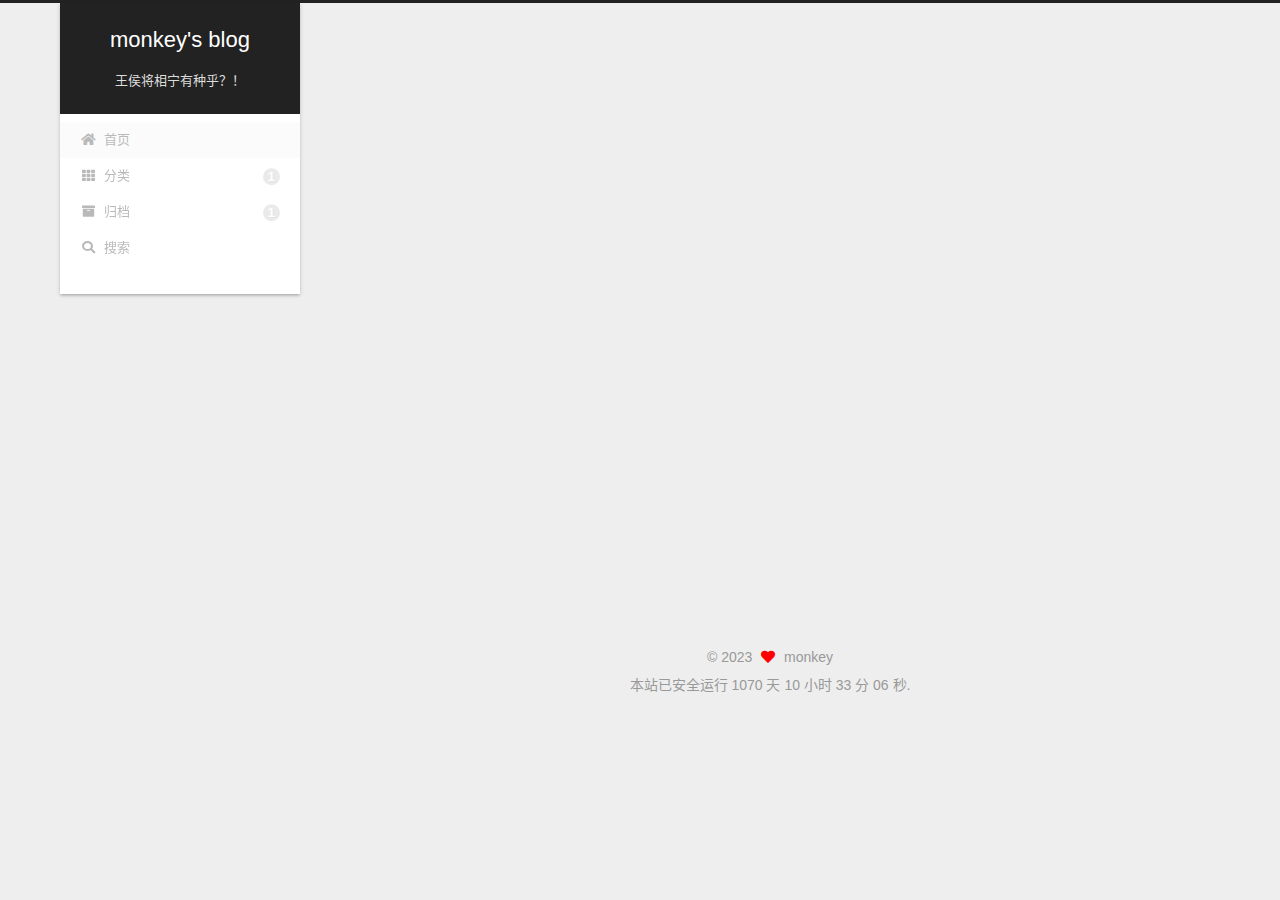
<file: index.html>
<!DOCTYPE html>
<html lang="zh-CN">
<head>
  <meta charset="UTF-8">
<meta name="viewport" content="width=device-width, initial-scale=1, maximum-scale=2">
<meta name="theme-color" content="#222">
<meta name="generator" content="Hexo 6.3.0">
  <link rel="icon" type="image/png" sizes="32x32" href="/images/favicon-32x32-M.png">
  <link rel="icon" type="image/png" sizes="16x16" href="/images/favicon-16x16-M.png">

<link rel="stylesheet" href="/css/main.css">


<link rel="stylesheet" href="/lib/font-awesome/css/all.min.css">
  <link rel="stylesheet" href="/lib/pace/pace-theme-minimal.min.css">
  <script src="/lib/pace/pace.min.js"></script>

<script id="hexo-configurations">
    var NexT = window.NexT || {};
    var CONFIG = {"hostname":"monkey6.github.io","root":"/","scheme":"Gemini","version":"7.8.0","exturl":false,"sidebar":{"position":"left","display":"post","padding":18,"offset":12,"onmobile":false},"copycode":{"enable":true,"show_result":true,"style":"mac"},"back2top":{"enable":true,"sidebar":false,"scrollpercent":true},"bookmark":{"enable":false,"color":"#222","save":"auto"},"fancybox":false,"mediumzoom":false,"lazyload":false,"pangu":false,"comments":{"style":"tabs","active":null,"storage":true,"lazyload":false,"nav":null},"algolia":{"hits":{"per_page":10},"labels":{"input_placeholder":"Search for Posts","hits_empty":"We didn't find any results for the search: ${query}","hits_stats":"${hits} results found in ${time} ms"}},"localsearch":{"enable":true,"trigger":"manual","top_n_per_article":1,"unescape":false,"preload":false},"motion":{"enable":true,"async":false,"transition":{"post_block":"fadeIn","post_header":"slideDownIn","post_body":"slideDownIn","coll_header":"slideLeftIn","sidebar":"slideUpIn"}},"path":"search.xml"};
  </script>

  <meta name="description" content="欢迎来到我的小天地💜">
<meta property="og:type" content="website">
<meta property="og:title" content="monkey&#39;s blog">
<meta property="og:url" content="https://monkey6.github.io/index.html">
<meta property="og:site_name" content="monkey&#39;s blog">
<meta property="og:description" content="欢迎来到我的小天地💜">
<meta property="og:locale" content="zh_CN">
<meta property="article:author" content="monkey">
<meta property="article:tag" content="hexo,oracle,编程,代码">
<meta name="twitter:card" content="summary">

<link rel="canonical" href="https://monkey6.github.io/">


<script id="page-configurations">
  // https://hexo.io/docs/variables.html
  CONFIG.page = {
    sidebar: "",
    isHome : true,
    isPost : false,
    lang   : 'zh-CN'
  };
</script>

  <title>monkey's blog</title>
  






  <noscript>
  <style>
  .use-motion .brand,
  .use-motion .menu-item,
  .sidebar-inner,
  .use-motion .post-block,
  .use-motion .pagination,
  .use-motion .comments,
  .use-motion .post-header,
  .use-motion .post-body,
  .use-motion .collection-header { opacity: initial; }

  .use-motion .site-title,
  .use-motion .site-subtitle {
    opacity: initial;
    top: initial;
  }

  .use-motion .logo-line-before i { left: initial; }
  .use-motion .logo-line-after i { right: initial; }
  </style>
</noscript>

</head>

<body itemscope itemtype="http://schema.org/WebPage">
  <div class="container use-motion">
    <div class="headband"></div>

    <header class="header" itemscope itemtype="http://schema.org/WPHeader">
      <div class="header-inner"><div class="site-brand-container">
  <div class="site-nav-toggle">
    <div class="toggle" aria-label="切换导航栏">
      <span class="toggle-line toggle-line-first"></span>
      <span class="toggle-line toggle-line-middle"></span>
      <span class="toggle-line toggle-line-last"></span>
    </div>
  </div>

  <div class="site-meta">

    <a href="/" class="brand" rel="start">
      <span class="logo-line-before"><i></i></span>
      <h1 class="site-title">monkey's blog</h1>
      <span class="logo-line-after"><i></i></span>
    </a>
      <p class="site-subtitle" itemprop="description">王侯将相宁有种乎？！</p>
  </div>

  <div class="site-nav-right">
    <div class="toggle popup-trigger">
        <i class="fa fa-search fa-fw fa-lg"></i>
    </div>
  </div>
</div>




<nav class="site-nav">
  <ul id="menu" class="main-menu menu">
        <li class="menu-item menu-item-home">

    <a href="/" rel="section"><i class="fa fa-home fa-fw"></i>首页</a>

  </li>
        <li class="menu-item menu-item-categories">

    <a href="/categories/" rel="section"><i class="fa fa-th fa-fw"></i>分类<span class="badge">1</span></a>

  </li>
        <li class="menu-item menu-item-archives">

    <a href="/archives/" rel="section"><i class="fa fa-archive fa-fw"></i>归档<span class="badge">1</span></a>

  </li>
      <li class="menu-item menu-item-search">
        <a role="button" class="popup-trigger"><i class="fa fa-search fa-fw"></i>搜索
        </a>
      </li>
  </ul>
</nav>



  <div class="search-pop-overlay">
    <div class="popup search-popup">
        <div class="search-header">
  <span class="search-icon">
    <i class="fa fa-search"></i>
  </span>
  <div class="search-input-container">
    <input autocomplete="off" autocapitalize="off"
           placeholder="搜索..." spellcheck="false"
           type="search" class="search-input">
  </div>
  <span class="popup-btn-close">
    <i class="fa fa-times-circle"></i>
  </span>
</div>
<div id="search-result">
  <div id="no-result">
    <i class="fa fa-spinner fa-pulse fa-5x fa-fw"></i>
  </div>
</div>

    </div>
  </div>

</div>
    </header>

    
  <div class="back-to-top">
    <i class="fa fa-arrow-up"></i>
    <span>0%</span>
  </div>


    <main class="main">
      <div class="main-inner">
        <div class="content-wrap">
          

          <div class="content index posts-expand">
            
      
  
  
  <article itemscope itemtype="http://schema.org/Article" class="post-block" lang="zh-CN">
    <link itemprop="mainEntityOfPage" href="https://monkey6.github.io/2023/08/23/Hexo%E5%92%8CGithub%E9%85%8D%E5%90%88%E6%90%AD%E5%BB%BA%E4%B8%AA%E4%BA%BA%E5%8D%9A%E5%AE%A2/">

    <span hidden itemprop="author" itemscope itemtype="http://schema.org/Person">
      <meta itemprop="image" content="/images/avatar.gif">
      <meta itemprop="name" content="monkey">
      <meta itemprop="description" content="欢迎来到我的小天地💜">
    </span>

    <span hidden itemprop="publisher" itemscope itemtype="http://schema.org/Organization">
      <meta itemprop="name" content="monkey's blog">
    </span>
      <header class="post-header">
        <h2 class="post-title" itemprop="name headline">
          
            <a href="/2023/08/23/Hexo%E5%92%8CGithub%E9%85%8D%E5%90%88%E6%90%AD%E5%BB%BA%E4%B8%AA%E4%BA%BA%E5%8D%9A%E5%AE%A2/" class="post-title-link" itemprop="url">Hexo和Github配合搭建个人博客</a>
        </h2>

        <div class="post-meta">
            <span class="post-meta-item">
              <span class="post-meta-item-icon">
                <i class="far fa-calendar"></i>
              </span>
              <span class="post-meta-item-text">发表于</span>

              <time title="创建时间：2023-08-23 14:37:58" itemprop="dateCreated datePublished" datetime="2023-08-23T14:37:58+08:00">2023-08-23</time>
            </span>
              <span class="post-meta-item">
                <span class="post-meta-item-icon">
                  <i class="far fa-calendar-check"></i>
                </span>
                <span class="post-meta-item-text">更新于</span>
                <time title="修改时间：2023-08-24 14:34:44" itemprop="dateModified" datetime="2023-08-24T14:34:44+08:00">2023-08-24</time>
              </span>
            <span class="post-meta-item">
              <span class="post-meta-item-icon">
                <i class="far fa-folder"></i>
              </span>
              <span class="post-meta-item-text">分类于</span>
                <span itemprop="about" itemscope itemtype="http://schema.org/Thing">
                  <a href="/categories/%E5%8D%9A%E5%AE%A2%E6%90%AD%E5%BB%BA/" itemprop="url" rel="index"><span itemprop="name">博客搭建</span></a>
                </span>
            </span>

          

        </div>
      </header>

    
    
    
    <div class="post-body" itemprop="articleBody">

      
          <p>Hexo和Github配合搭建个人博客（hexo 6.3.0 next 7.8.0）</p>
          <!--noindex-->
            <div class="post-button">
              <a class="btn" href="/2023/08/23/Hexo%E5%92%8CGithub%E9%85%8D%E5%90%88%E6%90%AD%E5%BB%BA%E4%B8%AA%E4%BA%BA%E5%8D%9A%E5%AE%A2/">
                阅读全文 &raquo;
              </a>
            </div>
          <!--/noindex-->
        
      
    </div>

    
    
    
      <footer class="post-footer">
        <div class="post-eof"></div>
      </footer>
  </article>
  
  
  


  



          </div>
          

<script>
  window.addEventListener('tabs:register', () => {
    let { activeClass } = CONFIG.comments;
    if (CONFIG.comments.storage) {
      activeClass = localStorage.getItem('comments_active') || activeClass;
    }
    if (activeClass) {
      let activeTab = document.querySelector(`a[href="#comment-${activeClass}"]`);
      if (activeTab) {
        activeTab.click();
      }
    }
  });
  if (CONFIG.comments.storage) {
    window.addEventListener('tabs:click', event => {
      if (!event.target.matches('.tabs-comment .tab-content .tab-pane')) return;
      let commentClass = event.target.classList[1];
      localStorage.setItem('comments_active', commentClass);
    });
  }
</script>

        </div>
          
  
  <div class="toggle sidebar-toggle">
    <span class="toggle-line toggle-line-first"></span>
    <span class="toggle-line toggle-line-middle"></span>
    <span class="toggle-line toggle-line-last"></span>
  </div>

  <aside class="sidebar">
    <div class="sidebar-inner">

      <ul class="sidebar-nav motion-element">
        <li class="sidebar-nav-toc">
          文章目录
        </li>
        <li class="sidebar-nav-overview">
          站点概览
        </li>
      </ul>

      <!--noindex-->
      <div class="post-toc-wrap sidebar-panel">
      </div>
      <!--/noindex-->

      <div class="site-overview-wrap sidebar-panel">
        <div class="site-author motion-element" itemprop="author" itemscope itemtype="http://schema.org/Person">
    <img class="site-author-image" itemprop="image" alt="monkey"
      src="/images/avatar.gif">
  <p class="site-author-name" itemprop="name">monkey</p>
  <div class="site-description" itemprop="description">欢迎来到我的小天地💜</div>
</div>
<div class="site-state-wrap motion-element">
  <nav class="site-state">
      <div class="site-state-item site-state-posts">
          <a href="/archives/">
        
          <span class="site-state-item-count">1</span>
          <span class="site-state-item-name">日志</span>
        </a>
      </div>
      <div class="site-state-item site-state-categories">
            <a href="/categories/">
          
        <span class="site-state-item-count">1</span>
        <span class="site-state-item-name">分类</span></a>
      </div>
  </nav>
</div>
  <div class="cc-license motion-element" itemprop="license">
    <a href="https://creativecommons.org/licenses/by-nc-sa/4.0/zh-CN" class="cc-opacity" rel="noopener" target="_blank"><img src="/images/cc-by-nc-sa.svg" alt="Creative Commons"></a>
  </div>



      </div>

    </div>
  </aside>
  <div id="sidebar-dimmer"></div>


      </div>
    </main>

    <footer class="footer">
      <div class="footer-inner">
        

        

<div class="copyright">
  
  &copy; 
  <span itemprop="copyrightYear">2023</span>
  <span class="with-love">
    <i class="fa fa-heart"></i>
  </span>
  <span class="author" itemprop="copyrightHolder">monkey</span>
</div>

<!--
  <div class="powered-by">由 <a href="https://hexo.io/" class="theme-link" rel="noopener" target="_blank">Hexo</a> & <a href="https://theme-next.org/" class="theme-link" rel="noopener" target="_blank">NexT.Gemini</a> 强力驱动
  </div> -->

<!-- 网站运行时间的设置 -->
<span id="timeDate">载入天数...</span>
<span id="times">载入时分秒...</span>
<script>
    var now = new Date();
    function createtime() {
        var grt= new Date("08/21/2023 10:00:00"); //此处修改你的建站时间或者网站上线时间
        now.setTime(now.getTime()+250);
        days = (now - grt ) / 1000 / 60 / 60 / 24; dnum = Math.floor(days);
        hours = (now - grt ) / 1000 / 60 / 60 - (24 * dnum); hnum = Math.floor(hours);
        if(String(hnum).length ==1 ){hnum = "0" + hnum;} minutes = (now - grt ) / 1000 /60 - (24 * 60 * dnum) - (60 * hnum);
        mnum = Math.floor(minutes); if(String(mnum).length ==1 ){mnum = "0" + mnum;}
        seconds = (now - grt ) / 1000 - (24 * 60 * 60 * dnum) - (60 * 60 * hnum) - (60 * mnum);
        snum = Math.round(seconds); if(String(snum).length ==1 ){snum = "0" + snum;}
        document.getElementById("timeDate").innerHTML = "本站已安全运行 "+dnum+" 天 ";
        document.getElementById("times").innerHTML = hnum + " 小时 " + mnum + " 分 " + snum + " 秒.";
    }
setInterval("createtime()",250);
</script>
        








      </div>
    </footer>
  </div>

  
  <script src="/lib/anime.min.js"></script>
  <script src="/lib/velocity/velocity.min.js"></script>
  <script src="/lib/velocity/velocity.ui.min.js"></script>

<script src="/js/utils.js"></script>

<script src="/js/motion.js"></script>


<script src="/js/schemes/pisces.js"></script>


<script src="/js/next-boot.js"></script>




  




  
<script src="/js/local-search.js"></script>













  

  

</body>
</html>
</file>
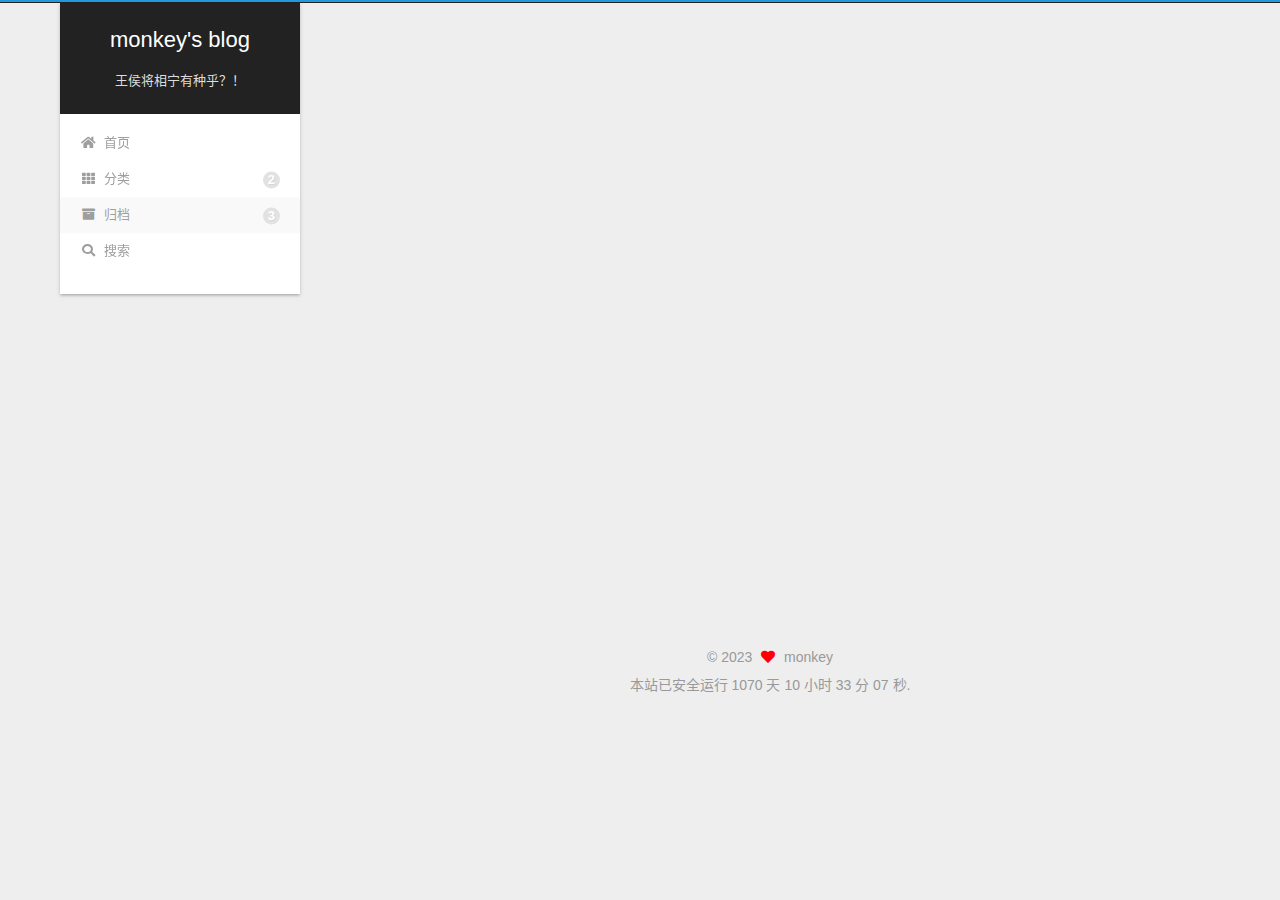
<file: archives/index.html>
<!DOCTYPE html>
<html lang="zh-CN">
<head>
  <meta charset="UTF-8">
<meta name="viewport" content="width=device-width, initial-scale=1, maximum-scale=2">
<meta name="theme-color" content="#222">
<meta name="generator" content="Hexo 6.3.0">
  <link rel="icon" type="image/png" sizes="32x32" href="/images/favicon-32x32-M.png">
  <link rel="icon" type="image/png" sizes="16x16" href="/images/favicon-16x16-M.png">

<link rel="stylesheet" href="/css/main.css">


<link rel="stylesheet" href="/lib/font-awesome/css/all.min.css">
  <link rel="stylesheet" href="/lib/pace/pace-theme-minimal.min.css">
  <script src="/lib/pace/pace.min.js"></script>

<script id="hexo-configurations">
    var NexT = window.NexT || {};
    var CONFIG = {"hostname":"monkey6.github.io","root":"/","scheme":"Gemini","version":"7.8.0","exturl":false,"sidebar":{"position":"left","display":"post","padding":18,"offset":12,"onmobile":false},"copycode":{"enable":true,"show_result":true,"style":"mac"},"back2top":{"enable":true,"sidebar":false,"scrollpercent":true},"bookmark":{"enable":false,"color":"#222","save":"auto"},"fancybox":false,"mediumzoom":false,"lazyload":false,"pangu":false,"comments":{"style":"tabs","active":null,"storage":true,"lazyload":false,"nav":null},"algolia":{"hits":{"per_page":10},"labels":{"input_placeholder":"Search for Posts","hits_empty":"We didn't find any results for the search: ${query}","hits_stats":"${hits} results found in ${time} ms"}},"localsearch":{"enable":true,"trigger":"manual","top_n_per_article":1,"unescape":false,"preload":false},"motion":{"enable":true,"async":false,"transition":{"post_block":"fadeIn","post_header":"slideDownIn","post_body":"slideDownIn","coll_header":"slideLeftIn","sidebar":"slideUpIn"}},"path":"search.xml"};
  </script>

  <meta name="description" content="欢迎来到我的小天地💜">
<meta property="og:type" content="website">
<meta property="og:title" content="monkey&#39;s blog">
<meta property="og:url" content="https://monkey6.github.io/archives/index.html">
<meta property="og:site_name" content="monkey&#39;s blog">
<meta property="og:description" content="欢迎来到我的小天地💜">
<meta property="og:locale" content="zh_CN">
<meta property="article:author" content="monkey">
<meta property="article:tag" content="hexo,oracle,编程,代码">
<meta name="twitter:card" content="summary">

<link rel="canonical" href="https://monkey6.github.io/archives/">


<script id="page-configurations">
  // https://hexo.io/docs/variables.html
  CONFIG.page = {
    sidebar: "",
    isHome : false,
    isPost : false,
    lang   : 'zh-CN'
  };
</script>

  <title>归档 | monkey's blog</title>
  






  <noscript>
  <style>
  .use-motion .brand,
  .use-motion .menu-item,
  .sidebar-inner,
  .use-motion .post-block,
  .use-motion .pagination,
  .use-motion .comments,
  .use-motion .post-header,
  .use-motion .post-body,
  .use-motion .collection-header { opacity: initial; }

  .use-motion .site-title,
  .use-motion .site-subtitle {
    opacity: initial;
    top: initial;
  }

  .use-motion .logo-line-before i { left: initial; }
  .use-motion .logo-line-after i { right: initial; }
  </style>
</noscript>

</head>

<body itemscope itemtype="http://schema.org/WebPage">
  <div class="container use-motion">
    <div class="headband"></div>

    <header class="header" itemscope itemtype="http://schema.org/WPHeader">
      <div class="header-inner"><div class="site-brand-container">
  <div class="site-nav-toggle">
    <div class="toggle" aria-label="切换导航栏">
      <span class="toggle-line toggle-line-first"></span>
      <span class="toggle-line toggle-line-middle"></span>
      <span class="toggle-line toggle-line-last"></span>
    </div>
  </div>

  <div class="site-meta">

    <a href="/" class="brand" rel="start">
      <span class="logo-line-before"><i></i></span>
      <h1 class="site-title">monkey's blog</h1>
      <span class="logo-line-after"><i></i></span>
    </a>
      <p class="site-subtitle" itemprop="description">王侯将相宁有种乎？！</p>
  </div>

  <div class="site-nav-right">
    <div class="toggle popup-trigger">
        <i class="fa fa-search fa-fw fa-lg"></i>
    </div>
  </div>
</div>




<nav class="site-nav">
  <ul id="menu" class="main-menu menu">
        <li class="menu-item menu-item-home">

    <a href="/" rel="section"><i class="fa fa-home fa-fw"></i>首页</a>

  </li>
        <li class="menu-item menu-item-categories">

    <a href="/categories/" rel="section"><i class="fa fa-th fa-fw"></i>分类<span class="badge">2</span></a>

  </li>
        <li class="menu-item menu-item-archives">

    <a href="/archives/" rel="section"><i class="fa fa-archive fa-fw"></i>归档<span class="badge">3</span></a>

  </li>
      <li class="menu-item menu-item-search">
        <a role="button" class="popup-trigger"><i class="fa fa-search fa-fw"></i>搜索
        </a>
      </li>
  </ul>
</nav>



  <div class="search-pop-overlay">
    <div class="popup search-popup">
        <div class="search-header">
  <span class="search-icon">
    <i class="fa fa-search"></i>
  </span>
  <div class="search-input-container">
    <input autocomplete="off" autocapitalize="off"
           placeholder="搜索..." spellcheck="false"
           type="search" class="search-input">
  </div>
  <span class="popup-btn-close">
    <i class="fa fa-times-circle"></i>
  </span>
</div>
<div id="search-result">
  <div id="no-result">
    <i class="fa fa-spinner fa-pulse fa-5x fa-fw"></i>
  </div>
</div>

    </div>
  </div>

</div>
    </header>

    
  <div class="back-to-top">
    <i class="fa fa-arrow-up"></i>
    <span>0%</span>
  </div>


    <main class="main">
      <div class="main-inner">
        <div class="content-wrap">
          

          <div class="content archive">
            

  
  
  
  <div class="post-block">
    <div class="posts-collapse">
      <div class="collection-title">
        <span class="collection-header">嗯..! 目前共计 3 篇日志。 继续努力。</span>
      </div>

      
    <div class="collection-year">
      <span class="collection-header">2023</span>
    </div>

  <article itemscope itemtype="http://schema.org/Article">
    <header class="post-header">

      <div class="post-meta">
        <time itemprop="dateCreated"
              datetime="2023-08-24T21:59:04+08:00"
              content="2023-08-24">
          08-24
        </time>
      </div>

      <div class="post-title">
          <a class="post-title-link" href="/2023/08/24/docker%E7%89%88v2raya%E5%AE%89%E8%A3%85/" itemprop="url">
            <span itemprop="name">docker版v2raya安装</span>
          </a>
      </div>

    </header>
  </article>

  <article itemscope itemtype="http://schema.org/Article">
    <header class="post-header">

      <div class="post-meta">
        <time itemprop="dateCreated"
              datetime="2023-08-24T21:43:45+08:00"
              content="2023-08-24">
          08-24
        </time>
      </div>

      <div class="post-title">
          <a class="post-title-link" href="/2023/08/24/docker%E7%89%88v2ray%E5%AE%89%E8%A3%85/" itemprop="url">
            <span itemprop="name">docker版v2ray安装</span>
          </a>
      </div>

    </header>
  </article>

  <article itemscope itemtype="http://schema.org/Article">
    <header class="post-header">

      <div class="post-meta">
        <time itemprop="dateCreated"
              datetime="2023-08-23T14:37:58+08:00"
              content="2023-08-23">
          08-23
        </time>
      </div>

      <div class="post-title">
          <a class="post-title-link" href="/2023/08/23/Hexo%E5%92%8CGithub%E9%85%8D%E5%90%88%E6%90%AD%E5%BB%BA%E4%B8%AA%E4%BA%BA%E5%8D%9A%E5%AE%A2/" itemprop="url">
            <span itemprop="name">Hexo和Github配合搭建个人博客</span>
          </a>
      </div>

    </header>
  </article>


    </div>
  </div>
  
  
  

  



          </div>
          

<script>
  window.addEventListener('tabs:register', () => {
    let { activeClass } = CONFIG.comments;
    if (CONFIG.comments.storage) {
      activeClass = localStorage.getItem('comments_active') || activeClass;
    }
    if (activeClass) {
      let activeTab = document.querySelector(`a[href="#comment-${activeClass}"]`);
      if (activeTab) {
        activeTab.click();
      }
    }
  });
  if (CONFIG.comments.storage) {
    window.addEventListener('tabs:click', event => {
      if (!event.target.matches('.tabs-comment .tab-content .tab-pane')) return;
      let commentClass = event.target.classList[1];
      localStorage.setItem('comments_active', commentClass);
    });
  }
</script>

        </div>
          
  
  <div class="toggle sidebar-toggle">
    <span class="toggle-line toggle-line-first"></span>
    <span class="toggle-line toggle-line-middle"></span>
    <span class="toggle-line toggle-line-last"></span>
  </div>

  <aside class="sidebar">
    <div class="sidebar-inner">

      <ul class="sidebar-nav motion-element">
        <li class="sidebar-nav-toc">
          文章目录
        </li>
        <li class="sidebar-nav-overview">
          站点概览
        </li>
      </ul>

      <!--noindex-->
      <div class="post-toc-wrap sidebar-panel">
      </div>
      <!--/noindex-->

      <div class="site-overview-wrap sidebar-panel">
        <div class="site-author motion-element" itemprop="author" itemscope itemtype="http://schema.org/Person">
    <img class="site-author-image" itemprop="image" alt="monkey"
      src="/images/avatar.gif">
  <p class="site-author-name" itemprop="name">monkey</p>
  <div class="site-description" itemprop="description">欢迎来到我的小天地💜</div>
</div>
<div class="site-state-wrap motion-element">
  <nav class="site-state">
      <div class="site-state-item site-state-posts">
          <a href="/archives/">
        
          <span class="site-state-item-count">3</span>
          <span class="site-state-item-name">日志</span>
        </a>
      </div>
      <div class="site-state-item site-state-categories">
            <a href="/categories/">
          
        <span class="site-state-item-count">2</span>
        <span class="site-state-item-name">分类</span></a>
      </div>
  </nav>
</div>
  <div class="cc-license motion-element" itemprop="license">
    <a href="https://creativecommons.org/licenses/by-nc-sa/4.0/zh-CN" class="cc-opacity" rel="noopener" target="_blank"><img src="/images/cc-by-nc-sa.svg" alt="Creative Commons"></a>
  </div>



      </div>

    </div>
  </aside>
  <div id="sidebar-dimmer"></div>


      </div>
    </main>

    <footer class="footer">
      <div class="footer-inner">
        

        

<div class="copyright">
  
  &copy; 
  <span itemprop="copyrightYear">2023</span>
  <span class="with-love">
    <i class="fa fa-heart"></i>
  </span>
  <span class="author" itemprop="copyrightHolder">monkey</span>
</div>

<!--
  <div class="powered-by">由 <a href="https://hexo.io/" class="theme-link" rel="noopener" target="_blank">Hexo</a> & <a href="https://theme-next.org/" class="theme-link" rel="noopener" target="_blank">NexT.Gemini</a> 强力驱动
  </div> -->

<!-- 网站运行时间的设置 -->
<span id="timeDate">载入天数...</span>
<span id="times">载入时分秒...</span>
<script>
    var now = new Date();
    function createtime() {
        var grt= new Date("08/21/2023 10:00:00"); //此处修改你的建站时间或者网站上线时间
        now.setTime(now.getTime()+250);
        days = (now - grt ) / 1000 / 60 / 60 / 24; dnum = Math.floor(days);
        hours = (now - grt ) / 1000 / 60 / 60 - (24 * dnum); hnum = Math.floor(hours);
        if(String(hnum).length ==1 ){hnum = "0" + hnum;} minutes = (now - grt ) / 1000 /60 - (24 * 60 * dnum) - (60 * hnum);
        mnum = Math.floor(minutes); if(String(mnum).length ==1 ){mnum = "0" + mnum;}
        seconds = (now - grt ) / 1000 - (24 * 60 * 60 * dnum) - (60 * 60 * hnum) - (60 * mnum);
        snum = Math.round(seconds); if(String(snum).length ==1 ){snum = "0" + snum;}
        document.getElementById("timeDate").innerHTML = "本站已安全运行 "+dnum+" 天 ";
        document.getElementById("times").innerHTML = hnum + " 小时 " + mnum + " 分 " + snum + " 秒.";
    }
setInterval("createtime()",250);
</script>
        








      </div>
    </footer>
  </div>

  
  <script src="/lib/anime.min.js"></script>
  <script src="/lib/velocity/velocity.min.js"></script>
  <script src="/lib/velocity/velocity.ui.min.js"></script>

<script src="/js/utils.js"></script>

<script src="/js/motion.js"></script>


<script src="/js/schemes/pisces.js"></script>


<script src="/js/next-boot.js"></script>




  




  
<script src="/js/local-search.js"></script>













  

  

</body>
</html>
</file>
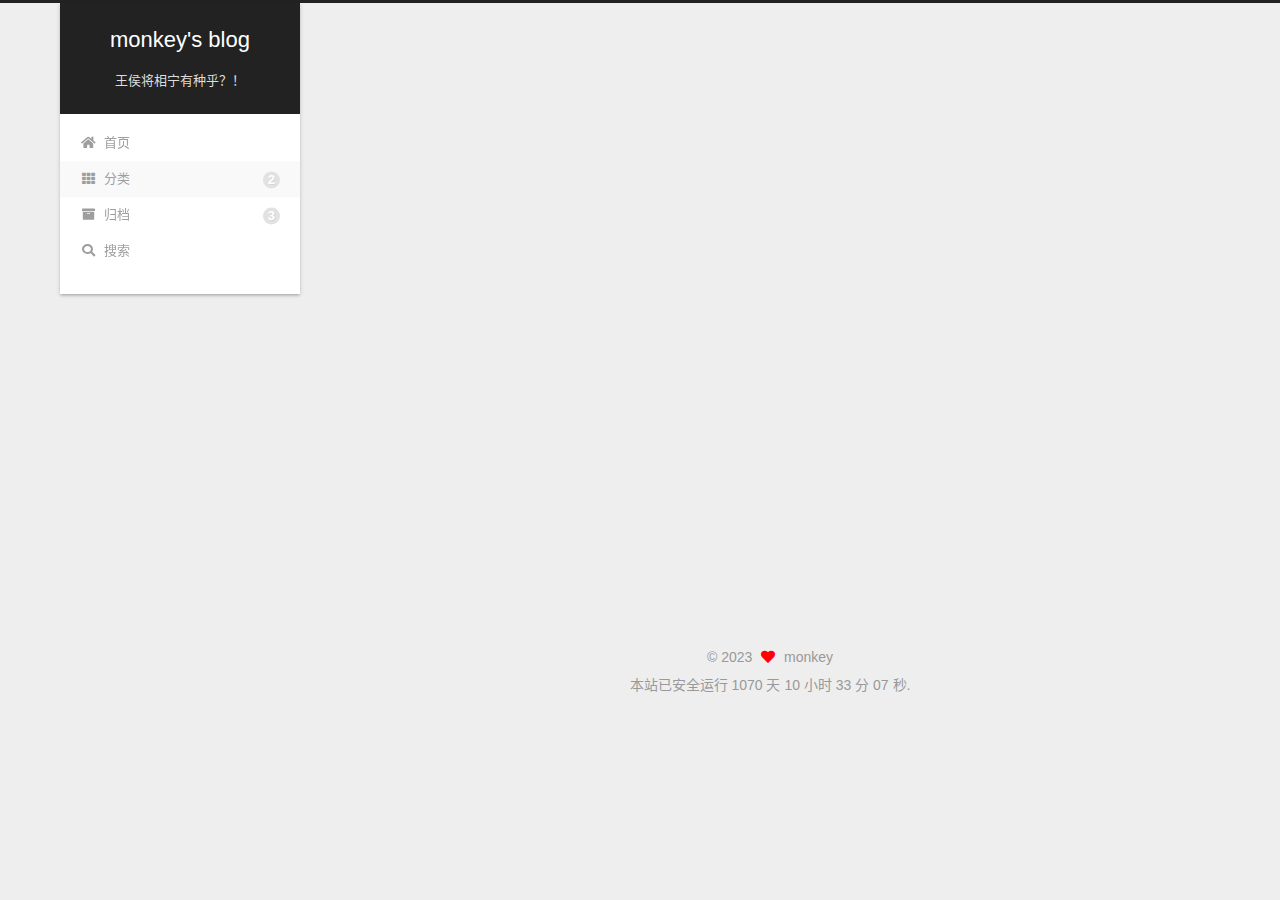
<file: categories/index.html>
<!DOCTYPE html>
<html lang="zh-CN">
<head>
  <meta charset="UTF-8">
<meta name="viewport" content="width=device-width, initial-scale=1, maximum-scale=2">
<meta name="theme-color" content="#222">
<meta name="generator" content="Hexo 6.3.0">
  <link rel="icon" type="image/png" sizes="32x32" href="/images/favicon-32x32-M.png">
  <link rel="icon" type="image/png" sizes="16x16" href="/images/favicon-16x16-M.png">

<link rel="stylesheet" href="/css/main.css">


<link rel="stylesheet" href="/lib/font-awesome/css/all.min.css">
  <link rel="stylesheet" href="/lib/pace/pace-theme-minimal.min.css">
  <script src="/lib/pace/pace.min.js"></script>

<script id="hexo-configurations">
    var NexT = window.NexT || {};
    var CONFIG = {"hostname":"monkey6.github.io","root":"/","scheme":"Gemini","version":"7.8.0","exturl":false,"sidebar":{"position":"left","display":"post","padding":18,"offset":12,"onmobile":false},"copycode":{"enable":true,"show_result":true,"style":"mac"},"back2top":{"enable":true,"sidebar":false,"scrollpercent":true},"bookmark":{"enable":false,"color":"#222","save":"auto"},"fancybox":false,"mediumzoom":false,"lazyload":false,"pangu":false,"comments":{"style":"tabs","active":null,"storage":true,"lazyload":false,"nav":null},"algolia":{"hits":{"per_page":10},"labels":{"input_placeholder":"Search for Posts","hits_empty":"We didn't find any results for the search: ${query}","hits_stats":"${hits} results found in ${time} ms"}},"localsearch":{"enable":true,"trigger":"manual","top_n_per_article":1,"unescape":false,"preload":false},"motion":{"enable":true,"async":false,"transition":{"post_block":"fadeIn","post_header":"slideDownIn","post_body":"slideDownIn","coll_header":"slideLeftIn","sidebar":"slideUpIn"}},"path":"search.xml"};
  </script>

  <meta name="description" content="欢迎来到我的小天地💜">
<meta property="og:type" content="website">
<meta property="og:title" content="categories">
<meta property="og:url" content="https://monkey6.github.io/categories/index.html">
<meta property="og:site_name" content="monkey&#39;s blog">
<meta property="og:description" content="欢迎来到我的小天地💜">
<meta property="og:locale" content="zh_CN">
<meta property="article:published_time" content="2023-08-22T09:22:59.000Z">
<meta property="article:modified_time" content="2023-08-22T09:27:39.582Z">
<meta property="article:author" content="monkey">
<meta property="article:tag" content="hexo,oracle,编程,代码">
<meta name="twitter:card" content="summary">

<link rel="canonical" href="https://monkey6.github.io/categories/">


<script id="page-configurations">
  // https://hexo.io/docs/variables.html
  CONFIG.page = {
    sidebar: "",
    isHome : false,
    isPost : false,
    lang   : 'zh-CN'
  };
</script>

  <title>categories | monkey's blog
</title>
  






  <noscript>
  <style>
  .use-motion .brand,
  .use-motion .menu-item,
  .sidebar-inner,
  .use-motion .post-block,
  .use-motion .pagination,
  .use-motion .comments,
  .use-motion .post-header,
  .use-motion .post-body,
  .use-motion .collection-header { opacity: initial; }

  .use-motion .site-title,
  .use-motion .site-subtitle {
    opacity: initial;
    top: initial;
  }

  .use-motion .logo-line-before i { left: initial; }
  .use-motion .logo-line-after i { right: initial; }
  </style>
</noscript>

</head>

<body itemscope itemtype="http://schema.org/WebPage">
  <div class="container use-motion">
    <div class="headband"></div>

    <header class="header" itemscope itemtype="http://schema.org/WPHeader">
      <div class="header-inner"><div class="site-brand-container">
  <div class="site-nav-toggle">
    <div class="toggle" aria-label="切换导航栏">
      <span class="toggle-line toggle-line-first"></span>
      <span class="toggle-line toggle-line-middle"></span>
      <span class="toggle-line toggle-line-last"></span>
    </div>
  </div>

  <div class="site-meta">

    <a href="/" class="brand" rel="start">
      <span class="logo-line-before"><i></i></span>
      <h1 class="site-title">monkey's blog</h1>
      <span class="logo-line-after"><i></i></span>
    </a>
      <p class="site-subtitle" itemprop="description">王侯将相宁有种乎？！</p>
  </div>

  <div class="site-nav-right">
    <div class="toggle popup-trigger">
        <i class="fa fa-search fa-fw fa-lg"></i>
    </div>
  </div>
</div>




<nav class="site-nav">
  <ul id="menu" class="main-menu menu">
        <li class="menu-item menu-item-home">

    <a href="/" rel="section"><i class="fa fa-home fa-fw"></i>首页</a>

  </li>
        <li class="menu-item menu-item-categories">

    <a href="/categories/" rel="section"><i class="fa fa-th fa-fw"></i>分类<span class="badge">2</span></a>

  </li>
        <li class="menu-item menu-item-archives">

    <a href="/archives/" rel="section"><i class="fa fa-archive fa-fw"></i>归档<span class="badge">3</span></a>

  </li>
      <li class="menu-item menu-item-search">
        <a role="button" class="popup-trigger"><i class="fa fa-search fa-fw"></i>搜索
        </a>
      </li>
  </ul>
</nav>



  <div class="search-pop-overlay">
    <div class="popup search-popup">
        <div class="search-header">
  <span class="search-icon">
    <i class="fa fa-search"></i>
  </span>
  <div class="search-input-container">
    <input autocomplete="off" autocapitalize="off"
           placeholder="搜索..." spellcheck="false"
           type="search" class="search-input">
  </div>
  <span class="popup-btn-close">
    <i class="fa fa-times-circle"></i>
  </span>
</div>
<div id="search-result">
  <div id="no-result">
    <i class="fa fa-spinner fa-pulse fa-5x fa-fw"></i>
  </div>
</div>

    </div>
  </div>

</div>
    </header>

    
  <div class="back-to-top">
    <i class="fa fa-arrow-up"></i>
    <span>0%</span>
  </div>


    <main class="main">
      <div class="main-inner">
        <div class="content-wrap">
          
  
  

          <div class="content page posts-expand">
            

    
    
    
    <div class="post-block" lang="zh-CN">
      <header class="post-header">

<h1 class="post-title" itemprop="name headline">categories
</h1>

<div class="post-meta">
  

</div>

</header>

      
      
      
      <div class="post-body">
          <div class="category-all-page">
            <div class="category-all-title">
              目前共计 2 个分类
            </div>
            <div class="category-all">
              <ul class="category-list"><li class="category-list-item"><a class="category-list-link" href="/categories/%E5%8D%9A%E5%AE%A2%E6%90%AD%E5%BB%BA/">博客搭建</a><span class="category-list-count">1</span></li><li class="category-list-item"><a class="category-list-link" href="/categories/%E9%AD%94%E6%B3%95%E4%B8%8A%E7%BD%91/">魔法上网</a><span class="category-list-count">2</span></li></ul>
            </div>
          </div>
        
      </div>
      
      
      
    </div>
    

    
    
    


          </div>
          

<script>
  window.addEventListener('tabs:register', () => {
    let { activeClass } = CONFIG.comments;
    if (CONFIG.comments.storage) {
      activeClass = localStorage.getItem('comments_active') || activeClass;
    }
    if (activeClass) {
      let activeTab = document.querySelector(`a[href="#comment-${activeClass}"]`);
      if (activeTab) {
        activeTab.click();
      }
    }
  });
  if (CONFIG.comments.storage) {
    window.addEventListener('tabs:click', event => {
      if (!event.target.matches('.tabs-comment .tab-content .tab-pane')) return;
      let commentClass = event.target.classList[1];
      localStorage.setItem('comments_active', commentClass);
    });
  }
</script>

        </div>
          
  
  <div class="toggle sidebar-toggle">
    <span class="toggle-line toggle-line-first"></span>
    <span class="toggle-line toggle-line-middle"></span>
    <span class="toggle-line toggle-line-last"></span>
  </div>

  <aside class="sidebar">
    <div class="sidebar-inner">

      <ul class="sidebar-nav motion-element">
        <li class="sidebar-nav-toc">
          文章目录
        </li>
        <li class="sidebar-nav-overview">
          站点概览
        </li>
      </ul>

      <!--noindex-->
      <div class="post-toc-wrap sidebar-panel">
      </div>
      <!--/noindex-->

      <div class="site-overview-wrap sidebar-panel">
        <div class="site-author motion-element" itemprop="author" itemscope itemtype="http://schema.org/Person">
    <img class="site-author-image" itemprop="image" alt="monkey"
      src="/images/avatar.gif">
  <p class="site-author-name" itemprop="name">monkey</p>
  <div class="site-description" itemprop="description">欢迎来到我的小天地💜</div>
</div>
<div class="site-state-wrap motion-element">
  <nav class="site-state">
      <div class="site-state-item site-state-posts">
          <a href="/archives/">
        
          <span class="site-state-item-count">3</span>
          <span class="site-state-item-name">日志</span>
        </a>
      </div>
      <div class="site-state-item site-state-categories">
            <a href="/categories/">
          
        <span class="site-state-item-count">2</span>
        <span class="site-state-item-name">分类</span></a>
      </div>
  </nav>
</div>
  <div class="cc-license motion-element" itemprop="license">
    <a href="https://creativecommons.org/licenses/by-nc-sa/4.0/zh-CN" class="cc-opacity" rel="noopener" target="_blank"><img src="/images/cc-by-nc-sa.svg" alt="Creative Commons"></a>
  </div>



      </div>

    </div>
  </aside>
  <div id="sidebar-dimmer"></div>


      </div>
    </main>

    <footer class="footer">
      <div class="footer-inner">
        

        

<div class="copyright">
  
  &copy; 
  <span itemprop="copyrightYear">2023</span>
  <span class="with-love">
    <i class="fa fa-heart"></i>
  </span>
  <span class="author" itemprop="copyrightHolder">monkey</span>
</div>

<!--
  <div class="powered-by">由 <a href="https://hexo.io/" class="theme-link" rel="noopener" target="_blank">Hexo</a> & <a href="https://theme-next.org/" class="theme-link" rel="noopener" target="_blank">NexT.Gemini</a> 强力驱动
  </div> -->

<!-- 网站运行时间的设置 -->
<span id="timeDate">载入天数...</span>
<span id="times">载入时分秒...</span>
<script>
    var now = new Date();
    function createtime() {
        var grt= new Date("08/21/2023 10:00:00"); //此处修改你的建站时间或者网站上线时间
        now.setTime(now.getTime()+250);
        days = (now - grt ) / 1000 / 60 / 60 / 24; dnum = Math.floor(days);
        hours = (now - grt ) / 1000 / 60 / 60 - (24 * dnum); hnum = Math.floor(hours);
        if(String(hnum).length ==1 ){hnum = "0" + hnum;} minutes = (now - grt ) / 1000 /60 - (24 * 60 * dnum) - (60 * hnum);
        mnum = Math.floor(minutes); if(String(mnum).length ==1 ){mnum = "0" + mnum;}
        seconds = (now - grt ) / 1000 - (24 * 60 * 60 * dnum) - (60 * 60 * hnum) - (60 * mnum);
        snum = Math.round(seconds); if(String(snum).length ==1 ){snum = "0" + snum;}
        document.getElementById("timeDate").innerHTML = "本站已安全运行 "+dnum+" 天 ";
        document.getElementById("times").innerHTML = hnum + " 小时 " + mnum + " 分 " + snum + " 秒.";
    }
setInterval("createtime()",250);
</script>
        








      </div>
    </footer>
  </div>

  
  <script src="/lib/anime.min.js"></script>
  <script src="/lib/velocity/velocity.min.js"></script>
  <script src="/lib/velocity/velocity.ui.min.js"></script>

<script src="/js/utils.js"></script>

<script src="/js/motion.js"></script>


<script src="/js/schemes/pisces.js"></script>


<script src="/js/next-boot.js"></script>




  




  
<script src="/js/local-search.js"></script>













  

  

</body>
</html>
</file>
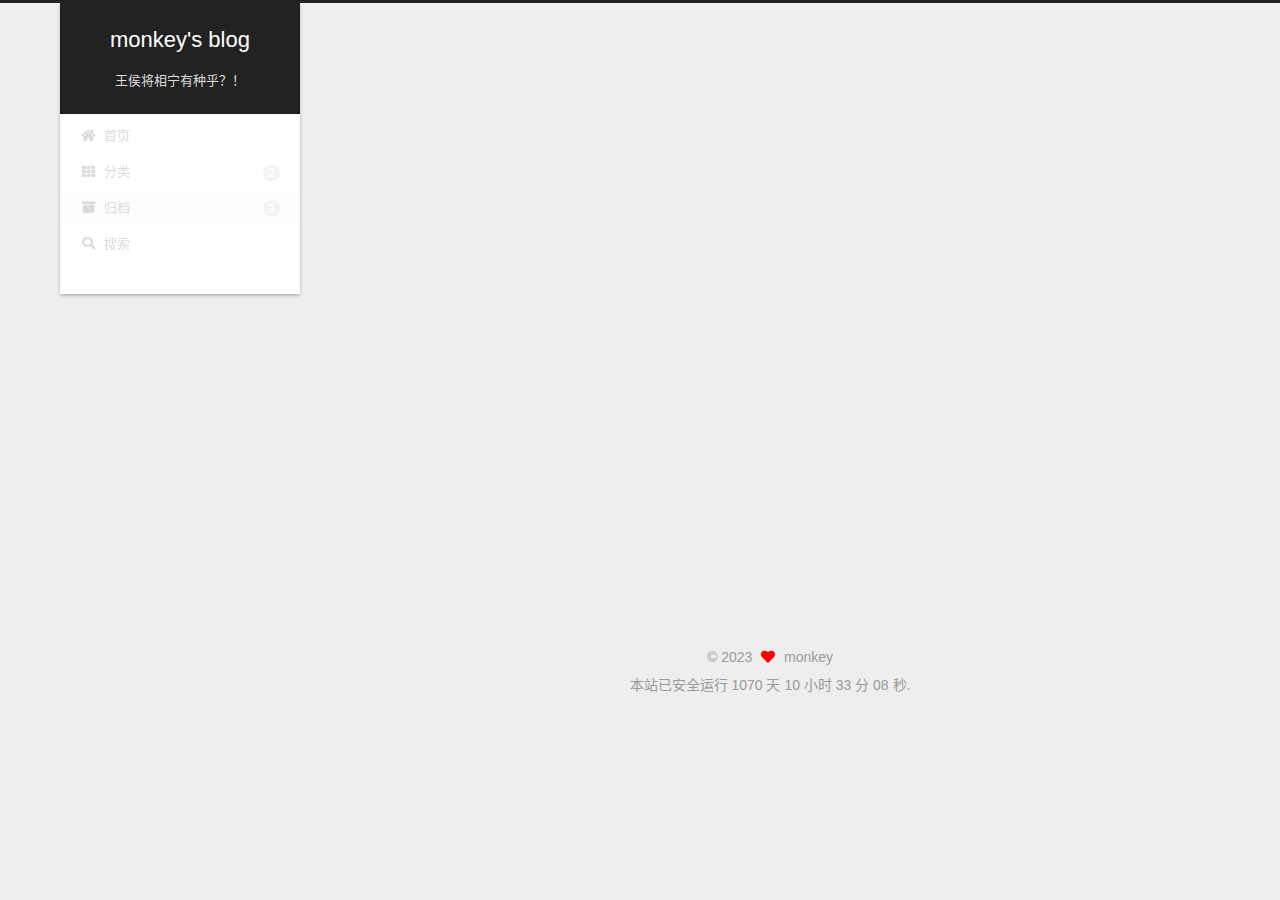
<file: archives/2023/index.html>
<!DOCTYPE html>
<html lang="zh-CN">
<head>
  <meta charset="UTF-8">
<meta name="viewport" content="width=device-width, initial-scale=1, maximum-scale=2">
<meta name="theme-color" content="#222">
<meta name="generator" content="Hexo 6.3.0">
  <link rel="icon" type="image/png" sizes="32x32" href="/images/favicon-32x32-M.png">
  <link rel="icon" type="image/png" sizes="16x16" href="/images/favicon-16x16-M.png">

<link rel="stylesheet" href="/css/main.css">


<link rel="stylesheet" href="/lib/font-awesome/css/all.min.css">
  <link rel="stylesheet" href="/lib/pace/pace-theme-minimal.min.css">
  <script src="/lib/pace/pace.min.js"></script>

<script id="hexo-configurations">
    var NexT = window.NexT || {};
    var CONFIG = {"hostname":"monkey6.github.io","root":"/","scheme":"Gemini","version":"7.8.0","exturl":false,"sidebar":{"position":"left","display":"post","padding":18,"offset":12,"onmobile":false},"copycode":{"enable":true,"show_result":true,"style":"mac"},"back2top":{"enable":true,"sidebar":false,"scrollpercent":true},"bookmark":{"enable":false,"color":"#222","save":"auto"},"fancybox":false,"mediumzoom":false,"lazyload":false,"pangu":false,"comments":{"style":"tabs","active":null,"storage":true,"lazyload":false,"nav":null},"algolia":{"hits":{"per_page":10},"labels":{"input_placeholder":"Search for Posts","hits_empty":"We didn't find any results for the search: ${query}","hits_stats":"${hits} results found in ${time} ms"}},"localsearch":{"enable":true,"trigger":"manual","top_n_per_article":1,"unescape":false,"preload":false},"motion":{"enable":true,"async":false,"transition":{"post_block":"fadeIn","post_header":"slideDownIn","post_body":"slideDownIn","coll_header":"slideLeftIn","sidebar":"slideUpIn"}},"path":"search.xml"};
  </script>

  <meta name="description" content="欢迎来到我的小天地💜">
<meta property="og:type" content="website">
<meta property="og:title" content="monkey&#39;s blog">
<meta property="og:url" content="https://monkey6.github.io/archives/2023/index.html">
<meta property="og:site_name" content="monkey&#39;s blog">
<meta property="og:description" content="欢迎来到我的小天地💜">
<meta property="og:locale" content="zh_CN">
<meta property="article:author" content="monkey">
<meta property="article:tag" content="hexo,oracle,编程,代码">
<meta name="twitter:card" content="summary">

<link rel="canonical" href="https://monkey6.github.io/archives/2023/">


<script id="page-configurations">
  // https://hexo.io/docs/variables.html
  CONFIG.page = {
    sidebar: "",
    isHome : false,
    isPost : false,
    lang   : 'zh-CN'
  };
</script>

  <title>归档 | monkey's blog</title>
  






  <noscript>
  <style>
  .use-motion .brand,
  .use-motion .menu-item,
  .sidebar-inner,
  .use-motion .post-block,
  .use-motion .pagination,
  .use-motion .comments,
  .use-motion .post-header,
  .use-motion .post-body,
  .use-motion .collection-header { opacity: initial; }

  .use-motion .site-title,
  .use-motion .site-subtitle {
    opacity: initial;
    top: initial;
  }

  .use-motion .logo-line-before i { left: initial; }
  .use-motion .logo-line-after i { right: initial; }
  </style>
</noscript>

</head>

<body itemscope itemtype="http://schema.org/WebPage">
  <div class="container use-motion">
    <div class="headband"></div>

    <header class="header" itemscope itemtype="http://schema.org/WPHeader">
      <div class="header-inner"><div class="site-brand-container">
  <div class="site-nav-toggle">
    <div class="toggle" aria-label="切换导航栏">
      <span class="toggle-line toggle-line-first"></span>
      <span class="toggle-line toggle-line-middle"></span>
      <span class="toggle-line toggle-line-last"></span>
    </div>
  </div>

  <div class="site-meta">

    <a href="/" class="brand" rel="start">
      <span class="logo-line-before"><i></i></span>
      <h1 class="site-title">monkey's blog</h1>
      <span class="logo-line-after"><i></i></span>
    </a>
      <p class="site-subtitle" itemprop="description">王侯将相宁有种乎？！</p>
  </div>

  <div class="site-nav-right">
    <div class="toggle popup-trigger">
        <i class="fa fa-search fa-fw fa-lg"></i>
    </div>
  </div>
</div>




<nav class="site-nav">
  <ul id="menu" class="main-menu menu">
        <li class="menu-item menu-item-home">

    <a href="/" rel="section"><i class="fa fa-home fa-fw"></i>首页</a>

  </li>
        <li class="menu-item menu-item-categories">

    <a href="/categories/" rel="section"><i class="fa fa-th fa-fw"></i>分类<span class="badge">2</span></a>

  </li>
        <li class="menu-item menu-item-archives">

    <a href="/archives/" rel="section"><i class="fa fa-archive fa-fw"></i>归档<span class="badge">3</span></a>

  </li>
      <li class="menu-item menu-item-search">
        <a role="button" class="popup-trigger"><i class="fa fa-search fa-fw"></i>搜索
        </a>
      </li>
  </ul>
</nav>



  <div class="search-pop-overlay">
    <div class="popup search-popup">
        <div class="search-header">
  <span class="search-icon">
    <i class="fa fa-search"></i>
  </span>
  <div class="search-input-container">
    <input autocomplete="off" autocapitalize="off"
           placeholder="搜索..." spellcheck="false"
           type="search" class="search-input">
  </div>
  <span class="popup-btn-close">
    <i class="fa fa-times-circle"></i>
  </span>
</div>
<div id="search-result">
  <div id="no-result">
    <i class="fa fa-spinner fa-pulse fa-5x fa-fw"></i>
  </div>
</div>

    </div>
  </div>

</div>
    </header>

    
  <div class="back-to-top">
    <i class="fa fa-arrow-up"></i>
    <span>0%</span>
  </div>


    <main class="main">
      <div class="main-inner">
        <div class="content-wrap">
          

          <div class="content archive">
            

  
  
  
  <div class="post-block">
    <div class="posts-collapse">
      <div class="collection-title">
        <span class="collection-header">嗯..! 目前共计 3 篇日志。 继续努力。</span>
      </div>

      
    <div class="collection-year">
      <span class="collection-header">2023</span>
    </div>

  <article itemscope itemtype="http://schema.org/Article">
    <header class="post-header">

      <div class="post-meta">
        <time itemprop="dateCreated"
              datetime="2023-08-24T21:59:04+08:00"
              content="2023-08-24">
          08-24
        </time>
      </div>

      <div class="post-title">
          <a class="post-title-link" href="/2023/08/24/docker%E7%89%88v2raya%E5%AE%89%E8%A3%85/" itemprop="url">
            <span itemprop="name">docker版v2raya安装</span>
          </a>
      </div>

    </header>
  </article>

  <article itemscope itemtype="http://schema.org/Article">
    <header class="post-header">

      <div class="post-meta">
        <time itemprop="dateCreated"
              datetime="2023-08-24T21:43:45+08:00"
              content="2023-08-24">
          08-24
        </time>
      </div>

      <div class="post-title">
          <a class="post-title-link" href="/2023/08/24/docker%E7%89%88v2ray%E5%AE%89%E8%A3%85/" itemprop="url">
            <span itemprop="name">docker版v2ray安装</span>
          </a>
      </div>

    </header>
  </article>

  <article itemscope itemtype="http://schema.org/Article">
    <header class="post-header">

      <div class="post-meta">
        <time itemprop="dateCreated"
              datetime="2023-08-23T14:37:58+08:00"
              content="2023-08-23">
          08-23
        </time>
      </div>

      <div class="post-title">
          <a class="post-title-link" href="/2023/08/23/Hexo%E5%92%8CGithub%E9%85%8D%E5%90%88%E6%90%AD%E5%BB%BA%E4%B8%AA%E4%BA%BA%E5%8D%9A%E5%AE%A2/" itemprop="url">
            <span itemprop="name">Hexo和Github配合搭建个人博客</span>
          </a>
      </div>

    </header>
  </article>


    </div>
  </div>
  
  
  

  



          </div>
          

<script>
  window.addEventListener('tabs:register', () => {
    let { activeClass } = CONFIG.comments;
    if (CONFIG.comments.storage) {
      activeClass = localStorage.getItem('comments_active') || activeClass;
    }
    if (activeClass) {
      let activeTab = document.querySelector(`a[href="#comment-${activeClass}"]`);
      if (activeTab) {
        activeTab.click();
      }
    }
  });
  if (CONFIG.comments.storage) {
    window.addEventListener('tabs:click', event => {
      if (!event.target.matches('.tabs-comment .tab-content .tab-pane')) return;
      let commentClass = event.target.classList[1];
      localStorage.setItem('comments_active', commentClass);
    });
  }
</script>

        </div>
          
  
  <div class="toggle sidebar-toggle">
    <span class="toggle-line toggle-line-first"></span>
    <span class="toggle-line toggle-line-middle"></span>
    <span class="toggle-line toggle-line-last"></span>
  </div>

  <aside class="sidebar">
    <div class="sidebar-inner">

      <ul class="sidebar-nav motion-element">
        <li class="sidebar-nav-toc">
          文章目录
        </li>
        <li class="sidebar-nav-overview">
          站点概览
        </li>
      </ul>

      <!--noindex-->
      <div class="post-toc-wrap sidebar-panel">
      </div>
      <!--/noindex-->

      <div class="site-overview-wrap sidebar-panel">
        <div class="site-author motion-element" itemprop="author" itemscope itemtype="http://schema.org/Person">
    <img class="site-author-image" itemprop="image" alt="monkey"
      src="/images/avatar.gif">
  <p class="site-author-name" itemprop="name">monkey</p>
  <div class="site-description" itemprop="description">欢迎来到我的小天地💜</div>
</div>
<div class="site-state-wrap motion-element">
  <nav class="site-state">
      <div class="site-state-item site-state-posts">
          <a href="/archives/">
        
          <span class="site-state-item-count">3</span>
          <span class="site-state-item-name">日志</span>
        </a>
      </div>
      <div class="site-state-item site-state-categories">
            <a href="/categories/">
          
        <span class="site-state-item-count">2</span>
        <span class="site-state-item-name">分类</span></a>
      </div>
  </nav>
</div>
  <div class="cc-license motion-element" itemprop="license">
    <a href="https://creativecommons.org/licenses/by-nc-sa/4.0/zh-CN" class="cc-opacity" rel="noopener" target="_blank"><img src="/images/cc-by-nc-sa.svg" alt="Creative Commons"></a>
  </div>



      </div>

    </div>
  </aside>
  <div id="sidebar-dimmer"></div>


      </div>
    </main>

    <footer class="footer">
      <div class="footer-inner">
        

        

<div class="copyright">
  
  &copy; 
  <span itemprop="copyrightYear">2023</span>
  <span class="with-love">
    <i class="fa fa-heart"></i>
  </span>
  <span class="author" itemprop="copyrightHolder">monkey</span>
</div>

<!--
  <div class="powered-by">由 <a href="https://hexo.io/" class="theme-link" rel="noopener" target="_blank">Hexo</a> & <a href="https://theme-next.org/" class="theme-link" rel="noopener" target="_blank">NexT.Gemini</a> 强力驱动
  </div> -->

<!-- 网站运行时间的设置 -->
<span id="timeDate">载入天数...</span>
<span id="times">载入时分秒...</span>
<script>
    var now = new Date();
    function createtime() {
        var grt= new Date("08/21/2023 10:00:00"); //此处修改你的建站时间或者网站上线时间
        now.setTime(now.getTime()+250);
        days = (now - grt ) / 1000 / 60 / 60 / 24; dnum = Math.floor(days);
        hours = (now - grt ) / 1000 / 60 / 60 - (24 * dnum); hnum = Math.floor(hours);
        if(String(hnum).length ==1 ){hnum = "0" + hnum;} minutes = (now - grt ) / 1000 /60 - (24 * 60 * dnum) - (60 * hnum);
        mnum = Math.floor(minutes); if(String(mnum).length ==1 ){mnum = "0" + mnum;}
        seconds = (now - grt ) / 1000 - (24 * 60 * 60 * dnum) - (60 * 60 * hnum) - (60 * mnum);
        snum = Math.round(seconds); if(String(snum).length ==1 ){snum = "0" + snum;}
        document.getElementById("timeDate").innerHTML = "本站已安全运行 "+dnum+" 天 ";
        document.getElementById("times").innerHTML = hnum + " 小时 " + mnum + " 分 " + snum + " 秒.";
    }
setInterval("createtime()",250);
</script>
        








      </div>
    </footer>
  </div>

  
  <script src="/lib/anime.min.js"></script>
  <script src="/lib/velocity/velocity.min.js"></script>
  <script src="/lib/velocity/velocity.ui.min.js"></script>

<script src="/js/utils.js"></script>

<script src="/js/motion.js"></script>


<script src="/js/schemes/pisces.js"></script>


<script src="/js/next-boot.js"></script>




  




  
<script src="/js/local-search.js"></script>













  

  

</body>
</html>
</file>
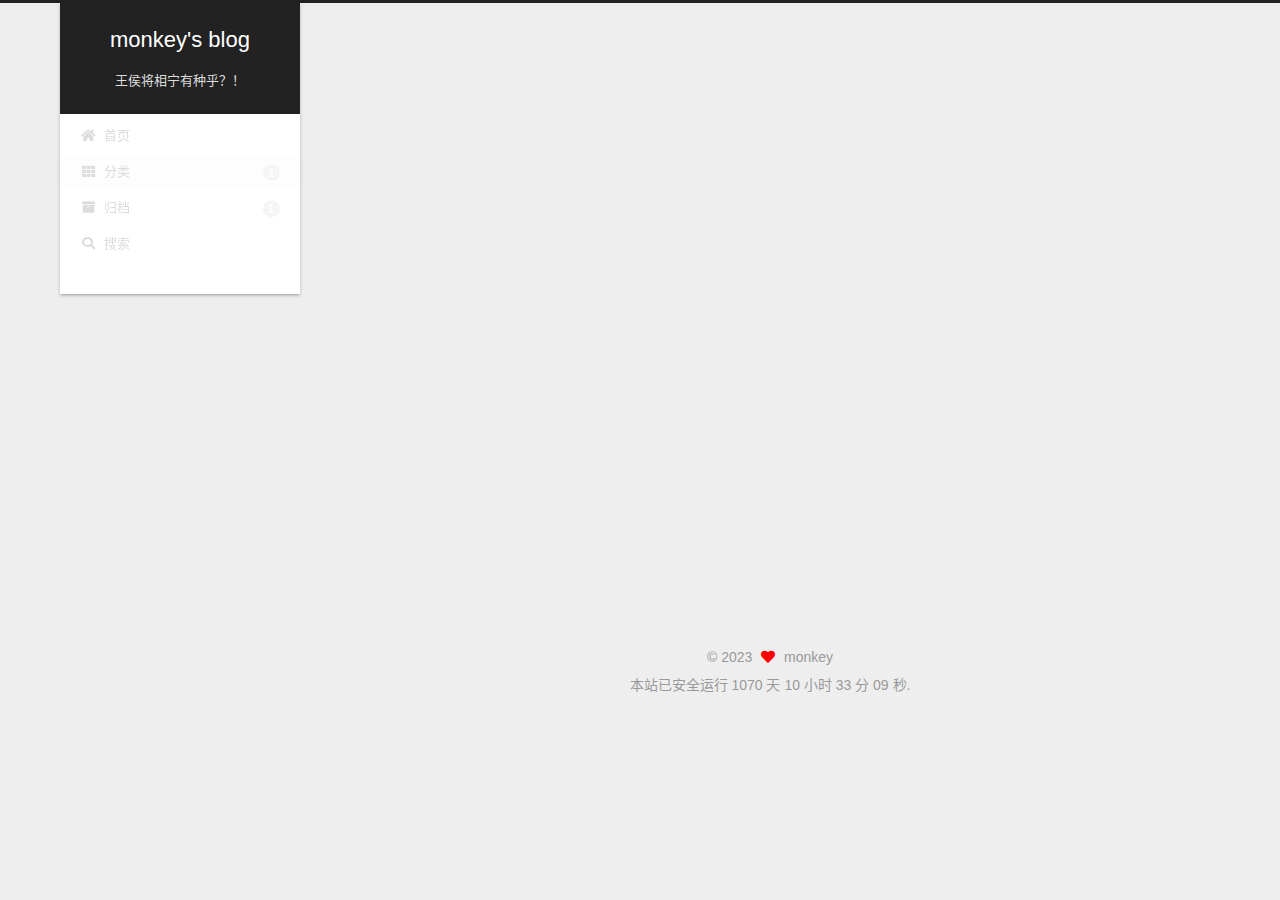
<file: categories/博客搭建/index.html>
<!DOCTYPE html>
<html lang="zh-CN">
<head>
  <meta charset="UTF-8">
<meta name="viewport" content="width=device-width, initial-scale=1, maximum-scale=2">
<meta name="theme-color" content="#222">
<meta name="generator" content="Hexo 6.3.0">
  <link rel="icon" type="image/png" sizes="32x32" href="/images/favicon-32x32-M.png">
  <link rel="icon" type="image/png" sizes="16x16" href="/images/favicon-16x16-M.png">

<link rel="stylesheet" href="/css/main.css">


<link rel="stylesheet" href="/lib/font-awesome/css/all.min.css">
  <link rel="stylesheet" href="/lib/pace/pace-theme-minimal.min.css">
  <script src="/lib/pace/pace.min.js"></script>

<script id="hexo-configurations">
    var NexT = window.NexT || {};
    var CONFIG = {"hostname":"monkey6.github.io","root":"/","scheme":"Gemini","version":"7.8.0","exturl":false,"sidebar":{"position":"left","display":"post","padding":18,"offset":12,"onmobile":false},"copycode":{"enable":true,"show_result":true,"style":"mac"},"back2top":{"enable":true,"sidebar":false,"scrollpercent":true},"bookmark":{"enable":false,"color":"#222","save":"auto"},"fancybox":false,"mediumzoom":false,"lazyload":false,"pangu":false,"comments":{"style":"tabs","active":null,"storage":true,"lazyload":false,"nav":null},"algolia":{"hits":{"per_page":10},"labels":{"input_placeholder":"Search for Posts","hits_empty":"We didn't find any results for the search: ${query}","hits_stats":"${hits} results found in ${time} ms"}},"localsearch":{"enable":true,"trigger":"manual","top_n_per_article":1,"unescape":false,"preload":false},"motion":{"enable":true,"async":false,"transition":{"post_block":"fadeIn","post_header":"slideDownIn","post_body":"slideDownIn","coll_header":"slideLeftIn","sidebar":"slideUpIn"}},"path":"search.xml"};
  </script>

  <meta name="description" content="欢迎来到我的小天地💜">
<meta property="og:type" content="website">
<meta property="og:title" content="monkey&#39;s blog">
<meta property="og:url" content="https://monkey6.github.io/categories/%E5%8D%9A%E5%AE%A2%E6%90%AD%E5%BB%BA/index.html">
<meta property="og:site_name" content="monkey&#39;s blog">
<meta property="og:description" content="欢迎来到我的小天地💜">
<meta property="og:locale" content="zh_CN">
<meta property="article:author" content="monkey">
<meta property="article:tag" content="hexo,oracle,编程,代码">
<meta name="twitter:card" content="summary">

<link rel="canonical" href="https://monkey6.github.io/categories/%E5%8D%9A%E5%AE%A2%E6%90%AD%E5%BB%BA/">


<script id="page-configurations">
  // https://hexo.io/docs/variables.html
  CONFIG.page = {
    sidebar: "",
    isHome : false,
    isPost : false,
    lang   : 'zh-CN'
  };
</script>

  <title>分类: 博客搭建 | monkey's blog</title>
  






  <noscript>
  <style>
  .use-motion .brand,
  .use-motion .menu-item,
  .sidebar-inner,
  .use-motion .post-block,
  .use-motion .pagination,
  .use-motion .comments,
  .use-motion .post-header,
  .use-motion .post-body,
  .use-motion .collection-header { opacity: initial; }

  .use-motion .site-title,
  .use-motion .site-subtitle {
    opacity: initial;
    top: initial;
  }

  .use-motion .logo-line-before i { left: initial; }
  .use-motion .logo-line-after i { right: initial; }
  </style>
</noscript>

</head>

<body itemscope itemtype="http://schema.org/WebPage">
  <div class="container use-motion">
    <div class="headband"></div>

    <header class="header" itemscope itemtype="http://schema.org/WPHeader">
      <div class="header-inner"><div class="site-brand-container">
  <div class="site-nav-toggle">
    <div class="toggle" aria-label="切换导航栏">
      <span class="toggle-line toggle-line-first"></span>
      <span class="toggle-line toggle-line-middle"></span>
      <span class="toggle-line toggle-line-last"></span>
    </div>
  </div>

  <div class="site-meta">

    <a href="/" class="brand" rel="start">
      <span class="logo-line-before"><i></i></span>
      <h1 class="site-title">monkey's blog</h1>
      <span class="logo-line-after"><i></i></span>
    </a>
      <p class="site-subtitle" itemprop="description">王侯将相宁有种乎？！</p>
  </div>

  <div class="site-nav-right">
    <div class="toggle popup-trigger">
        <i class="fa fa-search fa-fw fa-lg"></i>
    </div>
  </div>
</div>




<nav class="site-nav">
  <ul id="menu" class="main-menu menu">
        <li class="menu-item menu-item-home">

    <a href="/" rel="section"><i class="fa fa-home fa-fw"></i>首页</a>

  </li>
        <li class="menu-item menu-item-categories">

    <a href="/categories/" rel="section"><i class="fa fa-th fa-fw"></i>分类<span class="badge">1</span></a>

  </li>
        <li class="menu-item menu-item-archives">

    <a href="/archives/" rel="section"><i class="fa fa-archive fa-fw"></i>归档<span class="badge">1</span></a>

  </li>
      <li class="menu-item menu-item-search">
        <a role="button" class="popup-trigger"><i class="fa fa-search fa-fw"></i>搜索
        </a>
      </li>
  </ul>
</nav>



  <div class="search-pop-overlay">
    <div class="popup search-popup">
        <div class="search-header">
  <span class="search-icon">
    <i class="fa fa-search"></i>
  </span>
  <div class="search-input-container">
    <input autocomplete="off" autocapitalize="off"
           placeholder="搜索..." spellcheck="false"
           type="search" class="search-input">
  </div>
  <span class="popup-btn-close">
    <i class="fa fa-times-circle"></i>
  </span>
</div>
<div id="search-result">
  <div id="no-result">
    <i class="fa fa-spinner fa-pulse fa-5x fa-fw"></i>
  </div>
</div>

    </div>
  </div>

</div>
    </header>

    
  <div class="back-to-top">
    <i class="fa fa-arrow-up"></i>
    <span>0%</span>
  </div>


    <main class="main">
      <div class="main-inner">
        <div class="content-wrap">
          

          <div class="content category">
            

  
  
  
  <div class="post-block">
    <div class="posts-collapse">
      <div class="collection-title">
        <h2 class="collection-header">博客搭建
          <small>分类</small>
        </h2>
      </div>

      
    <div class="collection-year">
      <span class="collection-header">2023</span>
    </div>

  <article itemscope itemtype="http://schema.org/Article">
    <header class="post-header">

      <div class="post-meta">
        <time itemprop="dateCreated"
              datetime="2023-08-23T14:37:58+08:00"
              content="2023-08-23">
          08-23
        </time>
      </div>

      <div class="post-title">
          <a class="post-title-link" href="/2023/08/23/Hexo%E5%92%8CGithub%E9%85%8D%E5%90%88%E6%90%AD%E5%BB%BA%E4%B8%AA%E4%BA%BA%E5%8D%9A%E5%AE%A2/" itemprop="url">
            <span itemprop="name">Hexo和Github配合搭建个人博客</span>
          </a>
      </div>

    </header>
  </article>

    </div>
  </div>
  
  
  

  



          </div>
          

<script>
  window.addEventListener('tabs:register', () => {
    let { activeClass } = CONFIG.comments;
    if (CONFIG.comments.storage) {
      activeClass = localStorage.getItem('comments_active') || activeClass;
    }
    if (activeClass) {
      let activeTab = document.querySelector(`a[href="#comment-${activeClass}"]`);
      if (activeTab) {
        activeTab.click();
      }
    }
  });
  if (CONFIG.comments.storage) {
    window.addEventListener('tabs:click', event => {
      if (!event.target.matches('.tabs-comment .tab-content .tab-pane')) return;
      let commentClass = event.target.classList[1];
      localStorage.setItem('comments_active', commentClass);
    });
  }
</script>

        </div>
          
  
  <div class="toggle sidebar-toggle">
    <span class="toggle-line toggle-line-first"></span>
    <span class="toggle-line toggle-line-middle"></span>
    <span class="toggle-line toggle-line-last"></span>
  </div>

  <aside class="sidebar">
    <div class="sidebar-inner">

      <ul class="sidebar-nav motion-element">
        <li class="sidebar-nav-toc">
          文章目录
        </li>
        <li class="sidebar-nav-overview">
          站点概览
        </li>
      </ul>

      <!--noindex-->
      <div class="post-toc-wrap sidebar-panel">
      </div>
      <!--/noindex-->

      <div class="site-overview-wrap sidebar-panel">
        <div class="site-author motion-element" itemprop="author" itemscope itemtype="http://schema.org/Person">
    <img class="site-author-image" itemprop="image" alt="monkey"
      src="/images/avatar.gif">
  <p class="site-author-name" itemprop="name">monkey</p>
  <div class="site-description" itemprop="description">欢迎来到我的小天地💜</div>
</div>
<div class="site-state-wrap motion-element">
  <nav class="site-state">
      <div class="site-state-item site-state-posts">
          <a href="/archives/">
        
          <span class="site-state-item-count">1</span>
          <span class="site-state-item-name">日志</span>
        </a>
      </div>
      <div class="site-state-item site-state-categories">
            <a href="/categories/">
          
        <span class="site-state-item-count">1</span>
        <span class="site-state-item-name">分类</span></a>
      </div>
  </nav>
</div>
  <div class="cc-license motion-element" itemprop="license">
    <a href="https://creativecommons.org/licenses/by-nc-sa/4.0/zh-CN" class="cc-opacity" rel="noopener" target="_blank"><img src="/images/cc-by-nc-sa.svg" alt="Creative Commons"></a>
  </div>



      </div>

    </div>
  </aside>
  <div id="sidebar-dimmer"></div>


      </div>
    </main>

    <footer class="footer">
      <div class="footer-inner">
        

        

<div class="copyright">
  
  &copy; 
  <span itemprop="copyrightYear">2023</span>
  <span class="with-love">
    <i class="fa fa-heart"></i>
  </span>
  <span class="author" itemprop="copyrightHolder">monkey</span>
</div>

<!--
  <div class="powered-by">由 <a href="https://hexo.io/" class="theme-link" rel="noopener" target="_blank">Hexo</a> & <a href="https://theme-next.org/" class="theme-link" rel="noopener" target="_blank">NexT.Gemini</a> 强力驱动
  </div> -->

<!-- 网站运行时间的设置 -->
<span id="timeDate">载入天数...</span>
<span id="times">载入时分秒...</span>
<script>
    var now = new Date();
    function createtime() {
        var grt= new Date("08/21/2023 10:00:00"); //此处修改你的建站时间或者网站上线时间
        now.setTime(now.getTime()+250);
        days = (now - grt ) / 1000 / 60 / 60 / 24; dnum = Math.floor(days);
        hours = (now - grt ) / 1000 / 60 / 60 - (24 * dnum); hnum = Math.floor(hours);
        if(String(hnum).length ==1 ){hnum = "0" + hnum;} minutes = (now - grt ) / 1000 /60 - (24 * 60 * dnum) - (60 * hnum);
        mnum = Math.floor(minutes); if(String(mnum).length ==1 ){mnum = "0" + mnum;}
        seconds = (now - grt ) / 1000 - (24 * 60 * 60 * dnum) - (60 * 60 * hnum) - (60 * mnum);
        snum = Math.round(seconds); if(String(snum).length ==1 ){snum = "0" + snum;}
        document.getElementById("timeDate").innerHTML = "本站已安全运行 "+dnum+" 天 ";
        document.getElementById("times").innerHTML = hnum + " 小时 " + mnum + " 分 " + snum + " 秒.";
    }
setInterval("createtime()",250);
</script>
        








      </div>
    </footer>
  </div>

  
  <script src="/lib/anime.min.js"></script>
  <script src="/lib/velocity/velocity.min.js"></script>
  <script src="/lib/velocity/velocity.ui.min.js"></script>

<script src="/js/utils.js"></script>

<script src="/js/motion.js"></script>


<script src="/js/schemes/pisces.js"></script>


<script src="/js/next-boot.js"></script>




  




  
<script src="/js/local-search.js"></script>













  

  

</body>
</html>
</file>
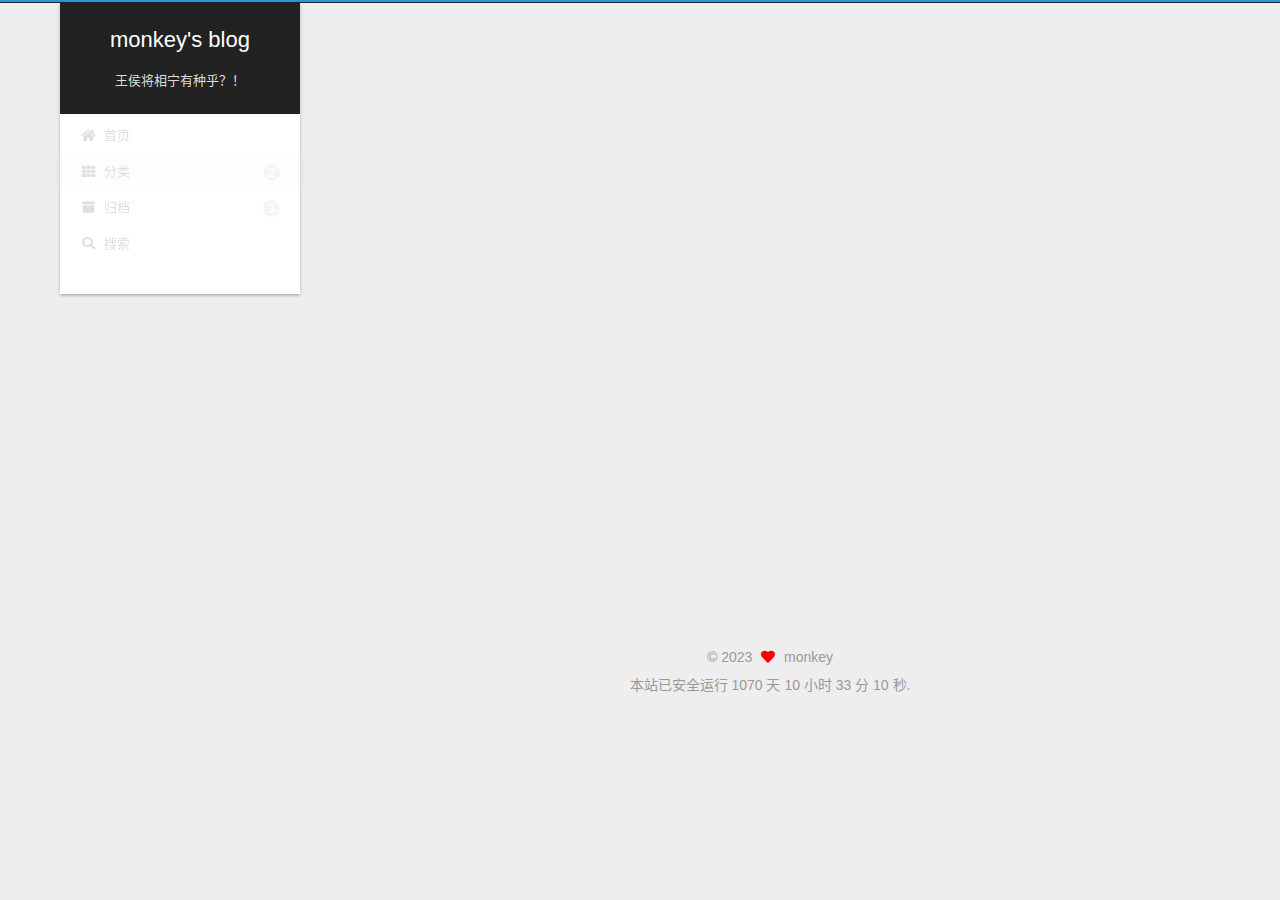
<file: categories/魔法上网/index.html>
<!DOCTYPE html>
<html lang="zh-CN">
<head>
  <meta charset="UTF-8">
<meta name="viewport" content="width=device-width, initial-scale=1, maximum-scale=2">
<meta name="theme-color" content="#222">
<meta name="generator" content="Hexo 6.3.0">
  <link rel="icon" type="image/png" sizes="32x32" href="/images/favicon-32x32-M.png">
  <link rel="icon" type="image/png" sizes="16x16" href="/images/favicon-16x16-M.png">

<link rel="stylesheet" href="/css/main.css">


<link rel="stylesheet" href="/lib/font-awesome/css/all.min.css">
  <link rel="stylesheet" href="/lib/pace/pace-theme-minimal.min.css">
  <script src="/lib/pace/pace.min.js"></script>

<script id="hexo-configurations">
    var NexT = window.NexT || {};
    var CONFIG = {"hostname":"monkey6.github.io","root":"/","scheme":"Gemini","version":"7.8.0","exturl":false,"sidebar":{"position":"left","display":"post","padding":18,"offset":12,"onmobile":false},"copycode":{"enable":true,"show_result":true,"style":"mac"},"back2top":{"enable":true,"sidebar":false,"scrollpercent":true},"bookmark":{"enable":false,"color":"#222","save":"auto"},"fancybox":false,"mediumzoom":false,"lazyload":false,"pangu":false,"comments":{"style":"tabs","active":null,"storage":true,"lazyload":false,"nav":null},"algolia":{"hits":{"per_page":10},"labels":{"input_placeholder":"Search for Posts","hits_empty":"We didn't find any results for the search: ${query}","hits_stats":"${hits} results found in ${time} ms"}},"localsearch":{"enable":true,"trigger":"manual","top_n_per_article":1,"unescape":false,"preload":false},"motion":{"enable":true,"async":false,"transition":{"post_block":"fadeIn","post_header":"slideDownIn","post_body":"slideDownIn","coll_header":"slideLeftIn","sidebar":"slideUpIn"}},"path":"search.xml"};
  </script>

  <meta name="description" content="欢迎来到我的小天地💜">
<meta property="og:type" content="website">
<meta property="og:title" content="monkey&#39;s blog">
<meta property="og:url" content="https://monkey6.github.io/categories/%E9%AD%94%E6%B3%95%E4%B8%8A%E7%BD%91/index.html">
<meta property="og:site_name" content="monkey&#39;s blog">
<meta property="og:description" content="欢迎来到我的小天地💜">
<meta property="og:locale" content="zh_CN">
<meta property="article:author" content="monkey">
<meta property="article:tag" content="hexo,oracle,编程,代码">
<meta name="twitter:card" content="summary">

<link rel="canonical" href="https://monkey6.github.io/categories/%E9%AD%94%E6%B3%95%E4%B8%8A%E7%BD%91/">


<script id="page-configurations">
  // https://hexo.io/docs/variables.html
  CONFIG.page = {
    sidebar: "",
    isHome : false,
    isPost : false,
    lang   : 'zh-CN'
  };
</script>

  <title>分类: 魔法上网 | monkey's blog</title>
  






  <noscript>
  <style>
  .use-motion .brand,
  .use-motion .menu-item,
  .sidebar-inner,
  .use-motion .post-block,
  .use-motion .pagination,
  .use-motion .comments,
  .use-motion .post-header,
  .use-motion .post-body,
  .use-motion .collection-header { opacity: initial; }

  .use-motion .site-title,
  .use-motion .site-subtitle {
    opacity: initial;
    top: initial;
  }

  .use-motion .logo-line-before i { left: initial; }
  .use-motion .logo-line-after i { right: initial; }
  </style>
</noscript>

</head>

<body itemscope itemtype="http://schema.org/WebPage">
  <div class="container use-motion">
    <div class="headband"></div>

    <header class="header" itemscope itemtype="http://schema.org/WPHeader">
      <div class="header-inner"><div class="site-brand-container">
  <div class="site-nav-toggle">
    <div class="toggle" aria-label="切换导航栏">
      <span class="toggle-line toggle-line-first"></span>
      <span class="toggle-line toggle-line-middle"></span>
      <span class="toggle-line toggle-line-last"></span>
    </div>
  </div>

  <div class="site-meta">

    <a href="/" class="brand" rel="start">
      <span class="logo-line-before"><i></i></span>
      <h1 class="site-title">monkey's blog</h1>
      <span class="logo-line-after"><i></i></span>
    </a>
      <p class="site-subtitle" itemprop="description">王侯将相宁有种乎？！</p>
  </div>

  <div class="site-nav-right">
    <div class="toggle popup-trigger">
        <i class="fa fa-search fa-fw fa-lg"></i>
    </div>
  </div>
</div>




<nav class="site-nav">
  <ul id="menu" class="main-menu menu">
        <li class="menu-item menu-item-home">

    <a href="/" rel="section"><i class="fa fa-home fa-fw"></i>首页</a>

  </li>
        <li class="menu-item menu-item-categories">

    <a href="/categories/" rel="section"><i class="fa fa-th fa-fw"></i>分类<span class="badge">2</span></a>

  </li>
        <li class="menu-item menu-item-archives">

    <a href="/archives/" rel="section"><i class="fa fa-archive fa-fw"></i>归档<span class="badge">3</span></a>

  </li>
      <li class="menu-item menu-item-search">
        <a role="button" class="popup-trigger"><i class="fa fa-search fa-fw"></i>搜索
        </a>
      </li>
  </ul>
</nav>



  <div class="search-pop-overlay">
    <div class="popup search-popup">
        <div class="search-header">
  <span class="search-icon">
    <i class="fa fa-search"></i>
  </span>
  <div class="search-input-container">
    <input autocomplete="off" autocapitalize="off"
           placeholder="搜索..." spellcheck="false"
           type="search" class="search-input">
  </div>
  <span class="popup-btn-close">
    <i class="fa fa-times-circle"></i>
  </span>
</div>
<div id="search-result">
  <div id="no-result">
    <i class="fa fa-spinner fa-pulse fa-5x fa-fw"></i>
  </div>
</div>

    </div>
  </div>

</div>
    </header>

    
  <div class="back-to-top">
    <i class="fa fa-arrow-up"></i>
    <span>0%</span>
  </div>


    <main class="main">
      <div class="main-inner">
        <div class="content-wrap">
          

          <div class="content category">
            

  
  
  
  <div class="post-block">
    <div class="posts-collapse">
      <div class="collection-title">
        <h2 class="collection-header">魔法上网
          <small>分类</small>
        </h2>
      </div>

      
    <div class="collection-year">
      <span class="collection-header">2023</span>
    </div>

  <article itemscope itemtype="http://schema.org/Article">
    <header class="post-header">

      <div class="post-meta">
        <time itemprop="dateCreated"
              datetime="2023-08-24T21:59:04+08:00"
              content="2023-08-24">
          08-24
        </time>
      </div>

      <div class="post-title">
          <a class="post-title-link" href="/2023/08/24/docker%E7%89%88v2raya%E5%AE%89%E8%A3%85/" itemprop="url">
            <span itemprop="name">docker版v2raya安装</span>
          </a>
      </div>

    </header>
  </article>

  <article itemscope itemtype="http://schema.org/Article">
    <header class="post-header">

      <div class="post-meta">
        <time itemprop="dateCreated"
              datetime="2023-08-24T21:43:45+08:00"
              content="2023-08-24">
          08-24
        </time>
      </div>

      <div class="post-title">
          <a class="post-title-link" href="/2023/08/24/docker%E7%89%88v2ray%E5%AE%89%E8%A3%85/" itemprop="url">
            <span itemprop="name">docker版v2ray安装</span>
          </a>
      </div>

    </header>
  </article>

    </div>
  </div>
  
  
  

  



          </div>
          

<script>
  window.addEventListener('tabs:register', () => {
    let { activeClass } = CONFIG.comments;
    if (CONFIG.comments.storage) {
      activeClass = localStorage.getItem('comments_active') || activeClass;
    }
    if (activeClass) {
      let activeTab = document.querySelector(`a[href="#comment-${activeClass}"]`);
      if (activeTab) {
        activeTab.click();
      }
    }
  });
  if (CONFIG.comments.storage) {
    window.addEventListener('tabs:click', event => {
      if (!event.target.matches('.tabs-comment .tab-content .tab-pane')) return;
      let commentClass = event.target.classList[1];
      localStorage.setItem('comments_active', commentClass);
    });
  }
</script>

        </div>
          
  
  <div class="toggle sidebar-toggle">
    <span class="toggle-line toggle-line-first"></span>
    <span class="toggle-line toggle-line-middle"></span>
    <span class="toggle-line toggle-line-last"></span>
  </div>

  <aside class="sidebar">
    <div class="sidebar-inner">

      <ul class="sidebar-nav motion-element">
        <li class="sidebar-nav-toc">
          文章目录
        </li>
        <li class="sidebar-nav-overview">
          站点概览
        </li>
      </ul>

      <!--noindex-->
      <div class="post-toc-wrap sidebar-panel">
      </div>
      <!--/noindex-->

      <div class="site-overview-wrap sidebar-panel">
        <div class="site-author motion-element" itemprop="author" itemscope itemtype="http://schema.org/Person">
    <img class="site-author-image" itemprop="image" alt="monkey"
      src="/images/avatar.gif">
  <p class="site-author-name" itemprop="name">monkey</p>
  <div class="site-description" itemprop="description">欢迎来到我的小天地💜</div>
</div>
<div class="site-state-wrap motion-element">
  <nav class="site-state">
      <div class="site-state-item site-state-posts">
          <a href="/archives/">
        
          <span class="site-state-item-count">3</span>
          <span class="site-state-item-name">日志</span>
        </a>
      </div>
      <div class="site-state-item site-state-categories">
            <a href="/categories/">
          
        <span class="site-state-item-count">2</span>
        <span class="site-state-item-name">分类</span></a>
      </div>
  </nav>
</div>
  <div class="cc-license motion-element" itemprop="license">
    <a href="https://creativecommons.org/licenses/by-nc-sa/4.0/zh-CN" class="cc-opacity" rel="noopener" target="_blank"><img src="/images/cc-by-nc-sa.svg" alt="Creative Commons"></a>
  </div>



      </div>

    </div>
  </aside>
  <div id="sidebar-dimmer"></div>


      </div>
    </main>

    <footer class="footer">
      <div class="footer-inner">
        

        

<div class="copyright">
  
  &copy; 
  <span itemprop="copyrightYear">2023</span>
  <span class="with-love">
    <i class="fa fa-heart"></i>
  </span>
  <span class="author" itemprop="copyrightHolder">monkey</span>
</div>

<!--
  <div class="powered-by">由 <a href="https://hexo.io/" class="theme-link" rel="noopener" target="_blank">Hexo</a> & <a href="https://theme-next.org/" class="theme-link" rel="noopener" target="_blank">NexT.Gemini</a> 强力驱动
  </div> -->

<!-- 网站运行时间的设置 -->
<span id="timeDate">载入天数...</span>
<span id="times">载入时分秒...</span>
<script>
    var now = new Date();
    function createtime() {
        var grt= new Date("08/21/2023 10:00:00"); //此处修改你的建站时间或者网站上线时间
        now.setTime(now.getTime()+250);
        days = (now - grt ) / 1000 / 60 / 60 / 24; dnum = Math.floor(days);
        hours = (now - grt ) / 1000 / 60 / 60 - (24 * dnum); hnum = Math.floor(hours);
        if(String(hnum).length ==1 ){hnum = "0" + hnum;} minutes = (now - grt ) / 1000 /60 - (24 * 60 * dnum) - (60 * hnum);
        mnum = Math.floor(minutes); if(String(mnum).length ==1 ){mnum = "0" + mnum;}
        seconds = (now - grt ) / 1000 - (24 * 60 * 60 * dnum) - (60 * 60 * hnum) - (60 * mnum);
        snum = Math.round(seconds); if(String(snum).length ==1 ){snum = "0" + snum;}
        document.getElementById("timeDate").innerHTML = "本站已安全运行 "+dnum+" 天 ";
        document.getElementById("times").innerHTML = hnum + " 小时 " + mnum + " 分 " + snum + " 秒.";
    }
setInterval("createtime()",250);
</script>
        








      </div>
    </footer>
  </div>

  
  <script src="/lib/anime.min.js"></script>
  <script src="/lib/velocity/velocity.min.js"></script>
  <script src="/lib/velocity/velocity.ui.min.js"></script>

<script src="/js/utils.js"></script>

<script src="/js/motion.js"></script>


<script src="/js/schemes/pisces.js"></script>


<script src="/js/next-boot.js"></script>




  




  
<script src="/js/local-search.js"></script>













  

  

</body>
</html>
</file>
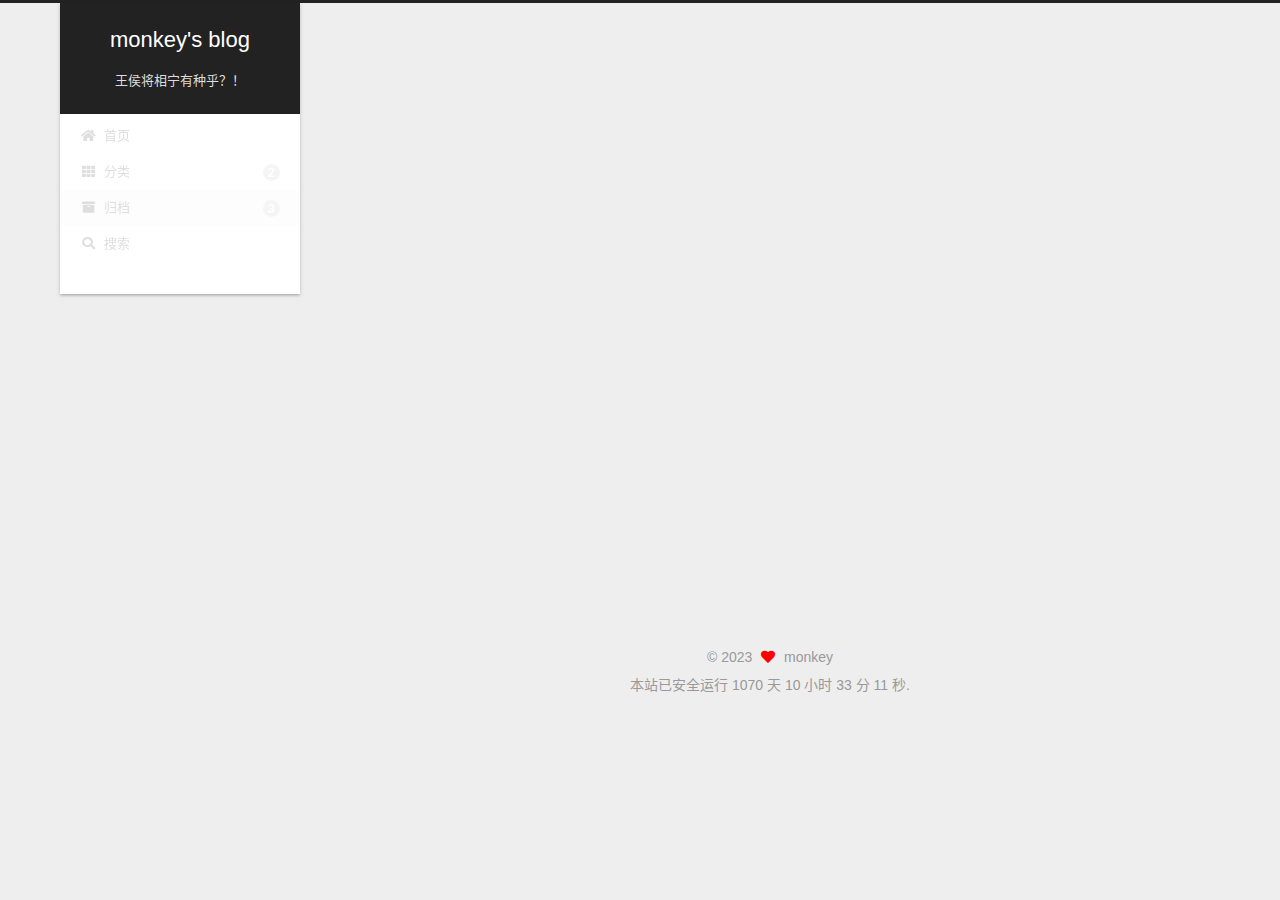
<file: archives/2023/08/index.html>
<!DOCTYPE html>
<html lang="zh-CN">
<head>
  <meta charset="UTF-8">
<meta name="viewport" content="width=device-width, initial-scale=1, maximum-scale=2">
<meta name="theme-color" content="#222">
<meta name="generator" content="Hexo 6.3.0">
  <link rel="icon" type="image/png" sizes="32x32" href="/images/favicon-32x32-M.png">
  <link rel="icon" type="image/png" sizes="16x16" href="/images/favicon-16x16-M.png">

<link rel="stylesheet" href="/css/main.css">


<link rel="stylesheet" href="/lib/font-awesome/css/all.min.css">
  <link rel="stylesheet" href="/lib/pace/pace-theme-minimal.min.css">
  <script src="/lib/pace/pace.min.js"></script>

<script id="hexo-configurations">
    var NexT = window.NexT || {};
    var CONFIG = {"hostname":"monkey6.github.io","root":"/","scheme":"Gemini","version":"7.8.0","exturl":false,"sidebar":{"position":"left","display":"post","padding":18,"offset":12,"onmobile":false},"copycode":{"enable":true,"show_result":true,"style":"mac"},"back2top":{"enable":true,"sidebar":false,"scrollpercent":true},"bookmark":{"enable":false,"color":"#222","save":"auto"},"fancybox":false,"mediumzoom":false,"lazyload":false,"pangu":false,"comments":{"style":"tabs","active":null,"storage":true,"lazyload":false,"nav":null},"algolia":{"hits":{"per_page":10},"labels":{"input_placeholder":"Search for Posts","hits_empty":"We didn't find any results for the search: ${query}","hits_stats":"${hits} results found in ${time} ms"}},"localsearch":{"enable":true,"trigger":"manual","top_n_per_article":1,"unescape":false,"preload":false},"motion":{"enable":true,"async":false,"transition":{"post_block":"fadeIn","post_header":"slideDownIn","post_body":"slideDownIn","coll_header":"slideLeftIn","sidebar":"slideUpIn"}},"path":"search.xml"};
  </script>

  <meta name="description" content="欢迎来到我的小天地💜">
<meta property="og:type" content="website">
<meta property="og:title" content="monkey&#39;s blog">
<meta property="og:url" content="https://monkey6.github.io/archives/2023/08/index.html">
<meta property="og:site_name" content="monkey&#39;s blog">
<meta property="og:description" content="欢迎来到我的小天地💜">
<meta property="og:locale" content="zh_CN">
<meta property="article:author" content="monkey">
<meta property="article:tag" content="hexo,oracle,编程,代码">
<meta name="twitter:card" content="summary">

<link rel="canonical" href="https://monkey6.github.io/archives/2023/08/">


<script id="page-configurations">
  // https://hexo.io/docs/variables.html
  CONFIG.page = {
    sidebar: "",
    isHome : false,
    isPost : false,
    lang   : 'zh-CN'
  };
</script>

  <title>归档 | monkey's blog</title>
  






  <noscript>
  <style>
  .use-motion .brand,
  .use-motion .menu-item,
  .sidebar-inner,
  .use-motion .post-block,
  .use-motion .pagination,
  .use-motion .comments,
  .use-motion .post-header,
  .use-motion .post-body,
  .use-motion .collection-header { opacity: initial; }

  .use-motion .site-title,
  .use-motion .site-subtitle {
    opacity: initial;
    top: initial;
  }

  .use-motion .logo-line-before i { left: initial; }
  .use-motion .logo-line-after i { right: initial; }
  </style>
</noscript>

</head>

<body itemscope itemtype="http://schema.org/WebPage">
  <div class="container use-motion">
    <div class="headband"></div>

    <header class="header" itemscope itemtype="http://schema.org/WPHeader">
      <div class="header-inner"><div class="site-brand-container">
  <div class="site-nav-toggle">
    <div class="toggle" aria-label="切换导航栏">
      <span class="toggle-line toggle-line-first"></span>
      <span class="toggle-line toggle-line-middle"></span>
      <span class="toggle-line toggle-line-last"></span>
    </div>
  </div>

  <div class="site-meta">

    <a href="/" class="brand" rel="start">
      <span class="logo-line-before"><i></i></span>
      <h1 class="site-title">monkey's blog</h1>
      <span class="logo-line-after"><i></i></span>
    </a>
      <p class="site-subtitle" itemprop="description">王侯将相宁有种乎？！</p>
  </div>

  <div class="site-nav-right">
    <div class="toggle popup-trigger">
        <i class="fa fa-search fa-fw fa-lg"></i>
    </div>
  </div>
</div>




<nav class="site-nav">
  <ul id="menu" class="main-menu menu">
        <li class="menu-item menu-item-home">

    <a href="/" rel="section"><i class="fa fa-home fa-fw"></i>首页</a>

  </li>
        <li class="menu-item menu-item-categories">

    <a href="/categories/" rel="section"><i class="fa fa-th fa-fw"></i>分类<span class="badge">2</span></a>

  </li>
        <li class="menu-item menu-item-archives">

    <a href="/archives/" rel="section"><i class="fa fa-archive fa-fw"></i>归档<span class="badge">3</span></a>

  </li>
      <li class="menu-item menu-item-search">
        <a role="button" class="popup-trigger"><i class="fa fa-search fa-fw"></i>搜索
        </a>
      </li>
  </ul>
</nav>



  <div class="search-pop-overlay">
    <div class="popup search-popup">
        <div class="search-header">
  <span class="search-icon">
    <i class="fa fa-search"></i>
  </span>
  <div class="search-input-container">
    <input autocomplete="off" autocapitalize="off"
           placeholder="搜索..." spellcheck="false"
           type="search" class="search-input">
  </div>
  <span class="popup-btn-close">
    <i class="fa fa-times-circle"></i>
  </span>
</div>
<div id="search-result">
  <div id="no-result">
    <i class="fa fa-spinner fa-pulse fa-5x fa-fw"></i>
  </div>
</div>

    </div>
  </div>

</div>
    </header>

    
  <div class="back-to-top">
    <i class="fa fa-arrow-up"></i>
    <span>0%</span>
  </div>


    <main class="main">
      <div class="main-inner">
        <div class="content-wrap">
          

          <div class="content archive">
            

  
  
  
  <div class="post-block">
    <div class="posts-collapse">
      <div class="collection-title">
        <span class="collection-header">嗯..! 目前共计 3 篇日志。 继续努力。</span>
      </div>

      
    <div class="collection-year">
      <span class="collection-header">2023</span>
    </div>

  <article itemscope itemtype="http://schema.org/Article">
    <header class="post-header">

      <div class="post-meta">
        <time itemprop="dateCreated"
              datetime="2023-08-24T21:59:04+08:00"
              content="2023-08-24">
          08-24
        </time>
      </div>

      <div class="post-title">
          <a class="post-title-link" href="/2023/08/24/docker%E7%89%88v2raya%E5%AE%89%E8%A3%85/" itemprop="url">
            <span itemprop="name">docker版v2raya安装</span>
          </a>
      </div>

    </header>
  </article>

  <article itemscope itemtype="http://schema.org/Article">
    <header class="post-header">

      <div class="post-meta">
        <time itemprop="dateCreated"
              datetime="2023-08-24T21:43:45+08:00"
              content="2023-08-24">
          08-24
        </time>
      </div>

      <div class="post-title">
          <a class="post-title-link" href="/2023/08/24/docker%E7%89%88v2ray%E5%AE%89%E8%A3%85/" itemprop="url">
            <span itemprop="name">docker版v2ray安装</span>
          </a>
      </div>

    </header>
  </article>

  <article itemscope itemtype="http://schema.org/Article">
    <header class="post-header">

      <div class="post-meta">
        <time itemprop="dateCreated"
              datetime="2023-08-23T14:37:58+08:00"
              content="2023-08-23">
          08-23
        </time>
      </div>

      <div class="post-title">
          <a class="post-title-link" href="/2023/08/23/Hexo%E5%92%8CGithub%E9%85%8D%E5%90%88%E6%90%AD%E5%BB%BA%E4%B8%AA%E4%BA%BA%E5%8D%9A%E5%AE%A2/" itemprop="url">
            <span itemprop="name">Hexo和Github配合搭建个人博客</span>
          </a>
      </div>

    </header>
  </article>


    </div>
  </div>
  
  
  

  



          </div>
          

<script>
  window.addEventListener('tabs:register', () => {
    let { activeClass } = CONFIG.comments;
    if (CONFIG.comments.storage) {
      activeClass = localStorage.getItem('comments_active') || activeClass;
    }
    if (activeClass) {
      let activeTab = document.querySelector(`a[href="#comment-${activeClass}"]`);
      if (activeTab) {
        activeTab.click();
      }
    }
  });
  if (CONFIG.comments.storage) {
    window.addEventListener('tabs:click', event => {
      if (!event.target.matches('.tabs-comment .tab-content .tab-pane')) return;
      let commentClass = event.target.classList[1];
      localStorage.setItem('comments_active', commentClass);
    });
  }
</script>

        </div>
          
  
  <div class="toggle sidebar-toggle">
    <span class="toggle-line toggle-line-first"></span>
    <span class="toggle-line toggle-line-middle"></span>
    <span class="toggle-line toggle-line-last"></span>
  </div>

  <aside class="sidebar">
    <div class="sidebar-inner">

      <ul class="sidebar-nav motion-element">
        <li class="sidebar-nav-toc">
          文章目录
        </li>
        <li class="sidebar-nav-overview">
          站点概览
        </li>
      </ul>

      <!--noindex-->
      <div class="post-toc-wrap sidebar-panel">
      </div>
      <!--/noindex-->

      <div class="site-overview-wrap sidebar-panel">
        <div class="site-author motion-element" itemprop="author" itemscope itemtype="http://schema.org/Person">
    <img class="site-author-image" itemprop="image" alt="monkey"
      src="/images/avatar.gif">
  <p class="site-author-name" itemprop="name">monkey</p>
  <div class="site-description" itemprop="description">欢迎来到我的小天地💜</div>
</div>
<div class="site-state-wrap motion-element">
  <nav class="site-state">
      <div class="site-state-item site-state-posts">
          <a href="/archives/">
        
          <span class="site-state-item-count">3</span>
          <span class="site-state-item-name">日志</span>
        </a>
      </div>
      <div class="site-state-item site-state-categories">
            <a href="/categories/">
          
        <span class="site-state-item-count">2</span>
        <span class="site-state-item-name">分类</span></a>
      </div>
  </nav>
</div>
  <div class="cc-license motion-element" itemprop="license">
    <a href="https://creativecommons.org/licenses/by-nc-sa/4.0/zh-CN" class="cc-opacity" rel="noopener" target="_blank"><img src="/images/cc-by-nc-sa.svg" alt="Creative Commons"></a>
  </div>



      </div>

    </div>
  </aside>
  <div id="sidebar-dimmer"></div>


      </div>
    </main>

    <footer class="footer">
      <div class="footer-inner">
        

        

<div class="copyright">
  
  &copy; 
  <span itemprop="copyrightYear">2023</span>
  <span class="with-love">
    <i class="fa fa-heart"></i>
  </span>
  <span class="author" itemprop="copyrightHolder">monkey</span>
</div>

<!--
  <div class="powered-by">由 <a href="https://hexo.io/" class="theme-link" rel="noopener" target="_blank">Hexo</a> & <a href="https://theme-next.org/" class="theme-link" rel="noopener" target="_blank">NexT.Gemini</a> 强力驱动
  </div> -->

<!-- 网站运行时间的设置 -->
<span id="timeDate">载入天数...</span>
<span id="times">载入时分秒...</span>
<script>
    var now = new Date();
    function createtime() {
        var grt= new Date("08/21/2023 10:00:00"); //此处修改你的建站时间或者网站上线时间
        now.setTime(now.getTime()+250);
        days = (now - grt ) / 1000 / 60 / 60 / 24; dnum = Math.floor(days);
        hours = (now - grt ) / 1000 / 60 / 60 - (24 * dnum); hnum = Math.floor(hours);
        if(String(hnum).length ==1 ){hnum = "0" + hnum;} minutes = (now - grt ) / 1000 /60 - (24 * 60 * dnum) - (60 * hnum);
        mnum = Math.floor(minutes); if(String(mnum).length ==1 ){mnum = "0" + mnum;}
        seconds = (now - grt ) / 1000 - (24 * 60 * 60 * dnum) - (60 * 60 * hnum) - (60 * mnum);
        snum = Math.round(seconds); if(String(snum).length ==1 ){snum = "0" + snum;}
        document.getElementById("timeDate").innerHTML = "本站已安全运行 "+dnum+" 天 ";
        document.getElementById("times").innerHTML = hnum + " 小时 " + mnum + " 分 " + snum + " 秒.";
    }
setInterval("createtime()",250);
</script>
        








      </div>
    </footer>
  </div>

  
  <script src="/lib/anime.min.js"></script>
  <script src="/lib/velocity/velocity.min.js"></script>
  <script src="/lib/velocity/velocity.ui.min.js"></script>

<script src="/js/utils.js"></script>

<script src="/js/motion.js"></script>


<script src="/js/schemes/pisces.js"></script>


<script src="/js/next-boot.js"></script>




  




  
<script src="/js/local-search.js"></script>













  

  

</body>
</html>
</file>
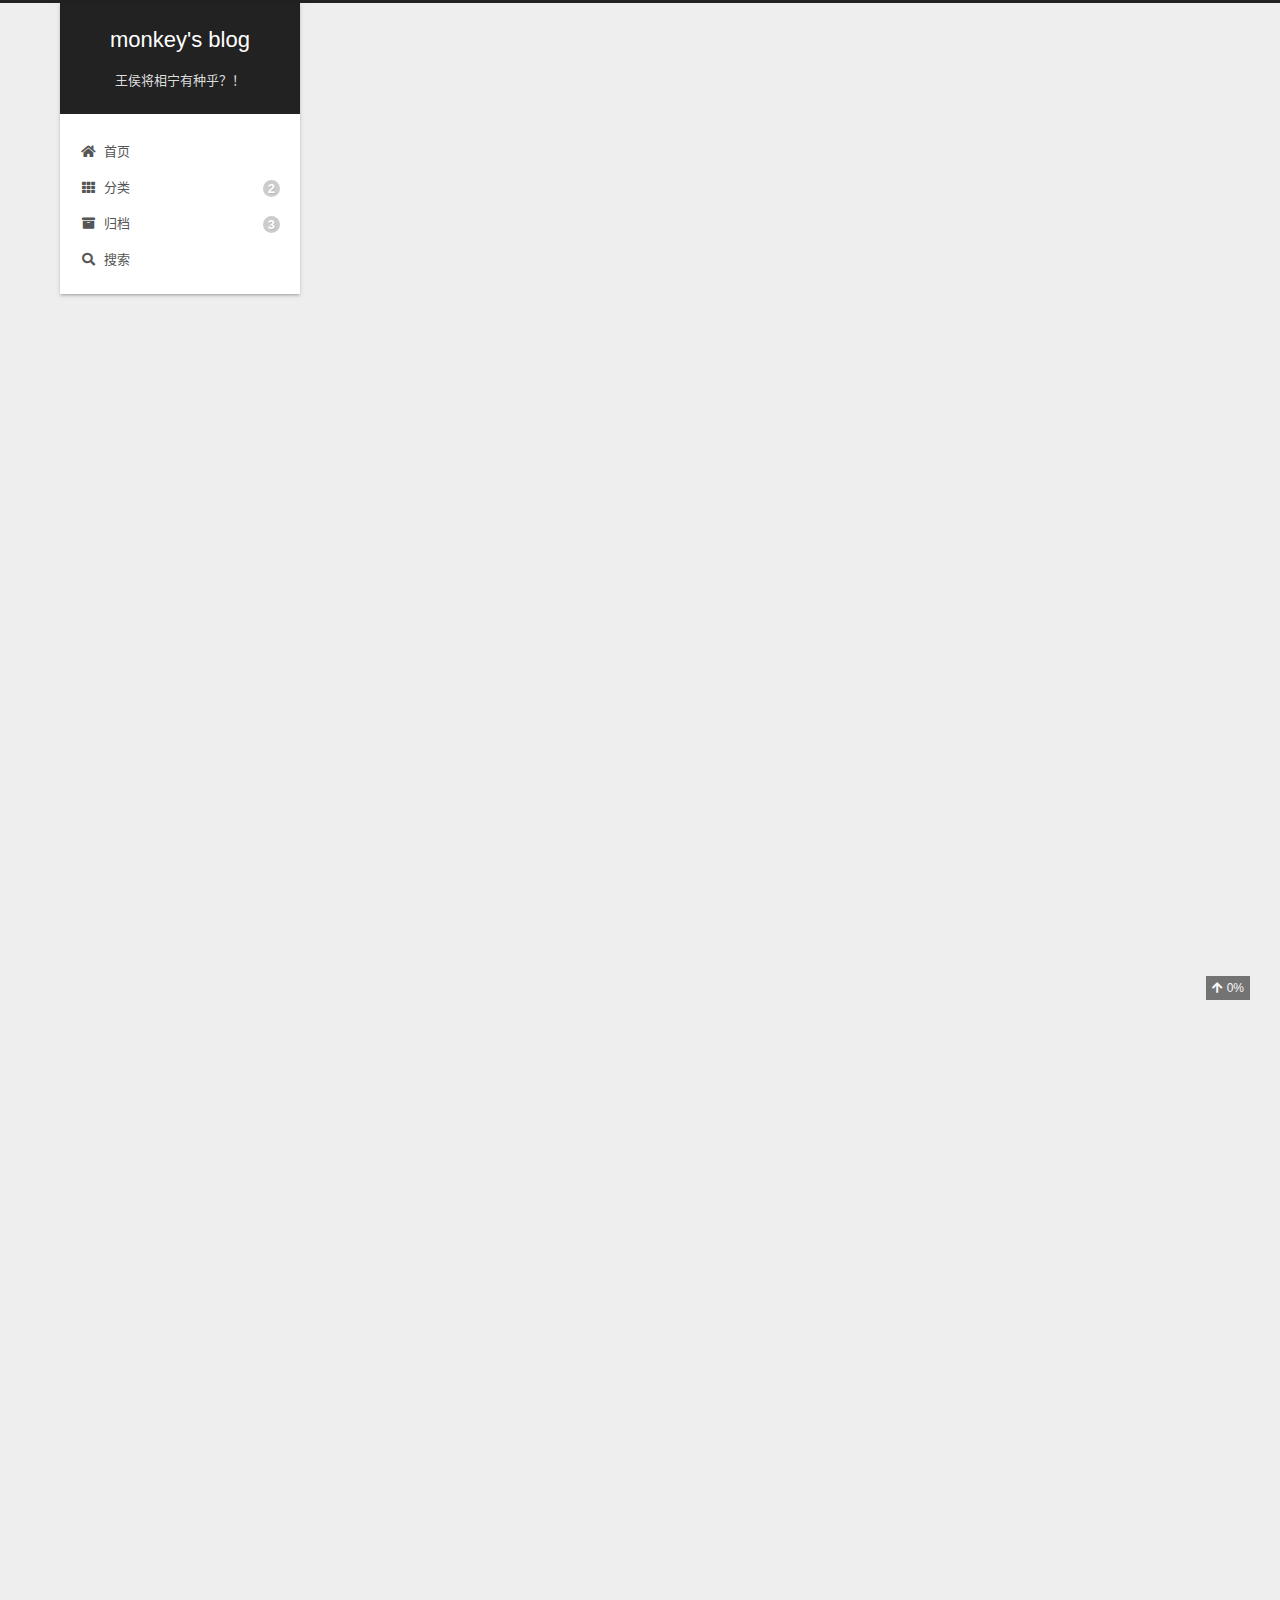
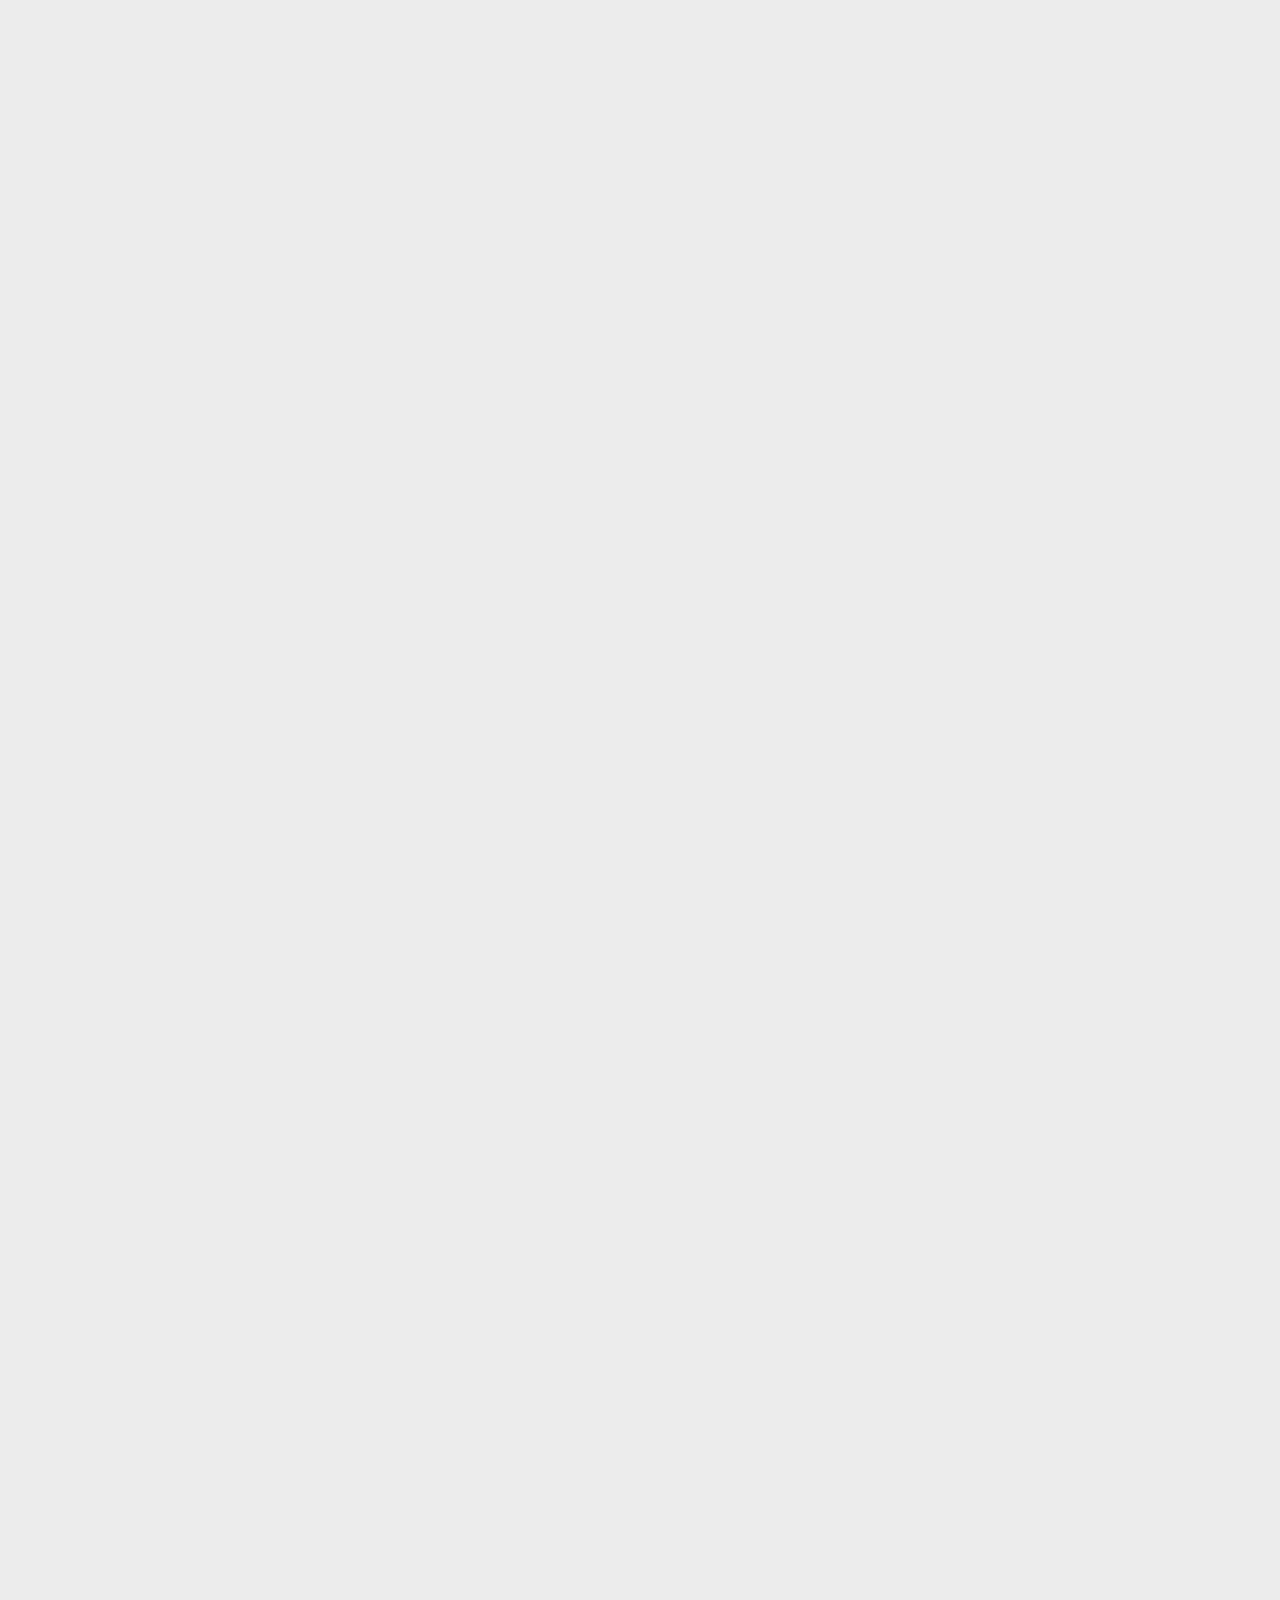
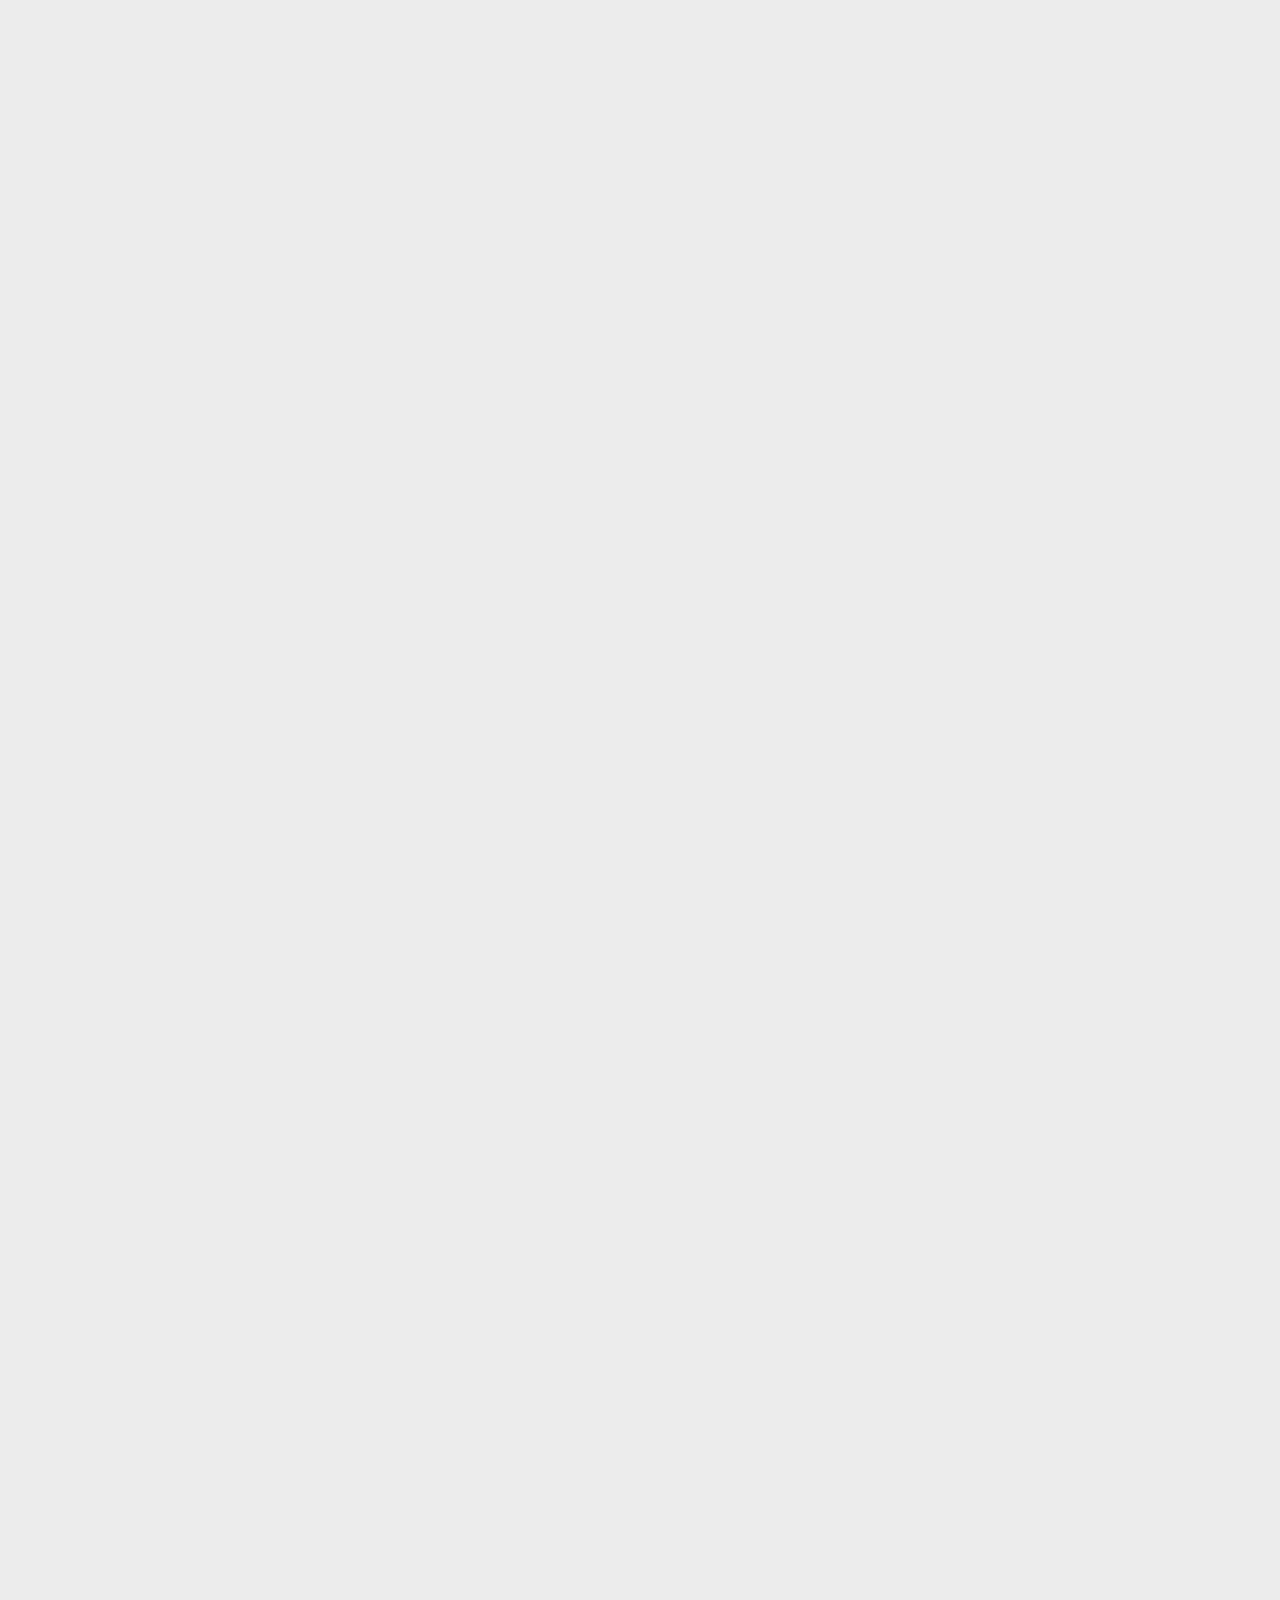
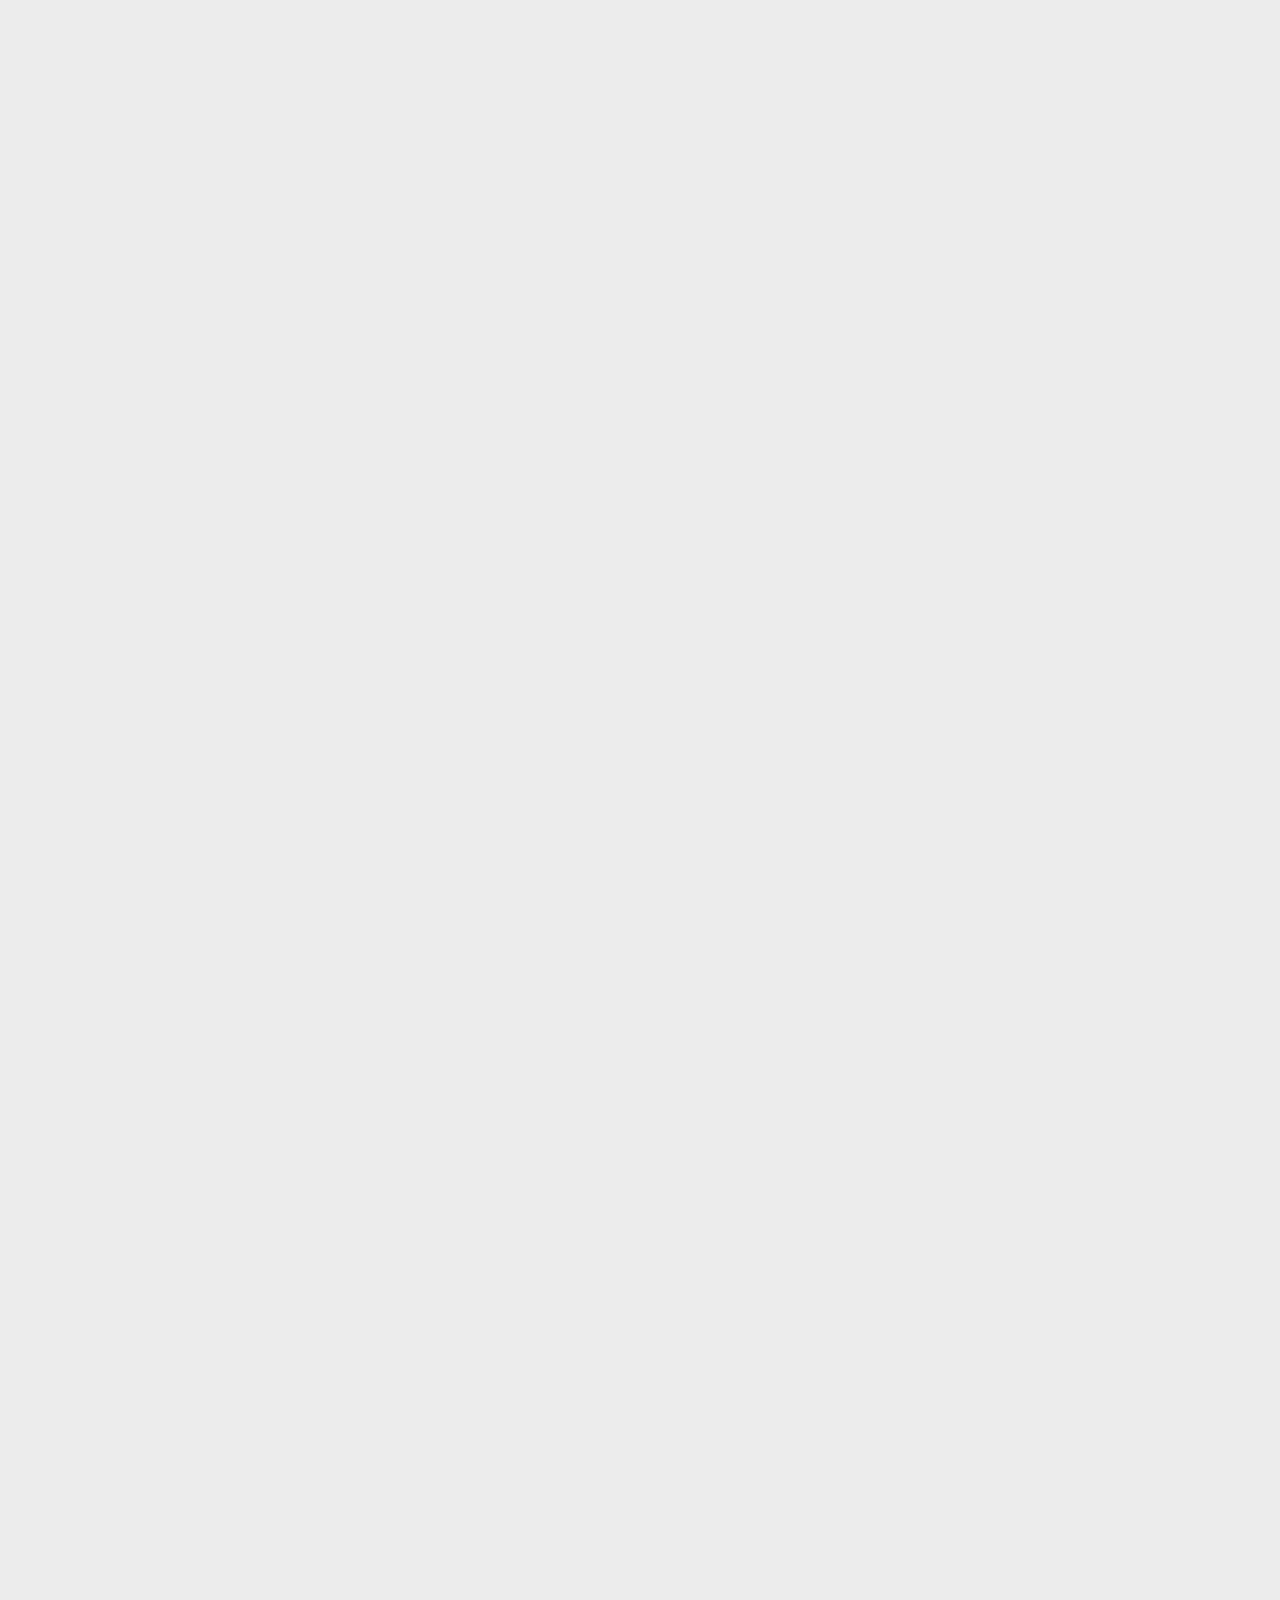
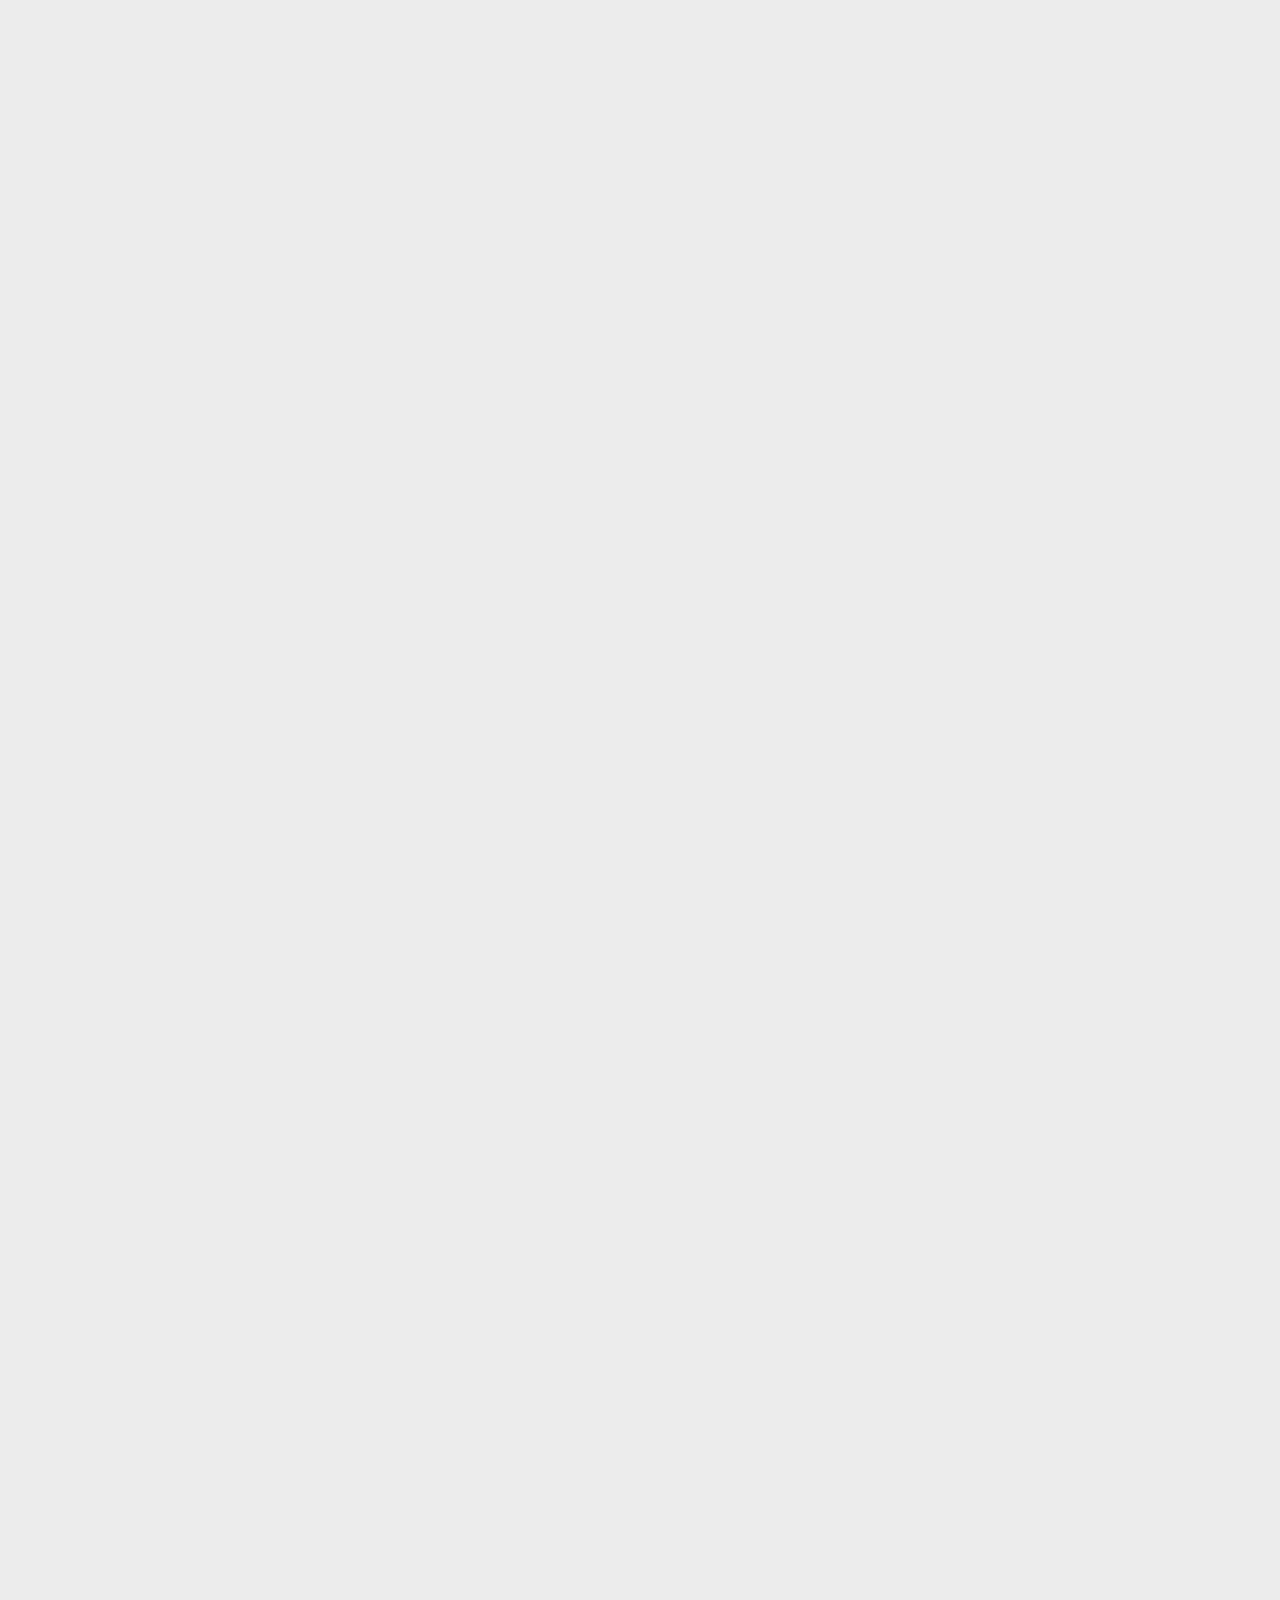
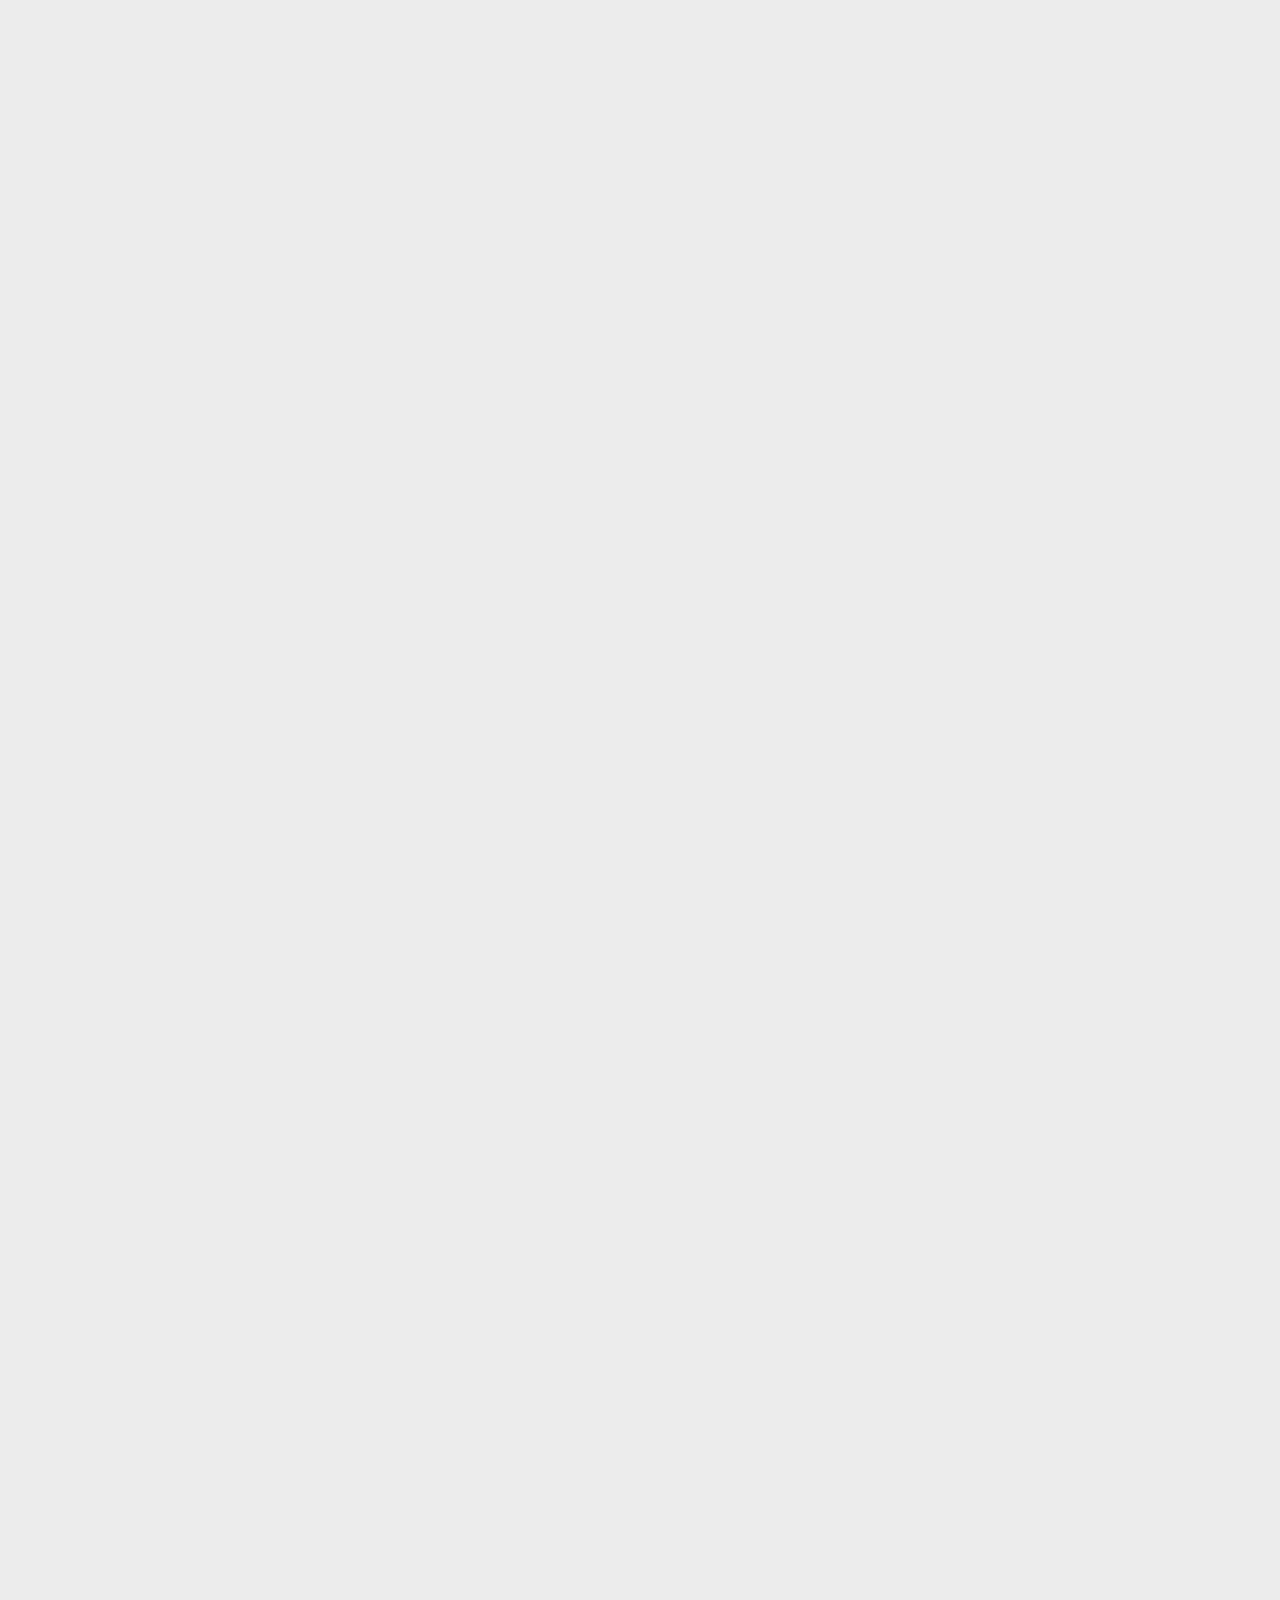
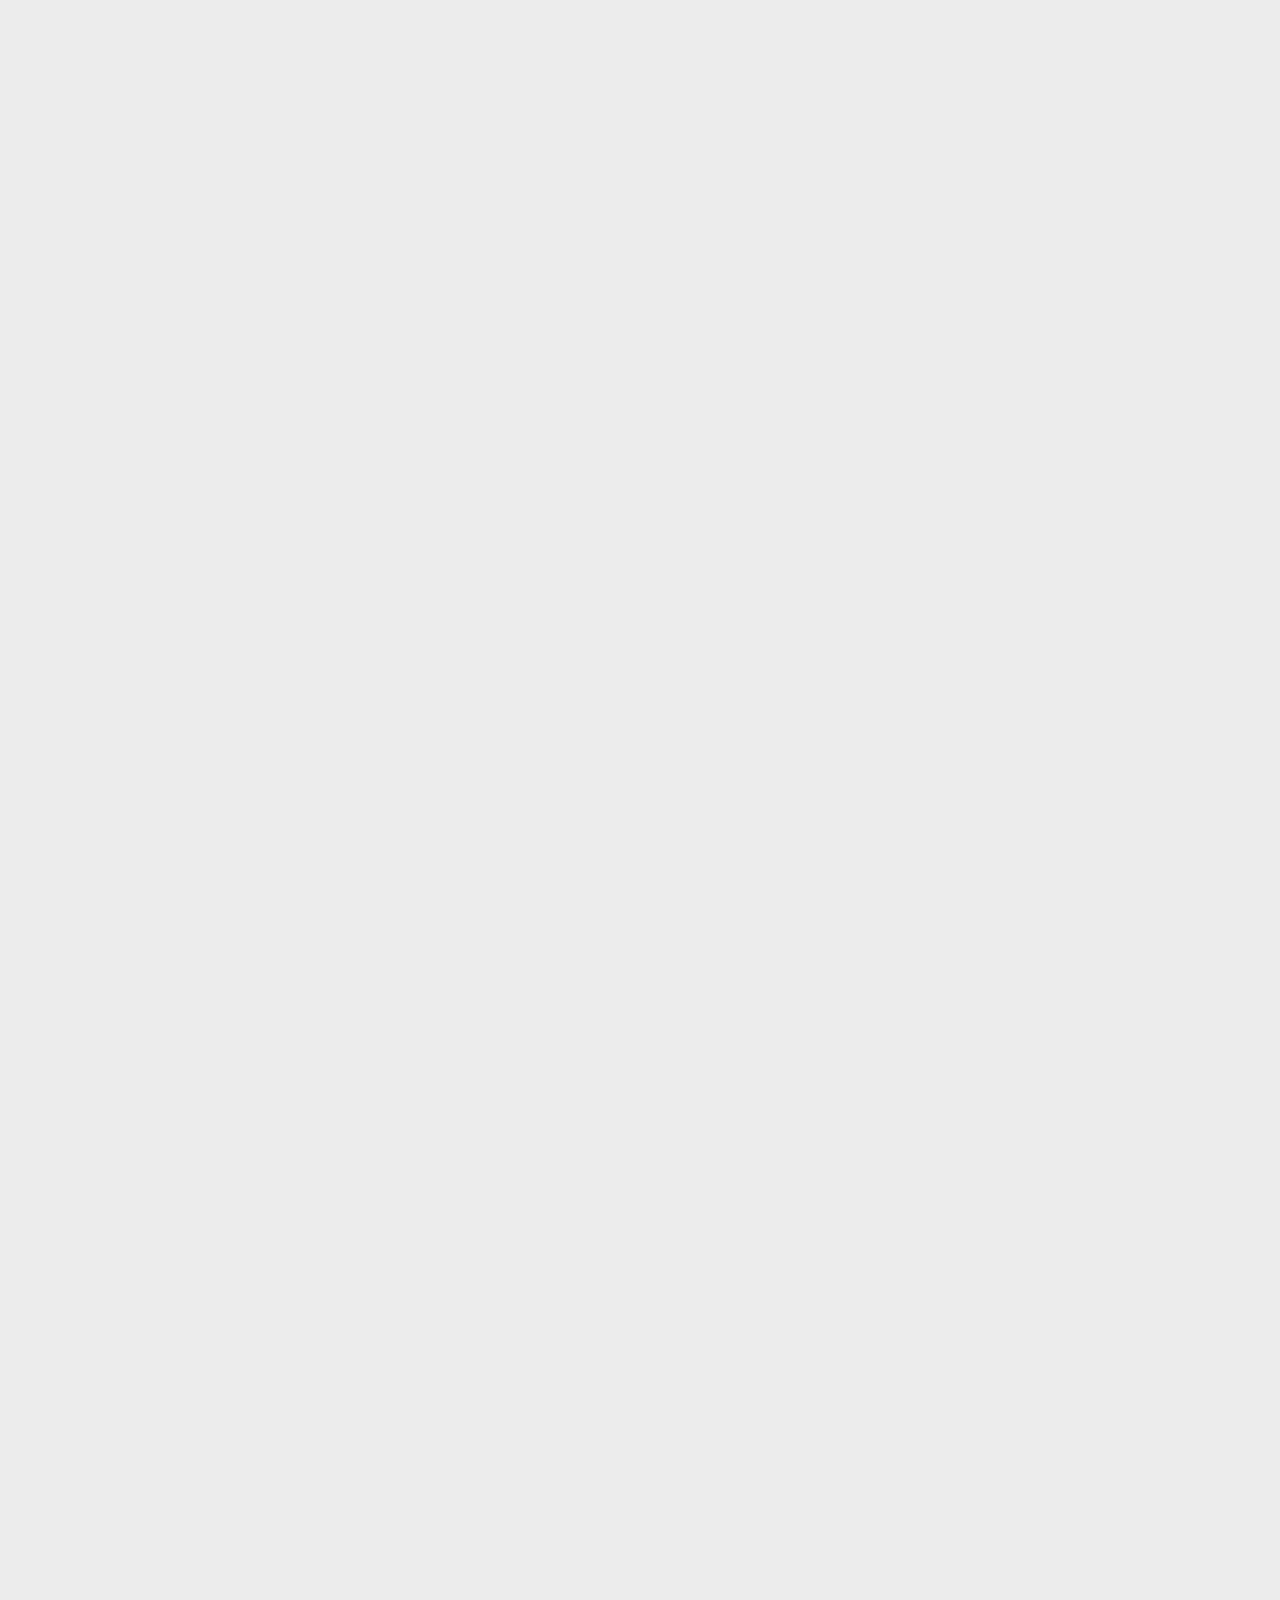
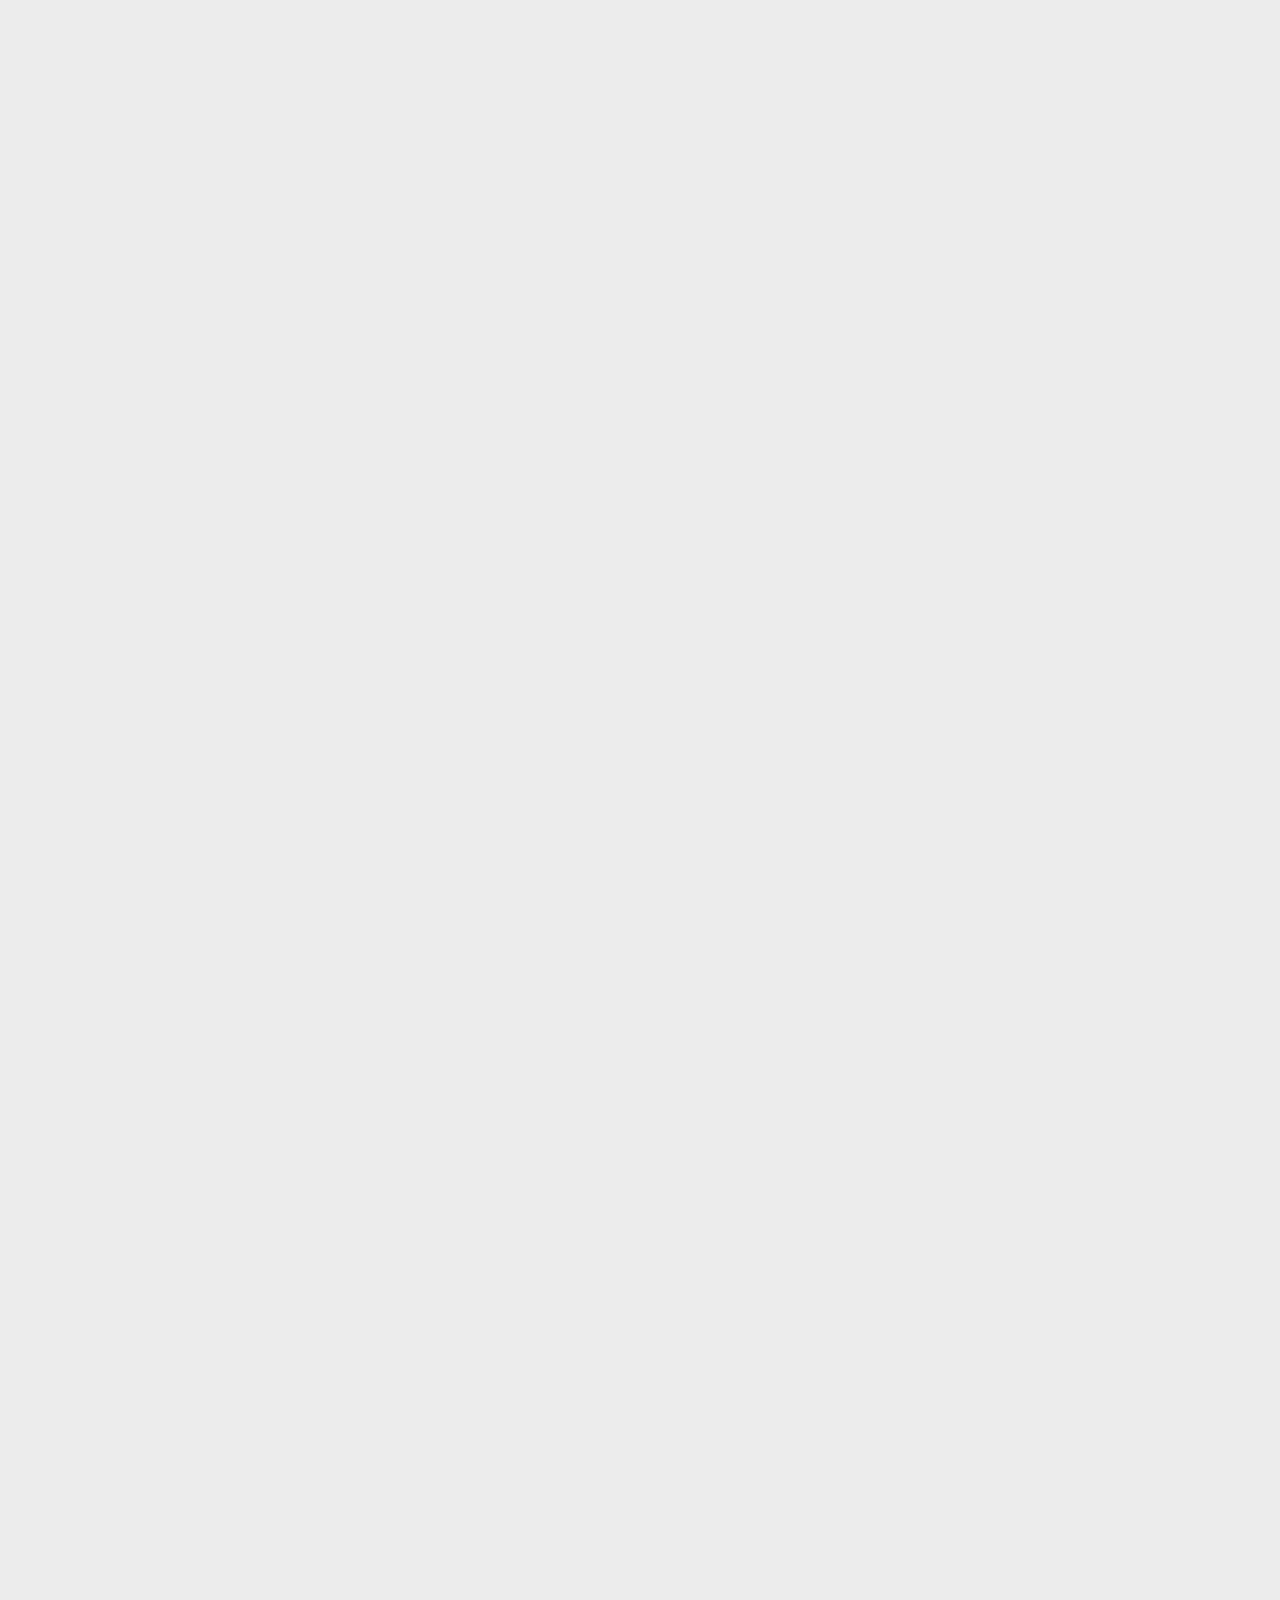
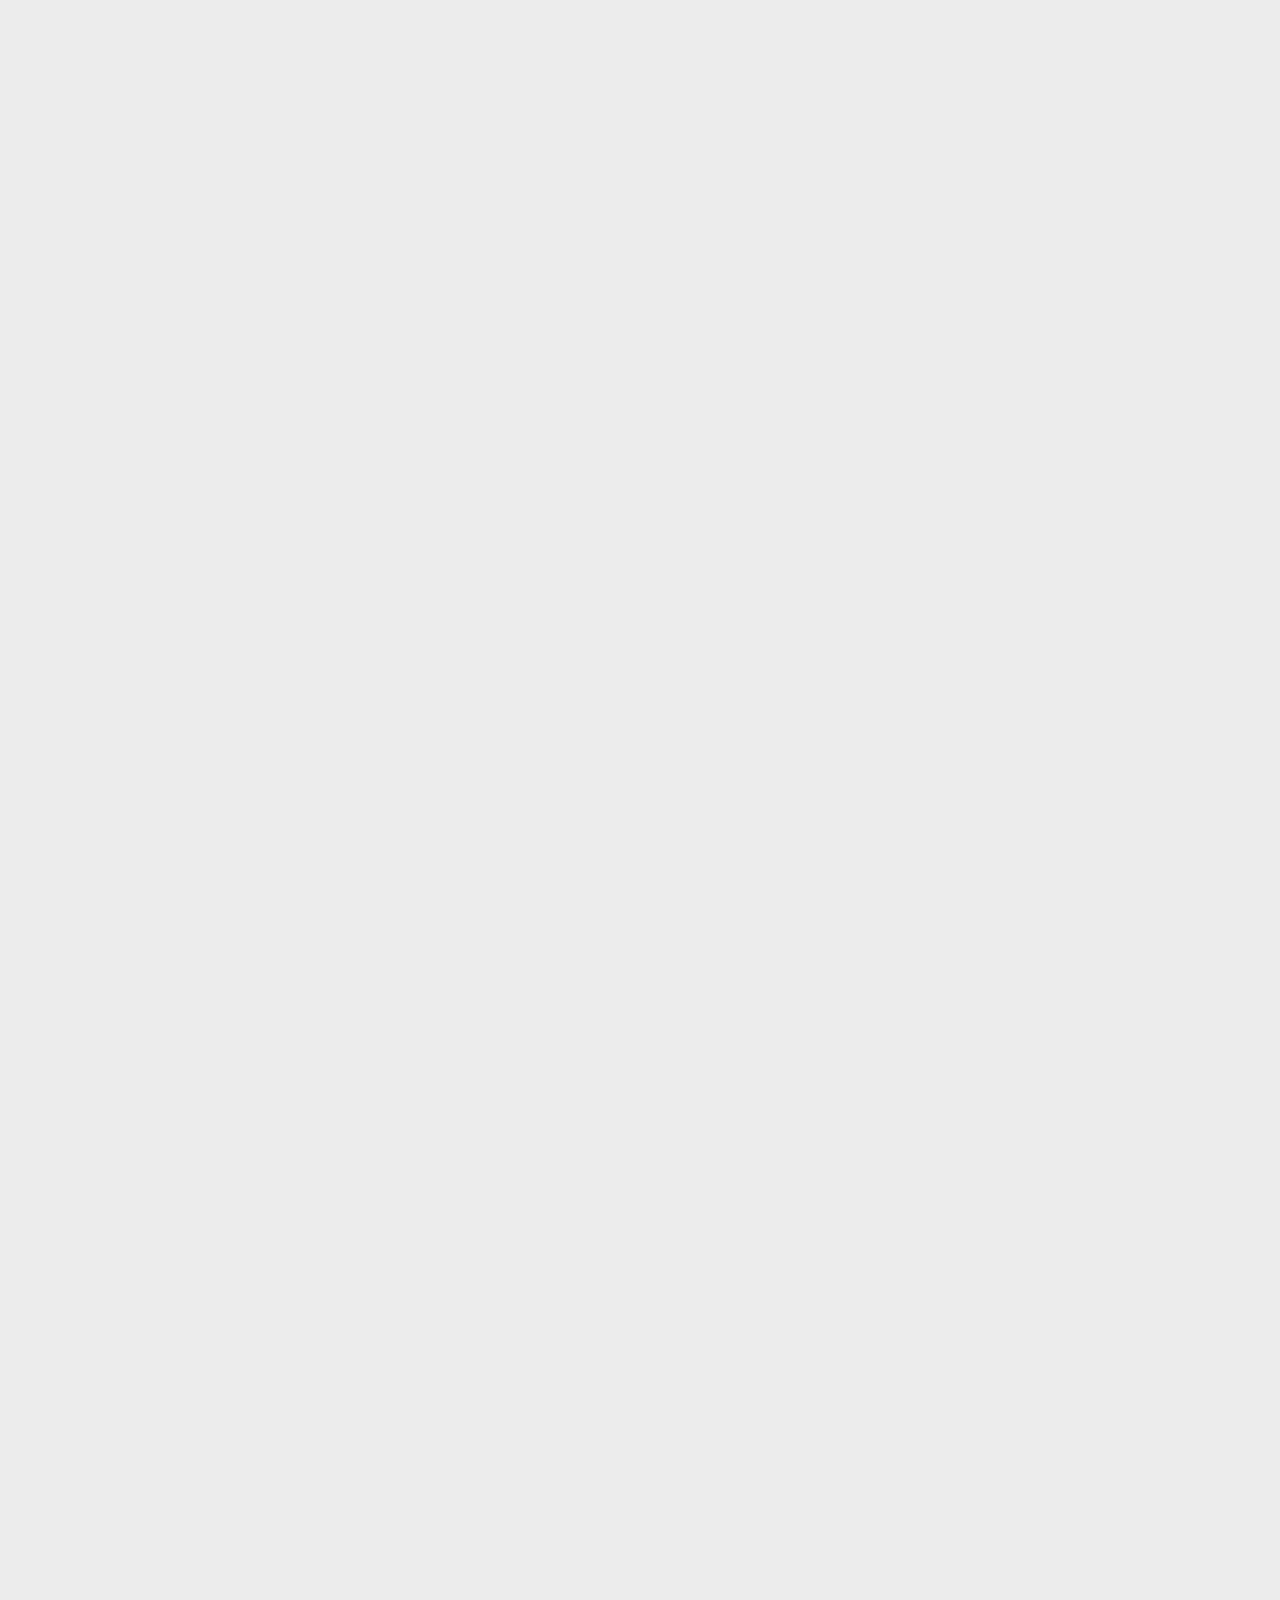
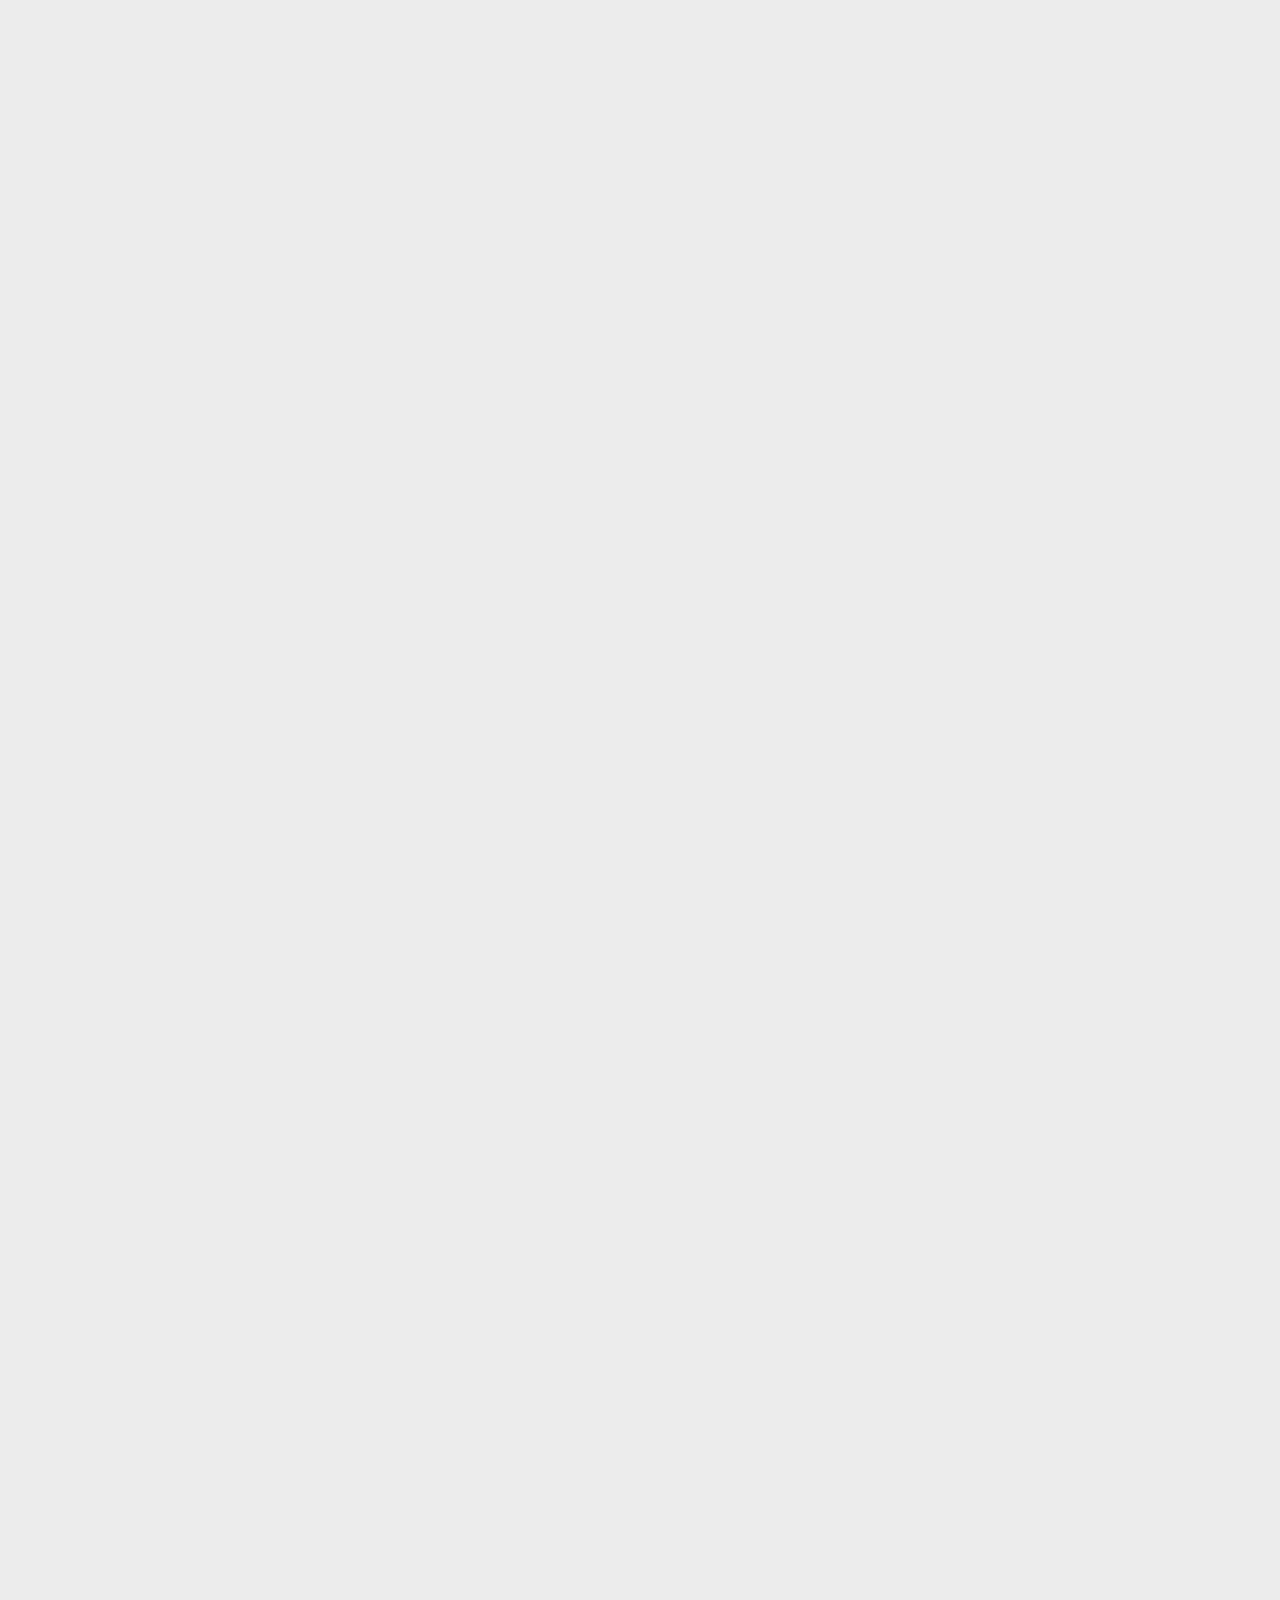
<file: 2023/08/23/Hexo和Github配合搭建个人博客/index.html>
<!DOCTYPE html>
<html lang="zh-CN">
<head>
  <meta charset="UTF-8">
<meta name="viewport" content="width=device-width, initial-scale=1, maximum-scale=2">
<meta name="theme-color" content="#222">
<meta name="generator" content="Hexo 6.3.0">
  <link rel="icon" type="image/png" sizes="32x32" href="/images/favicon-32x32-M.png">
  <link rel="icon" type="image/png" sizes="16x16" href="/images/favicon-16x16-M.png">

<link rel="stylesheet" href="/css/main.css">


<link rel="stylesheet" href="/lib/font-awesome/css/all.min.css">
  <link rel="stylesheet" href="/lib/pace/pace-theme-minimal.min.css">
  <script src="/lib/pace/pace.min.js"></script>

<script id="hexo-configurations">
    var NexT = window.NexT || {};
    var CONFIG = {"hostname":"monkey6.github.io","root":"/","scheme":"Gemini","version":"7.8.0","exturl":false,"sidebar":{"position":"left","display":"post","padding":18,"offset":12,"onmobile":false},"copycode":{"enable":true,"show_result":true,"style":"mac"},"back2top":{"enable":true,"sidebar":false,"scrollpercent":true},"bookmark":{"enable":false,"color":"#222","save":"auto"},"fancybox":false,"mediumzoom":false,"lazyload":false,"pangu":false,"comments":{"style":"tabs","active":null,"storage":true,"lazyload":false,"nav":null},"algolia":{"hits":{"per_page":10},"labels":{"input_placeholder":"Search for Posts","hits_empty":"We didn't find any results for the search: ${query}","hits_stats":"${hits} results found in ${time} ms"}},"localsearch":{"enable":true,"trigger":"manual","top_n_per_article":1,"unescape":false,"preload":false},"motion":{"enable":true,"async":false,"transition":{"post_block":"fadeIn","post_header":"slideDownIn","post_body":"slideDownIn","coll_header":"slideLeftIn","sidebar":"slideUpIn"}},"path":"search.xml"};
  </script>

  <meta name="description" content="Hexo和Github配合搭建个人博客（hexo 6.3.0 next 7.8.0）">
<meta property="og:type" content="article">
<meta property="og:title" content="Hexo和Github配合搭建个人博客">
<meta property="og:url" content="https://monkey6.github.io/2023/08/23/Hexo%E5%92%8CGithub%E9%85%8D%E5%90%88%E6%90%AD%E5%BB%BA%E4%B8%AA%E4%BA%BA%E5%8D%9A%E5%AE%A2/index.html">
<meta property="og:site_name" content="monkey&#39;s blog">
<meta property="og:description" content="Hexo和Github配合搭建个人博客（hexo 6.3.0 next 7.8.0）">
<meta property="og:locale" content="zh_CN">
<meta property="og:image" content="https://monkey6.github.io/2023/08/23/Hexo%E5%92%8CGithub%E9%85%8D%E5%90%88%E6%90%AD%E5%BB%BA%E4%B8%AA%E4%BA%BA%E5%8D%9A%E5%AE%A2/image-20230818081850029.png">
<meta property="og:image" content="https://monkey6.github.io/2023/08/23/Hexo%E5%92%8CGithub%E9%85%8D%E5%90%88%E6%90%AD%E5%BB%BA%E4%B8%AA%E4%BA%BA%E5%8D%9A%E5%AE%A2/image-20230818083506745.png">
<meta property="og:image" content="https://monkey6.github.io/2023/08/23/Hexo%E5%92%8CGithub%E9%85%8D%E5%90%88%E6%90%AD%E5%BB%BA%E4%B8%AA%E4%BA%BA%E5%8D%9A%E5%AE%A2/image-20230822103637230.png">
<meta property="og:image" content="https://monkey6.github.io/2023/08/23/Hexo%E5%92%8CGithub%E9%85%8D%E5%90%88%E6%90%AD%E5%BB%BA%E4%B8%AA%E4%BA%BA%E5%8D%9A%E5%AE%A2/image-20230822115518727.png">
<meta property="og:image" content="https://monkey6.github.io/2023/08/23/Hexo%E5%92%8CGithub%E9%85%8D%E5%90%88%E6%90%AD%E5%BB%BA%E4%B8%AA%E4%BA%BA%E5%8D%9A%E5%AE%A2/image-20230823110852706.png">
<meta property="og:image" content="https://monkey6.github.io/2023/08/23/Hexo%E5%92%8CGithub%E9%85%8D%E5%90%88%E6%90%AD%E5%BB%BA%E4%B8%AA%E4%BA%BA%E5%8D%9A%E5%AE%A2/image-20230823114141176.png">
<meta property="og:image" content="https://monkey6.github.io/2023/08/23/Hexo%E5%92%8CGithub%E9%85%8D%E5%90%88%E6%90%AD%E5%BB%BA%E4%B8%AA%E4%BA%BA%E5%8D%9A%E5%AE%A2/image-20230819090229711.png">
<meta property="og:image" content="https://monkey6.github.io/2023/08/23/Hexo%E5%92%8CGithub%E9%85%8D%E5%90%88%E6%90%AD%E5%BB%BA%E4%B8%AA%E4%BA%BA%E5%8D%9A%E5%AE%A2/image-20230824135632313.png">
<meta property="og:image" content="https://monkey6.github.io/2023/08/23/Hexo%E5%92%8CGithub%E9%85%8D%E5%90%88%E6%90%AD%E5%BB%BA%E4%B8%AA%E4%BA%BA%E5%8D%9A%E5%AE%A2/image-20230824140848843.png">
<meta property="article:published_time" content="2023-08-23T06:37:58.000Z">
<meta property="article:modified_time" content="2023-08-24T06:34:44.114Z">
<meta property="article:author" content="monkey">
<meta property="article:tag" content="hexo,oracle,编程,代码">
<meta name="twitter:card" content="summary">
<meta name="twitter:image" content="https://monkey6.github.io/2023/08/23/Hexo%E5%92%8CGithub%E9%85%8D%E5%90%88%E6%90%AD%E5%BB%BA%E4%B8%AA%E4%BA%BA%E5%8D%9A%E5%AE%A2/image-20230818081850029.png">

<link rel="canonical" href="https://monkey6.github.io/2023/08/23/Hexo%E5%92%8CGithub%E9%85%8D%E5%90%88%E6%90%AD%E5%BB%BA%E4%B8%AA%E4%BA%BA%E5%8D%9A%E5%AE%A2/">


<script id="page-configurations">
  // https://hexo.io/docs/variables.html
  CONFIG.page = {
    sidebar: "",
    isHome : false,
    isPost : true,
    lang   : 'zh-CN'
  };
</script>

  <title>Hexo和Github配合搭建个人博客 | monkey's blog</title>
  






  <noscript>
  <style>
  .use-motion .brand,
  .use-motion .menu-item,
  .sidebar-inner,
  .use-motion .post-block,
  .use-motion .pagination,
  .use-motion .comments,
  .use-motion .post-header,
  .use-motion .post-body,
  .use-motion .collection-header { opacity: initial; }

  .use-motion .site-title,
  .use-motion .site-subtitle {
    opacity: initial;
    top: initial;
  }

  .use-motion .logo-line-before i { left: initial; }
  .use-motion .logo-line-after i { right: initial; }
  </style>
</noscript>

</head>

<body itemscope itemtype="http://schema.org/WebPage">
  <div class="container use-motion">
    <div class="headband"></div>

    <header class="header" itemscope itemtype="http://schema.org/WPHeader">
      <div class="header-inner"><div class="site-brand-container">
  <div class="site-nav-toggle">
    <div class="toggle" aria-label="切换导航栏">
      <span class="toggle-line toggle-line-first"></span>
      <span class="toggle-line toggle-line-middle"></span>
      <span class="toggle-line toggle-line-last"></span>
    </div>
  </div>

  <div class="site-meta">

    <a href="/" class="brand" rel="start">
      <span class="logo-line-before"><i></i></span>
      <h1 class="site-title">monkey's blog</h1>
      <span class="logo-line-after"><i></i></span>
    </a>
      <p class="site-subtitle" itemprop="description">王侯将相宁有种乎？！</p>
  </div>

  <div class="site-nav-right">
    <div class="toggle popup-trigger">
        <i class="fa fa-search fa-fw fa-lg"></i>
    </div>
  </div>
</div>




<nav class="site-nav">
  <ul id="menu" class="main-menu menu">
        <li class="menu-item menu-item-home">

    <a href="/" rel="section"><i class="fa fa-home fa-fw"></i>首页</a>

  </li>
        <li class="menu-item menu-item-categories">

    <a href="/categories/" rel="section"><i class="fa fa-th fa-fw"></i>分类<span class="badge">2</span></a>

  </li>
        <li class="menu-item menu-item-archives">

    <a href="/archives/" rel="section"><i class="fa fa-archive fa-fw"></i>归档<span class="badge">3</span></a>

  </li>
      <li class="menu-item menu-item-search">
        <a role="button" class="popup-trigger"><i class="fa fa-search fa-fw"></i>搜索
        </a>
      </li>
  </ul>
</nav>



  <div class="search-pop-overlay">
    <div class="popup search-popup">
        <div class="search-header">
  <span class="search-icon">
    <i class="fa fa-search"></i>
  </span>
  <div class="search-input-container">
    <input autocomplete="off" autocapitalize="off"
           placeholder="搜索..." spellcheck="false"
           type="search" class="search-input">
  </div>
  <span class="popup-btn-close">
    <i class="fa fa-times-circle"></i>
  </span>
</div>
<div id="search-result">
  <div id="no-result">
    <i class="fa fa-spinner fa-pulse fa-5x fa-fw"></i>
  </div>
</div>

    </div>
  </div>

</div>
    </header>

    
  <div class="back-to-top">
    <i class="fa fa-arrow-up"></i>
    <span>0%</span>
  </div>


    <main class="main">
      <div class="main-inner">
        <div class="content-wrap">
          

          <div class="content post posts-expand">
            

    
  
  
  <article itemscope itemtype="http://schema.org/Article" class="post-block" lang="zh-CN">
    <link itemprop="mainEntityOfPage" href="https://monkey6.github.io/2023/08/23/Hexo%E5%92%8CGithub%E9%85%8D%E5%90%88%E6%90%AD%E5%BB%BA%E4%B8%AA%E4%BA%BA%E5%8D%9A%E5%AE%A2/">

    <span hidden itemprop="author" itemscope itemtype="http://schema.org/Person">
      <meta itemprop="image" content="/images/avatar.gif">
      <meta itemprop="name" content="monkey">
      <meta itemprop="description" content="欢迎来到我的小天地💜">
    </span>

    <span hidden itemprop="publisher" itemscope itemtype="http://schema.org/Organization">
      <meta itemprop="name" content="monkey's blog">
    </span>
      <header class="post-header">
        <h1 class="post-title" itemprop="name headline">
          Hexo和Github配合搭建个人博客
        </h1>

        <div class="post-meta">
            <span class="post-meta-item">
              <span class="post-meta-item-icon">
                <i class="far fa-calendar"></i>
              </span>
              <span class="post-meta-item-text">发表于</span>

              <time title="创建时间：2023-08-23 14:37:58" itemprop="dateCreated datePublished" datetime="2023-08-23T14:37:58+08:00">2023-08-23</time>
            </span>
              <span class="post-meta-item">
                <span class="post-meta-item-icon">
                  <i class="far fa-calendar-check"></i>
                </span>
                <span class="post-meta-item-text">更新于</span>
                <time title="修改时间：2023-08-24 14:34:44" itemprop="dateModified" datetime="2023-08-24T14:34:44+08:00">2023-08-24</time>
              </span>
            <span class="post-meta-item">
              <span class="post-meta-item-icon">
                <i class="far fa-folder"></i>
              </span>
              <span class="post-meta-item-text">分类于</span>
                <span itemprop="about" itemscope itemtype="http://schema.org/Thing">
                  <a href="/categories/%E5%8D%9A%E5%AE%A2%E6%90%AD%E5%BB%BA/" itemprop="url" rel="index"><span itemprop="name">博客搭建</span></a>
                </span>
            </span>

          
            <div class="post-description">Hexo和Github配合搭建个人博客（hexo 6.3.0 next 7.8.0）</div>

        </div>
      </header>

    
    
    
    <div class="post-body" itemprop="articleBody">

      
        <h3 id="1-软件安装"><a href="#1-软件安装" class="headerlink" title="1.软件安装"></a>1.软件安装</h3><h4 id="1-1-安装Node-js"><a href="#1-1-安装Node-js" class="headerlink" title="1.1.安装Node.js"></a>1.1.安装Node.js</h4><p><a target="_blank" rel="noopener" href="https://nodejs.org/en/download">Node.js下载</a></p>
<figure class="highlight sh"><table><tr><td class="gutter"><pre><span class="line">1</span><br><span class="line">2</span><br><span class="line">3</span><br></pre></td><td class="code"><pre><span class="line"><span class="comment"># 验证是否安装成功</span></span><br><span class="line">node -v</span><br><span class="line">npm -v</span><br></pre></td></tr></table></figure>

<p>修改NPM源为国内源</p>
<figure class="highlight sh"><table><tr><td class="gutter"><pre><span class="line">1</span><br><span class="line">2</span><br><span class="line">3</span><br><span class="line">4</span><br><span class="line">5</span><br><span class="line">6</span><br></pre></td><td class="code"><pre><span class="line"><span class="comment"># 查看当前源地址</span></span><br><span class="line">npm config get registry</span><br><span class="line"><span class="comment"># 设为国内淘宝npm源地址</span></span><br><span class="line">npm config <span class="built_in">set</span> registry https://registry.npm.taobao.org</span><br><span class="line"><span class="comment"># 设回源地址</span></span><br><span class="line">npm config <span class="built_in">set</span> registry https://registry.npmjs.org/</span><br></pre></td></tr></table></figure>

<p>NPM常用命令</p>
<figure class="highlight sh"><table><tr><td class="gutter"><pre><span class="line">1</span><br><span class="line">2</span><br><span class="line">3</span><br><span class="line">4</span><br><span class="line">5</span><br><span class="line">6</span><br><span class="line">7</span><br></pre></td><td class="code"><pre><span class="line"><span class="comment"># 安装插件</span></span><br><span class="line">npm install hexo-deployer-git</span><br><span class="line"><span class="comment"># 安装全局插件，全局插件不受所在目录的限制</span></span><br><span class="line">npm install -g hexo-cli</span><br><span class="line"><span class="comment"># 查看安装的插件,-g查看全局，</span></span><br><span class="line">npm list -g</span><br><span class="line">npm list</span><br></pre></td></tr></table></figure>

<h4 id="1-2-安装git"><a href="#1-2-安装git" class="headerlink" title="1.2.安装git"></a>1.2.安装git</h4><p><a target="_blank" rel="noopener" href="https://git-scm.com/downloads">git下载</a></p>
<figure class="highlight sh"><table><tr><td class="gutter"><pre><span class="line">1</span><br><span class="line">2</span><br></pre></td><td class="code"><pre><span class="line"><span class="comment"># 验证是否安装成功</span></span><br><span class="line">git --version</span><br></pre></td></tr></table></figure>

<h4 id="1-3-安装hexo"><a href="#1-3-安装hexo" class="headerlink" title="1.3.安装hexo"></a>1.3.安装hexo</h4><p>进入你要部署博客所在的分区（例如D盘），鼠标右键，Git Bash Here</p>
<figure class="highlight sh"><table><tr><td class="gutter"><pre><span class="line">1</span><br></pre></td><td class="code"><pre><span class="line">npm install -g hexo-cli</span><br></pre></td></tr></table></figure>

<p><img src="/2023/08/23/Hexo%E5%92%8CGithub%E9%85%8D%E5%90%88%E6%90%AD%E5%BB%BA%E4%B8%AA%E4%BA%BA%E5%8D%9A%E5%AE%A2/image-20230818081850029.png" alt="image-20230818081850029"></p>
<h3 id="2-hexo初体验"><a href="#2-hexo初体验" class="headerlink" title="2.hexo初体验"></a>2.hexo初体验</h3><h4 id="2-1-hexo初始化"><a href="#2-1-hexo初始化" class="headerlink" title="2.1.hexo初始化"></a>2.1.hexo初始化</h4><p>进入你要部署博客所在的分区（例如D盘），鼠标邮件，Git Bash Here</p>
<figure class="highlight sh"><table><tr><td class="gutter"><pre><span class="line">1</span><br><span class="line">2</span><br><span class="line">3</span><br><span class="line">4</span><br></pre></td><td class="code"><pre><span class="line"><span class="comment"># 如果在D盘执行，就会在D盘下面新建一个myblog文件夹，并把初始化的东西放进去</span></span><br><span class="line">hexo init myblog</span><br><span class="line"><span class="comment"># 安装hexo所需要的插件（只安装这个目录下）</span></span><br><span class="line">npm install</span><br></pre></td></tr></table></figure>

<p>报如下错误后，可能是源里面不含此版本的包，改回官方地址源后解决</p>
<p><img src="/2023/08/23/Hexo%E5%92%8CGithub%E9%85%8D%E5%90%88%E6%90%AD%E5%BB%BA%E4%B8%AA%E4%BA%BA%E5%8D%9A%E5%AE%A2/image-20230818083506745.png" alt="image-20230818083506745"></p>
<h4 id="2-2-预览"><a href="#2-2-预览" class="headerlink" title="2.2.预览"></a>2.2.预览</h4><figure class="highlight sh"><table><tr><td class="gutter"><pre><span class="line">1</span><br><span class="line">2</span><br><span class="line">3</span><br><span class="line">4</span><br><span class="line">5</span><br><span class="line">6</span><br></pre></td><td class="code"><pre><span class="line"><span class="comment"># 生成静态网页</span></span><br><span class="line">hexo g</span><br><span class="line"><span class="comment"># 打开本地服务</span></span><br><span class="line">hexo s</span><br><span class="line"><span class="comment"># 如果4000端口被占用，可以指定端口</span></span><br><span class="line">hexo server -p 5000</span><br></pre></td></tr></table></figure>

<p>通过<a href="http://localhost:4000即可访问hexo">http://localhost:4000即可访问hexo</a></p>
<h3 id="3-修改主题"><a href="#3-修改主题" class="headerlink" title="3.修改主题"></a>3.修改主题</h3><h4 id="3-1-下载主题"><a href="#3-1-下载主题" class="headerlink" title="3.1.下载主题"></a>3.1.下载主题</h4><p>可以参考<a target="_blank" rel="noopener" href="https://github.com/theme-next/hexo-theme-next/blob/master/docs/zh-CN/INSTALLATION.md">hexo官方安装文档</a></p>
<p>在D:&#x2F;myblog下，鼠标邮件，Git Bash Here。此方式会下载所有next的版本</p>
<figure class="highlight sh"><table><tr><td class="gutter"><pre><span class="line">1</span><br><span class="line">2</span><br><span class="line">3</span><br><span class="line">4</span><br><span class="line">5</span><br><span class="line">6</span><br><span class="line">7</span><br><span class="line">8</span><br></pre></td><td class="code"><pre><span class="line">git <span class="built_in">clone</span> https://github.com/theme-next/hexo-theme-next themes/next</span><br><span class="line"><span class="comment"># 查看tags列表</span></span><br><span class="line"><span class="built_in">cd</span> themes/next</span><br><span class="line">git tag -l</span><br><span class="line"><span class="comment"># 如果你参考的配置文档是基于更老版本的，可以checkout过去</span></span><br><span class="line">git checkout tags/v6.0.1</span><br><span class="line"><span class="comment"># 切换会master分支</span></span><br><span class="line">git checkout master</span><br></pre></td></tr></table></figure>

<h4 id="3-2-更换主题"><a href="#3-2-更换主题" class="headerlink" title="3.2.更换主题"></a>3.2.更换主题</h4><p>修改D:\myblog\_config.yml文件</p>
<figure class="highlight yaml"><table><tr><td class="gutter"><pre><span class="line">1</span><br><span class="line">2</span><br><span class="line">3</span><br></pre></td><td class="code"><pre><span class="line"><span class="attr">theme:</span> <span class="string">landscape</span></span><br><span class="line"><span class="comment"># 修改为</span></span><br><span class="line"><span class="attr">theme:</span> <span class="string">next</span></span><br></pre></td></tr></table></figure>

<h4 id="3-3-预览"><a href="#3-3-预览" class="headerlink" title="3.3.预览"></a>3.3.预览</h4><figure class="highlight sh"><table><tr><td class="gutter"><pre><span class="line">1</span><br><span class="line">2</span><br><span class="line">3</span><br></pre></td><td class="code"><pre><span class="line">hexo g</span><br><span class="line">hexo s</span><br><span class="line"><span class="comment"># 127.0.0.1:4000</span></span><br></pre></td></tr></table></figure>

<h3 id="4-配置"><a href="#4-配置" class="headerlink" title="4.配置"></a>4.配置</h3><p>配置文件分两种：</p>
<ol>
<li>全局配置文件，位于站点根目录，.\_config.yml</li>
<li>主题配置文件，位于主题目录下，.\themes\next_config.yml</li>
</ol>
<h4 id="4-1-配置next风格"><a href="#4-1-配置next风格" class="headerlink" title="4.1.配置next风格"></a>4.1.配置next风格</h4><p>修改主题配置文件，把#去掉就启动了对应的风格</p>
<figure class="highlight yaml"><table><tr><td class="gutter"><pre><span class="line">1</span><br><span class="line">2</span><br><span class="line">3</span><br><span class="line">4</span><br><span class="line">5</span><br></pre></td><td class="code"><pre><span class="line"><span class="comment"># Schemes</span></span><br><span class="line"><span class="comment">#scheme: Muse</span></span><br><span class="line"><span class="comment">#scheme: Mist</span></span><br><span class="line"><span class="comment">#scheme: Pisces</span></span><br><span class="line"><span class="attr">scheme:</span> <span class="string">Gemini</span></span><br></pre></td></tr></table></figure>

<h4 id="4-2-修改全局配置site"><a href="#4-2-修改全局配置site" class="headerlink" title="4.2.修改全局配置site"></a>4.2.修改全局配置site</h4><p>修改全局配置文件</p>
<figure class="highlight yaml"><table><tr><td class="gutter"><pre><span class="line">1</span><br><span class="line">2</span><br><span class="line">3</span><br><span class="line">4</span><br><span class="line">5</span><br><span class="line">6</span><br><span class="line">7</span><br><span class="line">8</span><br></pre></td><td class="code"><pre><span class="line"><span class="comment"># Site</span></span><br><span class="line"><span class="attr">title:</span> <span class="string">monkey&#x27;s</span> <span class="string">blog</span></span><br><span class="line"><span class="attr">subtitle:</span> <span class="string">&#x27;王侯将相宁有种乎？！&#x27;</span></span><br><span class="line"><span class="attr">description:</span> <span class="string">&#x27;欢迎来到我的小天地💜&#x27;</span></span><br><span class="line"><span class="attr">keywords:</span></span><br><span class="line"><span class="attr">author:</span> <span class="string">monkey</span></span><br><span class="line"><span class="attr">language:</span> <span class="string">zh-CN</span></span><br><span class="line"><span class="attr">timezone:</span> <span class="string">&#x27;Asia/Shanghai&#x27;</span></span><br></pre></td></tr></table></figure>

<p>修改url地址</p>
<figure class="highlight yaml"><table><tr><td class="gutter"><pre><span class="line">1</span><br></pre></td><td class="code"><pre><span class="line"><span class="attr">url:</span> <span class="string">https://xxxxx.github.io</span></span><br></pre></td></tr></table></figure>

<h4 id="4-3-修改侧边栏按钮"><a href="#4-3-修改侧边栏按钮" class="headerlink" title="4.3.修改侧边栏按钮"></a>4.3.修改侧边栏按钮</h4><h5 id="4-3-1-开启分类功能"><a href="#4-3-1-开启分类功能" class="headerlink" title="4.3.1.开启分类功能"></a>4.3.1.开启分类功能</h5><p>修改主题配置文件</p>
<figure class="highlight yaml"><table><tr><td class="gutter"><pre><span class="line">1</span><br><span class="line">2</span><br><span class="line">3</span><br><span class="line">4</span><br><span class="line">5</span><br><span class="line">6</span><br><span class="line">7</span><br><span class="line">8</span><br><span class="line">9</span><br><span class="line">10</span><br><span class="line">11</span><br><span class="line">12</span><br><span class="line">13</span><br><span class="line">14</span><br></pre></td><td class="code"><pre><span class="line"><span class="attr">menu:</span></span><br><span class="line">  <span class="attr">home:</span> <span class="string">/</span> <span class="string">||</span> <span class="string">fa</span> <span class="string">fa-home</span></span><br><span class="line">  <span class="comment">#about: /about/ || fa fa-user</span></span><br><span class="line">  <span class="comment">#tags: /tags/ || fa fa-tags</span></span><br><span class="line">  <span class="attr">categories:</span> <span class="string">/categories/</span> <span class="string">||</span> <span class="string">fa</span> <span class="string">fa-th</span></span><br><span class="line">  <span class="attr">archives:</span> <span class="string">/archives/</span> <span class="string">||</span> <span class="string">fa</span> <span class="string">fa-archive</span></span><br><span class="line">  <span class="comment">#schedule: /schedule/ || fa fa-calendar</span></span><br><span class="line">  <span class="comment">#sitemap: /sitemap.xml || fa fa-sitemap</span></span><br><span class="line">  <span class="comment">#commonweal: /404/ || fa fa-heartbeat</span></span><br><span class="line"></span><br><span class="line"><span class="comment"># Enable / Disable menu icons / item badges.</span></span><br><span class="line"><span class="attr">menu_settings:</span></span><br><span class="line">  <span class="attr">icons:</span> <span class="literal">true</span></span><br><span class="line">  <span class="attr">badges:</span> <span class="literal">true</span>    <span class="comment"># 是否显示分类/标签/归档页的文章数量</span></span><br></pre></td></tr></table></figure>

<h5 id="4-3-2-新增分类页面"><a href="#4-3-2-新增分类页面" class="headerlink" title="4.3.2.新增分类页面"></a>4.3.2.新增分类页面</h5><figure class="highlight sh"><table><tr><td class="gutter"><pre><span class="line">1</span><br></pre></td><td class="code"><pre><span class="line">hexo new page categories</span><br></pre></td></tr></table></figure>

<h5 id="4-3-3-修改分类页面的属性"><a href="#4-3-3-修改分类页面的属性" class="headerlink" title="4.3.3.修改分类页面的属性"></a>4.3.3.修改分类页面的属性</h5><p>修改文件.\source\categories\index.md，加入type之后，就不会把分类页面当文章了</p>
<figure class="highlight yaml"><table><tr><td class="gutter"><pre><span class="line">1</span><br><span class="line">2</span><br><span class="line">3</span><br><span class="line">4</span><br><span class="line">5</span><br></pre></td><td class="code"><pre><span class="line"><span class="meta">---</span></span><br><span class="line"><span class="attr">title:</span> <span class="string">categories</span></span><br><span class="line"><span class="attr">date:</span> <span class="number">2023-08-22 17:22:59</span></span><br><span class="line"><span class="attr">type:</span> <span class="string">&quot;categories&quot;</span></span><br><span class="line"><span class="meta">---</span></span><br></pre></td></tr></table></figure>

<h4 id="4-4-去掉网页底部由-Hexo-NexT-Gemini强力驱动"><a href="#4-4-去掉网页底部由-Hexo-NexT-Gemini强力驱动" class="headerlink" title="4.4.去掉网页底部由 Hexo&amp; NexT.Gemini强力驱动"></a>4.4.去掉网页底部由 Hexo&amp; NexT.Gemini强力驱动</h4><p>修改<code>themes/next/layout/_partials/footer.swig</code>文件，注释掉</p>
<figure class="highlight html"><table><tr><td class="gutter"><pre><span class="line">1</span><br><span class="line">2</span><br><span class="line">3</span><br><span class="line">4</span><br><span class="line">5</span><br><span class="line">6</span><br><span class="line">7</span><br><span class="line">8</span><br><span class="line">9</span><br></pre></td><td class="code"><pre><span class="line"><span class="comment">&lt;!-- &#123;%- if theme.footer.powered %&#125;</span></span><br><span class="line"><span class="comment">  &lt;div class=&quot;powered-by&quot;&gt;</span></span><br><span class="line"><span class="comment">    &#123;%- set next_site = &#x27;https://theme-next.org&#x27; %&#125;</span></span><br><span class="line"><span class="comment">    &#123;%- if theme.scheme !== &#x27;Gemini&#x27; %&#125;</span></span><br><span class="line"><span class="comment">      &#123;%- set next_site = &#x27;https://&#x27; + theme.scheme | lower + &#x27;.theme-next.org&#x27; %&#125;</span></span><br><span class="line"><span class="comment">    &#123;%- endif %&#125;</span></span><br><span class="line"><span class="comment">    &#123;&#123;- __(&#x27;footer.powered&#x27;, next_url(&#x27;https://hexo.io&#x27;, &#x27;Hexo&#x27;, &#123;class: &#x27;theme-link&#x27;&#125;) + &#x27; &amp; &#x27; + next_url(next_site, &#x27;NexT.&#x27; + theme.scheme, &#123;class: &#x27;theme-link&#x27;&#125;)) &#125;&#125;</span></span><br><span class="line"><span class="comment">  &lt;/div&gt;</span></span><br><span class="line"><span class="comment">&#123;%- endif %&#125; --&gt;</span></span><br></pre></td></tr></table></figure>

<h4 id="4-5-代码块风格配置"><a href="#4-5-代码块风格配置" class="headerlink" title="4.5.代码块风格配置"></a>4.5.代码块风格配置</h4><p>修改主题配置文件</p>
<figure class="highlight yaml"><table><tr><td class="gutter"><pre><span class="line">1</span><br><span class="line">2</span><br><span class="line">3</span><br><span class="line">4</span><br><span class="line">5</span><br><span class="line">6</span><br><span class="line">7</span><br><span class="line">8</span><br><span class="line">9</span><br><span class="line">10</span><br><span class="line">11</span><br><span class="line">12</span><br></pre></td><td class="code"><pre><span class="line"><span class="attr">codeblock:</span></span><br><span class="line">  <span class="comment"># Code Highlight theme</span></span><br><span class="line">  <span class="comment"># Available values: normal | night | night eighties | night blue | night bright | solarized | solarized dark | galactic</span></span><br><span class="line">  <span class="comment"># See: https://github.com/chriskempson/tomorrow-theme</span></span><br><span class="line">  <span class="attr">highlight_theme:</span> <span class="string">night</span></span><br><span class="line">  <span class="comment"># Add copy button on codeblock</span></span><br><span class="line">  <span class="attr">copy_button:</span></span><br><span class="line">    <span class="attr">enable:</span> <span class="literal">true</span></span><br><span class="line">    <span class="comment"># Show text copy result.</span></span><br><span class="line">    <span class="attr">show_result:</span> <span class="literal">true</span></span><br><span class="line">    <span class="comment"># Available values: default | flat | mac</span></span><br><span class="line">    <span class="attr">style:</span> <span class="string">mac</span></span><br></pre></td></tr></table></figure>

<p><img src="/2023/08/23/Hexo%E5%92%8CGithub%E9%85%8D%E5%90%88%E6%90%AD%E5%BB%BA%E4%B8%AA%E4%BA%BA%E5%8D%9A%E5%AE%A2/image-20230822103637230.png" alt="image-20230822103637230"></p>
<h4 id="4-6-显示文章阅读进度"><a href="#4-6-显示文章阅读进度" class="headerlink" title="4.6.显示文章阅读进度"></a>4.6.显示文章阅读进度</h4><p>修改主题配置文件</p>
<figure class="highlight yaml"><table><tr><td class="gutter"><pre><span class="line">1</span><br><span class="line">2</span><br><span class="line">3</span><br><span class="line">4</span><br><span class="line">5</span><br><span class="line">6</span><br></pre></td><td class="code"><pre><span class="line"><span class="attr">back2top:</span></span><br><span class="line">  <span class="attr">enable:</span> <span class="literal">true</span></span><br><span class="line">  <span class="comment"># Back to top in sidebar.</span></span><br><span class="line">  <span class="attr">sidebar:</span> <span class="literal">false</span></span><br><span class="line">  <span class="comment"># Scroll percent label in b2t button.</span></span><br><span class="line">  <span class="attr">scrollpercent:</span> <span class="literal">true</span></span><br></pre></td></tr></table></figure>

<h4 id="4-7-本地搜索"><a href="#4-7-本地搜索" class="headerlink" title="4.7.本地搜索"></a>4.7.本地搜索</h4><h5 id="4-7-1-安装插件"><a href="#4-7-1-安装插件" class="headerlink" title="4.7.1.安装插件"></a>4.7.1.安装插件</h5><figure class="highlight sh"><table><tr><td class="gutter"><pre><span class="line">1</span><br></pre></td><td class="code"><pre><span class="line">npm install hexo-generator-searchdb --save</span><br></pre></td></tr></table></figure>

<h5 id="4-7-2-修改全局配置文件"><a href="#4-7-2-修改全局配置文件" class="headerlink" title="4.7.2.修改全局配置文件"></a>4.7.2.修改全局配置文件</h5><p>全局配置文件，新增以下代码到末尾</p>
<figure class="highlight yaml"><table><tr><td class="gutter"><pre><span class="line">1</span><br><span class="line">2</span><br><span class="line">3</span><br><span class="line">4</span><br><span class="line">5</span><br></pre></td><td class="code"><pre><span class="line"><span class="attr">search:</span></span><br><span class="line"><span class="attr">path:</span> <span class="string">search.xml</span></span><br><span class="line"><span class="attr">field:</span> <span class="string">post</span></span><br><span class="line"><span class="attr">format:</span> <span class="string">html</span></span><br><span class="line"><span class="attr">limit:</span> <span class="number">10000</span></span><br></pre></td></tr></table></figure>

<h5 id="4-7-3-修改主题配置文件"><a href="#4-7-3-修改主题配置文件" class="headerlink" title="4.7.3.修改主题配置文件"></a>4.7.3.修改主题配置文件</h5><p>修改主题配置文件，开启本地搜索功能</p>
<figure class="highlight yaml"><table><tr><td class="gutter"><pre><span class="line">1</span><br><span class="line">2</span><br><span class="line">3</span><br><span class="line">4</span><br><span class="line">5</span><br><span class="line">6</span><br><span class="line">7</span><br><span class="line">8</span><br><span class="line">9</span><br><span class="line">10</span><br><span class="line">11</span><br></pre></td><td class="code"><pre><span class="line"><span class="attr">local_search:</span></span><br><span class="line">  <span class="attr">enable:</span> <span class="literal">true</span></span><br><span class="line">  <span class="comment"># If auto, trigger search by changing input.</span></span><br><span class="line">  <span class="comment"># If manual, trigger search by pressing enter key or search button.</span></span><br><span class="line">  <span class="attr">trigger:</span> <span class="string">manual</span></span><br><span class="line">  <span class="comment"># Show top n results per article, show all results by setting to -1</span></span><br><span class="line">  <span class="attr">top_n_per_article:</span> <span class="number">1</span></span><br><span class="line">  <span class="comment"># Unescape html strings to the readable one.</span></span><br><span class="line">  <span class="attr">unescape:</span> <span class="literal">false</span></span><br><span class="line">  <span class="comment"># Preload the search data when the page loads.</span></span><br><span class="line">  <span class="attr">preload:</span> <span class="literal">false</span></span><br></pre></td></tr></table></figure>

<h5 id="4-7-4-修改网站图标"><a href="#4-7-4-修改网站图标" class="headerlink" title="4.7.4.修改网站图标"></a>4.7.4.修改网站图标</h5><p>把apple_touch_icon和safari_pinned_tab注释掉，把下载的图标放到.\themes\next\source\images下并改名</p>
<figure class="highlight yaml"><table><tr><td class="gutter"><pre><span class="line">1</span><br><span class="line">2</span><br><span class="line">3</span><br><span class="line">4</span><br><span class="line">5</span><br><span class="line">6</span><br><span class="line">7</span><br></pre></td><td class="code"><pre><span class="line"><span class="attr">favicon:</span></span><br><span class="line">  <span class="attr">small:</span> <span class="string">/images/favicon-16x16-M.png</span></span><br><span class="line">  <span class="attr">medium:</span> <span class="string">/images/favicon-32x32-M.png</span></span><br><span class="line">  <span class="comment">#apple_touch_icon: /images/apple-touch-icon-next.png</span></span><br><span class="line">  <span class="comment">#safari_pinned_tab: /images/logo.svg</span></span><br><span class="line">  <span class="comment">#android_manifest: /images/manifest.json</span></span><br><span class="line">  <span class="comment">#ms_browserconfig: /images/browserconfig.xml</span></span><br></pre></td></tr></table></figure>

<p><img src="/2023/08/23/Hexo%E5%92%8CGithub%E9%85%8D%E5%90%88%E6%90%AD%E5%BB%BA%E4%B8%AA%E4%BA%BA%E5%8D%9A%E5%AE%A2/image-20230822115518727.png" alt="image-20230822115518727"></p>
<h4 id="4-8-字数统计"><a href="#4-8-字数统计" class="headerlink" title="4.8.字数统计"></a>4.8.字数统计</h4><h5 id="4-8-1-安装插件"><a href="#4-8-1-安装插件" class="headerlink" title="4.8.1.安装插件"></a>4.8.1.安装插件</h5><figure class="highlight sh"><table><tr><td class="gutter"><pre><span class="line">1</span><br></pre></td><td class="code"><pre><span class="line">npm install hexo-symbols-count-time --save</span><br></pre></td></tr></table></figure>

<h5 id="4-8-2-修改全局配置文件"><a href="#4-8-2-修改全局配置文件" class="headerlink" title="4.8.2.修改全局配置文件"></a>4.8.2.修改全局配置文件</h5><p>添加如下到结尾</p>
<figure class="highlight yaml"><table><tr><td class="gutter"><pre><span class="line">1</span><br><span class="line">2</span><br><span class="line">3</span><br><span class="line">4</span><br><span class="line">5</span><br><span class="line">6</span><br><span class="line">7</span><br><span class="line">8</span><br><span class="line">9</span><br></pre></td><td class="code"><pre><span class="line"><span class="attr">symbols_count_time:</span></span><br><span class="line">  <span class="attr">symbols:</span> <span class="literal">true</span></span><br><span class="line">  <span class="attr">time:</span> <span class="literal">true</span></span><br><span class="line">  <span class="attr">total_symbols:</span> <span class="literal">true</span></span><br><span class="line">  <span class="attr">total_time:</span> <span class="literal">true</span></span><br><span class="line">  <span class="attr">exclude_codeblock:</span> <span class="literal">false</span></span><br><span class="line">  <span class="attr">awl:</span> <span class="number">2</span>                     <span class="comment"># 每个字数的长度，汉语大概是2</span></span><br><span class="line">  <span class="attr">wpm:</span> <span class="number">275</span>                   <span class="comment"># 平均每分钟阅读多少个字</span></span><br><span class="line">  <span class="attr">suffix:</span> <span class="string">&quot;mins.&quot;</span></span><br></pre></td></tr></table></figure>

<p><strong>Note for Chinese users:</strong> because in Chinese language average word length about <code>~1.5</code> and if you at most cases write posts in Chinese (without mixed English), recommended to set <code>awl</code> to <code>2</code> and <code>wpm</code> to <code>300</code>.But if you usualy mix your posts with English, <code>awl</code> to <code>4</code> and <code>wpm</code> to <code>275</code> will be nice.</p>
<h5 id="4-8-2-修改主题配置文件"><a href="#4-8-2-修改主题配置文件" class="headerlink" title="4.8.2.修改主题配置文件"></a>4.8.2.修改主题配置文件</h5><p>默认即可，无需修改</p>
<figure class="highlight yaml"><table><tr><td class="gutter"><pre><span class="line">1</span><br><span class="line">2</span><br><span class="line">3</span><br><span class="line">4</span><br></pre></td><td class="code"><pre><span class="line"><span class="attr">symbols_count_time:</span></span><br><span class="line">  <span class="attr">separated_meta:</span> <span class="literal">true</span></span><br><span class="line">  <span class="attr">item_text_post:</span> <span class="literal">true</span></span><br><span class="line">  <span class="attr">item_text_total:</span> <span class="literal">false</span></span><br></pre></td></tr></table></figure>

<h4 id="4-9-修改头像"><a href="#4-9-修改头像" class="headerlink" title="4.9.修改头像"></a>4.9.修改头像</h4><p>把下载的的gif动图放到.\themes\next\source\images下并改名为avatar.gif</p>
<p>修改主题配置文件</p>
<figure class="highlight yaml"><table><tr><td class="gutter"><pre><span class="line">1</span><br><span class="line">2</span><br><span class="line">3</span><br><span class="line">4</span><br><span class="line">5</span><br><span class="line">6</span><br><span class="line">7</span><br></pre></td><td class="code"><pre><span class="line"><span class="attr">avatar:</span></span><br><span class="line">  <span class="comment"># Replace the default image and set the url here.</span></span><br><span class="line">  <span class="attr">url:</span> <span class="string">/images/avatar.gif</span></span><br><span class="line">  <span class="comment"># If true, the avatar will be dispalyed in circle.</span></span><br><span class="line">  <span class="attr">rounded:</span> <span class="literal">true</span></span><br><span class="line">  <span class="comment"># If true, the avatar will be rotated with the cursor.</span></span><br><span class="line">  <span class="attr">rotated:</span> <span class="literal">true</span></span><br></pre></td></tr></table></figure>

<h4 id="4-10-增加加载动画"><a href="#4-10-增加加载动画" class="headerlink" title="4.10.增加加载动画"></a>4.10.增加加载动画</h4><h5 id="4-10-1-获取模块"><a href="#4-10-1-获取模块" class="headerlink" title="4.10.1.获取模块"></a>4.10.1.获取模块</h5><p>进入next目录下</p>
<figure class="highlight yaml"><table><tr><td class="gutter"><pre><span class="line">1</span><br></pre></td><td class="code"><pre><span class="line"><span class="string">git</span> <span class="string">clone</span> <span class="string">https://github.com/theme-next/theme-next-pace</span> <span class="string">source/lib/pace</span></span><br></pre></td></tr></table></figure>

<h5 id="4-10-2-打开加载动画功能"><a href="#4-10-2-打开加载动画功能" class="headerlink" title="4.10.2.打开加载动画功能"></a>4.10.2.打开加载动画功能</h5><p>修改主题配置文件</p>
<figure class="highlight yaml"><table><tr><td class="gutter"><pre><span class="line">1</span><br><span class="line">2</span><br><span class="line">3</span><br><span class="line">4</span><br><span class="line">5</span><br><span class="line">6</span><br></pre></td><td class="code"><pre><span class="line"><span class="attr">pace:</span></span><br><span class="line">  <span class="attr">enable:</span> <span class="literal">true</span></span><br><span class="line">  <span class="comment"># Themes list:</span></span><br><span class="line">  <span class="comment"># big-counter | bounce | barber-shop | center-atom | center-circle | center-radar | center-simple</span></span><br><span class="line">  <span class="comment"># corner-indicator | fill-left | flat-top | flash | loading-bar | mac-osx | material | minimal</span></span><br><span class="line">  <span class="attr">theme:</span> <span class="string">minimal</span></span><br></pre></td></tr></table></figure>

<h4 id="4-11-添加文章阅读数"><a href="#4-11-添加文章阅读数" class="headerlink" title="4.11.添加文章阅读数"></a>4.11.添加文章阅读数</h4><p>修改主题配置文件，enable修改为true即可</p>
<figure class="highlight yaml"><table><tr><td class="gutter"><pre><span class="line">1</span><br><span class="line">2</span><br><span class="line">3</span><br><span class="line">4</span><br><span class="line">5</span><br><span class="line">6</span><br><span class="line">7</span><br><span class="line">8</span><br></pre></td><td class="code"><pre><span class="line"><span class="attr">busuanzi_count:</span></span><br><span class="line">  <span class="attr">enable:</span> <span class="literal">true</span></span><br><span class="line">  <span class="attr">total_visitors:</span> <span class="literal">true</span></span><br><span class="line">  <span class="attr">total_visitors_icon:</span> <span class="string">fa</span> <span class="string">fa-user</span></span><br><span class="line">  <span class="attr">total_views:</span> <span class="literal">true</span></span><br><span class="line">  <span class="attr">total_views_icon:</span> <span class="string">fa</span> <span class="string">fa-eye</span></span><br><span class="line">  <span class="attr">post_views:</span> <span class="literal">true</span></span><br><span class="line">  <span class="attr">post_views_icon:</span> <span class="string">fa</span> <span class="string">fa-eye</span></span><br></pre></td></tr></table></figure>

<h4 id="4-12-增加站点运行时间"><a href="#4-12-增加站点运行时间" class="headerlink" title="4.12.增加站点运行时间"></a>4.12.增加站点运行时间</h4><p>修改.\themes\next\layout_partials\footer.swig文件，在最后面追加如下代码</p>
<figure class="highlight html"><table><tr><td class="gutter"><pre><span class="line">1</span><br><span class="line">2</span><br><span class="line">3</span><br><span class="line">4</span><br><span class="line">5</span><br><span class="line">6</span><br><span class="line">7</span><br><span class="line">8</span><br><span class="line">9</span><br><span class="line">10</span><br><span class="line">11</span><br><span class="line">12</span><br><span class="line">13</span><br><span class="line">14</span><br><span class="line">15</span><br><span class="line">16</span><br><span class="line">17</span><br><span class="line">18</span><br><span class="line">19</span><br></pre></td><td class="code"><pre><span class="line"><span class="comment">&lt;!-- 网站运行时间的设置 --&gt;</span></span><br><span class="line"><span class="tag">&lt;<span class="name">span</span> <span class="attr">id</span>=<span class="string">&quot;timeDate&quot;</span>&gt;</span>载入天数...<span class="tag">&lt;/<span class="name">span</span>&gt;</span></span><br><span class="line"><span class="tag">&lt;<span class="name">span</span> <span class="attr">id</span>=<span class="string">&quot;times&quot;</span>&gt;</span>载入时分秒...<span class="tag">&lt;/<span class="name">span</span>&gt;</span></span><br><span class="line"><span class="tag">&lt;<span class="name">script</span>&gt;</span><span class="language-javascript"></span></span><br><span class="line"><span class="language-javascript">    <span class="keyword">var</span> now = <span class="keyword">new</span> <span class="title class_">Date</span>();</span></span><br><span class="line"><span class="language-javascript">    <span class="keyword">function</span> <span class="title function_">createtime</span>(<span class="params"></span>) &#123;</span></span><br><span class="line"><span class="language-javascript">        <span class="keyword">var</span> grt= <span class="keyword">new</span> <span class="title class_">Date</span>(<span class="string">&quot;08/21/2023 10:00:00&quot;</span>); <span class="comment">//此处修改你的建站时间或者网站上线时间</span></span></span><br><span class="line"><span class="language-javascript">        now.<span class="title function_">setTime</span>(now.<span class="title function_">getTime</span>()+<span class="number">250</span>);</span></span><br><span class="line"><span class="language-javascript">        days = (now - grt ) / <span class="number">1000</span> / <span class="number">60</span> / <span class="number">60</span> / <span class="number">24</span>; dnum = <span class="title class_">Math</span>.<span class="title function_">floor</span>(days);</span></span><br><span class="line"><span class="language-javascript">        hours = (now - grt ) / <span class="number">1000</span> / <span class="number">60</span> / <span class="number">60</span> - (<span class="number">24</span> * dnum); hnum = <span class="title class_">Math</span>.<span class="title function_">floor</span>(hours);</span></span><br><span class="line"><span class="language-javascript">        <span class="keyword">if</span>(<span class="title class_">String</span>(hnum).<span class="property">length</span> ==<span class="number">1</span> )&#123;hnum = <span class="string">&quot;0&quot;</span> + hnum;&#125; minutes = (now - grt ) / <span class="number">1000</span> /<span class="number">60</span> - (<span class="number">24</span> * <span class="number">60</span> * dnum) - (<span class="number">60</span> * hnum);</span></span><br><span class="line"><span class="language-javascript">        mnum = <span class="title class_">Math</span>.<span class="title function_">floor</span>(minutes); <span class="keyword">if</span>(<span class="title class_">String</span>(mnum).<span class="property">length</span> ==<span class="number">1</span> )&#123;mnum = <span class="string">&quot;0&quot;</span> + mnum;&#125;</span></span><br><span class="line"><span class="language-javascript">        seconds = (now - grt ) / <span class="number">1000</span> - (<span class="number">24</span> * <span class="number">60</span> * <span class="number">60</span> * dnum) - (<span class="number">60</span> * <span class="number">60</span> * hnum) - (<span class="number">60</span> * mnum);</span></span><br><span class="line"><span class="language-javascript">        snum = <span class="title class_">Math</span>.<span class="title function_">round</span>(seconds); <span class="keyword">if</span>(<span class="title class_">String</span>(snum).<span class="property">length</span> ==<span class="number">1</span> )&#123;snum = <span class="string">&quot;0&quot;</span> + snum;&#125;</span></span><br><span class="line"><span class="language-javascript">        <span class="variable language_">document</span>.<span class="title function_">getElementById</span>(<span class="string">&quot;timeDate&quot;</span>).<span class="property">innerHTML</span> = <span class="string">&quot;本站已安全运行 &quot;</span>+dnum+<span class="string">&quot; 天 &quot;</span>;</span></span><br><span class="line"><span class="language-javascript">        <span class="variable language_">document</span>.<span class="title function_">getElementById</span>(<span class="string">&quot;times&quot;</span>).<span class="property">innerHTML</span> = hnum + <span class="string">&quot; 小时 &quot;</span> + mnum + <span class="string">&quot; 分 &quot;</span> + snum + <span class="string">&quot; 秒.&quot;</span>;</span></span><br><span class="line"><span class="language-javascript">    &#125;</span></span><br><span class="line"><span class="language-javascript"><span class="built_in">setInterval</span>(<span class="string">&quot;createtime()&quot;</span>,<span class="number">250</span>);</span></span><br><span class="line"><span class="language-javascript"></span><span class="tag">&lt;/<span class="name">script</span>&gt;</span></span><br></pre></td></tr></table></figure>

<h4 id="4-13-增加版权声明"><a href="#4-13-增加版权声明" class="headerlink" title="4.13.增加版权声明"></a>4.13.增加版权声明</h4><p>修改主题配置文件</p>
<figure class="highlight yaml"><table><tr><td class="gutter"><pre><span class="line">1</span><br><span class="line">2</span><br><span class="line">3</span><br><span class="line">4</span><br><span class="line">5</span><br></pre></td><td class="code"><pre><span class="line"><span class="attr">creative_commons:</span></span><br><span class="line">  <span class="attr">license:</span> <span class="string">by-nc-sa</span></span><br><span class="line">  <span class="attr">sidebar:</span> <span class="literal">true</span></span><br><span class="line">  <span class="attr">post:</span> <span class="literal">true</span></span><br><span class="line">  <span class="attr">language:</span> <span class="string">zh-CN</span></span><br></pre></td></tr></table></figure>

<h4 id="4-14-禁止自动生成目录编号"><a href="#4-14-禁止自动生成目录编号" class="headerlink" title="4.14.禁止自动生成目录编号"></a>4.14.禁止自动生成目录编号</h4><p>我习惯编写md文件是，自己添加目录的编号，例如1.2，1.3，因此禁用主题的自动编号生成功能</p>
<p>修改主题配置文件，number设置为false</p>
<figure class="highlight yaml"><table><tr><td class="gutter"><pre><span class="line">1</span><br><span class="line">2</span><br><span class="line">3</span><br><span class="line">4</span><br><span class="line">5</span><br><span class="line">6</span><br><span class="line">7</span><br><span class="line">8</span><br><span class="line">9</span><br><span class="line">10</span><br></pre></td><td class="code"><pre><span class="line"><span class="attr">toc:</span></span><br><span class="line">  <span class="attr">enable:</span> <span class="literal">true</span></span><br><span class="line">  <span class="comment"># Automatically add list number to toc.</span></span><br><span class="line">  <span class="attr">number:</span> <span class="literal">false</span></span><br><span class="line">  <span class="comment"># If true, all words will placed on next lines if header width longer then sidebar width.</span></span><br><span class="line">  <span class="attr">wrap:</span> <span class="literal">false</span></span><br><span class="line">  <span class="comment"># If true, all level of TOC in a post will be displayed, rather than the activated part of it.</span></span><br><span class="line">  <span class="attr">expand_all:</span> <span class="literal">false</span></span><br><span class="line">  <span class="comment"># Maximum heading depth of generated toc.</span></span><br><span class="line">  <span class="attr">max_depth:</span> <span class="number">6</span></span><br></pre></td></tr></table></figure>


<h3 id="5-新增文章"><a href="#5-新增文章" class="headerlink" title="5.新增文章"></a>5.新增文章</h3><h4 id="5-1-图片显示"><a href="#5-1-图片显示" class="headerlink" title="5.1.图片显示"></a>5.1.图片显示</h4><h5 id="5-1-1-安装插件"><a href="#5-1-1-安装插件" class="headerlink" title="5.1.1.安装插件"></a>5.1.1.安装插件</h5><p><strong>注意，必须要这要安装插件，不要直接安装</strong></p>
<figure class="highlight sh"><table><tr><td class="gutter"><pre><span class="line">1</span><br></pre></td><td class="code"><pre><span class="line">npm install https://github.com/CodeFalling/hexo-asset-image --save</span><br></pre></td></tr></table></figure>

<h5 id="5-1-2-修改全局配置文件"><a href="#5-1-2-修改全局配置文件" class="headerlink" title="5.1.2.修改全局配置文件"></a>5.1.2.修改全局配置文件</h5><figure class="highlight yaml"><table><tr><td class="gutter"><pre><span class="line">1</span><br></pre></td><td class="code"><pre><span class="line"><span class="attr">post_asset_folder:</span> <span class="literal">true</span></span><br></pre></td></tr></table></figure>

<h5 id="5-1-3-修改typora使用相对路径"><a href="#5-1-3-修改typora使用相对路径" class="headerlink" title="5.1.3.修改typora使用相对路径"></a>5.1.3.修改typora使用相对路径</h5><p><img src="/2023/08/23/Hexo%E5%92%8CGithub%E9%85%8D%E5%90%88%E6%90%AD%E5%BB%BA%E4%B8%AA%E4%BA%BA%E5%8D%9A%E5%AE%A2/image-20230823110852706.png" alt="image-20230823110852706"></p>
<h4 id="5-2-新增文章"><a href="#5-2-新增文章" class="headerlink" title="5.2.新增文章"></a>5.2.新增文章</h4><h5 id="5-2-1-修改模板"><a href="#5-2-1-修改模板" class="headerlink" title="5.2.1.修改模板"></a>5.2.1.修改模板</h5><p>修改文件.\scaffolds\post.md</p>
<figure class="highlight plaintext"><table><tr><td class="gutter"><pre><span class="line">1</span><br><span class="line">2</span><br><span class="line">3</span><br><span class="line">4</span><br><span class="line">5</span><br><span class="line">6</span><br></pre></td><td class="code"><pre><span class="line">---</span><br><span class="line">title: &#123;&#123; title &#125;&#125;</span><br><span class="line">date: &#123;&#123; date &#125;&#125;</span><br><span class="line">categories: 其他</span><br><span class="line">description: &#123;&#123; title &#125;&#125;</span><br><span class="line">---</span><br></pre></td></tr></table></figure>

<p>修改完后，新增文章的头会自动套用这个模板，可以根据自己的需求调整</p>
<h5 id="5-2-2-新增"><a href="#5-2-2-新增" class="headerlink" title="5.2.2.新增"></a>5.2.2.新增</h5><figure class="highlight sh"><table><tr><td class="gutter"><pre><span class="line">1</span><br></pre></td><td class="code"><pre><span class="line">hexo new <span class="built_in">test</span></span><br></pre></td></tr></table></figure>

<p>执行后，会在.\\source_posts\_posts下生成test.md和test文件夹（5.1.2修改的效果）</p>
<h5 id="5-2-3-已有文章发布"><a href="#5-2-3-已有文章发布" class="headerlink" title="5.2.3.已有文章发布"></a>5.2.3.已有文章发布</h5><p>把已经编写好的md文件和图片文件夹放到_post目录下，图片文件夹和md文件要同名</p>
<figure class="highlight sh"><table><tr><td class="gutter"><pre><span class="line">1</span><br><span class="line">2</span><br><span class="line">3</span><br></pre></td><td class="code"><pre><span class="line">hexo clean</span><br><span class="line">hexo g</span><br><span class="line">hexo s</span><br></pre></td></tr></table></figure>

<h3 id="6-发布到github"><a href="#6-发布到github" class="headerlink" title="6.发布到github"></a>6.发布到github</h3><h4 id="6-1-新增仓库"><a href="#6-1-新增仓库" class="headerlink" title="6.1.新增仓库"></a>6.1.新增仓库</h4><p>仓库名必须要${你的github用户名}.github.io</p>
<p><img src="/2023/08/23/Hexo%E5%92%8CGithub%E9%85%8D%E5%90%88%E6%90%AD%E5%BB%BA%E4%B8%AA%E4%BA%BA%E5%8D%9A%E5%AE%A2/image-20230823114141176.png" alt="image-20230823114141176"></p>
<h4 id="6-2-修改全局配置文件"><a href="#6-2-修改全局配置文件" class="headerlink" title="6.2.修改全局配置文件"></a>6.2.修改全局配置文件</h4><figure class="highlight yaml"><table><tr><td class="gutter"><pre><span class="line">1</span><br><span class="line">2</span><br><span class="line">3</span><br><span class="line">4</span><br></pre></td><td class="code"><pre><span class="line"><span class="attr">deploy:</span></span><br><span class="line">  <span class="attr">type:</span> <span class="string">git</span></span><br><span class="line">  <span class="attr">repository:</span> <span class="string">https://github.com/xxx/xxx.github.io</span></span><br><span class="line">  <span class="attr">branch:</span> <span class="string">main</span></span><br></pre></td></tr></table></figure>

<h4 id="6-3-获取github-token"><a href="#6-3-获取github-token" class="headerlink" title="6.3.获取github token"></a>6.3.获取github token</h4><p>登录Github—》点击头像—》Settings—》Developer Settings—》Personal  access tokens—》Tokens(classic)—》Generate new token(classic)—》只需要库的权限</p>
<p><img src="/2023/08/23/Hexo%E5%92%8CGithub%E9%85%8D%E5%90%88%E6%90%AD%E5%BB%BA%E4%B8%AA%E4%BA%BA%E5%8D%9A%E5%AE%A2/image-20230819090229711.png" alt="image-20230819090229711"></p>
<h4 id="6-4-安装扩展"><a href="#6-4-安装扩展" class="headerlink" title="6.4.安装扩展"></a>6.4.安装扩展</h4><figure class="highlight sh"><table><tr><td class="gutter"><pre><span class="line">1</span><br></pre></td><td class="code"><pre><span class="line">npm install hexo-deployer-git</span><br></pre></td></tr></table></figure>

<h4 id="6-5-部署"><a href="#6-5-部署" class="headerlink" title="6.5.部署"></a>6.5.部署</h4><figure class="highlight sh"><table><tr><td class="gutter"><pre><span class="line">1</span><br></pre></td><td class="code"><pre><span class="line">hexo d</span><br></pre></td></tr></table></figure>

<p>弹框的时候，用户名输入Github用户名，密码输入token</p>
<h3 id="7-hexo多电脑同步"><a href="#7-hexo多电脑同步" class="headerlink" title="7.hexo多电脑同步"></a>7.hexo多电脑同步</h3><p>参考：<a target="_blank" rel="noopener" href="https://blog.csdn.net/K1052176873/article/details/122879462">Hexo在多台电脑上提交和更新</a></p>
<h4 id="7-1-Github新建私有仓库"><a href="#7-1-Github新建私有仓库" class="headerlink" title="7.1.Github新建私有仓库"></a>7.1.Github新建私有仓库</h4><p><img src="/2023/08/23/Hexo%E5%92%8CGithub%E9%85%8D%E5%90%88%E6%90%AD%E5%BB%BA%E4%B8%AA%E4%BA%BA%E5%8D%9A%E5%AE%A2/image-20230824135632313.png" alt="image-20230824135632313"></p>
<h4 id="7-2-clone私有仓库"><a href="#7-2-clone私有仓库" class="headerlink" title="7.2.clone私有仓库"></a>7.2.clone私有仓库</h4><figure class="highlight sh"><table><tr><td class="gutter"><pre><span class="line">1</span><br><span class="line">2</span><br></pre></td><td class="code"><pre><span class="line"><span class="built_in">cd</span> d:</span><br><span class="line">git <span class="built_in">clone</span> https://github.com/xxxx/hexo.git</span><br></pre></td></tr></table></figure>

<p>clone后，会在D:下创建一个hexo目录，并且里面有一个.git目录</p>
<p>复制myblog目录下所有文件到此目录下</p>
<h4 id="7-3-上传所需文件至私有仓库"><a href="#7-3-上传所需文件至私有仓库" class="headerlink" title="7.3.上传所需文件至私有仓库"></a>7.3.上传所需文件至私有仓库</h4><p><img src="/2023/08/23/Hexo%E5%92%8CGithub%E9%85%8D%E5%90%88%E6%90%AD%E5%BB%BA%E4%B8%AA%E4%BA%BA%E5%8D%9A%E5%AE%A2/image-20230824140848843.png" alt="image-20230824140848843"></p>
<p>删除所有主题目录的.git目录，不然无法上传</p>
<figure class="highlight sh"><table><tr><td class="gutter"><pre><span class="line">1</span><br><span class="line">2</span><br><span class="line">3</span><br><span class="line">4</span><br></pre></td><td class="code"><pre><span class="line"><span class="built_in">cd</span> /d/hexo</span><br><span class="line">git add .</span><br><span class="line">git commit -m <span class="string">&quot;hexo source file&quot;</span></span><br><span class="line">git push</span><br></pre></td></tr></table></figure>

<h4 id="7-4-后续写文章"><a href="#7-4-后续写文章" class="headerlink" title="7.4. 后续写文章"></a>7.4. 后续写文章</h4><p>后续写文章需要在此此hexo环境下，本例为&#x2F;d&#x2F;hexo，写完后</p>
<figure class="highlight sh"><table><tr><td class="gutter"><pre><span class="line">1</span><br><span class="line">2</span><br><span class="line">3</span><br><span class="line">4</span><br><span class="line">5</span><br><span class="line">6</span><br><span class="line">7</span><br></pre></td><td class="code"><pre><span class="line">git pull</span><br><span class="line"><span class="comment"># 开始写文章</span></span><br><span class="line">git add .</span><br><span class="line">git commit -m <span class="string">&quot;add blog&quot;</span></span><br><span class="line">git push</span><br><span class="line"><span class="comment"># 部署</span></span><br><span class="line">git d -g</span><br></pre></td></tr></table></figure>

<h4 id="7-5-新电脑操作"><a href="#7-5-新电脑操作" class="headerlink" title="7.5.新电脑操作"></a>7.5.新电脑操作</h4><h5 id="7-5-1-clone仓库"><a href="#7-5-1-clone仓库" class="headerlink" title="7.5.1.clone仓库"></a>7.5.1.clone仓库</h5><figure class="highlight sh"><table><tr><td class="gutter"><pre><span class="line">1</span><br><span class="line">2</span><br></pre></td><td class="code"><pre><span class="line"><span class="built_in">cd</span> /d</span><br><span class="line">git <span class="built_in">clone</span> https://github.com/xxxx/hexo.git</span><br></pre></td></tr></table></figure>

<h5 id="7-5-2-安装npm扩展"><a href="#7-5-2-安装npm扩展" class="headerlink" title="7.5.2.安装npm扩展"></a>7.5.2.安装npm扩展</h5><figure class="highlight sh"><table><tr><td class="gutter"><pre><span class="line">1</span><br><span class="line">2</span><br></pre></td><td class="code"><pre><span class="line"><span class="built_in">cd</span> /d/hexo</span><br><span class="line">npm install </span><br></pre></td></tr></table></figure>

<h5 id="7-5-3-写文章"><a href="#7-5-3-写文章" class="headerlink" title="7.5.3.写文章"></a>7.5.3.写文章</h5><figure class="highlight sh"><table><tr><td class="gutter"><pre><span class="line">1</span><br><span class="line">2</span><br><span class="line">3</span><br><span class="line">4</span><br><span class="line">5</span><br><span class="line">6</span><br><span class="line">7</span><br></pre></td><td class="code"><pre><span class="line">git pull</span><br><span class="line"><span class="comment"># 开始写文章</span></span><br><span class="line">git add .</span><br><span class="line">git commit -m <span class="string">&quot;add blog&quot;</span></span><br><span class="line">git push</span><br><span class="line"><span class="comment"># 部署</span></span><br><span class="line">git d -g</span><br></pre></td></tr></table></figure>


    </div>

    
    
    
        

<div>
<ul class="post-copyright">
  <li class="post-copyright-author">
    <strong>本文作者： </strong>monkey
  </li>
  <li class="post-copyright-link">
    <strong>本文链接：</strong>
    <a href="https://monkey6.github.io/2023/08/23/Hexo%E5%92%8CGithub%E9%85%8D%E5%90%88%E6%90%AD%E5%BB%BA%E4%B8%AA%E4%BA%BA%E5%8D%9A%E5%AE%A2/" title="Hexo和Github配合搭建个人博客">https://monkey6.github.io/2023/08/23/Hexo和Github配合搭建个人博客/</a>
  </li>
  <li class="post-copyright-license">
    <strong>版权声明： </strong>本博客所有文章除特别声明外，均采用 <a href="https://creativecommons.org/licenses/by-nc-sa/4.0/zh-CN" rel="noopener" target="_blank"><i class="fab fa-fw fa-creative-commons"></i>BY-NC-SA</a> 许可协议。转载请注明出处！
  </li>
</ul>
</div>


      <footer class="post-footer">

        


        
    <div class="post-nav">
      <div class="post-nav-item"></div>
      <div class="post-nav-item">
    <a href="/2023/08/24/docker%E7%89%88v2ray%E5%AE%89%E8%A3%85/" rel="next" title="docker版v2ray安装">
      docker版v2ray安装 <i class="fa fa-chevron-right"></i>
    </a></div>
    </div>
      </footer>
    
  </article>
  
  
  



          </div>
          

<script>
  window.addEventListener('tabs:register', () => {
    let { activeClass } = CONFIG.comments;
    if (CONFIG.comments.storage) {
      activeClass = localStorage.getItem('comments_active') || activeClass;
    }
    if (activeClass) {
      let activeTab = document.querySelector(`a[href="#comment-${activeClass}"]`);
      if (activeTab) {
        activeTab.click();
      }
    }
  });
  if (CONFIG.comments.storage) {
    window.addEventListener('tabs:click', event => {
      if (!event.target.matches('.tabs-comment .tab-content .tab-pane')) return;
      let commentClass = event.target.classList[1];
      localStorage.setItem('comments_active', commentClass);
    });
  }
</script>

        </div>
          
  
  <div class="toggle sidebar-toggle">
    <span class="toggle-line toggle-line-first"></span>
    <span class="toggle-line toggle-line-middle"></span>
    <span class="toggle-line toggle-line-last"></span>
  </div>

  <aside class="sidebar">
    <div class="sidebar-inner">

      <ul class="sidebar-nav motion-element">
        <li class="sidebar-nav-toc">
          文章目录
        </li>
        <li class="sidebar-nav-overview">
          站点概览
        </li>
      </ul>

      <!--noindex-->
      <div class="post-toc-wrap sidebar-panel">
          <div class="post-toc motion-element"><ol class="nav"><li class="nav-item nav-level-3"><a class="nav-link" href="#1-%E8%BD%AF%E4%BB%B6%E5%AE%89%E8%A3%85"><span class="nav-text">1.软件安装</span></a><ol class="nav-child"><li class="nav-item nav-level-4"><a class="nav-link" href="#1-1-%E5%AE%89%E8%A3%85Node-js"><span class="nav-text">1.1.安装Node.js</span></a></li><li class="nav-item nav-level-4"><a class="nav-link" href="#1-2-%E5%AE%89%E8%A3%85git"><span class="nav-text">1.2.安装git</span></a></li><li class="nav-item nav-level-4"><a class="nav-link" href="#1-3-%E5%AE%89%E8%A3%85hexo"><span class="nav-text">1.3.安装hexo</span></a></li></ol></li><li class="nav-item nav-level-3"><a class="nav-link" href="#2-hexo%E5%88%9D%E4%BD%93%E9%AA%8C"><span class="nav-text">2.hexo初体验</span></a><ol class="nav-child"><li class="nav-item nav-level-4"><a class="nav-link" href="#2-1-hexo%E5%88%9D%E5%A7%8B%E5%8C%96"><span class="nav-text">2.1.hexo初始化</span></a></li><li class="nav-item nav-level-4"><a class="nav-link" href="#2-2-%E9%A2%84%E8%A7%88"><span class="nav-text">2.2.预览</span></a></li></ol></li><li class="nav-item nav-level-3"><a class="nav-link" href="#3-%E4%BF%AE%E6%94%B9%E4%B8%BB%E9%A2%98"><span class="nav-text">3.修改主题</span></a><ol class="nav-child"><li class="nav-item nav-level-4"><a class="nav-link" href="#3-1-%E4%B8%8B%E8%BD%BD%E4%B8%BB%E9%A2%98"><span class="nav-text">3.1.下载主题</span></a></li><li class="nav-item nav-level-4"><a class="nav-link" href="#3-2-%E6%9B%B4%E6%8D%A2%E4%B8%BB%E9%A2%98"><span class="nav-text">3.2.更换主题</span></a></li><li class="nav-item nav-level-4"><a class="nav-link" href="#3-3-%E9%A2%84%E8%A7%88"><span class="nav-text">3.3.预览</span></a></li></ol></li><li class="nav-item nav-level-3"><a class="nav-link" href="#4-%E9%85%8D%E7%BD%AE"><span class="nav-text">4.配置</span></a><ol class="nav-child"><li class="nav-item nav-level-4"><a class="nav-link" href="#4-1-%E9%85%8D%E7%BD%AEnext%E9%A3%8E%E6%A0%BC"><span class="nav-text">4.1.配置next风格</span></a></li><li class="nav-item nav-level-4"><a class="nav-link" href="#4-2-%E4%BF%AE%E6%94%B9%E5%85%A8%E5%B1%80%E9%85%8D%E7%BD%AEsite"><span class="nav-text">4.2.修改全局配置site</span></a></li><li class="nav-item nav-level-4"><a class="nav-link" href="#4-3-%E4%BF%AE%E6%94%B9%E4%BE%A7%E8%BE%B9%E6%A0%8F%E6%8C%89%E9%92%AE"><span class="nav-text">4.3.修改侧边栏按钮</span></a><ol class="nav-child"><li class="nav-item nav-level-5"><a class="nav-link" href="#4-3-1-%E5%BC%80%E5%90%AF%E5%88%86%E7%B1%BB%E5%8A%9F%E8%83%BD"><span class="nav-text">4.3.1.开启分类功能</span></a></li><li class="nav-item nav-level-5"><a class="nav-link" href="#4-3-2-%E6%96%B0%E5%A2%9E%E5%88%86%E7%B1%BB%E9%A1%B5%E9%9D%A2"><span class="nav-text">4.3.2.新增分类页面</span></a></li><li class="nav-item nav-level-5"><a class="nav-link" href="#4-3-3-%E4%BF%AE%E6%94%B9%E5%88%86%E7%B1%BB%E9%A1%B5%E9%9D%A2%E7%9A%84%E5%B1%9E%E6%80%A7"><span class="nav-text">4.3.3.修改分类页面的属性</span></a></li></ol></li><li class="nav-item nav-level-4"><a class="nav-link" href="#4-4-%E5%8E%BB%E6%8E%89%E7%BD%91%E9%A1%B5%E5%BA%95%E9%83%A8%E7%94%B1-Hexo-NexT-Gemini%E5%BC%BA%E5%8A%9B%E9%A9%B1%E5%8A%A8"><span class="nav-text">4.4.去掉网页底部由 Hexo&amp; NexT.Gemini强力驱动</span></a></li><li class="nav-item nav-level-4"><a class="nav-link" href="#4-5-%E4%BB%A3%E7%A0%81%E5%9D%97%E9%A3%8E%E6%A0%BC%E9%85%8D%E7%BD%AE"><span class="nav-text">4.5.代码块风格配置</span></a></li><li class="nav-item nav-level-4"><a class="nav-link" href="#4-6-%E6%98%BE%E7%A4%BA%E6%96%87%E7%AB%A0%E9%98%85%E8%AF%BB%E8%BF%9B%E5%BA%A6"><span class="nav-text">4.6.显示文章阅读进度</span></a></li><li class="nav-item nav-level-4"><a class="nav-link" href="#4-7-%E6%9C%AC%E5%9C%B0%E6%90%9C%E7%B4%A2"><span class="nav-text">4.7.本地搜索</span></a><ol class="nav-child"><li class="nav-item nav-level-5"><a class="nav-link" href="#4-7-1-%E5%AE%89%E8%A3%85%E6%8F%92%E4%BB%B6"><span class="nav-text">4.7.1.安装插件</span></a></li><li class="nav-item nav-level-5"><a class="nav-link" href="#4-7-2-%E4%BF%AE%E6%94%B9%E5%85%A8%E5%B1%80%E9%85%8D%E7%BD%AE%E6%96%87%E4%BB%B6"><span class="nav-text">4.7.2.修改全局配置文件</span></a></li><li class="nav-item nav-level-5"><a class="nav-link" href="#4-7-3-%E4%BF%AE%E6%94%B9%E4%B8%BB%E9%A2%98%E9%85%8D%E7%BD%AE%E6%96%87%E4%BB%B6"><span class="nav-text">4.7.3.修改主题配置文件</span></a></li><li class="nav-item nav-level-5"><a class="nav-link" href="#4-7-4-%E4%BF%AE%E6%94%B9%E7%BD%91%E7%AB%99%E5%9B%BE%E6%A0%87"><span class="nav-text">4.7.4.修改网站图标</span></a></li></ol></li><li class="nav-item nav-level-4"><a class="nav-link" href="#4-8-%E5%AD%97%E6%95%B0%E7%BB%9F%E8%AE%A1"><span class="nav-text">4.8.字数统计</span></a><ol class="nav-child"><li class="nav-item nav-level-5"><a class="nav-link" href="#4-8-1-%E5%AE%89%E8%A3%85%E6%8F%92%E4%BB%B6"><span class="nav-text">4.8.1.安装插件</span></a></li><li class="nav-item nav-level-5"><a class="nav-link" href="#4-8-2-%E4%BF%AE%E6%94%B9%E5%85%A8%E5%B1%80%E9%85%8D%E7%BD%AE%E6%96%87%E4%BB%B6"><span class="nav-text">4.8.2.修改全局配置文件</span></a></li><li class="nav-item nav-level-5"><a class="nav-link" href="#4-8-2-%E4%BF%AE%E6%94%B9%E4%B8%BB%E9%A2%98%E9%85%8D%E7%BD%AE%E6%96%87%E4%BB%B6"><span class="nav-text">4.8.2.修改主题配置文件</span></a></li></ol></li><li class="nav-item nav-level-4"><a class="nav-link" href="#4-9-%E4%BF%AE%E6%94%B9%E5%A4%B4%E5%83%8F"><span class="nav-text">4.9.修改头像</span></a></li><li class="nav-item nav-level-4"><a class="nav-link" href="#4-10-%E5%A2%9E%E5%8A%A0%E5%8A%A0%E8%BD%BD%E5%8A%A8%E7%94%BB"><span class="nav-text">4.10.增加加载动画</span></a><ol class="nav-child"><li class="nav-item nav-level-5"><a class="nav-link" href="#4-10-1-%E8%8E%B7%E5%8F%96%E6%A8%A1%E5%9D%97"><span class="nav-text">4.10.1.获取模块</span></a></li><li class="nav-item nav-level-5"><a class="nav-link" href="#4-10-2-%E6%89%93%E5%BC%80%E5%8A%A0%E8%BD%BD%E5%8A%A8%E7%94%BB%E5%8A%9F%E8%83%BD"><span class="nav-text">4.10.2.打开加载动画功能</span></a></li></ol></li><li class="nav-item nav-level-4"><a class="nav-link" href="#4-11-%E6%B7%BB%E5%8A%A0%E6%96%87%E7%AB%A0%E9%98%85%E8%AF%BB%E6%95%B0"><span class="nav-text">4.11.添加文章阅读数</span></a></li><li class="nav-item nav-level-4"><a class="nav-link" href="#4-12-%E5%A2%9E%E5%8A%A0%E7%AB%99%E7%82%B9%E8%BF%90%E8%A1%8C%E6%97%B6%E9%97%B4"><span class="nav-text">4.12.增加站点运行时间</span></a></li><li class="nav-item nav-level-4"><a class="nav-link" href="#4-13-%E5%A2%9E%E5%8A%A0%E7%89%88%E6%9D%83%E5%A3%B0%E6%98%8E"><span class="nav-text">4.13.增加版权声明</span></a></li><li class="nav-item nav-level-4"><a class="nav-link" href="#4-14-%E7%A6%81%E6%AD%A2%E8%87%AA%E5%8A%A8%E7%94%9F%E6%88%90%E7%9B%AE%E5%BD%95%E7%BC%96%E5%8F%B7"><span class="nav-text">4.14.禁止自动生成目录编号</span></a></li></ol></li><li class="nav-item nav-level-3"><a class="nav-link" href="#5-%E6%96%B0%E5%A2%9E%E6%96%87%E7%AB%A0"><span class="nav-text">5.新增文章</span></a><ol class="nav-child"><li class="nav-item nav-level-4"><a class="nav-link" href="#5-1-%E5%9B%BE%E7%89%87%E6%98%BE%E7%A4%BA"><span class="nav-text">5.1.图片显示</span></a><ol class="nav-child"><li class="nav-item nav-level-5"><a class="nav-link" href="#5-1-1-%E5%AE%89%E8%A3%85%E6%8F%92%E4%BB%B6"><span class="nav-text">5.1.1.安装插件</span></a></li><li class="nav-item nav-level-5"><a class="nav-link" href="#5-1-2-%E4%BF%AE%E6%94%B9%E5%85%A8%E5%B1%80%E9%85%8D%E7%BD%AE%E6%96%87%E4%BB%B6"><span class="nav-text">5.1.2.修改全局配置文件</span></a></li><li class="nav-item nav-level-5"><a class="nav-link" href="#5-1-3-%E4%BF%AE%E6%94%B9typora%E4%BD%BF%E7%94%A8%E7%9B%B8%E5%AF%B9%E8%B7%AF%E5%BE%84"><span class="nav-text">5.1.3.修改typora使用相对路径</span></a></li></ol></li><li class="nav-item nav-level-4"><a class="nav-link" href="#5-2-%E6%96%B0%E5%A2%9E%E6%96%87%E7%AB%A0"><span class="nav-text">5.2.新增文章</span></a><ol class="nav-child"><li class="nav-item nav-level-5"><a class="nav-link" href="#5-2-1-%E4%BF%AE%E6%94%B9%E6%A8%A1%E6%9D%BF"><span class="nav-text">5.2.1.修改模板</span></a></li><li class="nav-item nav-level-5"><a class="nav-link" href="#5-2-2-%E6%96%B0%E5%A2%9E"><span class="nav-text">5.2.2.新增</span></a></li><li class="nav-item nav-level-5"><a class="nav-link" href="#5-2-3-%E5%B7%B2%E6%9C%89%E6%96%87%E7%AB%A0%E5%8F%91%E5%B8%83"><span class="nav-text">5.2.3.已有文章发布</span></a></li></ol></li></ol></li><li class="nav-item nav-level-3"><a class="nav-link" href="#6-%E5%8F%91%E5%B8%83%E5%88%B0github"><span class="nav-text">6.发布到github</span></a><ol class="nav-child"><li class="nav-item nav-level-4"><a class="nav-link" href="#6-1-%E6%96%B0%E5%A2%9E%E4%BB%93%E5%BA%93"><span class="nav-text">6.1.新增仓库</span></a></li><li class="nav-item nav-level-4"><a class="nav-link" href="#6-2-%E4%BF%AE%E6%94%B9%E5%85%A8%E5%B1%80%E9%85%8D%E7%BD%AE%E6%96%87%E4%BB%B6"><span class="nav-text">6.2.修改全局配置文件</span></a></li><li class="nav-item nav-level-4"><a class="nav-link" href="#6-3-%E8%8E%B7%E5%8F%96github-token"><span class="nav-text">6.3.获取github token</span></a></li><li class="nav-item nav-level-4"><a class="nav-link" href="#6-4-%E5%AE%89%E8%A3%85%E6%89%A9%E5%B1%95"><span class="nav-text">6.4.安装扩展</span></a></li><li class="nav-item nav-level-4"><a class="nav-link" href="#6-5-%E9%83%A8%E7%BD%B2"><span class="nav-text">6.5.部署</span></a></li></ol></li><li class="nav-item nav-level-3"><a class="nav-link" href="#7-hexo%E5%A4%9A%E7%94%B5%E8%84%91%E5%90%8C%E6%AD%A5"><span class="nav-text">7.hexo多电脑同步</span></a><ol class="nav-child"><li class="nav-item nav-level-4"><a class="nav-link" href="#7-1-Github%E6%96%B0%E5%BB%BA%E7%A7%81%E6%9C%89%E4%BB%93%E5%BA%93"><span class="nav-text">7.1.Github新建私有仓库</span></a></li><li class="nav-item nav-level-4"><a class="nav-link" href="#7-2-clone%E7%A7%81%E6%9C%89%E4%BB%93%E5%BA%93"><span class="nav-text">7.2.clone私有仓库</span></a></li><li class="nav-item nav-level-4"><a class="nav-link" href="#7-3-%E4%B8%8A%E4%BC%A0%E6%89%80%E9%9C%80%E6%96%87%E4%BB%B6%E8%87%B3%E7%A7%81%E6%9C%89%E4%BB%93%E5%BA%93"><span class="nav-text">7.3.上传所需文件至私有仓库</span></a></li><li class="nav-item nav-level-4"><a class="nav-link" href="#7-4-%E5%90%8E%E7%BB%AD%E5%86%99%E6%96%87%E7%AB%A0"><span class="nav-text">7.4. 后续写文章</span></a></li><li class="nav-item nav-level-4"><a class="nav-link" href="#7-5-%E6%96%B0%E7%94%B5%E8%84%91%E6%93%8D%E4%BD%9C"><span class="nav-text">7.5.新电脑操作</span></a><ol class="nav-child"><li class="nav-item nav-level-5"><a class="nav-link" href="#7-5-1-clone%E4%BB%93%E5%BA%93"><span class="nav-text">7.5.1.clone仓库</span></a></li><li class="nav-item nav-level-5"><a class="nav-link" href="#7-5-2-%E5%AE%89%E8%A3%85npm%E6%89%A9%E5%B1%95"><span class="nav-text">7.5.2.安装npm扩展</span></a></li><li class="nav-item nav-level-5"><a class="nav-link" href="#7-5-3-%E5%86%99%E6%96%87%E7%AB%A0"><span class="nav-text">7.5.3.写文章</span></a></li></ol></li></ol></li></ol></div>
      </div>
      <!--/noindex-->

      <div class="site-overview-wrap sidebar-panel">
        <div class="site-author motion-element" itemprop="author" itemscope itemtype="http://schema.org/Person">
    <img class="site-author-image" itemprop="image" alt="monkey"
      src="/images/avatar.gif">
  <p class="site-author-name" itemprop="name">monkey</p>
  <div class="site-description" itemprop="description">欢迎来到我的小天地💜</div>
</div>
<div class="site-state-wrap motion-element">
  <nav class="site-state">
      <div class="site-state-item site-state-posts">
          <a href="/archives/">
        
          <span class="site-state-item-count">3</span>
          <span class="site-state-item-name">日志</span>
        </a>
      </div>
      <div class="site-state-item site-state-categories">
            <a href="/categories/">
          
        <span class="site-state-item-count">2</span>
        <span class="site-state-item-name">分类</span></a>
      </div>
  </nav>
</div>
  <div class="cc-license motion-element" itemprop="license">
    <a href="https://creativecommons.org/licenses/by-nc-sa/4.0/zh-CN" class="cc-opacity" rel="noopener" target="_blank"><img src="/images/cc-by-nc-sa.svg" alt="Creative Commons"></a>
  </div>



      </div>

    </div>
  </aside>
  <div id="sidebar-dimmer"></div>


      </div>
    </main>

    <footer class="footer">
      <div class="footer-inner">
        

        

<div class="copyright">
  
  &copy; 
  <span itemprop="copyrightYear">2023</span>
  <span class="with-love">
    <i class="fa fa-heart"></i>
  </span>
  <span class="author" itemprop="copyrightHolder">monkey</span>
</div>

<!--
  <div class="powered-by">由 <a href="https://hexo.io/" class="theme-link" rel="noopener" target="_blank">Hexo</a> & <a href="https://theme-next.org/" class="theme-link" rel="noopener" target="_blank">NexT.Gemini</a> 强力驱动
  </div> -->

<!-- 网站运行时间的设置 -->
<span id="timeDate">载入天数...</span>
<span id="times">载入时分秒...</span>
<script>
    var now = new Date();
    function createtime() {
        var grt= new Date("08/21/2023 10:00:00"); //此处修改你的建站时间或者网站上线时间
        now.setTime(now.getTime()+250);
        days = (now - grt ) / 1000 / 60 / 60 / 24; dnum = Math.floor(days);
        hours = (now - grt ) / 1000 / 60 / 60 - (24 * dnum); hnum = Math.floor(hours);
        if(String(hnum).length ==1 ){hnum = "0" + hnum;} minutes = (now - grt ) / 1000 /60 - (24 * 60 * dnum) - (60 * hnum);
        mnum = Math.floor(minutes); if(String(mnum).length ==1 ){mnum = "0" + mnum;}
        seconds = (now - grt ) / 1000 - (24 * 60 * 60 * dnum) - (60 * 60 * hnum) - (60 * mnum);
        snum = Math.round(seconds); if(String(snum).length ==1 ){snum = "0" + snum;}
        document.getElementById("timeDate").innerHTML = "本站已安全运行 "+dnum+" 天 ";
        document.getElementById("times").innerHTML = hnum + " 小时 " + mnum + " 分 " + snum + " 秒.";
    }
setInterval("createtime()",250);
</script>
        








      </div>
    </footer>
  </div>

  
  <script src="/lib/anime.min.js"></script>
  <script src="/lib/velocity/velocity.min.js"></script>
  <script src="/lib/velocity/velocity.ui.min.js"></script>

<script src="/js/utils.js"></script>

<script src="/js/motion.js"></script>


<script src="/js/schemes/pisces.js"></script>


<script src="/js/next-boot.js"></script>




  




  
<script src="/js/local-search.js"></script>













  

  

</body>
</html>
</file>
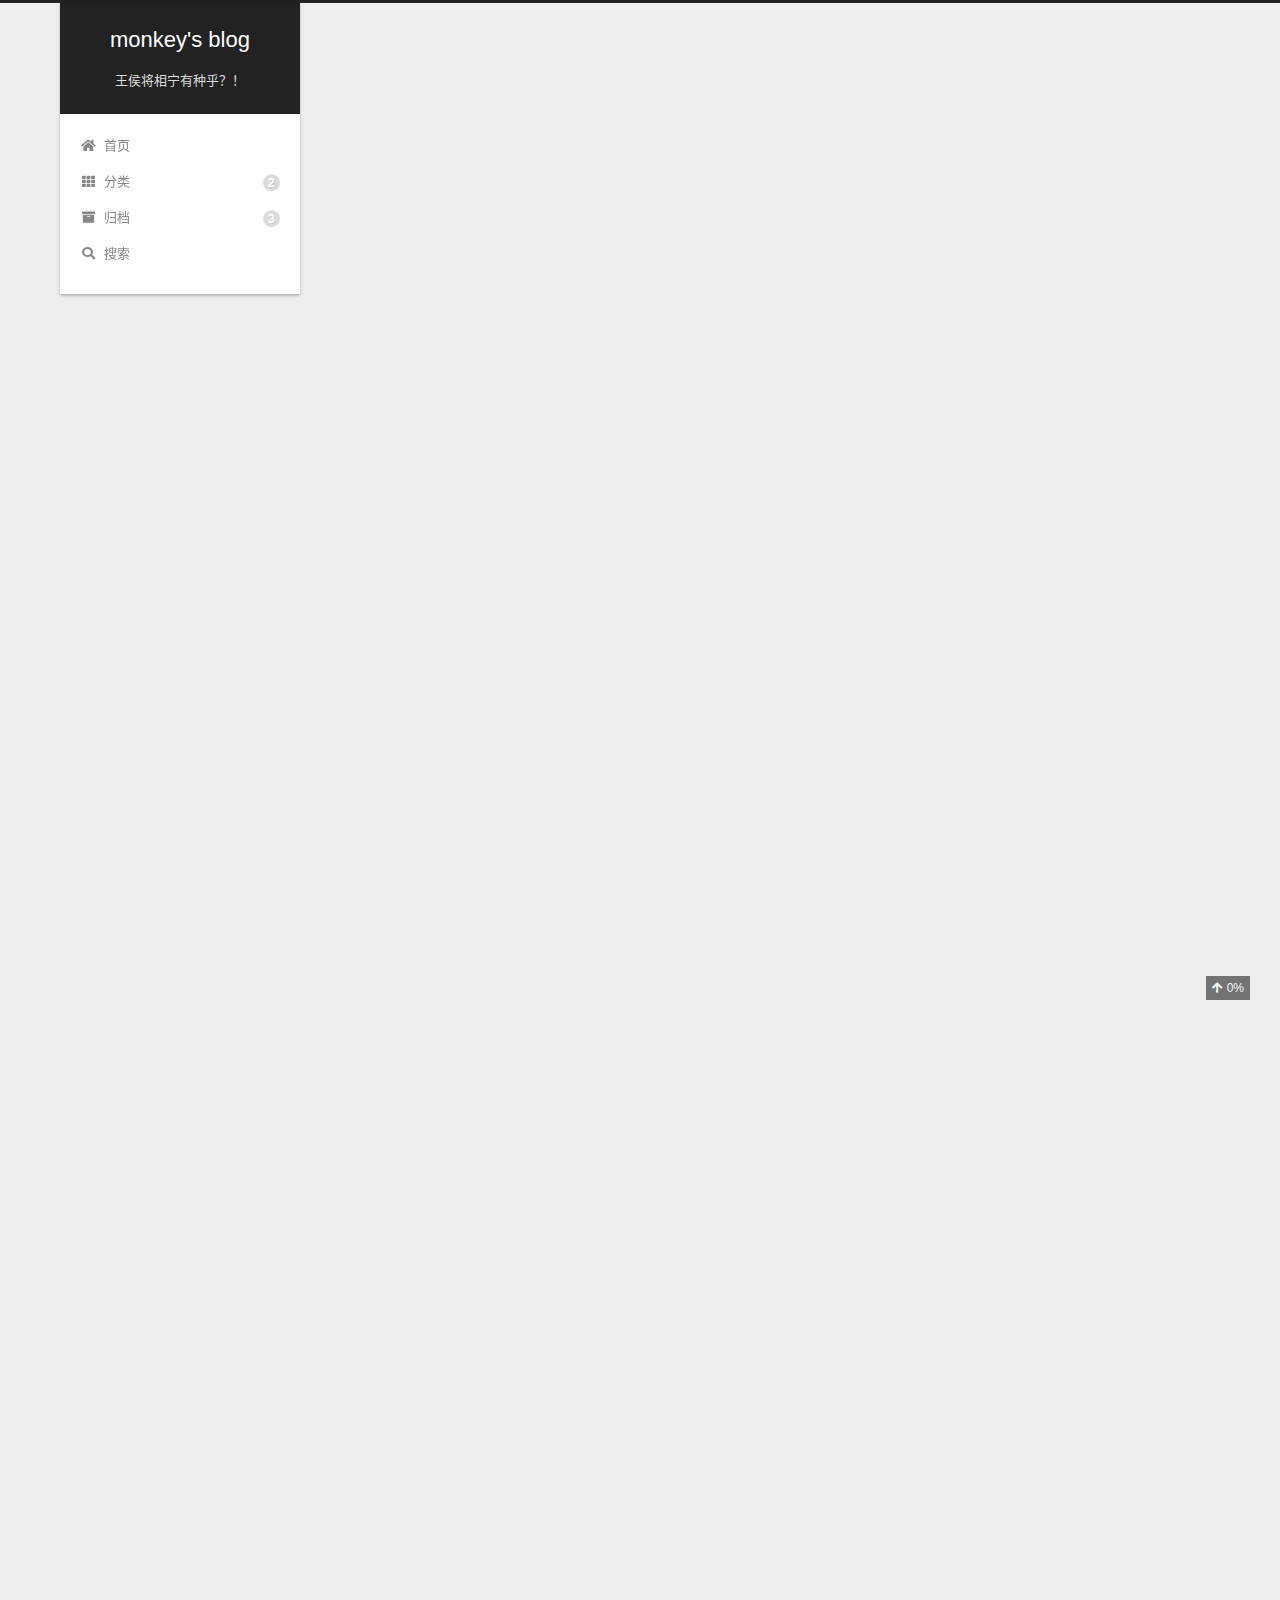
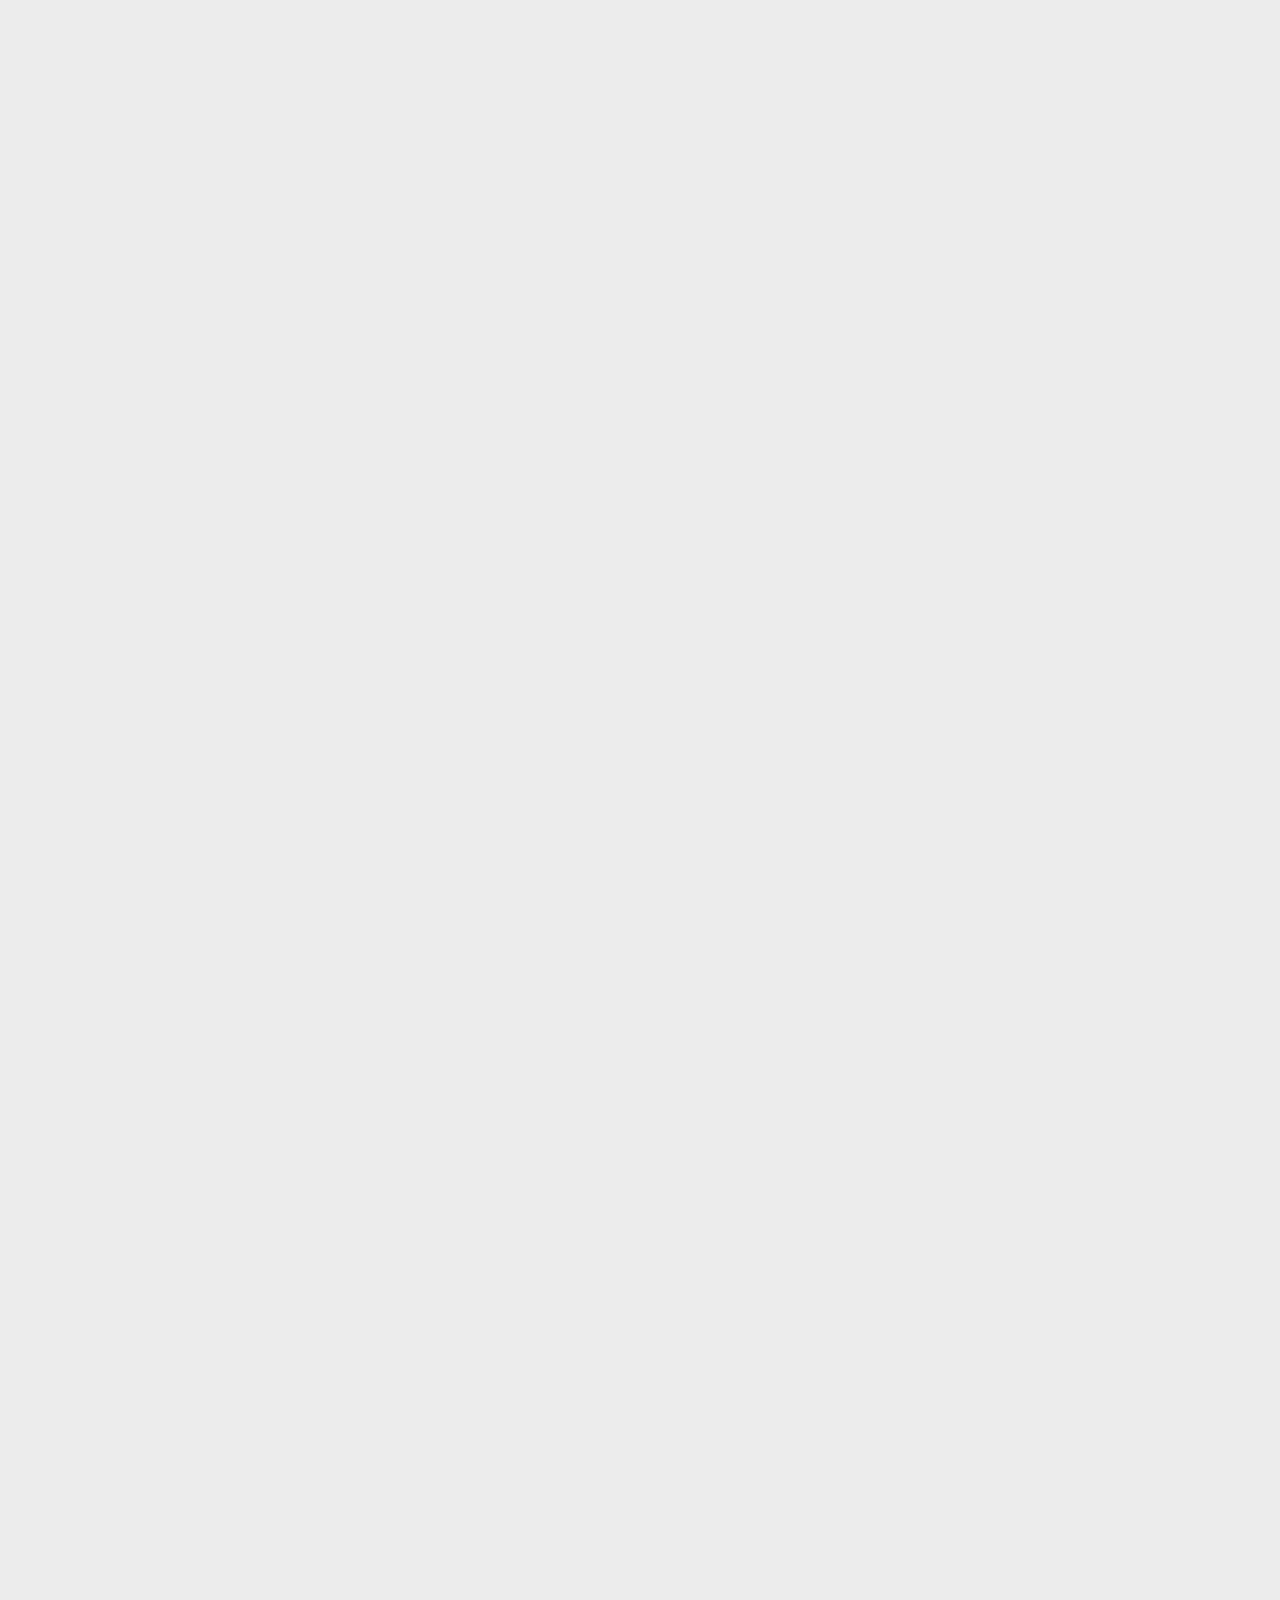
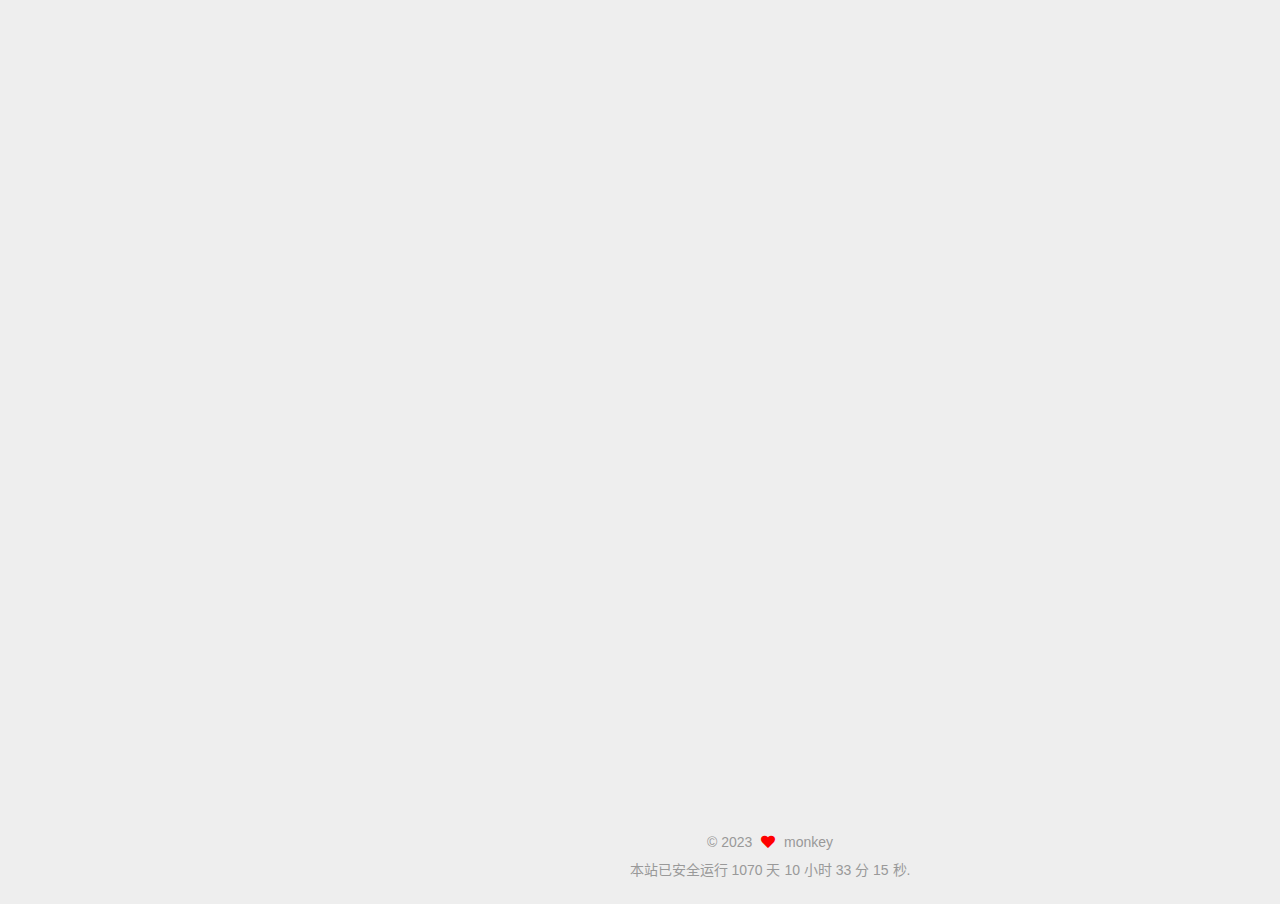
<file: 2023/08/24/docker版v2raya安装/index.html>
<!DOCTYPE html>
<html lang="zh-CN">
<head>
  <meta charset="UTF-8">
<meta name="viewport" content="width=device-width, initial-scale=1, maximum-scale=2">
<meta name="theme-color" content="#222">
<meta name="generator" content="Hexo 6.3.0">
  <link rel="icon" type="image/png" sizes="32x32" href="/images/favicon-32x32-M.png">
  <link rel="icon" type="image/png" sizes="16x16" href="/images/favicon-16x16-M.png">

<link rel="stylesheet" href="/css/main.css">


<link rel="stylesheet" href="/lib/font-awesome/css/all.min.css">
  <link rel="stylesheet" href="/lib/pace/pace-theme-minimal.min.css">
  <script src="/lib/pace/pace.min.js"></script>

<script id="hexo-configurations">
    var NexT = window.NexT || {};
    var CONFIG = {"hostname":"monkey6.github.io","root":"/","scheme":"Gemini","version":"7.8.0","exturl":false,"sidebar":{"position":"left","display":"post","padding":18,"offset":12,"onmobile":false},"copycode":{"enable":true,"show_result":true,"style":"mac"},"back2top":{"enable":true,"sidebar":false,"scrollpercent":true},"bookmark":{"enable":false,"color":"#222","save":"auto"},"fancybox":false,"mediumzoom":false,"lazyload":false,"pangu":false,"comments":{"style":"tabs","active":null,"storage":true,"lazyload":false,"nav":null},"algolia":{"hits":{"per_page":10},"labels":{"input_placeholder":"Search for Posts","hits_empty":"We didn't find any results for the search: ${query}","hits_stats":"${hits} results found in ${time} ms"}},"localsearch":{"enable":true,"trigger":"manual","top_n_per_article":1,"unescape":false,"preload":false},"motion":{"enable":true,"async":false,"transition":{"post_block":"fadeIn","post_header":"slideDownIn","post_body":"slideDownIn","coll_header":"slideLeftIn","sidebar":"slideUpIn"}},"path":"search.xml"};
  </script>

  <meta name="description" content="v2raya，跨平台的v2ray web客户端">
<meta property="og:type" content="article">
<meta property="og:title" content="docker版v2raya安装">
<meta property="og:url" content="https://monkey6.github.io/2023/08/24/docker%E7%89%88v2raya%E5%AE%89%E8%A3%85/index.html">
<meta property="og:site_name" content="monkey&#39;s blog">
<meta property="og:description" content="v2raya，跨平台的v2ray web客户端">
<meta property="og:locale" content="zh_CN">
<meta property="og:image" content="https://monkey6.github.io/2023/08/24/docker%E7%89%88v2raya%E5%AE%89%E8%A3%85/image-20230805194434365.png">
<meta property="og:image" content="https://monkey6.github.io/2023/08/24/docker%E7%89%88v2raya%E5%AE%89%E8%A3%85/image-20230805194621523.png">
<meta property="og:image" content="https://monkey6.github.io/2023/08/24/docker%E7%89%88v2raya%E5%AE%89%E8%A3%85/image-20230805195041827.png">
<meta property="article:published_time" content="2023-08-24T13:59:04.000Z">
<meta property="article:modified_time" content="2023-08-25T00:06:48.350Z">
<meta property="article:author" content="monkey">
<meta property="article:tag" content="hexo,oracle,编程,代码">
<meta name="twitter:card" content="summary">
<meta name="twitter:image" content="https://monkey6.github.io/2023/08/24/docker%E7%89%88v2raya%E5%AE%89%E8%A3%85/image-20230805194434365.png">

<link rel="canonical" href="https://monkey6.github.io/2023/08/24/docker%E7%89%88v2raya%E5%AE%89%E8%A3%85/">


<script id="page-configurations">
  // https://hexo.io/docs/variables.html
  CONFIG.page = {
    sidebar: "",
    isHome : false,
    isPost : true,
    lang   : 'zh-CN'
  };
</script>

  <title>docker版v2raya安装 | monkey's blog</title>
  






  <noscript>
  <style>
  .use-motion .brand,
  .use-motion .menu-item,
  .sidebar-inner,
  .use-motion .post-block,
  .use-motion .pagination,
  .use-motion .comments,
  .use-motion .post-header,
  .use-motion .post-body,
  .use-motion .collection-header { opacity: initial; }

  .use-motion .site-title,
  .use-motion .site-subtitle {
    opacity: initial;
    top: initial;
  }

  .use-motion .logo-line-before i { left: initial; }
  .use-motion .logo-line-after i { right: initial; }
  </style>
</noscript>

</head>

<body itemscope itemtype="http://schema.org/WebPage">
  <div class="container use-motion">
    <div class="headband"></div>

    <header class="header" itemscope itemtype="http://schema.org/WPHeader">
      <div class="header-inner"><div class="site-brand-container">
  <div class="site-nav-toggle">
    <div class="toggle" aria-label="切换导航栏">
      <span class="toggle-line toggle-line-first"></span>
      <span class="toggle-line toggle-line-middle"></span>
      <span class="toggle-line toggle-line-last"></span>
    </div>
  </div>

  <div class="site-meta">

    <a href="/" class="brand" rel="start">
      <span class="logo-line-before"><i></i></span>
      <h1 class="site-title">monkey's blog</h1>
      <span class="logo-line-after"><i></i></span>
    </a>
      <p class="site-subtitle" itemprop="description">王侯将相宁有种乎？！</p>
  </div>

  <div class="site-nav-right">
    <div class="toggle popup-trigger">
        <i class="fa fa-search fa-fw fa-lg"></i>
    </div>
  </div>
</div>




<nav class="site-nav">
  <ul id="menu" class="main-menu menu">
        <li class="menu-item menu-item-home">

    <a href="/" rel="section"><i class="fa fa-home fa-fw"></i>首页</a>

  </li>
        <li class="menu-item menu-item-categories">

    <a href="/categories/" rel="section"><i class="fa fa-th fa-fw"></i>分类<span class="badge">2</span></a>

  </li>
        <li class="menu-item menu-item-archives">

    <a href="/archives/" rel="section"><i class="fa fa-archive fa-fw"></i>归档<span class="badge">3</span></a>

  </li>
      <li class="menu-item menu-item-search">
        <a role="button" class="popup-trigger"><i class="fa fa-search fa-fw"></i>搜索
        </a>
      </li>
  </ul>
</nav>



  <div class="search-pop-overlay">
    <div class="popup search-popup">
        <div class="search-header">
  <span class="search-icon">
    <i class="fa fa-search"></i>
  </span>
  <div class="search-input-container">
    <input autocomplete="off" autocapitalize="off"
           placeholder="搜索..." spellcheck="false"
           type="search" class="search-input">
  </div>
  <span class="popup-btn-close">
    <i class="fa fa-times-circle"></i>
  </span>
</div>
<div id="search-result">
  <div id="no-result">
    <i class="fa fa-spinner fa-pulse fa-5x fa-fw"></i>
  </div>
</div>

    </div>
  </div>

</div>
    </header>

    
  <div class="back-to-top">
    <i class="fa fa-arrow-up"></i>
    <span>0%</span>
  </div>


    <main class="main">
      <div class="main-inner">
        <div class="content-wrap">
          

          <div class="content post posts-expand">
            

    
  
  
  <article itemscope itemtype="http://schema.org/Article" class="post-block" lang="zh-CN">
    <link itemprop="mainEntityOfPage" href="https://monkey6.github.io/2023/08/24/docker%E7%89%88v2raya%E5%AE%89%E8%A3%85/">

    <span hidden itemprop="author" itemscope itemtype="http://schema.org/Person">
      <meta itemprop="image" content="/images/avatar.gif">
      <meta itemprop="name" content="monkey">
      <meta itemprop="description" content="欢迎来到我的小天地💜">
    </span>

    <span hidden itemprop="publisher" itemscope itemtype="http://schema.org/Organization">
      <meta itemprop="name" content="monkey's blog">
    </span>
      <header class="post-header">
        <h1 class="post-title" itemprop="name headline">
          docker版v2raya安装
        </h1>

        <div class="post-meta">
            <span class="post-meta-item">
              <span class="post-meta-item-icon">
                <i class="far fa-calendar"></i>
              </span>
              <span class="post-meta-item-text">发表于</span>

              <time title="创建时间：2023-08-24 21:59:04" itemprop="dateCreated datePublished" datetime="2023-08-24T21:59:04+08:00">2023-08-24</time>
            </span>
              <span class="post-meta-item">
                <span class="post-meta-item-icon">
                  <i class="far fa-calendar-check"></i>
                </span>
                <span class="post-meta-item-text">更新于</span>
                <time title="修改时间：2023-08-25 08:06:48" itemprop="dateModified" datetime="2023-08-25T08:06:48+08:00">2023-08-25</time>
              </span>
            <span class="post-meta-item">
              <span class="post-meta-item-icon">
                <i class="far fa-folder"></i>
              </span>
              <span class="post-meta-item-text">分类于</span>
                <span itemprop="about" itemscope itemtype="http://schema.org/Thing">
                  <a href="/categories/%E9%AD%94%E6%B3%95%E4%B8%8A%E7%BD%91/" itemprop="url" rel="index"><span itemprop="name">魔法上网</span></a>
                </span>
            </span>

          
            <div class="post-description">v2raya，跨平台的v2ray web客户端</div>

        </div>
      </header>

    
    
    
    <div class="post-body" itemprop="articleBody">

      
        <h3 id="1-简介"><a href="#1-简介" class="headerlink" title="1.简介"></a>1.简介</h3><p>v2ray无论是客户端还是服务器，其实用的都是v2raycore，只是流入流出的方向不同。但其配置比较繁琐，服务器端可以使用<a target="_blank" rel="noopener" href="https://intmainreturn0.com/v2ray-config-gen/">v2ray配置生成器</a>来生成配置文件，但是客户端需要考虑分流，节点导入等各种功能，对于新手（即使老手）来说简直地狱难度，好在有大佬开发了客户端，这样就可以在图像化界面下，点点鼠标，输点东西就可以了。</p>
<p>windows下可以使用<a target="_blank" rel="noopener" href="https://github.com/2dust/v2rayN">v2rayN</a>作为客户端，Linux下就可以使用本次介绍的<a target="_blank" rel="noopener" href="https://github.com/v2rayA/v2rayA">v2rayA</a>了（当然v2rayA是一个web客户端，基本所有的系统都可以使用）</p>
<h3 id="2-安装"><a href="#2-安装" class="headerlink" title="2.安装"></a>2.安装</h3><p>本次采用docker安装，可以参考<a target="_blank" rel="noopener" href="https://v2raya.org/">v2rayA官方文档</a></p>
<figure class="highlight sh"><table><tr><td class="gutter"><pre><span class="line">1</span><br><span class="line">2</span><br><span class="line">3</span><br><span class="line">4</span><br><span class="line">5</span><br><span class="line">6</span><br><span class="line">7</span><br><span class="line">8</span><br><span class="line">9</span><br><span class="line">10</span><br><span class="line">11</span><br><span class="line">12</span><br><span class="line">13</span><br><span class="line">14</span><br><span class="line">15</span><br><span class="line">16</span><br><span class="line">17</span><br><span class="line">18</span><br><span class="line">19</span><br><span class="line">20</span><br><span class="line">21</span><br><span class="line">22</span><br><span class="line">23</span><br></pre></td><td class="code"><pre><span class="line"><span class="built_in">mkdir</span> /docker/v2raya</span><br><span class="line"><span class="comment"># 不使用全局代理</span></span><br><span class="line">docker run -d \</span><br><span class="line">  -p 2017:2017 \</span><br><span class="line">  -p 20170-20172:20170-20172 \</span><br><span class="line">  --restart=always \</span><br><span class="line">  --name v2raya \</span><br><span class="line">  -e TZ=<span class="string">&quot;Asia/Shanghai&quot;</span> \</span><br><span class="line">  -e V2RAYA_LOG_FILE=/etc/v2raya/v2raya.<span class="built_in">log</span> \     <span class="comment">#这里指定的是容器内日志的位置</span></span><br><span class="line">  -v /docker/v2raya:/etc/v2raya \</span><br><span class="line">  mzz2017/v2raya</span><br><span class="line"><span class="comment"># 使用全局代理</span></span><br><span class="line">docker run -d \</span><br><span class="line">  --restart=always \</span><br><span class="line">  --privileged \</span><br><span class="line">  --network=host \</span><br><span class="line">  --name v2raya \</span><br><span class="line">  -e TZ=<span class="string">&quot;Asia/Shanghai&quot;</span> \</span><br><span class="line">  -e V2RAYA_LOG_FILE=/etc/v2raya/v2raya.<span class="built_in">log</span> \</span><br><span class="line">  -v /lib/modules:/lib/modules:ro \</span><br><span class="line">  -v /etc/resolv.conf:/etc/resolv.conf \</span><br><span class="line">  -v /etc/v2raya:/etc/v2raya \</span><br><span class="line">  mzz2017/v2raya</span><br></pre></td></tr></table></figure>

<h3 id="3-配置"><a href="#3-配置" class="headerlink" title="3.配置"></a>3.配置</h3><p>v2raya的web端口是2017，因此浏览器输入 你的IP:2017即可进入v2raya的配置页面</p>
<h4 id="3-1-配置用户"><a href="#3-1-配置用户" class="headerlink" title="3.1.配置用户"></a>3.1.配置用户</h4><p>进入之后，弹出让创建用户，填入用户名和密码（别忘记了，虽然能改，但比较麻烦）</p>
<h4 id="3-2-配置节点"><a href="#3-2-配置节点" class="headerlink" title="3.2.配置节点"></a>3.2.配置节点</h4><p>节点可以导入，也可以创建。订阅了机场的话，就导入订阅连接，没有机场的话，就创建一个。</p>
<h4 id="3-3-配置端口分流等"><a href="#3-3-配置端口分流等" class="headerlink" title="3.3.配置端口分流等"></a>3.3.配置端口分流等</h4><p>点击右上角设置</p>
<p><img src="/2023/08/24/docker%E7%89%88v2raya%E5%AE%89%E8%A3%85/image-20230805194434365.png" alt="image-20230805194434365"></p>
<p><img src="/2023/08/24/docker%E7%89%88v2raya%E5%AE%89%E8%A3%85/image-20230805194621523.png" alt="image-20230805194621523"></p>
<h4 id="3-4-启动"><a href="#3-4-启动" class="headerlink" title="3.4.启动"></a>3.4.启动</h4><p><img src="/2023/08/24/docker%E7%89%88v2raya%E5%AE%89%E8%A3%85/image-20230805195041827.png" alt="image-20230805195041827"></p>
<p>启动后，右上角的启动会变成正在运行</p>

    </div>

    
    
    
        

<div>
<ul class="post-copyright">
  <li class="post-copyright-author">
    <strong>本文作者： </strong>monkey
  </li>
  <li class="post-copyright-link">
    <strong>本文链接：</strong>
    <a href="https://monkey6.github.io/2023/08/24/docker%E7%89%88v2raya%E5%AE%89%E8%A3%85/" title="docker版v2raya安装">https://monkey6.github.io/2023/08/24/docker版v2raya安装/</a>
  </li>
  <li class="post-copyright-license">
    <strong>版权声明： </strong>本博客所有文章除特别声明外，均采用 <a href="https://creativecommons.org/licenses/by-nc-sa/4.0/zh-CN" rel="noopener" target="_blank"><i class="fab fa-fw fa-creative-commons"></i>BY-NC-SA</a> 许可协议。转载请注明出处！
  </li>
</ul>
</div>


      <footer class="post-footer">

        


        
    <div class="post-nav">
      <div class="post-nav-item">
    <a href="/2023/08/24/docker%E7%89%88v2ray%E5%AE%89%E8%A3%85/" rel="prev" title="docker版v2ray安装">
      <i class="fa fa-chevron-left"></i> docker版v2ray安装
    </a></div>
      <div class="post-nav-item"></div>
    </div>
      </footer>
    
  </article>
  
  
  



          </div>
          

<script>
  window.addEventListener('tabs:register', () => {
    let { activeClass } = CONFIG.comments;
    if (CONFIG.comments.storage) {
      activeClass = localStorage.getItem('comments_active') || activeClass;
    }
    if (activeClass) {
      let activeTab = document.querySelector(`a[href="#comment-${activeClass}"]`);
      if (activeTab) {
        activeTab.click();
      }
    }
  });
  if (CONFIG.comments.storage) {
    window.addEventListener('tabs:click', event => {
      if (!event.target.matches('.tabs-comment .tab-content .tab-pane')) return;
      let commentClass = event.target.classList[1];
      localStorage.setItem('comments_active', commentClass);
    });
  }
</script>

        </div>
          
  
  <div class="toggle sidebar-toggle">
    <span class="toggle-line toggle-line-first"></span>
    <span class="toggle-line toggle-line-middle"></span>
    <span class="toggle-line toggle-line-last"></span>
  </div>

  <aside class="sidebar">
    <div class="sidebar-inner">

      <ul class="sidebar-nav motion-element">
        <li class="sidebar-nav-toc">
          文章目录
        </li>
        <li class="sidebar-nav-overview">
          站点概览
        </li>
      </ul>

      <!--noindex-->
      <div class="post-toc-wrap sidebar-panel">
          <div class="post-toc motion-element"><ol class="nav"><li class="nav-item nav-level-3"><a class="nav-link" href="#1-%E7%AE%80%E4%BB%8B"><span class="nav-text">1.简介</span></a></li><li class="nav-item nav-level-3"><a class="nav-link" href="#2-%E5%AE%89%E8%A3%85"><span class="nav-text">2.安装</span></a></li><li class="nav-item nav-level-3"><a class="nav-link" href="#3-%E9%85%8D%E7%BD%AE"><span class="nav-text">3.配置</span></a><ol class="nav-child"><li class="nav-item nav-level-4"><a class="nav-link" href="#3-1-%E9%85%8D%E7%BD%AE%E7%94%A8%E6%88%B7"><span class="nav-text">3.1.配置用户</span></a></li><li class="nav-item nav-level-4"><a class="nav-link" href="#3-2-%E9%85%8D%E7%BD%AE%E8%8A%82%E7%82%B9"><span class="nav-text">3.2.配置节点</span></a></li><li class="nav-item nav-level-4"><a class="nav-link" href="#3-3-%E9%85%8D%E7%BD%AE%E7%AB%AF%E5%8F%A3%E5%88%86%E6%B5%81%E7%AD%89"><span class="nav-text">3.3.配置端口分流等</span></a></li><li class="nav-item nav-level-4"><a class="nav-link" href="#3-4-%E5%90%AF%E5%8A%A8"><span class="nav-text">3.4.启动</span></a></li></ol></li></ol></div>
      </div>
      <!--/noindex-->

      <div class="site-overview-wrap sidebar-panel">
        <div class="site-author motion-element" itemprop="author" itemscope itemtype="http://schema.org/Person">
    <img class="site-author-image" itemprop="image" alt="monkey"
      src="/images/avatar.gif">
  <p class="site-author-name" itemprop="name">monkey</p>
  <div class="site-description" itemprop="description">欢迎来到我的小天地💜</div>
</div>
<div class="site-state-wrap motion-element">
  <nav class="site-state">
      <div class="site-state-item site-state-posts">
          <a href="/archives/">
        
          <span class="site-state-item-count">3</span>
          <span class="site-state-item-name">日志</span>
        </a>
      </div>
      <div class="site-state-item site-state-categories">
            <a href="/categories/">
          
        <span class="site-state-item-count">2</span>
        <span class="site-state-item-name">分类</span></a>
      </div>
  </nav>
</div>
  <div class="cc-license motion-element" itemprop="license">
    <a href="https://creativecommons.org/licenses/by-nc-sa/4.0/zh-CN" class="cc-opacity" rel="noopener" target="_blank"><img src="/images/cc-by-nc-sa.svg" alt="Creative Commons"></a>
  </div>



      </div>

    </div>
  </aside>
  <div id="sidebar-dimmer"></div>


      </div>
    </main>

    <footer class="footer">
      <div class="footer-inner">
        

        

<div class="copyright">
  
  &copy; 
  <span itemprop="copyrightYear">2023</span>
  <span class="with-love">
    <i class="fa fa-heart"></i>
  </span>
  <span class="author" itemprop="copyrightHolder">monkey</span>
</div>

<!--
  <div class="powered-by">由 <a href="https://hexo.io/" class="theme-link" rel="noopener" target="_blank">Hexo</a> & <a href="https://theme-next.org/" class="theme-link" rel="noopener" target="_blank">NexT.Gemini</a> 强力驱动
  </div> -->

<!-- 网站运行时间的设置 -->
<span id="timeDate">载入天数...</span>
<span id="times">载入时分秒...</span>
<script>
    var now = new Date();
    function createtime() {
        var grt= new Date("08/21/2023 10:00:00"); //此处修改你的建站时间或者网站上线时间
        now.setTime(now.getTime()+250);
        days = (now - grt ) / 1000 / 60 / 60 / 24; dnum = Math.floor(days);
        hours = (now - grt ) / 1000 / 60 / 60 - (24 * dnum); hnum = Math.floor(hours);
        if(String(hnum).length ==1 ){hnum = "0" + hnum;} minutes = (now - grt ) / 1000 /60 - (24 * 60 * dnum) - (60 * hnum);
        mnum = Math.floor(minutes); if(String(mnum).length ==1 ){mnum = "0" + mnum;}
        seconds = (now - grt ) / 1000 - (24 * 60 * 60 * dnum) - (60 * 60 * hnum) - (60 * mnum);
        snum = Math.round(seconds); if(String(snum).length ==1 ){snum = "0" + snum;}
        document.getElementById("timeDate").innerHTML = "本站已安全运行 "+dnum+" 天 ";
        document.getElementById("times").innerHTML = hnum + " 小时 " + mnum + " 分 " + snum + " 秒.";
    }
setInterval("createtime()",250);
</script>
        








      </div>
    </footer>
  </div>

  
  <script src="/lib/anime.min.js"></script>
  <script src="/lib/velocity/velocity.min.js"></script>
  <script src="/lib/velocity/velocity.ui.min.js"></script>

<script src="/js/utils.js"></script>

<script src="/js/motion.js"></script>


<script src="/js/schemes/pisces.js"></script>


<script src="/js/next-boot.js"></script>




  




  
<script src="/js/local-search.js"></script>













  

  

</body>
</html>
</file>
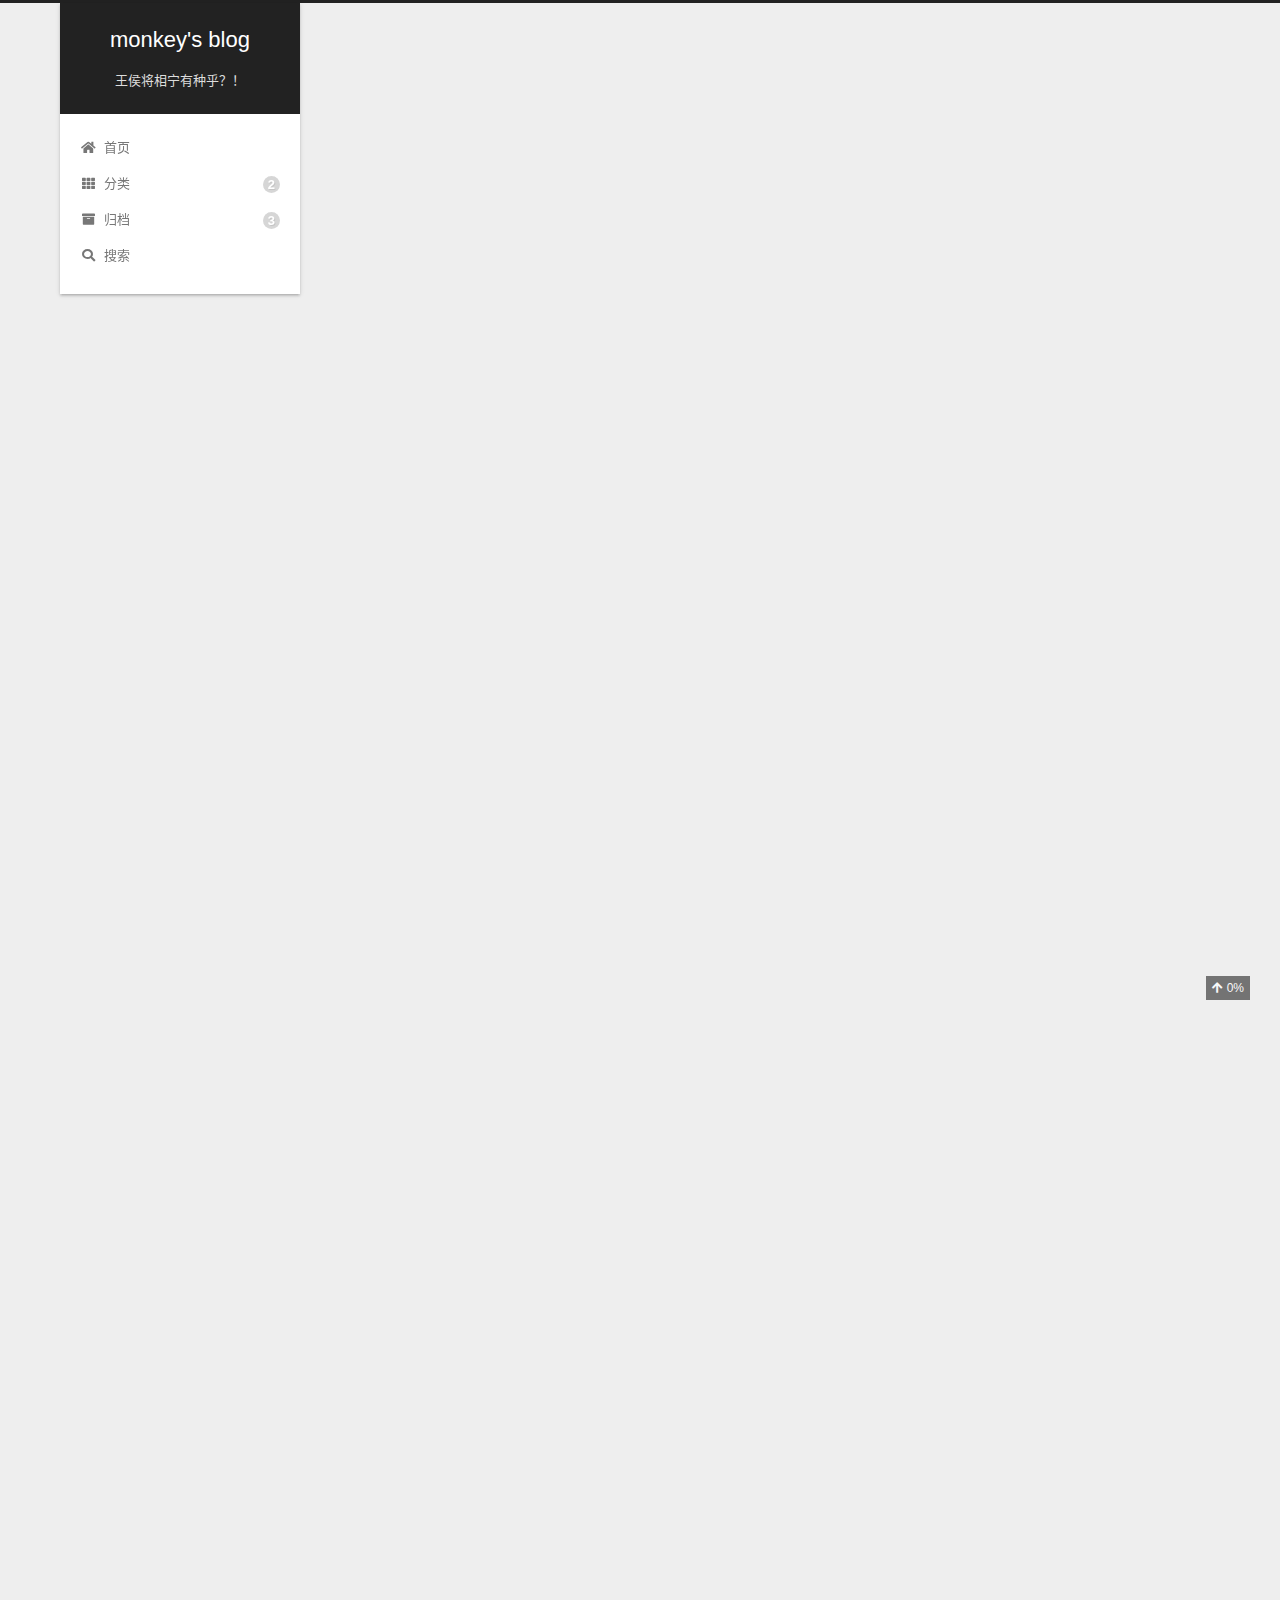
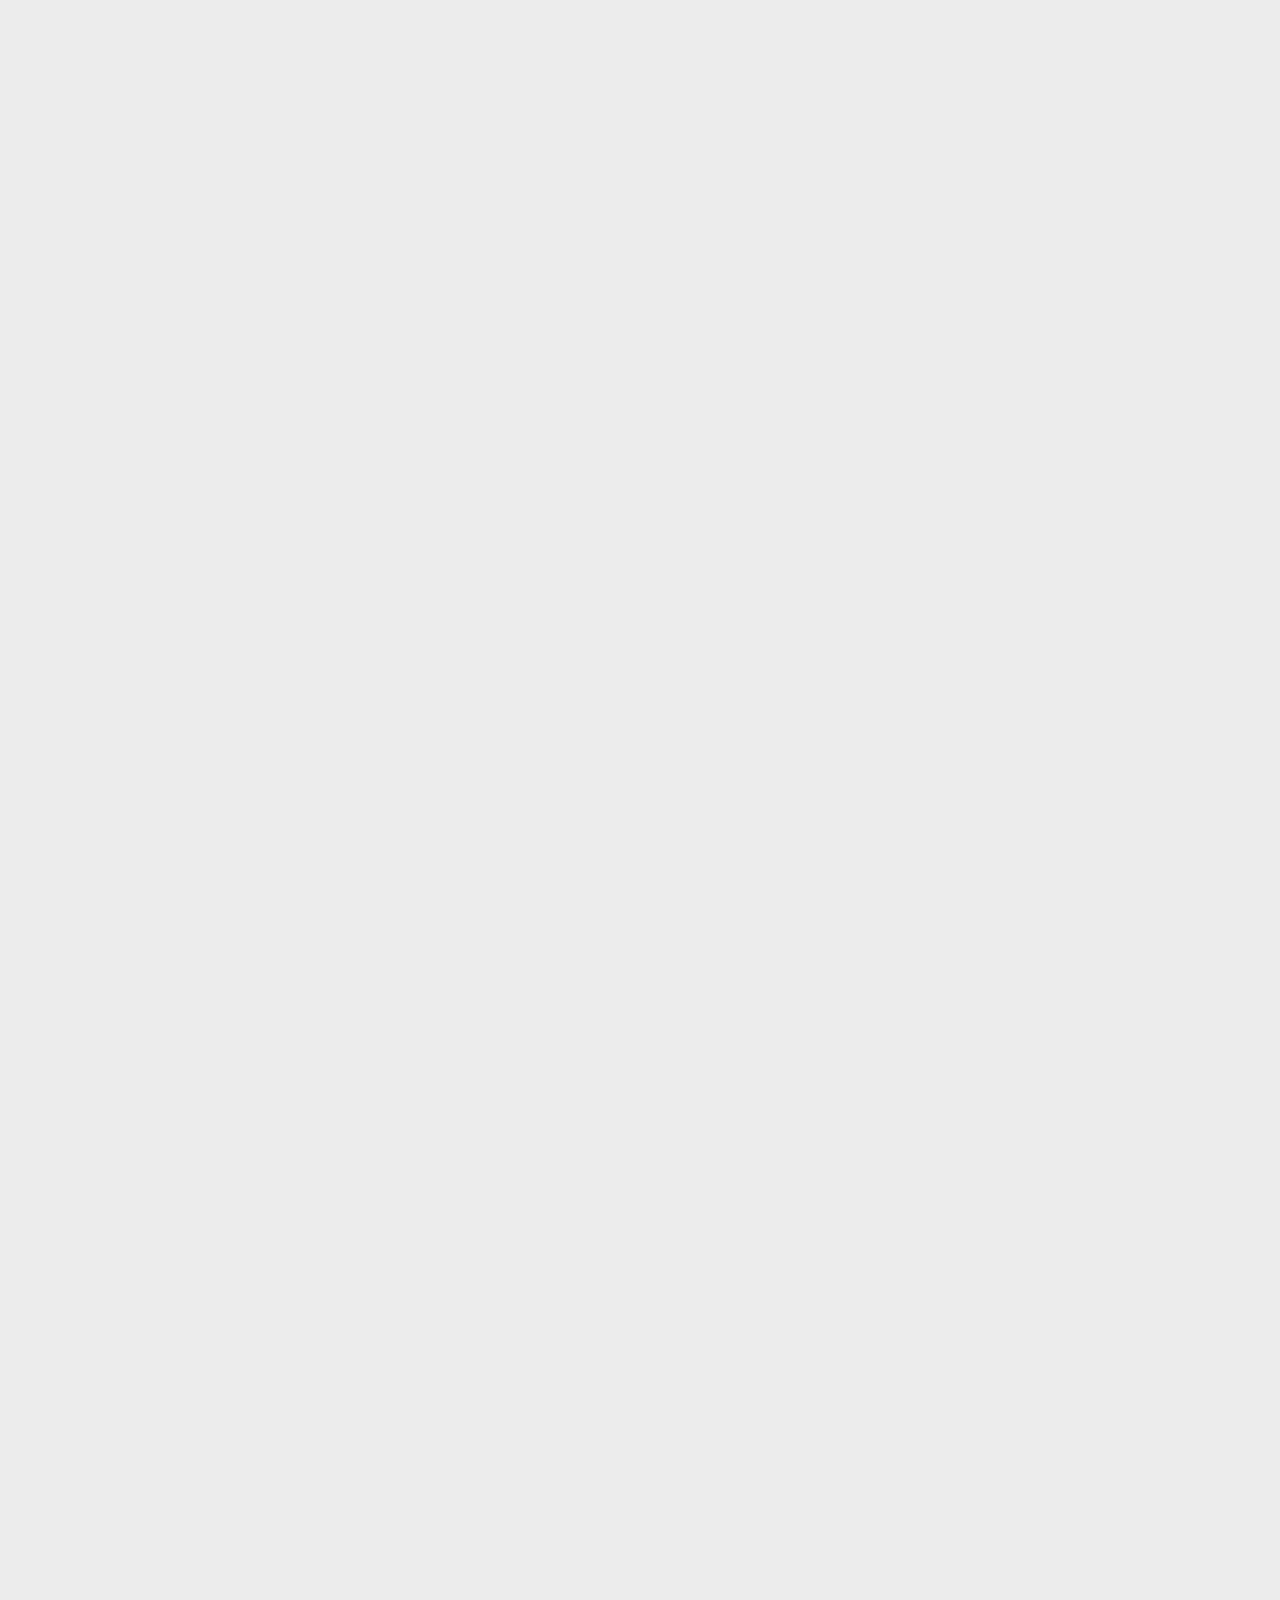
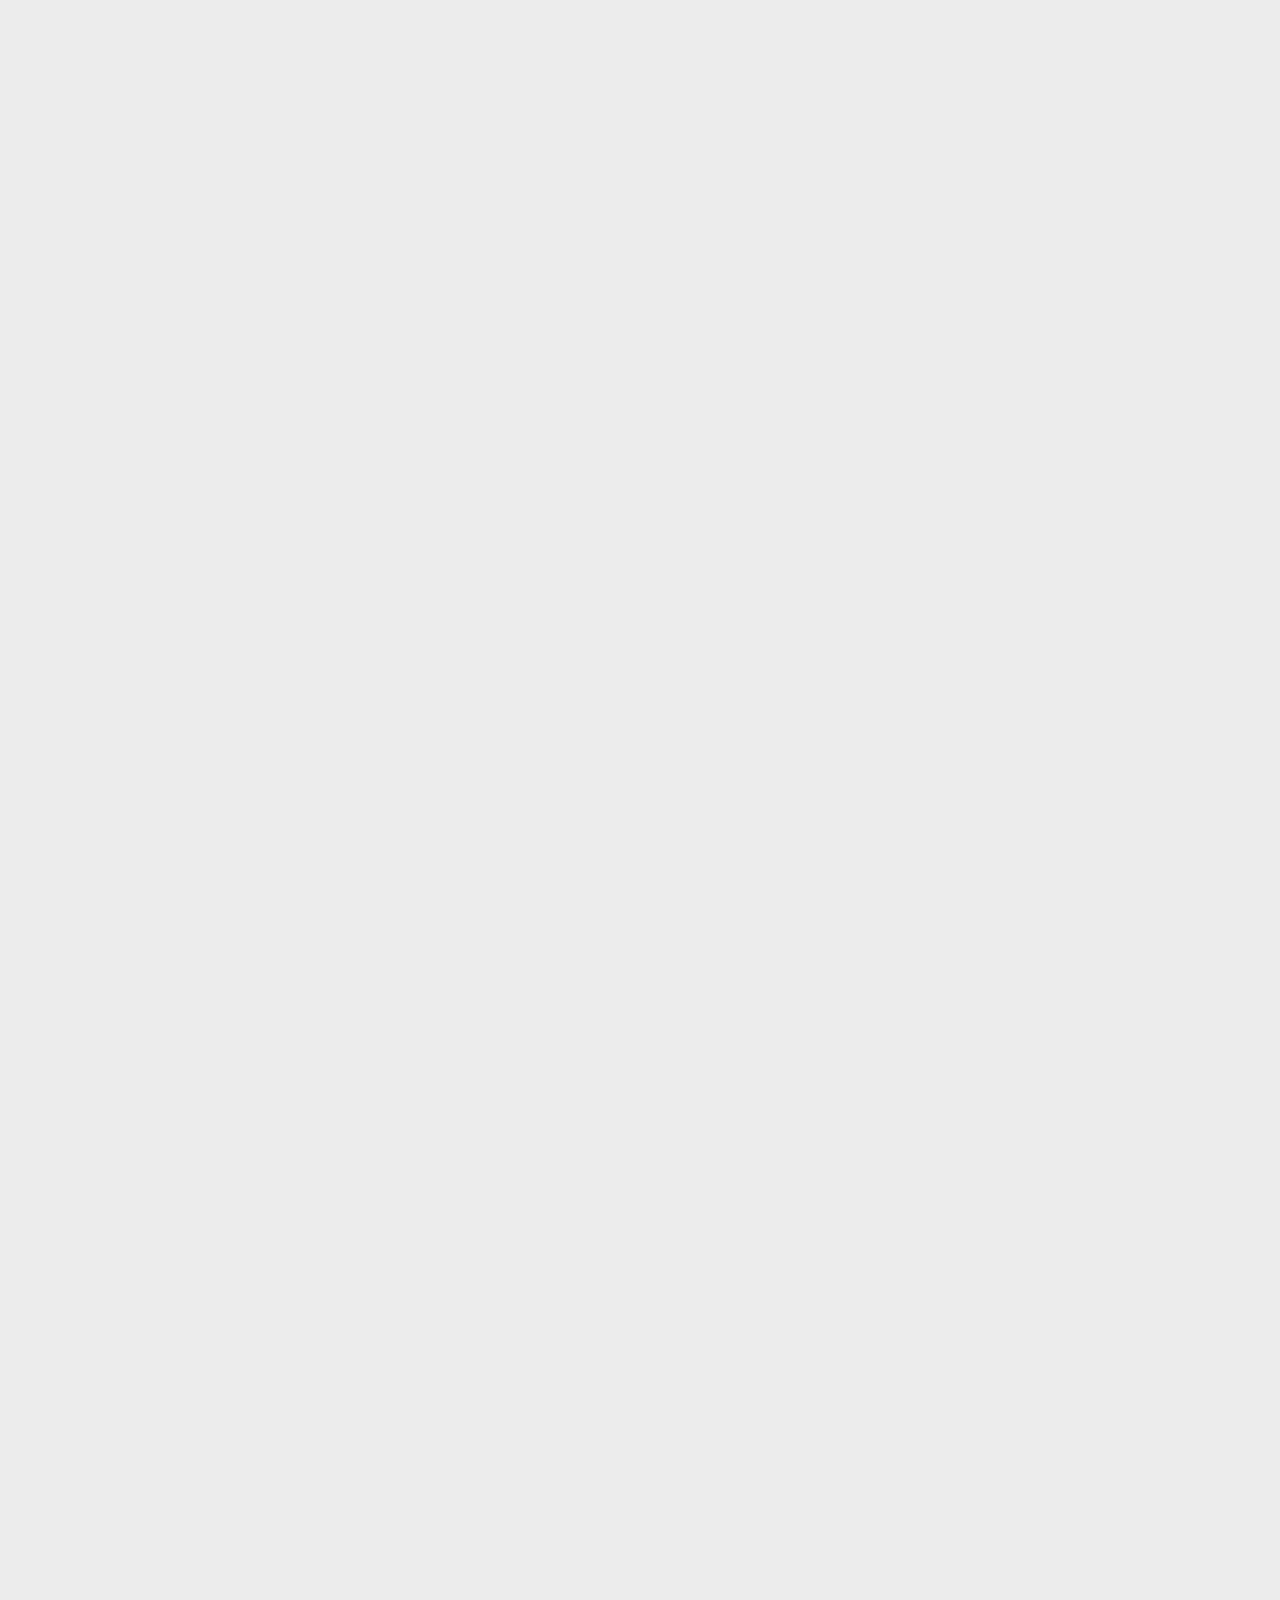
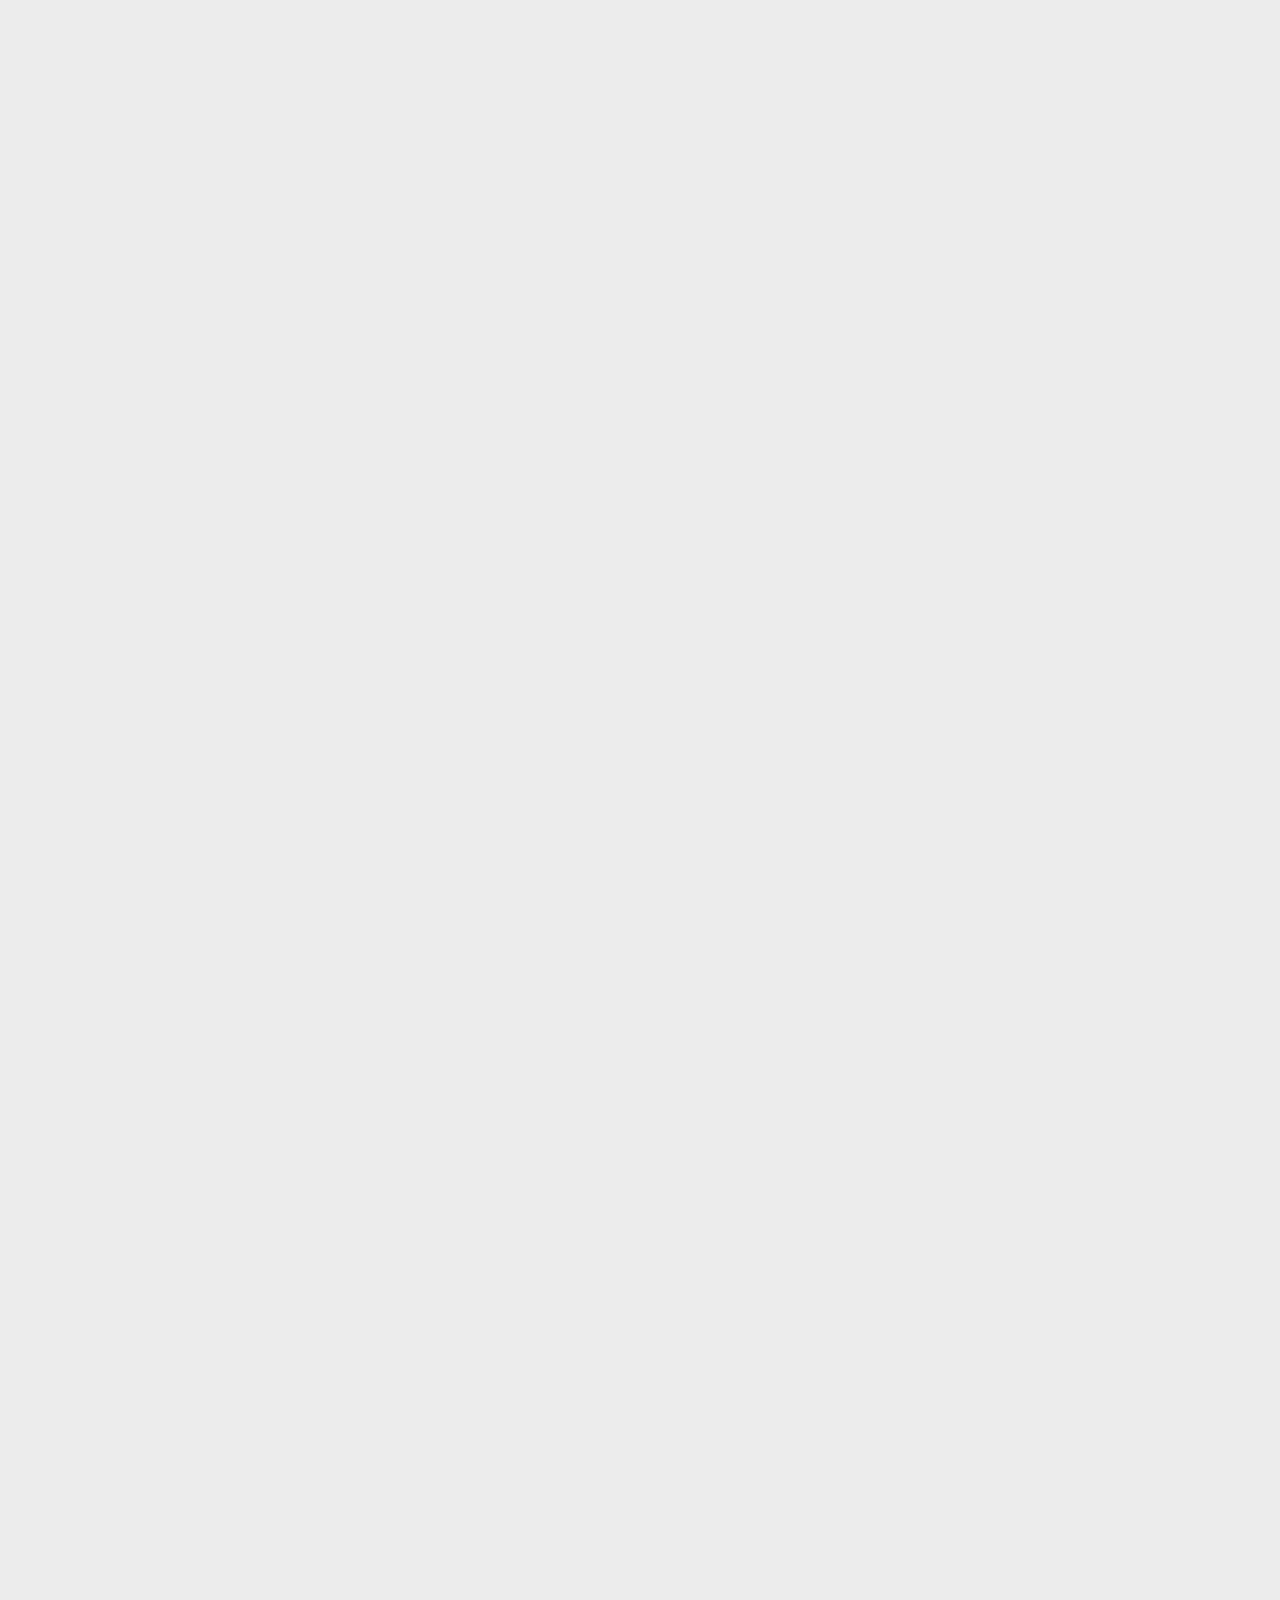
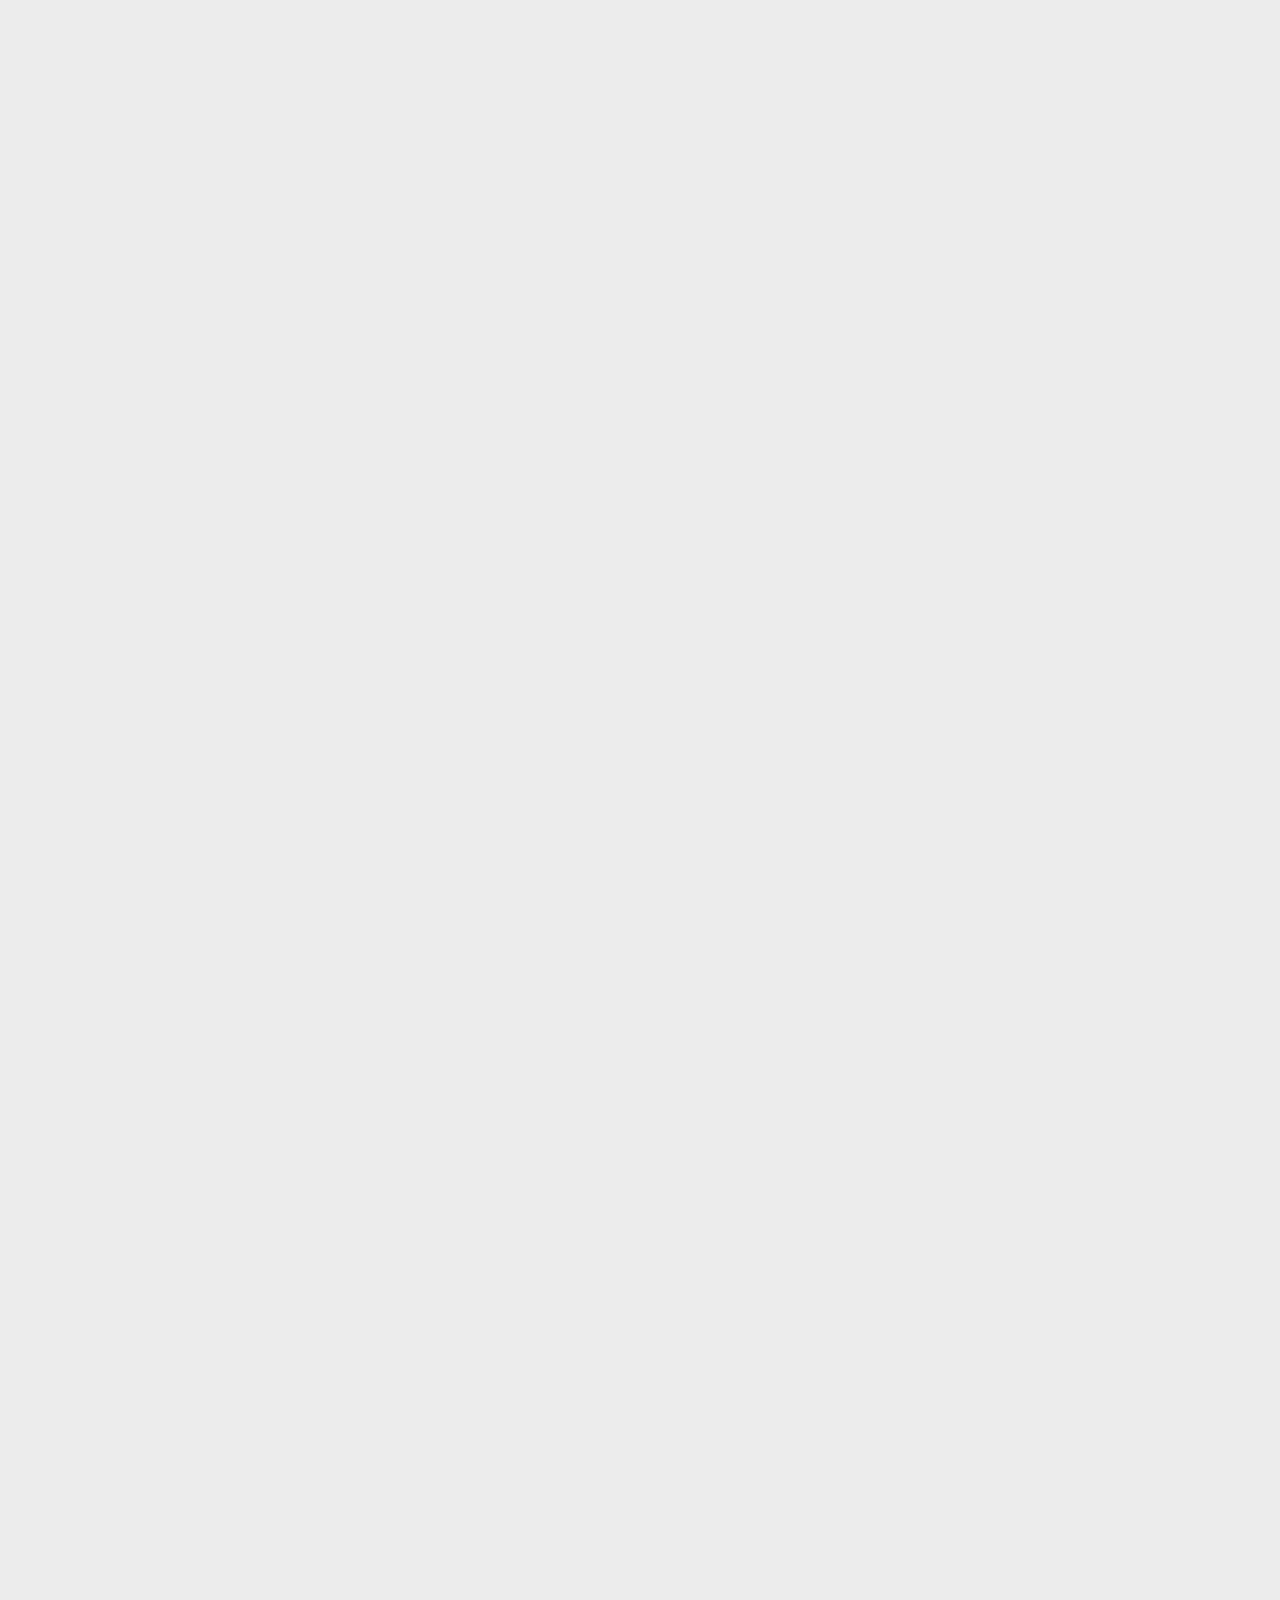
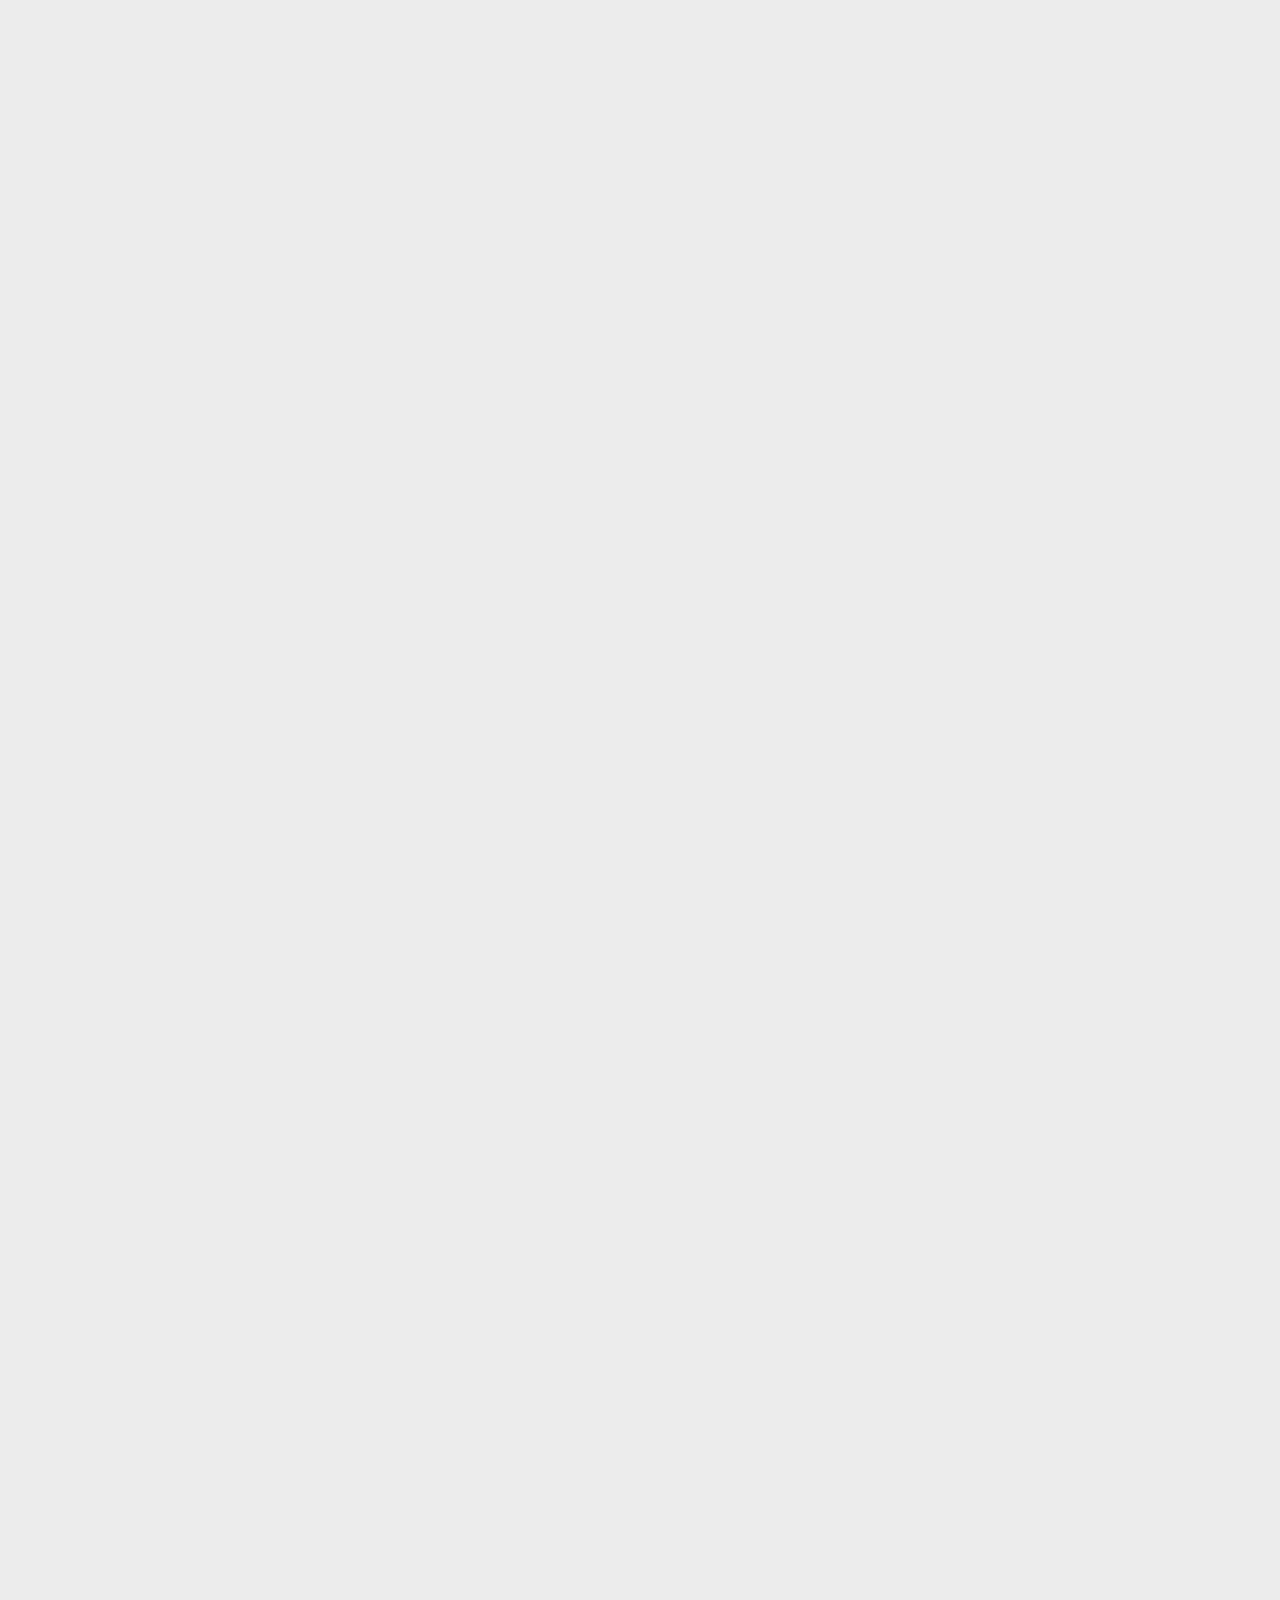
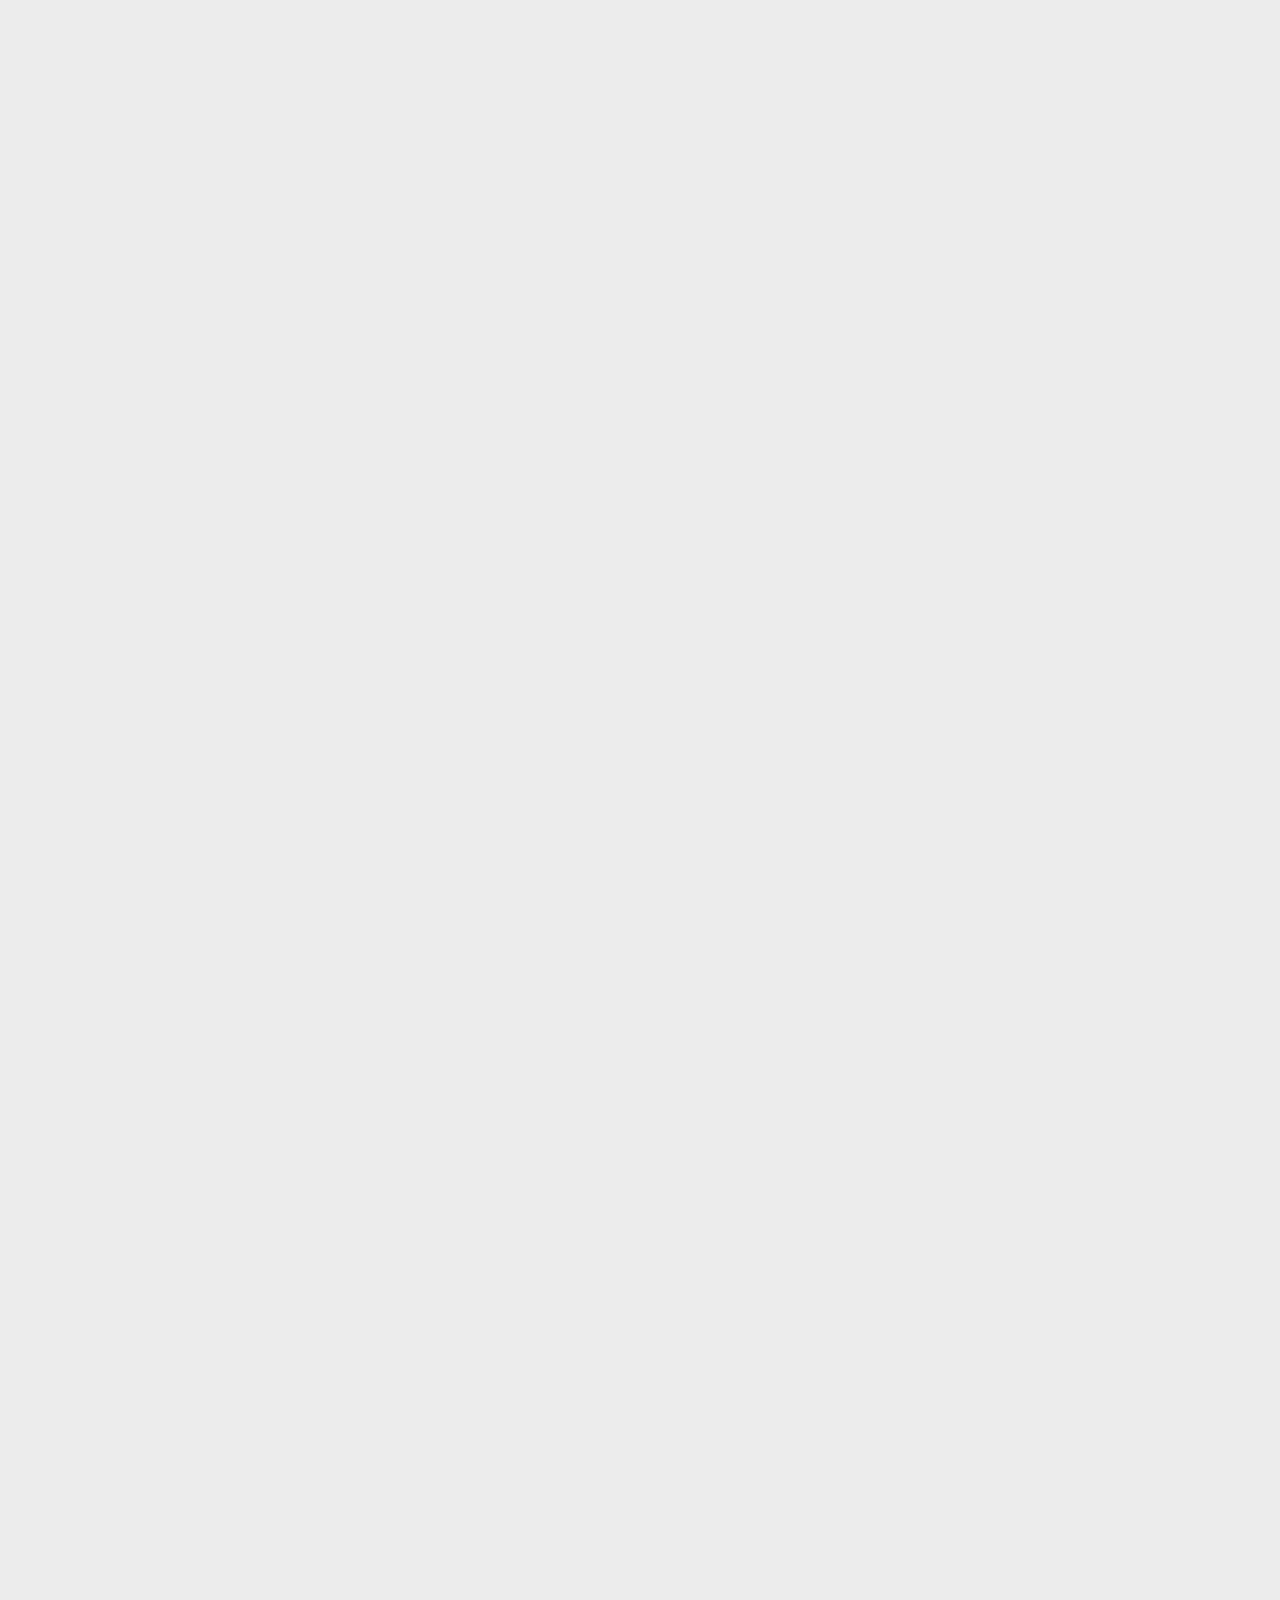
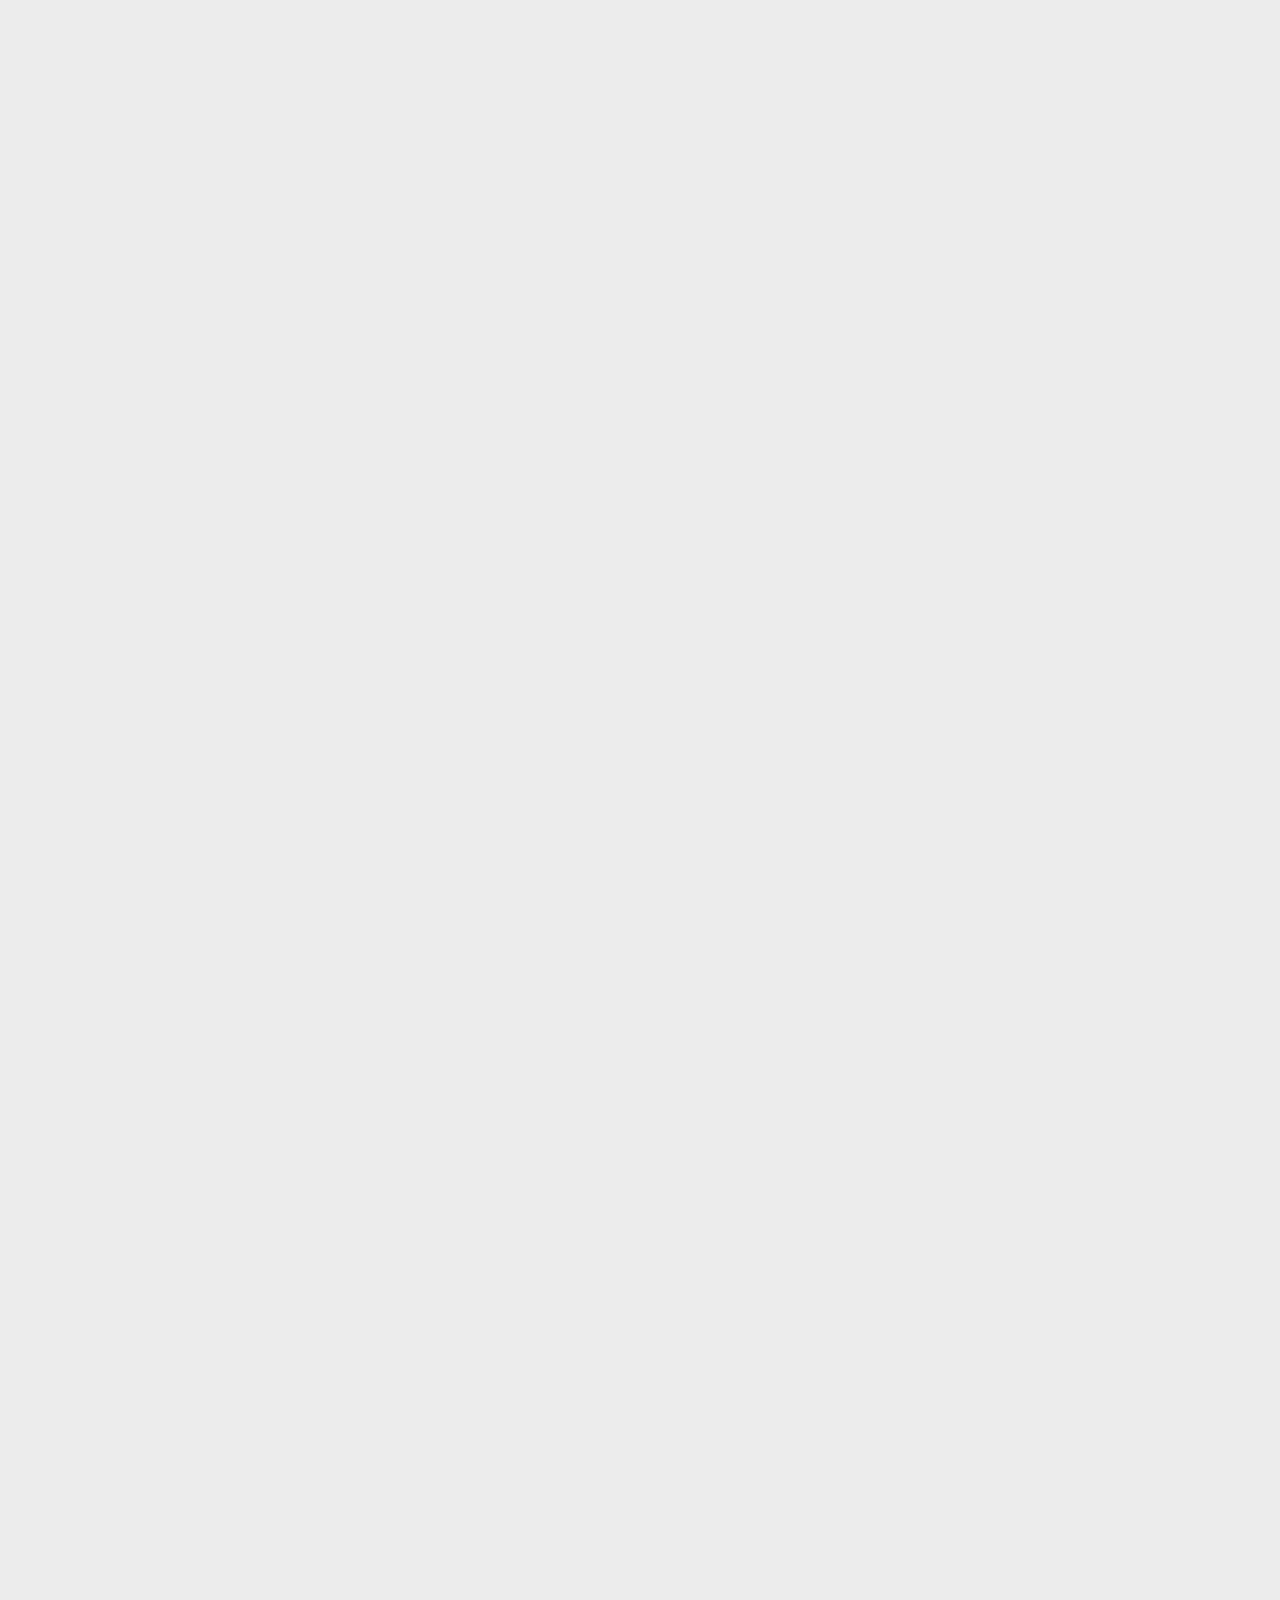
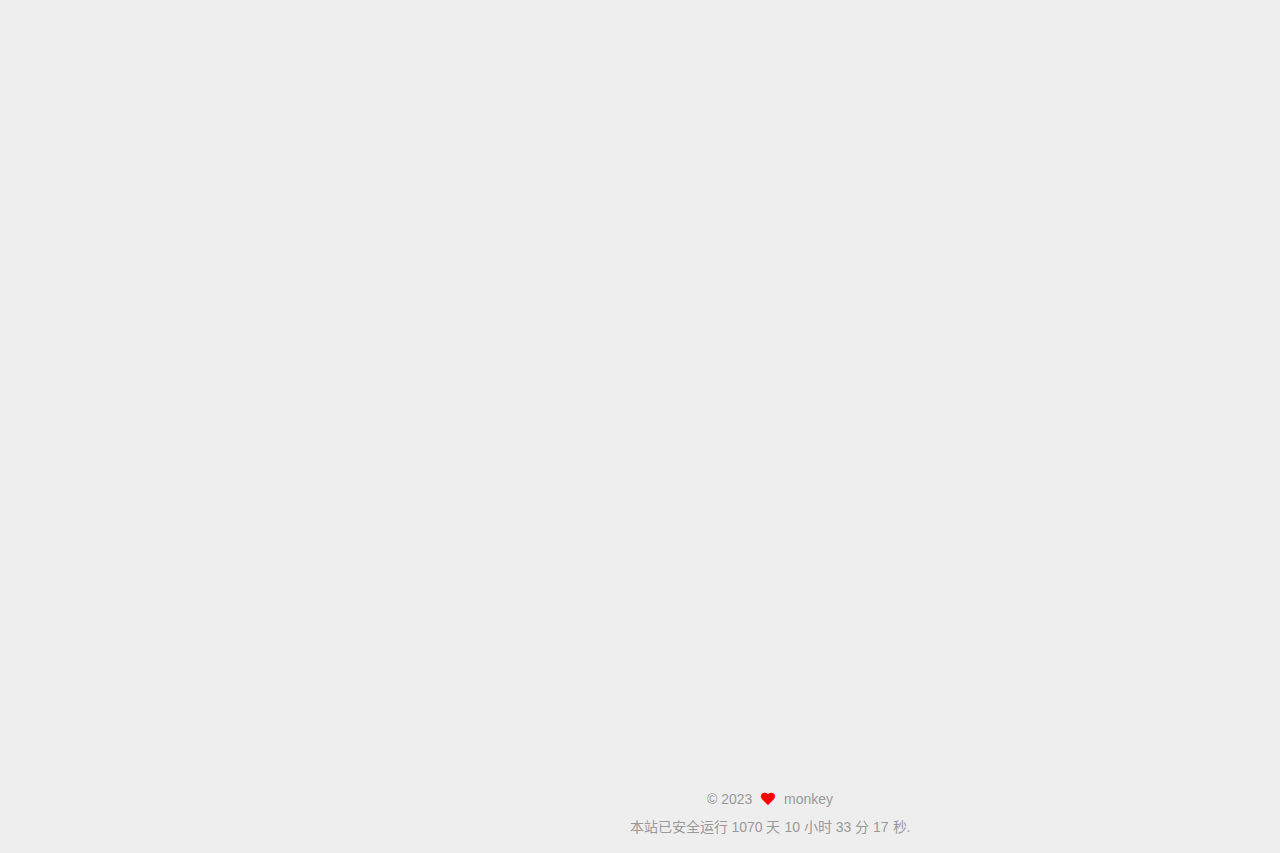
<file: 2023/08/24/docker版v2ray安装/index.html>
<!DOCTYPE html>
<html lang="zh-CN">
<head>
  <meta charset="UTF-8">
<meta name="viewport" content="width=device-width, initial-scale=1, maximum-scale=2">
<meta name="theme-color" content="#222">
<meta name="generator" content="Hexo 6.3.0">
  <link rel="icon" type="image/png" sizes="32x32" href="/images/favicon-32x32-M.png">
  <link rel="icon" type="image/png" sizes="16x16" href="/images/favicon-16x16-M.png">

<link rel="stylesheet" href="/css/main.css">


<link rel="stylesheet" href="/lib/font-awesome/css/all.min.css">
  <link rel="stylesheet" href="/lib/pace/pace-theme-minimal.min.css">
  <script src="/lib/pace/pace.min.js"></script>

<script id="hexo-configurations">
    var NexT = window.NexT || {};
    var CONFIG = {"hostname":"monkey6.github.io","root":"/","scheme":"Gemini","version":"7.8.0","exturl":false,"sidebar":{"position":"left","display":"post","padding":18,"offset":12,"onmobile":false},"copycode":{"enable":true,"show_result":true,"style":"mac"},"back2top":{"enable":true,"sidebar":false,"scrollpercent":true},"bookmark":{"enable":false,"color":"#222","save":"auto"},"fancybox":false,"mediumzoom":false,"lazyload":false,"pangu":false,"comments":{"style":"tabs","active":null,"storage":true,"lazyload":false,"nav":null},"algolia":{"hits":{"per_page":10},"labels":{"input_placeholder":"Search for Posts","hits_empty":"We didn't find any results for the search: ${query}","hits_stats":"${hits} results found in ${time} ms"}},"localsearch":{"enable":true,"trigger":"manual","top_n_per_article":1,"unescape":false,"preload":false},"motion":{"enable":true,"async":false,"transition":{"post_block":"fadeIn","post_header":"slideDownIn","post_body":"slideDownIn","coll_header":"slideLeftIn","sidebar":"slideUpIn"}},"path":"search.xml"};
  </script>

  <meta name="description" content="docker版v2ray安装">
<meta property="og:type" content="article">
<meta property="og:title" content="docker版v2ray安装">
<meta property="og:url" content="https://monkey6.github.io/2023/08/24/docker%E7%89%88v2ray%E5%AE%89%E8%A3%85/index.html">
<meta property="og:site_name" content="monkey&#39;s blog">
<meta property="og:description" content="docker版v2ray安装">
<meta property="og:locale" content="zh_CN">
<meta property="og:image" content="https://monkey6.github.io/2023/08/24/docker%E7%89%88v2ray%E5%AE%89%E8%A3%85/image-20230323110843442.png">
<meta property="og:image" content="https://monkey6.github.io/2023/08/24/docker%E7%89%88v2ray%E5%AE%89%E8%A3%85/image-20230325121843667.png">
<meta property="og:image" content="https://monkey6.github.io/2023/08/24/docker%E7%89%88v2ray%E5%AE%89%E8%A3%85/image-20230325121746728.png">
<meta property="og:image" content="https://monkey6.github.io/2023/08/24/docker%E7%89%88v2ray%E5%AE%89%E8%A3%85/image-20230325121211275.png">
<meta property="og:image" content="https://monkey6.github.io/2023/08/24/docker%E7%89%88v2ray%E5%AE%89%E8%A3%85/image-20230325121014442.png">
<meta property="og:image" content="https://monkey6.github.io/2023/08/24/docker%E7%89%88v2ray%E5%AE%89%E8%A3%85/image-20230326085237745.png">
<meta property="og:image" content="https://monkey6.github.io/2023/08/24/docker%E7%89%88v2ray%E5%AE%89%E8%A3%85/image-20230325130309828.png">
<meta property="og:image" content="https://monkey6.github.io/2023/08/24/docker%E7%89%88v2ray%E5%AE%89%E8%A3%85/image-20230326085718252.png">
<meta property="article:published_time" content="2023-08-24T13:43:45.000Z">
<meta property="article:modified_time" content="2023-08-25T00:14:58.275Z">
<meta property="article:author" content="monkey">
<meta property="article:tag" content="hexo,oracle,编程,代码">
<meta name="twitter:card" content="summary">
<meta name="twitter:image" content="https://monkey6.github.io/2023/08/24/docker%E7%89%88v2ray%E5%AE%89%E8%A3%85/image-20230323110843442.png">

<link rel="canonical" href="https://monkey6.github.io/2023/08/24/docker%E7%89%88v2ray%E5%AE%89%E8%A3%85/">


<script id="page-configurations">
  // https://hexo.io/docs/variables.html
  CONFIG.page = {
    sidebar: "",
    isHome : false,
    isPost : true,
    lang   : 'zh-CN'
  };
</script>

  <title>docker版v2ray安装 | monkey's blog</title>
  






  <noscript>
  <style>
  .use-motion .brand,
  .use-motion .menu-item,
  .sidebar-inner,
  .use-motion .post-block,
  .use-motion .pagination,
  .use-motion .comments,
  .use-motion .post-header,
  .use-motion .post-body,
  .use-motion .collection-header { opacity: initial; }

  .use-motion .site-title,
  .use-motion .site-subtitle {
    opacity: initial;
    top: initial;
  }

  .use-motion .logo-line-before i { left: initial; }
  .use-motion .logo-line-after i { right: initial; }
  </style>
</noscript>

</head>

<body itemscope itemtype="http://schema.org/WebPage">
  <div class="container use-motion">
    <div class="headband"></div>

    <header class="header" itemscope itemtype="http://schema.org/WPHeader">
      <div class="header-inner"><div class="site-brand-container">
  <div class="site-nav-toggle">
    <div class="toggle" aria-label="切换导航栏">
      <span class="toggle-line toggle-line-first"></span>
      <span class="toggle-line toggle-line-middle"></span>
      <span class="toggle-line toggle-line-last"></span>
    </div>
  </div>

  <div class="site-meta">

    <a href="/" class="brand" rel="start">
      <span class="logo-line-before"><i></i></span>
      <h1 class="site-title">monkey's blog</h1>
      <span class="logo-line-after"><i></i></span>
    </a>
      <p class="site-subtitle" itemprop="description">王侯将相宁有种乎？！</p>
  </div>

  <div class="site-nav-right">
    <div class="toggle popup-trigger">
        <i class="fa fa-search fa-fw fa-lg"></i>
    </div>
  </div>
</div>




<nav class="site-nav">
  <ul id="menu" class="main-menu menu">
        <li class="menu-item menu-item-home">

    <a href="/" rel="section"><i class="fa fa-home fa-fw"></i>首页</a>

  </li>
        <li class="menu-item menu-item-categories">

    <a href="/categories/" rel="section"><i class="fa fa-th fa-fw"></i>分类<span class="badge">2</span></a>

  </li>
        <li class="menu-item menu-item-archives">

    <a href="/archives/" rel="section"><i class="fa fa-archive fa-fw"></i>归档<span class="badge">3</span></a>

  </li>
      <li class="menu-item menu-item-search">
        <a role="button" class="popup-trigger"><i class="fa fa-search fa-fw"></i>搜索
        </a>
      </li>
  </ul>
</nav>



  <div class="search-pop-overlay">
    <div class="popup search-popup">
        <div class="search-header">
  <span class="search-icon">
    <i class="fa fa-search"></i>
  </span>
  <div class="search-input-container">
    <input autocomplete="off" autocapitalize="off"
           placeholder="搜索..." spellcheck="false"
           type="search" class="search-input">
  </div>
  <span class="popup-btn-close">
    <i class="fa fa-times-circle"></i>
  </span>
</div>
<div id="search-result">
  <div id="no-result">
    <i class="fa fa-spinner fa-pulse fa-5x fa-fw"></i>
  </div>
</div>

    </div>
  </div>

</div>
    </header>

    
  <div class="back-to-top">
    <i class="fa fa-arrow-up"></i>
    <span>0%</span>
  </div>


    <main class="main">
      <div class="main-inner">
        <div class="content-wrap">
          

          <div class="content post posts-expand">
            

    
  
  
  <article itemscope itemtype="http://schema.org/Article" class="post-block" lang="zh-CN">
    <link itemprop="mainEntityOfPage" href="https://monkey6.github.io/2023/08/24/docker%E7%89%88v2ray%E5%AE%89%E8%A3%85/">

    <span hidden itemprop="author" itemscope itemtype="http://schema.org/Person">
      <meta itemprop="image" content="/images/avatar.gif">
      <meta itemprop="name" content="monkey">
      <meta itemprop="description" content="欢迎来到我的小天地💜">
    </span>

    <span hidden itemprop="publisher" itemscope itemtype="http://schema.org/Organization">
      <meta itemprop="name" content="monkey's blog">
    </span>
      <header class="post-header">
        <h1 class="post-title" itemprop="name headline">
          docker版v2ray安装
        </h1>

        <div class="post-meta">
            <span class="post-meta-item">
              <span class="post-meta-item-icon">
                <i class="far fa-calendar"></i>
              </span>
              <span class="post-meta-item-text">发表于</span>

              <time title="创建时间：2023-08-24 21:43:45" itemprop="dateCreated datePublished" datetime="2023-08-24T21:43:45+08:00">2023-08-24</time>
            </span>
              <span class="post-meta-item">
                <span class="post-meta-item-icon">
                  <i class="far fa-calendar-check"></i>
                </span>
                <span class="post-meta-item-text">更新于</span>
                <time title="修改时间：2023-08-25 08:14:58" itemprop="dateModified" datetime="2023-08-25T08:14:58+08:00">2023-08-25</time>
              </span>
            <span class="post-meta-item">
              <span class="post-meta-item-icon">
                <i class="far fa-folder"></i>
              </span>
              <span class="post-meta-item-text">分类于</span>
                <span itemprop="about" itemscope itemtype="http://schema.org/Thing">
                  <a href="/categories/%E9%AD%94%E6%B3%95%E4%B8%8A%E7%BD%91/" itemprop="url" rel="index"><span itemprop="name">魔法上网</span></a>
                </span>
            </span>

          
            <div class="post-description">docker版v2ray安装</div>

        </div>
      </header>

    
    
    
    <div class="post-body" itemprop="articleBody">

      
        <h3 id="1-v2ray简介"><a href="#1-v2ray简介" class="headerlink" title="1.v2ray简介"></a>1.v2ray简介</h3><p>使用v2ray可以很方便的构建代理，理解v2ray的核心是理解v2ray的数据流向，理解了v2ray的流向，配置就简单了</p>
<p>详细可以参考<a target="_blank" rel="noopener" href="https://www.v2ray.com/">v2ray官方文档</a>，<a target="_blank" rel="noopener" href="https://guide.v2fly.org/basics/vmess.html#%E9%85%8D%E7%BD%AE%E5%89%8D%E7%9A%84%E5%87%86%E5%A4%87">新 V2Ray 白话文指南</a>，<a target="_blank" rel="noopener" href="https://github.com/v2fly/v2ray-core">v2ray GitHub</a></p>
<p><img src="/2023/08/24/docker%E7%89%88v2ray%E5%AE%89%E8%A3%85/image-20230323110843442.png" alt="image-20230323110843442"></p>
<p>浏览器输入<code>www.google.com</code>，然后浏览器以socks协议将数据转化并发送给v2ray客户端（客户端的inbond），之后v2ray客户端（客户端的outbond）以vmess协议将数据转化并发送给v2ray服务器端（服务器端inbond），之后v2ray服务器再将数据解密（vmess协议加密的数据）并发送给目标网站，完成整个请求过程。</p>
<h3 id="2-docker安装v2ray"><a href="#2-docker安装v2ray" class="headerlink" title="2.docker安装v2ray"></a>2.docker安装v2ray</h3><p>参考:<a target="_blank" rel="noopener" href="https://guide.v2fly.org/app/docker-deploy-v2ray.html">Docker 部署 V2Ray</a></p>
<p>使用docker-compose部署docker，需要注意的是：</p>
<ol>
<li>如果没有指定网络，会默认生成一个$(docker-compose所在目录的网络)_default，参考<a target="_blank" rel="noopener" href="https://titangene.github.io/article/networking-in-docker-compose.html">透過 Docker Compose 設定 network</a></li>
<li>mkcp协议使用udp传输，因此要绑定udp，如果用tcp，可以不指定</li>
<li>v2ray 5默认配置文件位置不再是&#x2F;etc&#x2F;v2ray&#x2F;config.json，因此需要加入command</li>
</ol>
<figure class="highlight sh"><table><tr><td class="gutter"><pre><span class="line">1</span><br><span class="line">2</span><br><span class="line">3</span><br><span class="line">4</span><br><span class="line">5</span><br><span class="line">6</span><br><span class="line">7</span><br></pre></td><td class="code"><pre><span class="line"><span class="built_in">cd</span> /data/docker_data</span><br><span class="line"><span class="built_in">mkdir</span> v2ray</span><br><span class="line"><span class="built_in">cd</span> v2ray</span><br><span class="line"><span class="built_in">mkdir</span> <span class="built_in">log</span></span><br><span class="line"><span class="built_in">mkdir</span> config</span><br><span class="line">docker network create all_net</span><br><span class="line">vi docker-compose.yml</span><br></pre></td></tr></table></figure>

<figure class="highlight yaml"><table><tr><td class="gutter"><pre><span class="line">1</span><br><span class="line">2</span><br><span class="line">3</span><br><span class="line">4</span><br><span class="line">5</span><br><span class="line">6</span><br><span class="line">7</span><br><span class="line">8</span><br><span class="line">9</span><br><span class="line">10</span><br><span class="line">11</span><br><span class="line">12</span><br><span class="line">13</span><br><span class="line">14</span><br><span class="line">15</span><br><span class="line">16</span><br><span class="line">17</span><br><span class="line">18</span><br><span class="line">19</span><br><span class="line">20</span><br></pre></td><td class="code"><pre><span class="line"><span class="attr">version:</span> <span class="string">&quot;3&quot;</span></span><br><span class="line"></span><br><span class="line"><span class="attr">services:</span></span><br><span class="line">  <span class="attr">v2ray:</span></span><br><span class="line">    <span class="attr">image:</span> <span class="string">v2fly/v2fly-core</span></span><br><span class="line">    <span class="attr">container_name:</span> <span class="string">v2ray</span></span><br><span class="line">    <span class="attr">restart:</span> <span class="string">on-failure:3</span></span><br><span class="line">    <span class="attr">volumes:</span></span><br><span class="line">      <span class="bullet">-</span> <span class="string">/data/docker_data/v2ray/config/config.json:/etc/v2ray/config.json</span></span><br><span class="line">      <span class="bullet">-</span> <span class="string">/data/docker_data/v2ray/log:/var/log/v2ray</span></span><br><span class="line">    <span class="attr">command:</span> <span class="string">&quot;run -config=/etc/v2ray/config.json&quot;</span></span><br><span class="line">    <span class="attr">ports:</span></span><br><span class="line">      <span class="bullet">-</span> <span class="string">&quot;6038:6038&quot;</span></span><br><span class="line">      <span class="bullet">-</span> <span class="string">&quot;6038:6038/udp&quot;</span></span><br><span class="line">    <span class="attr">environment:</span></span><br><span class="line">      <span class="bullet">-</span> <span class="string">TZ=Asia/Shanghai</span></span><br><span class="line"><span class="attr">networks:</span></span><br><span class="line">  <span class="attr">default:</span></span><br><span class="line">    <span class="attr">name:</span> <span class="string">all_net</span></span><br><span class="line">    <span class="attr">external:</span> <span class="literal">true</span></span><br></pre></td></tr></table></figure>

<figure class="highlight sh"><table><tr><td class="gutter"><pre><span class="line">1</span><br><span class="line">2</span><br></pre></td><td class="code"><pre><span class="line">docker-compose up -d</span><br><span class="line">docker-compose logs</span><br></pre></td></tr></table></figure>

<h3 id="3-三种常用配置"><a href="#3-三种常用配置" class="headerlink" title="3.三种常用配置"></a>3.三种常用配置</h3><p><a target="_blank" rel="noopener" href="https://intmainreturn0.com/v2ray-config-gen/">v2ray配置文件在线生成</a></p>
<p><a target="_blank" rel="noopener" href="https://github.com/KiriKira/vTemplate">v2ary常用配置模板集合</a></p>
<p><a target="_blank" rel="noopener" href="https://www.uuidgenerator.net/">UUID生成器</a></p>
<h4 id="3-4-VMESS-TCP"><a href="#3-4-VMESS-TCP" class="headerlink" title="3.4.VMESS+TCP"></a>3.4.VMESS+TCP</h4><p>服务器端配置：</p>
<figure class="highlight json"><table><tr><td class="gutter"><pre><span class="line">1</span><br><span class="line">2</span><br><span class="line">3</span><br><span class="line">4</span><br><span class="line">5</span><br><span class="line">6</span><br><span class="line">7</span><br><span class="line">8</span><br><span class="line">9</span><br><span class="line">10</span><br><span class="line">11</span><br><span class="line">12</span><br><span class="line">13</span><br><span class="line">14</span><br><span class="line">15</span><br><span class="line">16</span><br><span class="line">17</span><br><span class="line">18</span><br><span class="line">19</span><br><span class="line">20</span><br><span class="line">21</span><br><span class="line">22</span><br><span class="line">23</span><br><span class="line">24</span><br><span class="line">25</span><br><span class="line">26</span><br><span class="line">27</span><br><span class="line">28</span><br><span class="line">29</span><br><span class="line">30</span><br><span class="line">31</span><br><span class="line">32</span><br><span class="line">33</span><br><span class="line">34</span><br><span class="line">35</span><br><span class="line">36</span><br><span class="line">37</span><br><span class="line">38</span><br><span class="line">39</span><br><span class="line">40</span><br><span class="line">41</span><br><span class="line">42</span><br><span class="line">43</span><br><span class="line">44</span><br><span class="line">45</span><br><span class="line">46</span><br><span class="line">47</span><br><span class="line">48</span><br><span class="line">49</span><br><span class="line">50</span><br><span class="line">51</span><br><span class="line">52</span><br><span class="line">53</span><br><span class="line">54</span><br><span class="line">55</span><br><span class="line">56</span><br><span class="line">57</span><br><span class="line">58</span><br></pre></td><td class="code"><pre><span class="line"><span class="punctuation">&#123;</span></span><br><span class="line">    <span class="attr">&quot;log&quot;</span><span class="punctuation">:</span> <span class="punctuation">&#123;</span></span><br><span class="line">        <span class="attr">&quot;access&quot;</span><span class="punctuation">:</span> <span class="string">&quot;/var/log/v2ray/access.log&quot;</span><span class="punctuation">,</span></span><br><span class="line">        <span class="attr">&quot;error&quot;</span><span class="punctuation">:</span> <span class="string">&quot;/var/log/v2ray/error.log&quot;</span><span class="punctuation">,</span></span><br><span class="line">        <span class="attr">&quot;loglevel&quot;</span><span class="punctuation">:</span> <span class="string">&quot;warning&quot;</span></span><br><span class="line">    <span class="punctuation">&#125;</span><span class="punctuation">,</span></span><br><span class="line">    <span class="attr">&quot;inbound&quot;</span><span class="punctuation">:</span> <span class="punctuation">&#123;</span></span><br><span class="line">        <span class="attr">&quot;port&quot;</span><span class="punctuation">:</span> <span class="number">12345</span><span class="punctuation">,</span></span><br><span class="line">        <span class="attr">&quot;protocol&quot;</span><span class="punctuation">:</span> <span class="string">&quot;vmess&quot;</span><span class="punctuation">,</span></span><br><span class="line">        <span class="attr">&quot;settings&quot;</span><span class="punctuation">:</span> <span class="punctuation">&#123;</span></span><br><span class="line">            <span class="attr">&quot;clients&quot;</span><span class="punctuation">:</span> <span class="punctuation">[</span></span><br><span class="line">                <span class="punctuation">&#123;</span></span><br><span class="line">                    <span class="attr">&quot;id&quot;</span><span class="punctuation">:</span> <span class="string">&quot;cb76a5c7-51e5-84d1-d0ff-da110e3f3c32&quot;</span></span><br><span class="line">                <span class="punctuation">&#125;</span></span><br><span class="line">            <span class="punctuation">]</span></span><br><span class="line">        <span class="punctuation">&#125;</span></span><br><span class="line">    <span class="punctuation">&#125;</span><span class="punctuation">,</span></span><br><span class="line">    <span class="attr">&quot;outbound&quot;</span><span class="punctuation">:</span> <span class="punctuation">&#123;</span></span><br><span class="line">        <span class="attr">&quot;protocol&quot;</span><span class="punctuation">:</span> <span class="string">&quot;freedom&quot;</span><span class="punctuation">,</span></span><br><span class="line">        <span class="attr">&quot;settings&quot;</span><span class="punctuation">:</span> <span class="punctuation">&#123;</span><span class="punctuation">&#125;</span></span><br><span class="line">    <span class="punctuation">&#125;</span><span class="punctuation">,</span></span><br><span class="line">    <span class="attr">&quot;inboundDetour&quot;</span><span class="punctuation">:</span> <span class="punctuation">[</span><span class="punctuation">]</span><span class="punctuation">,</span></span><br><span class="line">    <span class="attr">&quot;outboundDetour&quot;</span><span class="punctuation">:</span> <span class="punctuation">[</span></span><br><span class="line">        <span class="punctuation">&#123;</span></span><br><span class="line">            <span class="attr">&quot;protocol&quot;</span><span class="punctuation">:</span> <span class="string">&quot;blackhole&quot;</span><span class="punctuation">,</span></span><br><span class="line">            <span class="attr">&quot;settings&quot;</span><span class="punctuation">:</span> <span class="punctuation">&#123;</span><span class="punctuation">&#125;</span><span class="punctuation">,</span></span><br><span class="line">            <span class="attr">&quot;tag&quot;</span><span class="punctuation">:</span> <span class="string">&quot;blocked&quot;</span></span><br><span class="line">        <span class="punctuation">&#125;</span></span><br><span class="line">    <span class="punctuation">]</span><span class="punctuation">,</span></span><br><span class="line">    <span class="attr">&quot;routing&quot;</span><span class="punctuation">:</span> <span class="punctuation">&#123;</span></span><br><span class="line">        <span class="attr">&quot;strategy&quot;</span><span class="punctuation">:</span> <span class="string">&quot;rules&quot;</span><span class="punctuation">,</span></span><br><span class="line">        <span class="attr">&quot;settings&quot;</span><span class="punctuation">:</span> <span class="punctuation">&#123;</span></span><br><span class="line">            <span class="attr">&quot;rules&quot;</span><span class="punctuation">:</span> <span class="punctuation">[</span></span><br><span class="line">                <span class="punctuation">&#123;</span></span><br><span class="line">                    <span class="attr">&quot;type&quot;</span><span class="punctuation">:</span> <span class="string">&quot;field&quot;</span><span class="punctuation">,</span></span><br><span class="line">                    <span class="attr">&quot;ip&quot;</span><span class="punctuation">:</span> <span class="punctuation">[</span></span><br><span class="line">                        <span class="string">&quot;0.0.0.0/8&quot;</span><span class="punctuation">,</span></span><br><span class="line">                        <span class="string">&quot;10.0.0.0/8&quot;</span><span class="punctuation">,</span></span><br><span class="line">                        <span class="string">&quot;100.64.0.0/10&quot;</span><span class="punctuation">,</span></span><br><span class="line">                        <span class="string">&quot;127.0.0.0/8&quot;</span><span class="punctuation">,</span></span><br><span class="line">                        <span class="string">&quot;169.254.0.0/16&quot;</span><span class="punctuation">,</span></span><br><span class="line">                        <span class="string">&quot;172.16.0.0/12&quot;</span><span class="punctuation">,</span></span><br><span class="line">                        <span class="string">&quot;192.0.0.0/24&quot;</span><span class="punctuation">,</span></span><br><span class="line">                        <span class="string">&quot;192.0.2.0/24&quot;</span><span class="punctuation">,</span></span><br><span class="line">                        <span class="string">&quot;192.168.0.0/16&quot;</span><span class="punctuation">,</span></span><br><span class="line">                        <span class="string">&quot;198.18.0.0/15&quot;</span><span class="punctuation">,</span></span><br><span class="line">                        <span class="string">&quot;198.51.100.0/24&quot;</span><span class="punctuation">,</span></span><br><span class="line">                        <span class="string">&quot;203.0.113.0/24&quot;</span><span class="punctuation">,</span></span><br><span class="line">                        <span class="string">&quot;::1/128&quot;</span><span class="punctuation">,</span></span><br><span class="line">                        <span class="string">&quot;fc00::/7&quot;</span><span class="punctuation">,</span></span><br><span class="line">                        <span class="string">&quot;fe80::/10&quot;</span></span><br><span class="line">                    <span class="punctuation">]</span><span class="punctuation">,</span></span><br><span class="line">                    <span class="attr">&quot;outboundTag&quot;</span><span class="punctuation">:</span> <span class="string">&quot;blocked&quot;</span></span><br><span class="line">                <span class="punctuation">&#125;</span></span><br><span class="line">            <span class="punctuation">]</span></span><br><span class="line">        <span class="punctuation">&#125;</span></span><br><span class="line">    <span class="punctuation">&#125;</span></span><br><span class="line"><span class="punctuation">&#125;</span></span><br></pre></td></tr></table></figure>

<p>客户端配置：</p>
<p><img src="/2023/08/24/docker%E7%89%88v2ray%E5%AE%89%E8%A3%85/image-20230325121843667.png" alt="image-20230325121843667"></p>
<p><img src="/2023/08/24/docker%E7%89%88v2ray%E5%AE%89%E8%A3%85/image-20230325121746728.png" alt="image-20230325121746728"></p>
<h4 id="3-2-vmess-mkcp"><a href="#3-2-vmess-mkcp" class="headerlink" title="3.2.vmess+mkcp"></a>3.2.vmess+mkcp</h4><p>vmess+mkcp，mkcp对于丢包严重的网络进行了优化，同时可以伪装（BT下载，视频通话），伪装不代表你可以为所欲为，保持个人的判断，对信息有明确的甄别，学习先进的技术才是根本</p>
<p>服务器端配置：</p>
<figure class="highlight json"><table><tr><td class="gutter"><pre><span class="line">1</span><br><span class="line">2</span><br><span class="line">3</span><br><span class="line">4</span><br><span class="line">5</span><br><span class="line">6</span><br><span class="line">7</span><br><span class="line">8</span><br><span class="line">9</span><br><span class="line">10</span><br><span class="line">11</span><br><span class="line">12</span><br><span class="line">13</span><br><span class="line">14</span><br><span class="line">15</span><br><span class="line">16</span><br><span class="line">17</span><br><span class="line">18</span><br><span class="line">19</span><br><span class="line">20</span><br><span class="line">21</span><br><span class="line">22</span><br><span class="line">23</span><br><span class="line">24</span><br><span class="line">25</span><br><span class="line">26</span><br><span class="line">27</span><br><span class="line">28</span><br><span class="line">29</span><br><span class="line">30</span><br><span class="line">31</span><br><span class="line">32</span><br><span class="line">33</span><br><span class="line">34</span><br><span class="line">35</span><br><span class="line">36</span><br><span class="line">37</span><br><span class="line">38</span><br><span class="line">39</span><br><span class="line">40</span><br><span class="line">41</span><br><span class="line">42</span><br><span class="line">43</span><br><span class="line">44</span><br><span class="line">45</span><br><span class="line">46</span><br><span class="line">47</span><br><span class="line">48</span><br><span class="line">49</span><br><span class="line">50</span><br><span class="line">51</span><br><span class="line">52</span><br><span class="line">53</span><br><span class="line">54</span><br><span class="line">55</span><br><span class="line">56</span><br><span class="line">57</span><br><span class="line">58</span><br><span class="line">59</span><br><span class="line">60</span><br><span class="line">61</span><br></pre></td><td class="code"><pre><span class="line"><span class="punctuation">&#123;</span></span><br><span class="line">        <span class="attr">&quot;log&quot;</span><span class="punctuation">:</span> <span class="punctuation">&#123;</span></span><br><span class="line">                <span class="attr">&quot;access&quot;</span><span class="punctuation">:</span> <span class="string">&quot;/var/log/v2ray/access.log&quot;</span><span class="punctuation">,</span></span><br><span class="line">                <span class="attr">&quot;error&quot;</span><span class="punctuation">:</span> <span class="string">&quot;/var/log/v2ray/error.log&quot;</span><span class="punctuation">,</span></span><br><span class="line">                <span class="attr">&quot;loglevel&quot;</span><span class="punctuation">:</span> <span class="string">&quot;warning&quot;</span></span><br><span class="line">        <span class="punctuation">&#125;</span><span class="punctuation">,</span></span><br><span class="line">        <span class="attr">&quot;inbound&quot;</span><span class="punctuation">:</span> <span class="punctuation">&#123;</span></span><br><span class="line">                <span class="attr">&quot;port&quot;</span><span class="punctuation">:</span> <span class="number">6038</span><span class="punctuation">,</span></span><br><span class="line">                <span class="attr">&quot;protocol&quot;</span><span class="punctuation">:</span> <span class="string">&quot;vmess&quot;</span><span class="punctuation">,</span></span><br><span class="line">                <span class="attr">&quot;settings&quot;</span><span class="punctuation">:</span> <span class="punctuation">&#123;</span></span><br><span class="line">                        <span class="attr">&quot;clients&quot;</span><span class="punctuation">:</span> <span class="punctuation">[</span><span class="punctuation">&#123;</span></span><br><span class="line">                                <span class="attr">&quot;id&quot;</span><span class="punctuation">:</span> <span class="string">&quot;4552a7f9-dc8d-a0c9-422f-032ea2a3783f&quot;</span></span><br><span class="line">                        <span class="punctuation">&#125;</span><span class="punctuation">]</span></span><br><span class="line">                <span class="punctuation">&#125;</span><span class="punctuation">,</span></span><br><span class="line">                <span class="attr">&quot;streamSettings&quot;</span><span class="punctuation">:</span> <span class="punctuation">&#123;</span></span><br><span class="line">                        <span class="attr">&quot;network&quot;</span><span class="punctuation">:</span> <span class="string">&quot;kcp&quot;</span><span class="punctuation">,</span></span><br><span class="line">                        <span class="attr">&quot;kcpSettings&quot;</span><span class="punctuation">:</span> <span class="punctuation">&#123;</span></span><br><span class="line">                                <span class="attr">&quot;header&quot;</span><span class="punctuation">:</span> <span class="punctuation">&#123;</span></span><br><span class="line">                                        <span class="attr">&quot;type&quot;</span><span class="punctuation">:</span> <span class="string">&quot;srtp&quot;</span></span><br><span class="line">                                <span class="punctuation">&#125;</span></span><br><span class="line">                        <span class="punctuation">&#125;</span></span><br><span class="line">                <span class="punctuation">&#125;</span></span><br><span class="line">        <span class="punctuation">&#125;</span><span class="punctuation">,</span></span><br><span class="line">        <span class="attr">&quot;outbound&quot;</span><span class="punctuation">:</span> <span class="punctuation">&#123;</span></span><br><span class="line">                <span class="attr">&quot;protocol&quot;</span><span class="punctuation">:</span> <span class="string">&quot;freedom&quot;</span><span class="punctuation">,</span></span><br><span class="line">                <span class="attr">&quot;settings&quot;</span><span class="punctuation">:</span> <span class="punctuation">&#123;</span><span class="punctuation">&#125;</span></span><br><span class="line">        <span class="punctuation">&#125;</span><span class="punctuation">,</span></span><br><span class="line">        <span class="attr">&quot;inboundDetour&quot;</span><span class="punctuation">:</span> <span class="punctuation">[</span><span class="punctuation">]</span><span class="punctuation">,</span></span><br><span class="line">        <span class="attr">&quot;outboundDetour&quot;</span><span class="punctuation">:</span> <span class="punctuation">[</span><span class="punctuation">&#123;</span></span><br><span class="line">                <span class="attr">&quot;protocol&quot;</span><span class="punctuation">:</span> <span class="string">&quot;blackhole&quot;</span><span class="punctuation">,</span></span><br><span class="line">                <span class="attr">&quot;settings&quot;</span><span class="punctuation">:</span> <span class="punctuation">&#123;</span><span class="punctuation">&#125;</span><span class="punctuation">,</span></span><br><span class="line">                <span class="attr">&quot;tag&quot;</span><span class="punctuation">:</span> <span class="string">&quot;blocked&quot;</span></span><br><span class="line">        <span class="punctuation">&#125;</span><span class="punctuation">]</span><span class="punctuation">,</span></span><br><span class="line">        <span class="attr">&quot;routing&quot;</span><span class="punctuation">:</span> <span class="punctuation">&#123;</span></span><br><span class="line">                <span class="attr">&quot;strategy&quot;</span><span class="punctuation">:</span> <span class="string">&quot;rules&quot;</span><span class="punctuation">,</span></span><br><span class="line">                <span class="attr">&quot;settings&quot;</span><span class="punctuation">:</span> <span class="punctuation">&#123;</span></span><br><span class="line">                        <span class="attr">&quot;rules&quot;</span><span class="punctuation">:</span> <span class="punctuation">[</span><span class="punctuation">&#123;</span></span><br><span class="line">                                <span class="attr">&quot;type&quot;</span><span class="punctuation">:</span> <span class="string">&quot;field&quot;</span><span class="punctuation">,</span></span><br><span class="line">                                <span class="attr">&quot;ip&quot;</span><span class="punctuation">:</span> <span class="punctuation">[</span></span><br><span class="line">                                        <span class="string">&quot;0.0.0.0/8&quot;</span><span class="punctuation">,</span></span><br><span class="line">                                        <span class="string">&quot;10.0.0.0/8&quot;</span><span class="punctuation">,</span></span><br><span class="line">                                        <span class="string">&quot;100.64.0.0/10&quot;</span><span class="punctuation">,</span></span><br><span class="line">                                        <span class="string">&quot;127.0.0.0/8&quot;</span><span class="punctuation">,</span></span><br><span class="line">                                        <span class="string">&quot;169.254.0.0/16&quot;</span><span class="punctuation">,</span></span><br><span class="line">                                        <span class="string">&quot;172.16.0.0/12&quot;</span><span class="punctuation">,</span></span><br><span class="line">                                        <span class="string">&quot;192.0.0.0/24&quot;</span><span class="punctuation">,</span></span><br><span class="line">                                        <span class="string">&quot;192.0.2.0/24&quot;</span><span class="punctuation">,</span></span><br><span class="line">                                        <span class="string">&quot;192.168.0.0/16&quot;</span><span class="punctuation">,</span></span><br><span class="line">                                        <span class="string">&quot;198.18.0.0/15&quot;</span><span class="punctuation">,</span></span><br><span class="line">                                        <span class="string">&quot;198.51.100.0/24&quot;</span><span class="punctuation">,</span></span><br><span class="line">                                        <span class="string">&quot;203.0.113.0/24&quot;</span><span class="punctuation">,</span></span><br><span class="line">                                        <span class="string">&quot;::1/128&quot;</span><span class="punctuation">,</span></span><br><span class="line">                                        <span class="string">&quot;fc00::/7&quot;</span><span class="punctuation">,</span></span><br><span class="line">                                        <span class="string">&quot;fe80::/10&quot;</span></span><br><span class="line">                                <span class="punctuation">]</span><span class="punctuation">,</span></span><br><span class="line">                                <span class="attr">&quot;outboundTag&quot;</span><span class="punctuation">:</span> <span class="string">&quot;blocked&quot;</span></span><br><span class="line">                        <span class="punctuation">&#125;</span><span class="punctuation">]</span></span><br><span class="line">                <span class="punctuation">&#125;</span></span><br><span class="line">        <span class="punctuation">&#125;</span></span><br><span class="line"><span class="punctuation">&#125;</span></span><br><span class="line"></span><br></pre></td></tr></table></figure>

<p>客户端配置：</p>
<p><img src="/2023/08/24/docker%E7%89%88v2ray%E5%AE%89%E8%A3%85/image-20230325121211275.png" alt="image-20230325121211275"></p>
<p><img src="/2023/08/24/docker%E7%89%88v2ray%E5%AE%89%E8%A3%85/image-20230325121014442.png" alt="image-20230325121014442"></p>
<h4 id="3-3-WebSocket-TLS-Web"><a href="#3-3-WebSocket-TLS-Web" class="headerlink" title="3.3.WebSocket+TLS+Web"></a>3.3.WebSocket+TLS+Web</h4><h5 id="3-3-1-配置v2ray"><a href="#3-3-1-配置v2ray" class="headerlink" title="3.3.1.配置v2ray"></a>3.3.1.配置v2ray</h5><p>docker-compose.yml，不再开放端口</p>
<figure class="highlight yaml"><table><tr><td class="gutter"><pre><span class="line">1</span><br><span class="line">2</span><br><span class="line">3</span><br><span class="line">4</span><br><span class="line">5</span><br><span class="line">6</span><br><span class="line">7</span><br><span class="line">8</span><br><span class="line">9</span><br><span class="line">10</span><br><span class="line">11</span><br><span class="line">12</span><br><span class="line">13</span><br><span class="line">14</span><br><span class="line">15</span><br><span class="line">16</span><br><span class="line">17</span><br><span class="line">18</span><br></pre></td><td class="code"><pre><span class="line"><span class="attr">version:</span> <span class="string">&quot;3&quot;</span></span><br><span class="line"></span><br><span class="line"><span class="attr">services:</span></span><br><span class="line">  <span class="attr">v2ray:</span></span><br><span class="line">    <span class="attr">image:</span> <span class="string">v2fly/v2fly-core</span></span><br><span class="line">    <span class="attr">container_name:</span> <span class="string">v2ray</span></span><br><span class="line">    <span class="attr">restart:</span> <span class="string">on-failure:3</span></span><br><span class="line">    <span class="attr">volumes:</span></span><br><span class="line">      <span class="bullet">-</span> <span class="string">/data/docker_data/v2ray/config/config.json:/etc/v2ray/config.json</span></span><br><span class="line">      <span class="bullet">-</span> <span class="string">/data/docker_data/v2ray/log:/var/log/v2ray</span></span><br><span class="line">    <span class="attr">command:</span> <span class="string">&quot;run -config=/etc/v2ray/config.json&quot;</span></span><br><span class="line">    <span class="attr">environment:</span></span><br><span class="line">      <span class="bullet">-</span> <span class="string">TZ=Asia/Shanghai</span></span><br><span class="line"><span class="attr">networks:</span></span><br><span class="line">  <span class="attr">default:</span></span><br><span class="line">    <span class="attr">name:</span> <span class="string">all_net</span></span><br><span class="line">    <span class="attr">external:</span> <span class="literal">true</span></span><br><span class="line"></span><br></pre></td></tr></table></figure>

<p>服务器端配置：</p>
<figure class="highlight json"><table><tr><td class="gutter"><pre><span class="line">1</span><br><span class="line">2</span><br><span class="line">3</span><br><span class="line">4</span><br><span class="line">5</span><br><span class="line">6</span><br><span class="line">7</span><br><span class="line">8</span><br><span class="line">9</span><br><span class="line">10</span><br><span class="line">11</span><br><span class="line">12</span><br><span class="line">13</span><br><span class="line">14</span><br><span class="line">15</span><br><span class="line">16</span><br><span class="line">17</span><br><span class="line">18</span><br><span class="line">19</span><br><span class="line">20</span><br><span class="line">21</span><br><span class="line">22</span><br><span class="line">23</span><br><span class="line">24</span><br><span class="line">25</span><br><span class="line">26</span><br><span class="line">27</span><br><span class="line">28</span><br><span class="line">29</span><br><span class="line">30</span><br><span class="line">31</span><br><span class="line">32</span><br></pre></td><td class="code"><pre><span class="line"><span class="punctuation">&#123;</span></span><br><span class="line">    <span class="attr">&quot;log&quot;</span><span class="punctuation">:</span> <span class="punctuation">&#123;</span></span><br><span class="line">        <span class="attr">&quot;access&quot;</span><span class="punctuation">:</span> <span class="string">&quot;/var/log/v2ray/access.log&quot;</span><span class="punctuation">,</span> </span><br><span class="line">        <span class="attr">&quot;error&quot;</span><span class="punctuation">:</span> <span class="string">&quot;/var/log/v2ray/error.log&quot;</span><span class="punctuation">,</span> </span><br><span class="line">        <span class="attr">&quot;loglevel&quot;</span><span class="punctuation">:</span> <span class="string">&quot;warning&quot;</span></span><br><span class="line">    <span class="punctuation">&#125;</span><span class="punctuation">,</span> </span><br><span class="line">    <span class="attr">&quot;inbounds&quot;</span><span class="punctuation">:</span> <span class="punctuation">[</span></span><br><span class="line">        <span class="punctuation">&#123;</span></span><br><span class="line">            <span class="attr">&quot;port&quot;</span><span class="punctuation">:</span> <span class="number">10000</span><span class="punctuation">,</span>  </span><br><span class="line">            <span class="attr">&quot;protocol&quot;</span><span class="punctuation">:</span> <span class="string">&quot;vmess&quot;</span><span class="punctuation">,</span> </span><br><span class="line">            <span class="attr">&quot;settings&quot;</span><span class="punctuation">:</span> <span class="punctuation">&#123;</span></span><br><span class="line">                <span class="attr">&quot;clients&quot;</span><span class="punctuation">:</span> <span class="punctuation">[</span></span><br><span class="line">                    <span class="punctuation">&#123;</span></span><br><span class="line">                        <span class="attr">&quot;id&quot;</span><span class="punctuation">:</span> <span class="string">&quot;b831381d-6324-4d53-ad4f-8cda48b30811&quot;</span></span><br><span class="line">                    <span class="punctuation">&#125;</span></span><br><span class="line">                <span class="punctuation">]</span></span><br><span class="line">            <span class="punctuation">&#125;</span><span class="punctuation">,</span> </span><br><span class="line">            <span class="attr">&quot;streamSettings&quot;</span><span class="punctuation">:</span> <span class="punctuation">&#123;</span></span><br><span class="line">                <span class="attr">&quot;network&quot;</span><span class="punctuation">:</span> <span class="string">&quot;ws&quot;</span><span class="punctuation">,</span> </span><br><span class="line">                <span class="attr">&quot;wsSettings&quot;</span><span class="punctuation">:</span> <span class="punctuation">&#123;</span></span><br><span class="line">                    <span class="attr">&quot;path&quot;</span><span class="punctuation">:</span> <span class="string">&quot;/ray&quot;</span></span><br><span class="line">                <span class="punctuation">&#125;</span></span><br><span class="line">            <span class="punctuation">&#125;</span></span><br><span class="line">        <span class="punctuation">&#125;</span></span><br><span class="line">    <span class="punctuation">]</span><span class="punctuation">,</span> </span><br><span class="line">    <span class="attr">&quot;outbounds&quot;</span><span class="punctuation">:</span> <span class="punctuation">[</span></span><br><span class="line">        <span class="punctuation">&#123;</span></span><br><span class="line">            <span class="attr">&quot;protocol&quot;</span><span class="punctuation">:</span> <span class="string">&quot;freedom&quot;</span><span class="punctuation">,</span> </span><br><span class="line">            <span class="attr">&quot;settings&quot;</span><span class="punctuation">:</span> <span class="punctuation">&#123;</span> <span class="punctuation">&#125;</span></span><br><span class="line">        <span class="punctuation">&#125;</span></span><br><span class="line">    <span class="punctuation">]</span></span><br><span class="line"><span class="punctuation">&#125;</span></span><br></pre></td></tr></table></figure>

<h5 id="3-3-2-安装NPM"><a href="#3-3-2-安装NPM" class="headerlink" title="3.3.2.安装NPM"></a>3.3.2.安装NPM</h5><figure class="highlight sh"><table><tr><td class="gutter"><pre><span class="line">1</span><br><span class="line">2</span><br><span class="line">3</span><br><span class="line">4</span><br><span class="line">5</span><br><span class="line">6</span><br></pre></td><td class="code"><pre><span class="line"><span class="built_in">cd</span> /data/docker_data</span><br><span class="line"><span class="built_in">mkdir</span> npm</span><br><span class="line"><span class="built_in">cd</span> npm</span><br><span class="line"><span class="built_in">mkdir</span> letsencrypt</span><br><span class="line"><span class="built_in">mkdir</span> data</span><br><span class="line">vi docker-compose.yml</span><br></pre></td></tr></table></figure>

<figure class="highlight yaml"><table><tr><td class="gutter"><pre><span class="line">1</span><br><span class="line">2</span><br><span class="line">3</span><br><span class="line">4</span><br><span class="line">5</span><br><span class="line">6</span><br><span class="line">7</span><br><span class="line">8</span><br><span class="line">9</span><br><span class="line">10</span><br><span class="line">11</span><br><span class="line">12</span><br><span class="line">13</span><br><span class="line">14</span><br><span class="line">15</span><br><span class="line">16</span><br><span class="line">17</span><br><span class="line">18</span><br><span class="line">19</span><br></pre></td><td class="code"><pre><span class="line"><span class="attr">version:</span> <span class="string">&#x27;3&#x27;</span></span><br><span class="line"><span class="attr">services:</span></span><br><span class="line">  <span class="attr">app:</span></span><br><span class="line">    <span class="attr">image:</span> <span class="string">&#x27;jc21/nginx-proxy-manager:latest&#x27;</span></span><br><span class="line">    <span class="attr">container_name:</span> <span class="string">npm</span></span><br><span class="line">    <span class="attr">restart:</span> <span class="string">unless-stopped</span></span><br><span class="line">    <span class="attr">ports:</span></span><br><span class="line">      <span class="bullet">-</span> <span class="string">&#x27;80:80&#x27;</span></span><br><span class="line">      <span class="bullet">-</span> <span class="string">&#x27;81:81&#x27;</span></span><br><span class="line">      <span class="bullet">-</span> <span class="string">&#x27;443:443&#x27;</span></span><br><span class="line">    <span class="attr">volumes:</span></span><br><span class="line">      <span class="bullet">-</span> <span class="string">./data:/data</span></span><br><span class="line">      <span class="bullet">-</span> <span class="string">./letsencrypt:/etc/letsencrypt</span></span><br><span class="line">    <span class="attr">environment:</span></span><br><span class="line">      <span class="bullet">-</span> <span class="string">TZ=Asia/Shanghai</span></span><br><span class="line"><span class="attr">networks:</span></span><br><span class="line">  <span class="attr">default:</span></span><br><span class="line">    <span class="attr">name:</span> <span class="string">all_net</span></span><br><span class="line">    <span class="attr">external:</span> <span class="literal">true</span>    </span><br></pre></td></tr></table></figure>

<figure class="highlight sh"><table><tr><td class="gutter"><pre><span class="line">1</span><br><span class="line">2</span><br></pre></td><td class="code"><pre><span class="line">docker-compose up -d</span><br><span class="line">docker-compose logs</span><br></pre></td></tr></table></figure>

<h5 id="3-3-3-进入NPM设置"><a href="#3-3-3-进入NPM设置" class="headerlink" title="3.3.3.进入NPM设置"></a>3.3.3.进入NPM设置</h5><p>浏览器输入http:&#x2F;&#x2F;域名:81进入后台管理页面，默认用户名&#x2F;密码为<a href="mailto:&#97;&#100;&#109;&#105;&#x6e;&#64;&#101;&#x78;&#x61;&#109;&#x70;&#x65;&#108;&#x2e;&#99;&#111;&#109;">&#97;&#100;&#109;&#105;&#x6e;&#64;&#101;&#x78;&#x61;&#109;&#x70;&#x65;&#108;&#x2e;&#99;&#111;&#109;</a>&#x2F;changeme，登陆后需要修改密码，建议用密码生成工具生成强密码</p>
<p><img src="/2023/08/24/docker%E7%89%88v2ray%E5%AE%89%E8%A3%85/image-20230326085237745.png" alt="image-20230326085237745"></p>
<p><img src="/2023/08/24/docker%E7%89%88v2ray%E5%AE%89%E8%A3%85/image-20230325130309828.png" alt="image-20230325130309828"></p>
<h5 id="3-3-4-客户端配置"><a href="#3-3-4-客户端配置" class="headerlink" title="3.3.4.客户端配置"></a>3.3.4.客户端配置</h5><p><img src="/2023/08/24/docker%E7%89%88v2ray%E5%AE%89%E8%A3%85/image-20230326085718252.png" alt="image-20230326085718252"></p>
<h5 id="3-3-5-常见异常"><a href="#3-3-5-常见异常" class="headerlink" title="3.3.5. 常见异常"></a>3.3.5. 常见异常</h5><p><code>[Warning] [3354002692] app/proxyman/outbound: failed to process outbound traffic &gt; proxy/vmess/outbound: failed to find an available destination &gt; common/retry: [transport/internet/websocket: failed to dial WebSocket &gt; transport/internet/websocket: failed to dial to (wss://xxx.xxx.top/ray):  &gt; read tcp 192.168.31.95:1523-&gt;xxx.xxx.xxx.xxx:443: wsarecv: An existing connection was forcibly closed by the remote host. </code></p>
<p>客户端发生上述错误后，查看VPS端NPM日志，发现没有接到任何客户端的请求（说明不是v2ray的错误，因为NPM还没有转发请求）</p>
<p>客户端配置<code>传输层安全</code>为空后，发现NPM日志接收到了客户端的请求，不过是http的（说明问题发生在https上，要么vps 443端口没开，要么证书有问题）</p>
<p>经过排查后，发现443端口是开放的，然后NPM重新申请证书，还是不可以，最后更换域名重新申请证书后，问题解决。</p>

    </div>

    
    
    
        

<div>
<ul class="post-copyright">
  <li class="post-copyright-author">
    <strong>本文作者： </strong>monkey
  </li>
  <li class="post-copyright-link">
    <strong>本文链接：</strong>
    <a href="https://monkey6.github.io/2023/08/24/docker%E7%89%88v2ray%E5%AE%89%E8%A3%85/" title="docker版v2ray安装">https://monkey6.github.io/2023/08/24/docker版v2ray安装/</a>
  </li>
  <li class="post-copyright-license">
    <strong>版权声明： </strong>本博客所有文章除特别声明外，均采用 <a href="https://creativecommons.org/licenses/by-nc-sa/4.0/zh-CN" rel="noopener" target="_blank"><i class="fab fa-fw fa-creative-commons"></i>BY-NC-SA</a> 许可协议。转载请注明出处！
  </li>
</ul>
</div>


      <footer class="post-footer">

        


        
    <div class="post-nav">
      <div class="post-nav-item">
    <a href="/2023/08/23/Hexo%E5%92%8CGithub%E9%85%8D%E5%90%88%E6%90%AD%E5%BB%BA%E4%B8%AA%E4%BA%BA%E5%8D%9A%E5%AE%A2/" rel="prev" title="Hexo和Github配合搭建个人博客">
      <i class="fa fa-chevron-left"></i> Hexo和Github配合搭建个人博客
    </a></div>
      <div class="post-nav-item">
    <a href="/2023/08/24/docker%E7%89%88v2raya%E5%AE%89%E8%A3%85/" rel="next" title="docker版v2raya安装">
      docker版v2raya安装 <i class="fa fa-chevron-right"></i>
    </a></div>
    </div>
      </footer>
    
  </article>
  
  
  



          </div>
          

<script>
  window.addEventListener('tabs:register', () => {
    let { activeClass } = CONFIG.comments;
    if (CONFIG.comments.storage) {
      activeClass = localStorage.getItem('comments_active') || activeClass;
    }
    if (activeClass) {
      let activeTab = document.querySelector(`a[href="#comment-${activeClass}"]`);
      if (activeTab) {
        activeTab.click();
      }
    }
  });
  if (CONFIG.comments.storage) {
    window.addEventListener('tabs:click', event => {
      if (!event.target.matches('.tabs-comment .tab-content .tab-pane')) return;
      let commentClass = event.target.classList[1];
      localStorage.setItem('comments_active', commentClass);
    });
  }
</script>

        </div>
          
  
  <div class="toggle sidebar-toggle">
    <span class="toggle-line toggle-line-first"></span>
    <span class="toggle-line toggle-line-middle"></span>
    <span class="toggle-line toggle-line-last"></span>
  </div>

  <aside class="sidebar">
    <div class="sidebar-inner">

      <ul class="sidebar-nav motion-element">
        <li class="sidebar-nav-toc">
          文章目录
        </li>
        <li class="sidebar-nav-overview">
          站点概览
        </li>
      </ul>

      <!--noindex-->
      <div class="post-toc-wrap sidebar-panel">
          <div class="post-toc motion-element"><ol class="nav"><li class="nav-item nav-level-3"><a class="nav-link" href="#1-v2ray%E7%AE%80%E4%BB%8B"><span class="nav-text">1.v2ray简介</span></a></li><li class="nav-item nav-level-3"><a class="nav-link" href="#2-docker%E5%AE%89%E8%A3%85v2ray"><span class="nav-text">2.docker安装v2ray</span></a></li><li class="nav-item nav-level-3"><a class="nav-link" href="#3-%E4%B8%89%E7%A7%8D%E5%B8%B8%E7%94%A8%E9%85%8D%E7%BD%AE"><span class="nav-text">3.三种常用配置</span></a><ol class="nav-child"><li class="nav-item nav-level-4"><a class="nav-link" href="#3-4-VMESS-TCP"><span class="nav-text">3.4.VMESS+TCP</span></a></li><li class="nav-item nav-level-4"><a class="nav-link" href="#3-2-vmess-mkcp"><span class="nav-text">3.2.vmess+mkcp</span></a></li><li class="nav-item nav-level-4"><a class="nav-link" href="#3-3-WebSocket-TLS-Web"><span class="nav-text">3.3.WebSocket+TLS+Web</span></a><ol class="nav-child"><li class="nav-item nav-level-5"><a class="nav-link" href="#3-3-1-%E9%85%8D%E7%BD%AEv2ray"><span class="nav-text">3.3.1.配置v2ray</span></a></li><li class="nav-item nav-level-5"><a class="nav-link" href="#3-3-2-%E5%AE%89%E8%A3%85NPM"><span class="nav-text">3.3.2.安装NPM</span></a></li><li class="nav-item nav-level-5"><a class="nav-link" href="#3-3-3-%E8%BF%9B%E5%85%A5NPM%E8%AE%BE%E7%BD%AE"><span class="nav-text">3.3.3.进入NPM设置</span></a></li><li class="nav-item nav-level-5"><a class="nav-link" href="#3-3-4-%E5%AE%A2%E6%88%B7%E7%AB%AF%E9%85%8D%E7%BD%AE"><span class="nav-text">3.3.4.客户端配置</span></a></li><li class="nav-item nav-level-5"><a class="nav-link" href="#3-3-5-%E5%B8%B8%E8%A7%81%E5%BC%82%E5%B8%B8"><span class="nav-text">3.3.5. 常见异常</span></a></li></ol></li></ol></li></ol></div>
      </div>
      <!--/noindex-->

      <div class="site-overview-wrap sidebar-panel">
        <div class="site-author motion-element" itemprop="author" itemscope itemtype="http://schema.org/Person">
    <img class="site-author-image" itemprop="image" alt="monkey"
      src="/images/avatar.gif">
  <p class="site-author-name" itemprop="name">monkey</p>
  <div class="site-description" itemprop="description">欢迎来到我的小天地💜</div>
</div>
<div class="site-state-wrap motion-element">
  <nav class="site-state">
      <div class="site-state-item site-state-posts">
          <a href="/archives/">
        
          <span class="site-state-item-count">3</span>
          <span class="site-state-item-name">日志</span>
        </a>
      </div>
      <div class="site-state-item site-state-categories">
            <a href="/categories/">
          
        <span class="site-state-item-count">2</span>
        <span class="site-state-item-name">分类</span></a>
      </div>
  </nav>
</div>
  <div class="cc-license motion-element" itemprop="license">
    <a href="https://creativecommons.org/licenses/by-nc-sa/4.0/zh-CN" class="cc-opacity" rel="noopener" target="_blank"><img src="/images/cc-by-nc-sa.svg" alt="Creative Commons"></a>
  </div>



      </div>

    </div>
  </aside>
  <div id="sidebar-dimmer"></div>


      </div>
    </main>

    <footer class="footer">
      <div class="footer-inner">
        

        

<div class="copyright">
  
  &copy; 
  <span itemprop="copyrightYear">2023</span>
  <span class="with-love">
    <i class="fa fa-heart"></i>
  </span>
  <span class="author" itemprop="copyrightHolder">monkey</span>
</div>

<!--
  <div class="powered-by">由 <a href="https://hexo.io/" class="theme-link" rel="noopener" target="_blank">Hexo</a> & <a href="https://theme-next.org/" class="theme-link" rel="noopener" target="_blank">NexT.Gemini</a> 强力驱动
  </div> -->

<!-- 网站运行时间的设置 -->
<span id="timeDate">载入天数...</span>
<span id="times">载入时分秒...</span>
<script>
    var now = new Date();
    function createtime() {
        var grt= new Date("08/21/2023 10:00:00"); //此处修改你的建站时间或者网站上线时间
        now.setTime(now.getTime()+250);
        days = (now - grt ) / 1000 / 60 / 60 / 24; dnum = Math.floor(days);
        hours = (now - grt ) / 1000 / 60 / 60 - (24 * dnum); hnum = Math.floor(hours);
        if(String(hnum).length ==1 ){hnum = "0" + hnum;} minutes = (now - grt ) / 1000 /60 - (24 * 60 * dnum) - (60 * hnum);
        mnum = Math.floor(minutes); if(String(mnum).length ==1 ){mnum = "0" + mnum;}
        seconds = (now - grt ) / 1000 - (24 * 60 * 60 * dnum) - (60 * 60 * hnum) - (60 * mnum);
        snum = Math.round(seconds); if(String(snum).length ==1 ){snum = "0" + snum;}
        document.getElementById("timeDate").innerHTML = "本站已安全运行 "+dnum+" 天 ";
        document.getElementById("times").innerHTML = hnum + " 小时 " + mnum + " 分 " + snum + " 秒.";
    }
setInterval("createtime()",250);
</script>
        








      </div>
    </footer>
  </div>

  
  <script src="/lib/anime.min.js"></script>
  <script src="/lib/velocity/velocity.min.js"></script>
  <script src="/lib/velocity/velocity.ui.min.js"></script>

<script src="/js/utils.js"></script>

<script src="/js/motion.js"></script>


<script src="/js/schemes/pisces.js"></script>


<script src="/js/next-boot.js"></script>




  




  
<script src="/js/local-search.js"></script>













  

  

</body>
</html>
</file>
<file: css/main.css>
:root {
  --body-bg-color: #eee;
  --content-bg-color: #fff;
  --card-bg-color: #f5f5f5;
  --text-color: #555;
  --blockquote-color: #666;
  --link-color: #555;
  --link-hover-color: #222;
  --brand-color: #fff;
  --brand-hover-color: #fff;
  --table-row-odd-bg-color: #f9f9f9;
  --table-row-hover-bg-color: #f5f5f5;
  --menu-item-bg-color: #f5f5f5;
  --btn-default-bg: #fff;
  --btn-default-color: #555;
  --btn-default-border-color: #555;
  --btn-default-hover-bg: #222;
  --btn-default-hover-color: #fff;
  --btn-default-hover-border-color: #222;
}
html {
  line-height: 1.15; /* 1 */
  -webkit-text-size-adjust: 100%; /* 2 */
}
body {
  margin: 0;
}
main {
  display: block;
}
h1 {
  font-size: 2em;
  margin: 0.67em 0;
}
hr {
  box-sizing: content-box; /* 1 */
  height: 0; /* 1 */
  overflow: visible; /* 2 */
}
pre {
  font-family: monospace, monospace; /* 1 */
  font-size: 1em; /* 2 */
}
a {
  background: transparent;
}
abbr[title] {
  border-bottom: none; /* 1 */
  text-decoration: underline; /* 2 */
  text-decoration: underline dotted; /* 2 */
}
b,
strong {
  font-weight: bolder;
}
code,
kbd,
samp {
  font-family: monospace, monospace; /* 1 */
  font-size: 1em; /* 2 */
}
small {
  font-size: 80%;
}
sub,
sup {
  font-size: 75%;
  line-height: 0;
  position: relative;
  vertical-align: baseline;
}
sub {
  bottom: -0.25em;
}
sup {
  top: -0.5em;
}
img {
  border-style: none;
}
button,
input,
optgroup,
select,
textarea {
  font-family: inherit; /* 1 */
  font-size: 100%; /* 1 */
  line-height: 1.15; /* 1 */
  margin: 0; /* 2 */
}
button,
input {
/* 1 */
  overflow: visible;
}
button,
select {
/* 1 */
  text-transform: none;
}
button,
[type='button'],
[type='reset'],
[type='submit'] {
  -webkit-appearance: button;
}
button::-moz-focus-inner,
[type='button']::-moz-focus-inner,
[type='reset']::-moz-focus-inner,
[type='submit']::-moz-focus-inner {
  border-style: none;
  padding: 0;
}
button:-moz-focusring,
[type='button']:-moz-focusring,
[type='reset']:-moz-focusring,
[type='submit']:-moz-focusring {
  outline: 1px dotted ButtonText;
}
fieldset {
  padding: 0.35em 0.75em 0.625em;
}
legend {
  box-sizing: border-box; /* 1 */
  color: inherit; /* 2 */
  display: table; /* 1 */
  max-width: 100%; /* 1 */
  padding: 0; /* 3 */
  white-space: normal; /* 1 */
}
progress {
  vertical-align: baseline;
}
textarea {
  overflow: auto;
}
[type='checkbox'],
[type='radio'] {
  box-sizing: border-box; /* 1 */
  padding: 0; /* 2 */
}
[type='number']::-webkit-inner-spin-button,
[type='number']::-webkit-outer-spin-button {
  height: auto;
}
[type='search'] {
  outline-offset: -2px; /* 2 */
  -webkit-appearance: textfield; /* 1 */
}
[type='search']::-webkit-search-decoration {
  -webkit-appearance: none;
}
::-webkit-file-upload-button {
  font: inherit; /* 2 */
  -webkit-appearance: button; /* 1 */
}
details {
  display: block;
}
summary {
  display: list-item;
}
template {
  display: none;
}
[hidden] {
  display: none;
}
::selection {
  background: #262a30;
  color: #eee;
}
html,
body {
  height: 100%;
}
body {
  background: var(--body-bg-color);
  color: var(--text-color);
  font-family: 'Lato', "PingFang SC", "Microsoft YaHei", sans-serif;
  font-size: 1em;
  line-height: 2;
}
@media (max-width: 991px) {
  body {
    padding-left: 0 !important;
    padding-right: 0 !important;
  }
}
h1,
h2,
h3,
h4,
h5,
h6 {
  font-family: 'Lato', "PingFang SC", "Microsoft YaHei", sans-serif;
  font-weight: bold;
  line-height: 1.5;
  margin: 20px 0 15px;
}
h1 {
  font-size: 1.5em;
}
h2 {
  font-size: 1.375em;
}
h3 {
  font-size: 1.25em;
}
h4 {
  font-size: 1.125em;
}
h5 {
  font-size: 1em;
}
h6 {
  font-size: 0.875em;
}
p {
  margin: 0 0 20px 0;
}
a,
span.exturl {
  border-bottom: 1px solid #999;
  color: var(--link-color);
  outline: 0;
  text-decoration: none;
  overflow-wrap: break-word;
  word-wrap: break-word;
  cursor: pointer;
}
a:hover,
span.exturl:hover {
  border-bottom-color: var(--link-hover-color);
  color: var(--link-hover-color);
}
iframe,
img,
video {
  display: block;
  margin-left: auto;
  margin-right: auto;
  max-width: 100%;
}
hr {
  background-image: repeating-linear-gradient(-45deg, #ddd, #ddd 4px, transparent 4px, transparent 8px);
  border: 0;
  height: 3px;
  margin: 40px 0;
}
blockquote {
  border-left: 4px solid #ddd;
  color: var(--blockquote-color);
  margin: 0;
  padding: 0 15px;
}
blockquote cite::before {
  content: '-';
  padding: 0 5px;
}
dt {
  font-weight: bold;
}
dd {
  margin: 0;
  padding: 0;
}
kbd {
  background-color: #f5f5f5;
  background-image: linear-gradient(#eee, #fff, #eee);
  border: 1px solid #ccc;
  border-radius: 0.2em;
  box-shadow: 0.1em 0.1em 0.2em rgba(0,0,0,0.1);
  color: #555;
  font-family: inherit;
  padding: 0.1em 0.3em;
  white-space: nowrap;
}
.table-container {
  overflow: auto;
}
table {
  border-collapse: collapse;
  border-spacing: 0;
  font-size: 0.875em;
  margin: 0 0 20px 0;
  width: 100%;
}
tbody tr:nth-of-type(odd) {
  background: var(--table-row-odd-bg-color);
}
tbody tr:hover {
  background: var(--table-row-hover-bg-color);
}
caption,
th,
td {
  font-weight: normal;
  padding: 8px;
  vertical-align: middle;
}
th,
td {
  border: 1px solid #ddd;
  border-bottom: 3px solid #ddd;
}
th {
  font-weight: 700;
  padding-bottom: 10px;
}
td {
  border-bottom-width: 1px;
}
.btn {
  background: var(--btn-default-bg);
  border: 2px solid var(--btn-default-border-color);
  border-radius: 2px;
  color: var(--btn-default-color);
  display: inline-block;
  font-size: 0.875em;
  line-height: 2;
  padding: 0 20px;
  text-decoration: none;
  transition-property: background-color;
  transition-delay: 0s;
  transition-duration: 0.2s;
  transition-timing-function: ease-in-out;
}
.btn:hover {
  background: var(--btn-default-hover-bg);
  border-color: var(--btn-default-hover-border-color);
  color: var(--btn-default-hover-color);
}
.btn + .btn {
  margin: 0 0 8px 8px;
}
.btn .fa-fw {
  text-align: left;
  width: 1.285714285714286em;
}
.toggle {
  line-height: 0;
}
.toggle .toggle-line {
  background: #fff;
  display: inline-block;
  height: 2px;
  left: 0;
  position: relative;
  top: 0;
  transition: all 0.4s;
  vertical-align: top;
  width: 100%;
}
.toggle .toggle-line:not(:first-child) {
  margin-top: 3px;
}
.toggle.toggle-arrow .toggle-line-first {
  left: 50%;
  top: 2px;
  transform: rotate(45deg);
  width: 50%;
}
.toggle.toggle-arrow .toggle-line-middle {
  left: 2px;
  width: 90%;
}
.toggle.toggle-arrow .toggle-line-last {
  left: 50%;
  top: -2px;
  transform: rotate(-45deg);
  width: 50%;
}
.toggle.toggle-close .toggle-line-first {
  transform: rotate(-45deg);
  top: 5px;
}
.toggle.toggle-close .toggle-line-middle {
  opacity: 0;
}
.toggle.toggle-close .toggle-line-last {
  transform: rotate(45deg);
  top: -5px;
}
.highlight-container {
  position: relative;
}
.highlight-container:hover .copy-btn,
.highlight-container .copy-btn:focus {
  opacity: 1;
}
.copy-btn {
  color: #333;
  cursor: pointer;
  line-height: 1.6;
  opacity: 0;
  padding: 2px 6px;
  position: absolute;
  transition-delay: 0s;
  transition-duration: 0.2s;
  transition-timing-function: ease-in-out;
  color: #fff;
  font-size: 14px;
  right: 0;
  top: 2px;
}
.highlight-container {
  background: #21252b;
  border-radius: 5px;
  box-shadow: 0 10px 30px 0 rgba(0,0,0,0.4);
  padding-top: 30px;
}
.highlight-container::before {
  background: #fc625d;
  border-radius: 50%;
  box-shadow: 20px 0 #fdbc40, 40px 0 #35cd4b;
  content: ' ';
  height: 12px;
  left: 12px;
  margin-top: -20px;
  position: absolute;
  width: 12px;
}
.highlight-container .highlight {
  border-radius: 0 0 5px 5px;
}
.highlight-container .highlight .table-container {
  border-radius: 0 0 5px 5px;
}
.highlight,
pre {
  background: #1d1f21;
  color: #c5c8c6;
  line-height: 1.6;
  margin: 0 auto 20px;
}
pre,
code {
  font-family: consolas, Menlo, monospace, "PingFang SC", "Microsoft YaHei";
}
code {
  background: #eee;
  border-radius: 3px;
  color: #555;
  padding: 2px 4px;
  overflow-wrap: break-word;
  word-wrap: break-word;
}
.highlight *::selection {
  background: #373b41;
}
.highlight pre {
  border: 0;
  margin: 0;
  padding: 10px 0;
}
.highlight table {
  border: 0;
  margin: 0;
  width: auto;
}
.highlight td {
  border: 0;
  padding: 0;
}
.highlight figcaption {
  background: #000;
  color: #c5c8c6;
  display: flex;
  font-size: 0.875em;
  justify-content: space-between;
  line-height: 1.2;
  padding: 0.5em;
}
.highlight figcaption a {
  color: #c5c8c6;
}
.highlight figcaption a:hover {
  border-bottom-color: #c5c8c6;
}
.highlight .gutter {
  -moz-user-select: none;
  -ms-user-select: none;
  -webkit-user-select: none;
  user-select: none;
}
.highlight .gutter pre {
  background: #000;
  color: #888f96;
  padding-left: 10px;
  padding-right: 10px;
  text-align: right;
}
.highlight .code pre {
  background: #1d1f21;
  padding-left: 10px;
  width: 100%;
}
.gist table {
  width: auto;
}
.gist table td {
  border: 0;
}
pre {
  overflow: auto;
  padding: 10px;
}
pre code {
  background: none;
  color: #c5c8c6;
  font-size: 0.875em;
  padding: 0;
  text-shadow: none;
}
pre .deletion {
  background: #800000;
}
pre .addition {
  background: #008000;
}
pre .meta {
  color: #f0c674;
  -moz-user-select: none;
  -ms-user-select: none;
  -webkit-user-select: none;
  user-select: none;
}
pre .comment {
  color: #969896;
}
pre .variable,
pre .attribute,
pre .tag,
pre .name,
pre .regexp,
pre .ruby .constant,
pre .xml .tag .title,
pre .xml .pi,
pre .xml .doctype,
pre .html .doctype,
pre .css .id,
pre .css .class,
pre .css .pseudo {
  color: #c66;
}
pre .number,
pre .preprocessor,
pre .built_in,
pre .builtin-name,
pre .literal,
pre .params,
pre .constant,
pre .command {
  color: #de935f;
}
pre .ruby .class .title,
pre .css .rules .attribute,
pre .string,
pre .symbol,
pre .value,
pre .inheritance,
pre .header,
pre .ruby .symbol,
pre .xml .cdata,
pre .special,
pre .formula {
  color: #b5bd68;
}
pre .title,
pre .css .hexcolor {
  color: #8abeb7;
}
pre .function,
pre .python .decorator,
pre .python .title,
pre .ruby .function .title,
pre .ruby .title .keyword,
pre .perl .sub,
pre .javascript .title,
pre .coffeescript .title {
  color: #81a2be;
}
pre .keyword,
pre .javascript .function {
  color: #b294bb;
}
.blockquote-center {
  border-left: none;
  margin: 40px 0;
  padding: 0;
  position: relative;
  text-align: center;
}
.blockquote-center .fa {
  display: block;
  opacity: 0.6;
  position: absolute;
  width: 100%;
}
.blockquote-center .fa-quote-left {
  border-top: 1px solid #ccc;
  text-align: left;
  top: -20px;
}
.blockquote-center .fa-quote-right {
  border-bottom: 1px solid #ccc;
  text-align: right;
  bottom: -20px;
}
.blockquote-center p,
.blockquote-center div {
  text-align: center;
}
.post-body .group-picture img {
  margin: 0 auto;
  padding: 0 3px;
}
.group-picture-row {
  margin-bottom: 6px;
  overflow: hidden;
}
.group-picture-column {
  float: left;
  margin-bottom: 10px;
}
.post-body .label {
  color: #555;
  display: inline;
  padding: 0 2px;
}
.post-body .label.default {
  background: #f0f0f0;
}
.post-body .label.primary {
  background: #efe6f7;
}
.post-body .label.info {
  background: #e5f2f8;
}
.post-body .label.success {
  background: #e7f4e9;
}
.post-body .label.warning {
  background: #fcf6e1;
}
.post-body .label.danger {
  background: #fae8eb;
}
.post-body .tabs {
  margin-bottom: 20px;
}
.post-body .tabs,
.tabs-comment {
  display: block;
  padding-top: 10px;
  position: relative;
}
.post-body .tabs ul.nav-tabs,
.tabs-comment ul.nav-tabs {
  display: flex;
  flex-wrap: wrap;
  margin: 0;
  margin-bottom: -1px;
  padding: 0;
}
@media (max-width: 413px) {
  .post-body .tabs ul.nav-tabs,
  .tabs-comment ul.nav-tabs {
    display: block;
    margin-bottom: 5px;
  }
}
.post-body .tabs ul.nav-tabs li.tab,
.tabs-comment ul.nav-tabs li.tab {
  border-bottom: 1px solid #ddd;
  border-left: 1px solid transparent;
  border-right: 1px solid transparent;
  border-top: 3px solid transparent;
  flex-grow: 1;
  list-style-type: none;
  border-radius: 0 0 0 0;
}
@media (max-width: 413px) {
  .post-body .tabs ul.nav-tabs li.tab,
  .tabs-comment ul.nav-tabs li.tab {
    border-bottom: 1px solid transparent;
    border-left: 3px solid transparent;
    border-right: 1px solid transparent;
    border-top: 1px solid transparent;
  }
}
@media (max-width: 413px) {
  .post-body .tabs ul.nav-tabs li.tab,
  .tabs-comment ul.nav-tabs li.tab {
    border-radius: 0;
  }
}
.post-body .tabs ul.nav-tabs li.tab a,
.tabs-comment ul.nav-tabs li.tab a {
  border-bottom: initial;
  display: block;
  line-height: 1.8;
  outline: 0;
  padding: 0.25em 0.75em;
  text-align: center;
  transition-delay: 0s;
  transition-duration: 0.2s;
  transition-timing-function: ease-out;
}
.post-body .tabs ul.nav-tabs li.tab a i,
.tabs-comment ul.nav-tabs li.tab a i {
  width: 1.285714285714286em;
}
.post-body .tabs ul.nav-tabs li.tab.active,
.tabs-comment ul.nav-tabs li.tab.active {
  border-bottom: 1px solid transparent;
  border-left: 1px solid #ddd;
  border-right: 1px solid #ddd;
  border-top: 3px solid #fc6423;
}
@media (max-width: 413px) {
  .post-body .tabs ul.nav-tabs li.tab.active,
  .tabs-comment ul.nav-tabs li.tab.active {
    border-bottom: 1px solid #ddd;
    border-left: 3px solid #fc6423;
    border-right: 1px solid #ddd;
    border-top: 1px solid #ddd;
  }
}
.post-body .tabs ul.nav-tabs li.tab.active a,
.tabs-comment ul.nav-tabs li.tab.active a {
  color: var(--link-color);
  cursor: default;
}
.post-body .tabs .tab-content .tab-pane,
.tabs-comment .tab-content .tab-pane {
  border: 1px solid #ddd;
  border-top: 0;
  padding: 20px 20px 0 20px;
  border-radius: 0;
}
.post-body .tabs .tab-content .tab-pane:not(.active),
.tabs-comment .tab-content .tab-pane:not(.active) {
  display: none;
}
.post-body .tabs .tab-content .tab-pane.active,
.tabs-comment .tab-content .tab-pane.active {
  display: block;
}
.post-body .tabs .tab-content .tab-pane.active:nth-of-type(1),
.tabs-comment .tab-content .tab-pane.active:nth-of-type(1) {
  border-radius: 0 0 0 0;
}
@media (max-width: 413px) {
  .post-body .tabs .tab-content .tab-pane.active:nth-of-type(1),
  .tabs-comment .tab-content .tab-pane.active:nth-of-type(1) {
    border-radius: 0;
  }
}
.post-body .note {
  border-radius: 3px;
  margin-bottom: 20px;
  padding: 1em;
  position: relative;
  border: 1px solid #eee;
  border-left-width: 5px;
}
.post-body .note h2,
.post-body .note h3,
.post-body .note h4,
.post-body .note h5,
.post-body .note h6 {
  margin-top: 0;
  border-bottom: initial;
  margin-bottom: 0;
  padding-top: 0;
}
.post-body .note p:first-child,
.post-body .note ul:first-child,
.post-body .note ol:first-child,
.post-body .note table:first-child,
.post-body .note pre:first-child,
.post-body .note blockquote:first-child,
.post-body .note img:first-child {
  margin-top: 0;
}
.post-body .note p:last-child,
.post-body .note ul:last-child,
.post-body .note ol:last-child,
.post-body .note table:last-child,
.post-body .note pre:last-child,
.post-body .note blockquote:last-child,
.post-body .note img:last-child {
  margin-bottom: 0;
}
.post-body .note.default {
  border-left-color: #777;
}
.post-body .note.default h2,
.post-body .note.default h3,
.post-body .note.default h4,
.post-body .note.default h5,
.post-body .note.default h6 {
  color: #777;
}
.post-body .note.primary {
  border-left-color: #6f42c1;
}
.post-body .note.primary h2,
.post-body .note.primary h3,
.post-body .note.primary h4,
.post-body .note.primary h5,
.post-body .note.primary h6 {
  color: #6f42c1;
}
.post-body .note.info {
  border-left-color: #428bca;
}
.post-body .note.info h2,
.post-body .note.info h3,
.post-body .note.info h4,
.post-body .note.info h5,
.post-body .note.info h6 {
  color: #428bca;
}
.post-body .note.success {
  border-left-color: #5cb85c;
}
.post-body .note.success h2,
.post-body .note.success h3,
.post-body .note.success h4,
.post-body .note.success h5,
.post-body .note.success h6 {
  color: #5cb85c;
}
.post-body .note.warning {
  border-left-color: #f0ad4e;
}
.post-body .note.warning h2,
.post-body .note.warning h3,
.post-body .note.warning h4,
.post-body .note.warning h5,
.post-body .note.warning h6 {
  color: #f0ad4e;
}
.post-body .note.danger {
  border-left-color: #d9534f;
}
.post-body .note.danger h2,
.post-body .note.danger h3,
.post-body .note.danger h4,
.post-body .note.danger h5,
.post-body .note.danger h6 {
  color: #d9534f;
}
.pagination .prev,
.pagination .next,
.pagination .page-number,
.pagination .space {
  display: inline-block;
  margin: 0 10px;
  padding: 0 11px;
  position: relative;
  top: -1px;
}
@media (max-width: 767px) {
  .pagination .prev,
  .pagination .next,
  .pagination .page-number,
  .pagination .space {
    margin: 0 5px;
  }
}
.pagination {
  border-top: 1px solid #eee;
  margin: 120px 0 0;
  text-align: center;
}
.pagination .prev,
.pagination .next,
.pagination .page-number {
  border-bottom: 0;
  border-top: 1px solid #eee;
  transition-property: border-color;
  transition-delay: 0s;
  transition-duration: 0.2s;
  transition-timing-function: ease-in-out;
}
.pagination .prev:hover,
.pagination .next:hover,
.pagination .page-number:hover {
  border-top-color: #222;
}
.pagination .space {
  margin: 0;
  padding: 0;
}
.pagination .prev {
  margin-left: 0;
}
.pagination .next {
  margin-right: 0;
}
.pagination .page-number.current {
  background: #ccc;
  border-top-color: #ccc;
  color: #fff;
}
@media (max-width: 767px) {
  .pagination {
    border-top: none;
  }
  .pagination .prev,
  .pagination .next,
  .pagination .page-number {
    border-bottom: 1px solid #eee;
    border-top: 0;
    margin-bottom: 10px;
    padding: 0 10px;
  }
  .pagination .prev:hover,
  .pagination .next:hover,
  .pagination .page-number:hover {
    border-bottom-color: #222;
  }
}
.comments {
  margin-top: 60px;
  overflow: hidden;
}
.comment-button-group {
  display: flex;
  flex-wrap: wrap-reverse;
  justify-content: center;
  margin: 1em 0;
}
.comment-button-group .comment-button {
  margin: 0.1em 0.2em;
}
.comment-button-group .comment-button.active {
  background: var(--btn-default-hover-bg);
  border-color: var(--btn-default-hover-border-color);
  color: var(--btn-default-hover-color);
}
.comment-position {
  display: none;
}
.comment-position.active {
  display: block;
}
.tabs-comment {
  background: var(--content-bg-color);
  margin-top: 4em;
  padding-top: 0;
}
.tabs-comment .comments {
  border: 0;
  box-shadow: none;
  margin-top: 0;
  padding-top: 0;
}
.container {
  min-height: 100%;
  position: relative;
}
.main-inner {
  margin: 0 auto;
  width: calc(100% - 20px);
}
@media (min-width: 1200px) {
  .main-inner {
    width: 1160px;
  }
}
@media (min-width: 1600px) {
  .main-inner {
    width: 73%;
  }
}
@media (max-width: 767px) {
  .content-wrap {
    padding: 0 20px;
  }
}
.header {
  background: transparent;
}
.header-inner {
  margin: 0 auto;
  width: calc(100% - 20px);
}
@media (min-width: 1200px) {
  .header-inner {
    width: 1160px;
  }
}
@media (min-width: 1600px) {
  .header-inner {
    width: 73%;
  }
}
.site-brand-container {
  display: flex;
  flex-shrink: 0;
  padding: 0 10px;
}
.headband {
  background: #222;
  height: 3px;
}
.site-meta {
  flex-grow: 1;
  text-align: center;
}
@media (max-width: 767px) {
  .site-meta {
    text-align: center;
  }
}
.brand {
  border-bottom: none;
  color: var(--brand-color);
  display: inline-block;
  line-height: 1.375em;
  padding: 0 40px;
  position: relative;
}
.brand:hover {
  color: var(--brand-hover-color);
}
.site-title {
  font-family: 'Lato', "PingFang SC", "Microsoft YaHei", sans-serif;
  font-size: 1.375em;
  font-weight: normal;
  margin: 0;
}
.site-subtitle {
  color: #ddd;
  font-size: 0.8125em;
  margin: 10px 0;
}
.use-motion .brand {
  opacity: 0;
}
.use-motion .site-title,
.use-motion .site-subtitle,
.use-motion .custom-logo-image {
  opacity: 0;
  position: relative;
  top: -10px;
}
.site-nav-toggle,
.site-nav-right {
  display: none;
}
@media (max-width: 767px) {
  .site-nav-toggle,
  .site-nav-right {
    display: flex;
    flex-direction: column;
    justify-content: center;
  }
}
.site-nav-toggle .toggle,
.site-nav-right .toggle {
  color: var(--text-color);
  padding: 10px;
  width: 22px;
}
.site-nav-toggle .toggle .toggle-line,
.site-nav-right .toggle .toggle-line {
  background: var(--text-color);
  border-radius: 1px;
}
.site-nav {
  display: block;
}
@media (max-width: 767px) {
  .site-nav {
    clear: both;
    display: none;
  }
}
.site-nav.site-nav-on {
  display: block;
}
.menu {
  margin-top: 20px;
  padding-left: 0;
  text-align: center;
}
.menu-item {
  display: inline-block;
  list-style: none;
  margin: 0 10px;
}
@media (max-width: 767px) {
  .menu-item {
    display: block;
    margin-top: 10px;
  }
  .menu-item.menu-item-search {
    display: none;
  }
}
.menu-item a,
.menu-item span.exturl {
  border-bottom: 0;
  display: block;
  font-size: 0.8125em;
  transition-property: border-color;
  transition-delay: 0s;
  transition-duration: 0.2s;
  transition-timing-function: ease-in-out;
}
@media (hover: none) {
  .menu-item a:hover,
  .menu-item span.exturl:hover {
    border-bottom-color: transparent !important;
  }
}
.menu-item .fa,
.menu-item .fab,
.menu-item .far,
.menu-item .fas {
  margin-right: 8px;
}
.menu-item .badge {
  display: inline-block;
  font-weight: bold;
  line-height: 1;
  margin-left: 0.35em;
  margin-top: 0.35em;
  text-align: center;
  white-space: nowrap;
}
@media (max-width: 767px) {
  .menu-item .badge {
    float: right;
    margin-left: 0;
  }
}
.menu-item-active a,
.menu .menu-item a:hover,
.menu .menu-item span.exturl:hover {
  background: var(--menu-item-bg-color);
}
.use-motion .menu-item {
  opacity: 0;
}
.sidebar {
  background: #222;
  bottom: 0;
  box-shadow: inset 0 2px 6px #000;
  position: fixed;
  top: 0;
}
@media (max-width: 991px) {
  .sidebar {
    display: none;
  }
}
.sidebar-inner {
  color: #999;
  padding: 18px 10px;
  text-align: center;
}
.cc-license {
  margin-top: 10px;
  text-align: center;
}
.cc-license .cc-opacity {
  border-bottom: none;
  opacity: 0.7;
}
.cc-license .cc-opacity:hover {
  opacity: 0.9;
}
.cc-license img {
  display: inline-block;
}
.site-author-image {
  border: 1px solid #eee;
  display: block;
  margin: 0 auto;
  max-width: 120px;
  padding: 2px;
  border-radius: 50%;
}
.site-author-image {
  transition: transform 1s ease-out;
}
.site-author-image:hover {
  transform: rotateZ(360deg);
}
.site-author-name {
  color: var(--text-color);
  font-weight: 600;
  margin: 0;
  text-align: center;
}
.site-description {
  color: #999;
  font-size: 0.8125em;
  margin-top: 0;
  text-align: center;
}
.links-of-author {
  margin-top: 15px;
}
.links-of-author a,
.links-of-author span.exturl {
  border-bottom-color: #555;
  display: inline-block;
  font-size: 0.8125em;
  margin-bottom: 10px;
  margin-right: 10px;
  vertical-align: middle;
}
.links-of-author a::before,
.links-of-author span.exturl::before {
  background: #180fff;
  border-radius: 50%;
  content: ' ';
  display: inline-block;
  height: 4px;
  margin-right: 3px;
  vertical-align: middle;
  width: 4px;
}
.sidebar-button {
  margin-top: 15px;
}
.sidebar-button a {
  border: 1px solid #fc6423;
  border-radius: 4px;
  color: #fc6423;
  display: inline-block;
  padding: 0 15px;
}
.sidebar-button a .fa,
.sidebar-button a .fab,
.sidebar-button a .far,
.sidebar-button a .fas {
  margin-right: 5px;
}
.sidebar-button a:hover {
  background: #fc6423;
  border: 1px solid #fc6423;
  color: #fff;
}
.sidebar-button a:hover .fa,
.sidebar-button a:hover .fab,
.sidebar-button a:hover .far,
.sidebar-button a:hover .fas {
  color: #fff;
}
.links-of-blogroll {
  font-size: 0.8125em;
  margin-top: 10px;
}
.links-of-blogroll-title {
  font-size: 0.875em;
  font-weight: 600;
  margin-top: 0;
}
.links-of-blogroll-list {
  list-style: none;
  margin: 0;
  padding: 0;
}
#sidebar-dimmer {
  display: none;
}
@media (max-width: 767px) {
  #sidebar-dimmer {
    background: #000;
    display: block;
    height: 100%;
    left: 100%;
    opacity: 0;
    position: fixed;
    top: 0;
    width: 100%;
    z-index: 1100;
  }
  .sidebar-active + #sidebar-dimmer {
    opacity: 0.7;
    transform: translateX(-100%);
    transition: opacity 0.5s;
  }
}
.sidebar-nav {
  margin: 0;
  padding-bottom: 20px;
  padding-left: 0;
}
.sidebar-nav li {
  border-bottom: 1px solid transparent;
  color: var(--text-color);
  cursor: pointer;
  display: inline-block;
  font-size: 0.875em;
}
.sidebar-nav li.sidebar-nav-overview {
  margin-left: 10px;
}
.sidebar-nav li:hover {
  color: #fc6423;
}
.sidebar-nav .sidebar-nav-active {
  border-bottom-color: #fc6423;
  color: #fc6423;
}
.sidebar-nav .sidebar-nav-active:hover {
  color: #fc6423;
}
.sidebar-panel {
  display: none;
  overflow-x: hidden;
  overflow-y: auto;
}
.sidebar-panel-active {
  display: block;
}
.sidebar-toggle {
  background: #222;
  bottom: 45px;
  cursor: pointer;
  height: 14px;
  left: 30px;
  padding: 5px;
  position: fixed;
  width: 14px;
  z-index: 1300;
}
@media (max-width: 991px) {
  .sidebar-toggle {
    left: 20px;
    opacity: 0.8;
    display: none;
  }
}
.sidebar-toggle:hover .toggle-line {
  background: #fc6423;
}
.post-toc {
  font-size: 0.875em;
}
.post-toc ol {
  list-style: none;
  margin: 0;
  padding: 0 2px 5px 10px;
  text-align: left;
}
.post-toc ol > ol {
  padding-left: 0;
}
.post-toc ol a {
  transition-property: all;
  transition-delay: 0s;
  transition-duration: 0.2s;
  transition-timing-function: ease-in-out;
}
.post-toc .nav-item {
  line-height: 1.8;
  overflow: hidden;
  text-overflow: ellipsis;
  white-space: nowrap;
}
.post-toc .nav .nav-child {
  display: none;
}
.post-toc .nav .active > .nav-child {
  display: block;
}
.post-toc .nav .active-current > .nav-child {
  display: block;
}
.post-toc .nav .active-current > .nav-child > .nav-item {
  display: block;
}
.post-toc .nav .active > a {
  border-bottom-color: #fc6423;
  color: #fc6423;
}
.post-toc .nav .active-current > a {
  color: #fc6423;
}
.post-toc .nav .active-current > a:hover {
  color: #fc6423;
}
.site-state {
  display: flex;
  justify-content: center;
  line-height: 1.4;
  margin-top: 10px;
  overflow: hidden;
  text-align: center;
  white-space: nowrap;
}
.site-state-item {
  padding: 0 15px;
}
.site-state-item:not(:first-child) {
  border-left: 1px solid #eee;
}
.site-state-item a {
  border-bottom: none;
}
.site-state-item-count {
  display: block;
  font-size: 1em;
  font-weight: 600;
  text-align: center;
}
.site-state-item-name {
  color: #999;
  font-size: 0.8125em;
}
.footer {
  color: #999;
  font-size: 0.875em;
  padding: 20px 0;
}
.footer.footer-fixed {
  bottom: 0;
  left: 0;
  position: absolute;
  right: 0;
}
.footer-inner {
  box-sizing: border-box;
  margin: 0 auto;
  text-align: center;
  width: calc(100% - 20px);
}
@media (min-width: 1200px) {
  .footer-inner {
    width: 1160px;
  }
}
@media (min-width: 1600px) {
  .footer-inner {
    width: 73%;
  }
}
.languages {
  display: inline-block;
  font-size: 1.125em;
  position: relative;
}
.languages .lang-select-label span {
  margin: 0 0.5em;
}
.languages .lang-select {
  height: 100%;
  left: 0;
  opacity: 0;
  position: absolute;
  top: 0;
  width: 100%;
}
.with-love {
  color: #ff0000;
  display: inline-block;
  margin: 0 5px;
}
.powered-by,
.theme-info {
  display: inline-block;
}
@-moz-keyframes iconAnimate {
  0%, 100% {
    transform: scale(1);
  }
  10%, 30% {
    transform: scale(0.9);
  }
  20%, 40%, 60%, 80% {
    transform: scale(1.1);
  }
  50%, 70% {
    transform: scale(1.1);
  }
}
@-webkit-keyframes iconAnimate {
  0%, 100% {
    transform: scale(1);
  }
  10%, 30% {
    transform: scale(0.9);
  }
  20%, 40%, 60%, 80% {
    transform: scale(1.1);
  }
  50%, 70% {
    transform: scale(1.1);
  }
}
@-o-keyframes iconAnimate {
  0%, 100% {
    transform: scale(1);
  }
  10%, 30% {
    transform: scale(0.9);
  }
  20%, 40%, 60%, 80% {
    transform: scale(1.1);
  }
  50%, 70% {
    transform: scale(1.1);
  }
}
@keyframes iconAnimate {
  0%, 100% {
    transform: scale(1);
  }
  10%, 30% {
    transform: scale(0.9);
  }
  20%, 40%, 60%, 80% {
    transform: scale(1.1);
  }
  50%, 70% {
    transform: scale(1.1);
  }
}
.back-to-top {
  font-size: 12px;
  text-align: center;
  transition-delay: 0s;
  transition-duration: 0.2s;
  transition-timing-function: ease-in-out;
}
.back-to-top {
  background: #222;
  bottom: -100px;
  box-sizing: border-box;
  color: #fff;
  cursor: pointer;
  left: 30px;
  opacity: 0.6;
  padding: 0 6px;
  position: fixed;
  transition-property: bottom;
  z-index: 1300;
  width: initial;
}
.back-to-top:hover {
  color: #fc6423;
}
.back-to-top.back-to-top-on {
  bottom: 30px;
}
@media (max-width: 991px) {
  .back-to-top {
    left: 20px;
    opacity: 0.8;
  }
}
.post-body {
  font-family: 'Lato', "PingFang SC", "Microsoft YaHei", sans-serif;
  overflow-wrap: break-word;
  word-wrap: break-word;
}
@media (min-width: 1200px) {
  .post-body {
    font-size: 1.125em;
  }
}
.post-body .exturl .fa {
  font-size: 0.875em;
  margin-left: 4px;
}
.post-body .image-caption,
.post-body .figure .caption {
  color: #999;
  font-size: 0.875em;
  font-weight: bold;
  line-height: 1;
  margin: -20px auto 15px;
  text-align: center;
}
.post-sticky-flag {
  display: inline-block;
  transform: rotate(30deg);
}
.post-button {
  margin-top: 40px;
  text-align: center;
}
.use-motion .post-block,
.use-motion .pagination,
.use-motion .comments {
  opacity: 0;
}
.use-motion .post-header {
  opacity: 0;
}
.use-motion .post-body {
  opacity: 0;
}
.use-motion .collection-header {
  opacity: 0;
}
.post-body p a {
  color: #0593d3;
  border-bottom: none;
  border-bottom: 1px solid #0593d3;
}
.post-body p a:hover {
  color: #fc6423;
  border-bottom: none;
  border-bottom: 1px solid #fc6423;
}
.posts-collapse {
  margin-left: 35px;
  position: relative;
}
@media (max-width: 767px) {
  .posts-collapse {
    margin-left: 0px;
    margin-right: 0px;
  }
}
.posts-collapse .collection-title {
  font-size: 1.125em;
  position: relative;
}
.posts-collapse .collection-title::before {
  background: #999;
  border: 1px solid #fff;
  border-radius: 50%;
  content: ' ';
  height: 10px;
  left: 0;
  margin-left: -6px;
  margin-top: -4px;
  position: absolute;
  top: 50%;
  width: 10px;
}
.posts-collapse .collection-year {
  font-size: 1.5em;
  font-weight: bold;
  margin: 60px 0;
  position: relative;
}
.posts-collapse .collection-year::before {
  background: #bbb;
  border-radius: 50%;
  content: ' ';
  height: 8px;
  left: 0;
  margin-left: -4px;
  margin-top: -4px;
  position: absolute;
  top: 50%;
  width: 8px;
}
.posts-collapse .collection-header {
  display: block;
  margin: 0 0 0 20px;
}
.posts-collapse .collection-header small {
  color: #bbb;
  margin-left: 5px;
}
.posts-collapse .post-header {
  border-bottom: 1px dashed #ccc;
  margin: 30px 0;
  padding-left: 15px;
  position: relative;
  transition-property: border;
  transition-delay: 0s;
  transition-duration: 0.2s;
  transition-timing-function: ease-in-out;
}
.posts-collapse .post-header::before {
  background: #bbb;
  border: 1px solid #fff;
  border-radius: 50%;
  content: ' ';
  height: 6px;
  left: 0;
  margin-left: -4px;
  position: absolute;
  top: 0.75em;
  transition-property: background;
  width: 6px;
  transition-delay: 0s;
  transition-duration: 0.2s;
  transition-timing-function: ease-in-out;
}
.posts-collapse .post-header:hover {
  border-bottom-color: #666;
}
.posts-collapse .post-header:hover::before {
  background: #222;
}
.posts-collapse .post-meta {
  display: inline;
  font-size: 0.75em;
  margin-right: 10px;
}
.posts-collapse .post-title {
  display: inline;
}
.posts-collapse .post-title a,
.posts-collapse .post-title span.exturl {
  border-bottom: none;
  color: var(--link-color);
}
.posts-collapse .post-title .fa-external-link-alt {
  font-size: 0.875em;
  margin-left: 5px;
}
.posts-collapse::before {
  background: #f5f5f5;
  content: ' ';
  height: 100%;
  left: 0;
  margin-left: -2px;
  position: absolute;
  top: 1.25em;
  width: 4px;
}
.post-eof {
  background: #ccc;
  height: 1px;
  margin: 80px auto 60px;
  text-align: center;
  width: 8%;
}
.post-block:last-of-type .post-eof {
  display: none;
}
.content {
  padding-top: 40px;
}
@media (min-width: 992px) {
  .post-body {
    text-align: justify;
  }
}
@media (max-width: 991px) {
  .post-body {
    text-align: justify;
  }
}
.post-body h1,
.post-body h2,
.post-body h3,
.post-body h4,
.post-body h5,
.post-body h6 {
  padding-top: 10px;
}
.post-body h1 .header-anchor,
.post-body h2 .header-anchor,
.post-body h3 .header-anchor,
.post-body h4 .header-anchor,
.post-body h5 .header-anchor,
.post-body h6 .header-anchor {
  border-bottom-style: none;
  color: #ccc;
  float: right;
  margin-left: 10px;
  visibility: hidden;
}
.post-body h1 .header-anchor:hover,
.post-body h2 .header-anchor:hover,
.post-body h3 .header-anchor:hover,
.post-body h4 .header-anchor:hover,
.post-body h5 .header-anchor:hover,
.post-body h6 .header-anchor:hover {
  color: inherit;
}
.post-body h1:hover .header-anchor,
.post-body h2:hover .header-anchor,
.post-body h3:hover .header-anchor,
.post-body h4:hover .header-anchor,
.post-body h5:hover .header-anchor,
.post-body h6:hover .header-anchor {
  visibility: visible;
}
.post-body iframe,
.post-body img,
.post-body video {
  margin-bottom: 20px;
}
.post-body .video-container {
  height: 0;
  margin-bottom: 20px;
  overflow: hidden;
  padding-top: 75%;
  position: relative;
  width: 100%;
}
.post-body .video-container iframe,
.post-body .video-container object,
.post-body .video-container embed {
  height: 100%;
  left: 0;
  margin: 0;
  position: absolute;
  top: 0;
  width: 100%;
}
.post-gallery {
  align-items: center;
  display: grid;
  grid-gap: 10px;
  grid-template-columns: 1fr 1fr 1fr;
  margin-bottom: 20px;
}
@media (max-width: 767px) {
  .post-gallery {
    grid-template-columns: 1fr 1fr;
  }
}
.post-gallery a {
  border: 0;
}
.post-gallery img {
  margin: 0;
}
.posts-expand .post-header {
  font-size: 1.125em;
}
.posts-expand .post-title {
  font-size: 1.5em;
  font-weight: normal;
  margin: initial;
  text-align: center;
  overflow-wrap: break-word;
  word-wrap: break-word;
}
.posts-expand .post-title-link {
  border-bottom: none;
  color: var(--link-color);
  display: inline-block;
  position: relative;
  vertical-align: top;
}
.posts-expand .post-title-link::before {
  background: var(--link-color);
  bottom: 0;
  content: '';
  height: 2px;
  left: 0;
  position: absolute;
  transform: scaleX(0);
  visibility: hidden;
  width: 100%;
  transition-delay: 0s;
  transition-duration: 0.2s;
  transition-timing-function: ease-in-out;
}
.posts-expand .post-title-link:hover::before {
  transform: scaleX(1);
  visibility: visible;
}
.posts-expand .post-title-link .fa-external-link-alt {
  font-size: 0.875em;
  margin-left: 5px;
}
.posts-expand .post-meta {
  color: #999;
  font-family: 'Lato', "PingFang SC", "Microsoft YaHei", sans-serif;
  font-size: 0.75em;
  margin: 3px 0 60px 0;
  text-align: center;
}
.posts-expand .post-meta .post-description {
  font-size: 0.875em;
  margin-top: 2px;
}
.posts-expand .post-meta time {
  border-bottom: 1px dashed #999;
  cursor: pointer;
}
.post-meta .post-meta-item + .post-meta-item::before {
  content: '|';
  margin: 0 0.5em;
}
.post-meta-divider {
  margin: 0 0.5em;
}
.post-meta-item-icon {
  margin-right: 3px;
}
@media (max-width: 991px) {
  .post-meta-item-icon {
    display: inline-block;
  }
}
@media (max-width: 991px) {
  .post-meta-item-text {
    display: none;
  }
}
.post-nav {
  border-top: 1px solid #eee;
  display: flex;
  justify-content: space-between;
  margin-top: 15px;
  padding: 10px 5px 0;
}
.post-nav-item {
  flex: 1;
}
.post-nav-item a {
  border-bottom: none;
  display: block;
  font-size: 0.875em;
  line-height: 1.6;
  position: relative;
}
.post-nav-item a:active {
  top: 2px;
}
.post-nav-item .fa {
  font-size: 0.75em;
}
.post-nav-item:first-child {
  margin-right: 15px;
}
.post-nav-item:first-child .fa {
  margin-right: 5px;
}
.post-nav-item:last-child {
  margin-left: 15px;
  text-align: right;
}
.post-nav-item:last-child .fa {
  margin-left: 5px;
}
.rtl.post-body p,
.rtl.post-body a,
.rtl.post-body h1,
.rtl.post-body h2,
.rtl.post-body h3,
.rtl.post-body h4,
.rtl.post-body h5,
.rtl.post-body h6,
.rtl.post-body li,
.rtl.post-body ul,
.rtl.post-body ol {
  direction: rtl;
  font-family: UKIJ Ekran;
}
.rtl.post-title {
  font-family: UKIJ Ekran;
}
.post-tags {
  margin-top: 40px;
  text-align: center;
}
.post-tags a {
  display: inline-block;
  font-size: 0.8125em;
}
.post-tags a:not(:last-child) {
  margin-right: 10px;
}
.post-widgets {
  border-top: 1px solid #eee;
  margin-top: 15px;
  text-align: center;
}
.wp_rating {
  height: 20px;
  line-height: 20px;
  margin-top: 10px;
  padding-top: 6px;
  text-align: center;
}
.social-like {
  display: flex;
  font-size: 0.875em;
  justify-content: center;
  text-align: center;
}
.reward-container {
  margin: 20px auto;
  padding: 10px 0;
  text-align: center;
  width: 90%;
}
.reward-container button {
  background: transparent;
  border: 1px solid #fc6423;
  border-radius: 0;
  color: #fc6423;
  cursor: pointer;
  line-height: 2;
  outline: 0;
  padding: 0 15px;
  vertical-align: text-top;
}
.reward-container button:hover {
  background: #fc6423;
  border: 1px solid transparent;
  color: #fa9366;
}
#qr {
  padding-top: 20px;
}
#qr a {
  border: 0;
}
#qr img {
  display: inline-block;
  margin: 0.8em 2em 0 2em;
  max-width: 100%;
  width: 180px;
}
#qr p {
  text-align: center;
}
.post-copyright {
  background: var(--card-bg-color);
  border-left: 3px solid #ff2a2a;
  list-style: none;
  margin: 2em 0 0;
  padding: 0.5em 1em;
}
.category-all-page .category-all-title {
  text-align: center;
}
.category-all-page .category-all {
  margin-top: 20px;
}
.category-all-page .category-list {
  list-style: none;
  margin: 0;
  padding: 0;
}
.category-all-page .category-list-item {
  margin: 5px 10px;
}
.category-all-page .category-list-count {
  color: #bbb;
}
.category-all-page .category-list-count::before {
  content: ' (';
  display: inline;
}
.category-all-page .category-list-count::after {
  content: ') ';
  display: inline;
}
.category-all-page .category-list-child {
  padding-left: 10px;
}
.event-list {
  padding: 0;
}
.event-list hr {
  background: #222;
  margin: 20px 0 45px 0;
}
.event-list hr::after {
  background: #222;
  color: #fff;
  content: 'NOW';
  display: inline-block;
  font-weight: bold;
  padding: 0 5px;
  text-align: right;
}
.event-list .event {
  background: #222;
  margin: 20px 0;
  min-height: 40px;
  padding: 15px 0 15px 10px;
}
.event-list .event .event-summary {
  color: #fff;
  margin: 0;
  padding-bottom: 3px;
}
.event-list .event .event-summary::before {
  animation: dot-flash 1s alternate infinite ease-in-out;
  color: #fff;
  content: '\f111';
  display: inline-block;
  font-size: 10px;
  margin-right: 25px;
  vertical-align: middle;
  font-family: 'Font Awesome 5 Free';
  font-weight: 900;
}
.event-list .event .event-relative-time {
  color: #bbb;
  display: inline-block;
  font-size: 12px;
  font-weight: normal;
  padding-left: 12px;
}
.event-list .event .event-details {
  color: #fff;
  display: block;
  line-height: 18px;
  margin-left: 56px;
  padding-bottom: 6px;
  padding-top: 3px;
  text-indent: -24px;
}
.event-list .event .event-details::before {
  color: #fff;
  display: inline-block;
  margin-right: 9px;
  text-align: center;
  text-indent: 0;
  width: 14px;
  font-family: 'Font Awesome 5 Free';
  font-weight: 900;
}
.event-list .event .event-details.event-location::before {
  content: '\f041';
}
.event-list .event .event-details.event-duration::before {
  content: '\f017';
}
.event-list .event-past {
  background: #f5f5f5;
}
.event-list .event-past .event-summary,
.event-list .event-past .event-details {
  color: #bbb;
  opacity: 0.9;
}
.event-list .event-past .event-summary::before,
.event-list .event-past .event-details::before {
  animation: none;
  color: #bbb;
}
@-moz-keyframes dot-flash {
  from {
    opacity: 1;
    transform: scale(1);
  }
  to {
    opacity: 0;
    transform: scale(0.8);
  }
}
@-webkit-keyframes dot-flash {
  from {
    opacity: 1;
    transform: scale(1);
  }
  to {
    opacity: 0;
    transform: scale(0.8);
  }
}
@-o-keyframes dot-flash {
  from {
    opacity: 1;
    transform: scale(1);
  }
  to {
    opacity: 0;
    transform: scale(0.8);
  }
}
@keyframes dot-flash {
  from {
    opacity: 1;
    transform: scale(1);
  }
  to {
    opacity: 0;
    transform: scale(0.8);
  }
}
ul.breadcrumb {
  font-size: 0.75em;
  list-style: none;
  margin: 1em 0;
  padding: 0 2em;
  text-align: center;
}
ul.breadcrumb li {
  display: inline;
}
ul.breadcrumb li + li::before {
  content: '/\00a0';
  font-weight: normal;
  padding: 0.5em;
}
ul.breadcrumb li + li:last-child {
  font-weight: bold;
}
.tag-cloud {
  text-align: center;
}
.tag-cloud a {
  display: inline-block;
  margin: 10px;
}
.tag-cloud a:hover {
  color: var(--link-hover-color) !important;
}
.search-pop-overlay {
  background: rgba(0,0,0,0);
  height: 100%;
  left: 0;
  position: fixed;
  top: 0;
  transition: visibility 0s linear 0.2s, background 0.2s;
  visibility: hidden;
  width: 100%;
  z-index: 1400;
}
.search-pop-overlay.search-active {
  background: rgba(0,0,0,0.3);
  transition: background 0.2s;
  visibility: visible;
}
.search-popup {
  background: var(--card-bg-color);
  border-radius: 5px;
  height: 80%;
  left: calc(50% - 350px);
  position: fixed;
  top: 10%;
  transform: scale(0);
  transition: transform 0.2s;
  width: 700px;
  z-index: 1500;
}
.search-active .search-popup {
  transform: scale(1);
}
@media (max-width: 767px) {
  .search-popup {
    border-radius: 0;
    height: 100%;
    left: 0;
    margin: 0;
    top: 0;
    width: 100%;
  }
}
.search-popup .search-icon,
.search-popup .popup-btn-close {
  color: #999;
  font-size: 18px;
  padding: 0 10px;
}
.search-popup .popup-btn-close {
  cursor: pointer;
}
.search-popup .popup-btn-close:hover .fa {
  color: #222;
}
.search-popup .search-header {
  background: #eee;
  border-top-left-radius: 5px;
  border-top-right-radius: 5px;
  display: flex;
  padding: 5px;
}
.search-popup input.search-input {
  background: transparent;
  border: 0;
  outline: 0;
  width: 100%;
}
.search-popup input.search-input::-webkit-search-cancel-button {
  display: none;
}
.search-popup .search-input-container {
  flex-grow: 1;
  padding: 2px;
}
.search-popup ul.search-result-list {
  margin: 0 5px;
  padding: 0;
  width: 100%;
}
.search-popup p.search-result {
  border-bottom: 1px dashed #ccc;
  padding: 5px 0;
}
.search-popup a.search-result-title {
  font-weight: bold;
}
.search-popup .search-keyword {
  border-bottom: 1px dashed #ff2a2a;
  color: #ff2a2a;
  font-weight: bold;
}
.search-popup #search-result {
  display: flex;
  height: calc(100% - 55px);
  overflow: auto;
  padding: 5px 25px;
}
.search-popup #no-result {
  color: #ccc;
  margin: auto;
}
.header {
  margin: 0 auto;
  position: relative;
  width: calc(100% - 20px);
}
@media (min-width: 1200px) {
  .header {
    width: 1160px;
  }
}
@media (min-width: 1600px) {
  .header {
    width: 73%;
  }
}
@media (max-width: 991px) {
  .header {
    width: auto;
  }
}
.header-inner {
  background: var(--content-bg-color);
  border-radius: initial;
  box-shadow: 0 2px 2px 0 rgba(0,0,0,0.12), 0 3px 1px -2px rgba(0,0,0,0.06), 0 1px 5px 0 rgba(0,0,0,0.12);
  overflow: hidden;
  padding: 0;
  position: absolute;
  top: 0;
  width: 240px;
}
@media (min-width: 1200px) {
  .header-inner {
    width: 240px;
  }
}
@media (max-width: 991px) {
  .header-inner {
    border-radius: initial;
    position: relative;
    width: auto;
  }
}
.main-inner {
  align-items: flex-start;
  display: flex;
  justify-content: space-between;
  flex-direction: row-reverse;
}
@media (max-width: 991px) {
  .main-inner {
    width: auto;
  }
}
.content-wrap {
  background: var(--content-bg-color);
  border-radius: initial;
  box-shadow: 0 2px 2px 0 rgba(0,0,0,0.12), 0 3px 1px -2px rgba(0,0,0,0.06), 0 1px 5px 0 rgba(0,0,0,0.12);
  box-sizing: border-box;
  padding: 40px;
  width: calc(100% - 252px);
}
@media (max-width: 991px) {
  .content-wrap {
    border-radius: initial;
    padding: 20px;
    width: 100%;
  }
}
.footer-inner {
  padding-left: 260px;
}
.back-to-top {
  left: auto;
  right: 30px;
}
@media (max-width: 991px) {
  .back-to-top {
    right: 20px;
  }
}
@media (max-width: 991px) {
  .footer-inner {
    padding-left: 0;
    padding-right: 0;
    width: auto;
  }
}
.site-brand-container {
  background: #222;
}
@media (max-width: 991px) {
  .site-brand-container {
    box-shadow: 0 0 16px rgba(0,0,0,0.5);
  }
}
.site-meta {
  padding: 20px 0;
}
.brand {
  padding: 0;
}
.site-subtitle {
  margin: 10px 10px 0;
}
.custom-logo-image {
  margin-top: 20px;
}
@media (max-width: 991px) {
  .custom-logo-image {
    display: none;
  }
}
@media (min-width: 768px) and (max-width: 991px) {
  .site-nav-toggle,
  .site-nav-right {
    display: flex;
    flex-direction: column;
    justify-content: center;
  }
}
.site-nav-toggle .toggle,
.site-nav-right .toggle {
  color: #fff;
}
.site-nav-toggle .toggle .toggle-line,
.site-nav-right .toggle .toggle-line {
  background: #fff;
}
@media (min-width: 768px) and (max-width: 991px) {
  .site-nav {
    display: none;
  }
}
.menu .menu-item {
  display: block;
  margin: 0;
}
.menu .menu-item a,
.menu .menu-item span.exturl {
  padding: 5px 20px;
  position: relative;
  text-align: left;
  transition-property: background-color;
}
@media (max-width: 991px) {
  .menu .menu-item.menu-item-search {
    display: none;
  }
}
.menu .menu-item .badge {
  background: #ccc;
  border-radius: 10px;
  color: #fff;
  float: right;
  padding: 2px 5px;
  text-shadow: 1px 1px 0 rgba(0,0,0,0.1);
  vertical-align: middle;
}
.sub-menu {
  background: var(--content-bg-color);
  border-bottom: 1px solid #ddd;
  margin: 0;
  padding: 6px 0;
}
.sub-menu .menu-item {
  display: inline-block;
}
.sub-menu .menu-item a,
.sub-menu .menu-item span.exturl {
  background: transparent;
  margin: 5px 10px;
  padding: initial;
}
.sub-menu .menu-item a:hover,
.sub-menu .menu-item span.exturl:hover {
  background: transparent;
  color: #fc6423;
}
.sub-menu .menu-item-active a {
  border-bottom-color: #fc6423;
  color: #fc6423;
}
.sub-menu .menu-item-active a:hover {
  border-bottom-color: #fc6423;
}
.sidebar {
  background: var(--body-bg-color);
  box-shadow: none;
  margin-top: 100%;
  position: static;
  width: 240px;
}
@media (max-width: 991px) {
  .sidebar {
    display: none;
  }
}
.sidebar-toggle {
  display: none;
}
.sidebar-inner {
  background: var(--content-bg-color);
  border-radius: initial;
  box-shadow: 0 2px 2px 0 rgba(0,0,0,0.12), 0 3px 1px -2px rgba(0,0,0,0.06), 0 1px 5px 0 rgba(0,0,0,0.12), 0 -1px 0.5px 0 rgba(0,0,0,0.09);
  box-sizing: border-box;
  color: var(--text-color);
  width: 240px;
  opacity: 0;
}
.sidebar-inner.affix {
  position: fixed;
  top: 12px;
}
.sidebar-inner.affix-bottom {
  position: absolute;
}
.site-state-item {
  padding: 0 10px;
}
.sidebar-button {
  border-bottom: 1px dotted #ccc;
  border-top: 1px dotted #ccc;
  margin-top: 10px;
  text-align: center;
}
.sidebar-button a {
  border: 0;
  color: #fc6423;
  display: block;
}
.sidebar-button a:hover {
  background: none;
  border: 0;
  color: #e34603;
}
.sidebar-button a:hover .fa,
.sidebar-button a:hover .fab,
.sidebar-button a:hover .far,
.sidebar-button a:hover .fas {
  color: #e34603;
}
.links-of-author {
  display: flex;
  flex-wrap: wrap;
  margin-top: 10px;
  justify-content: center;
}
.links-of-author-item {
  margin: 5px 0 0;
  width: 50%;
}
.links-of-author-item a,
.links-of-author-item span.exturl {
  box-sizing: border-box;
  display: inline-block;
  margin-bottom: 0;
  margin-right: 0;
  max-width: 216px;
  overflow: hidden;
  padding: 0 5px;
  text-overflow: ellipsis;
  white-space: nowrap;
}
.links-of-author-item a,
.links-of-author-item span.exturl {
  border-bottom: none;
  display: block;
  text-decoration: none;
}
.links-of-author-item a::before,
.links-of-author-item span.exturl::before {
  display: none;
}
.links-of-author-item a:hover,
.links-of-author-item span.exturl:hover {
  background: var(--body-bg-color);
  border-radius: 4px;
}
.links-of-author-item .fa,
.links-of-author-item .fab,
.links-of-author-item .far,
.links-of-author-item .fas {
  margin-right: 2px;
}
.links-of-blogroll-item {
  padding: 0;
}
.content-wrap {
  background: initial;
  box-shadow: initial;
  padding: initial;
}
.post-block {
  background: var(--content-bg-color);
  border-radius: initial;
  box-shadow: 0 2px 2px 0 rgba(0,0,0,0.12), 0 3px 1px -2px rgba(0,0,0,0.06), 0 1px 5px 0 rgba(0,0,0,0.12);
  padding: 40px;
}
.post-block + .post-block {
  border-radius: initial;
  box-shadow: 0 2px 2px 0 rgba(0,0,0,0.12), 0 3px 1px -2px rgba(0,0,0,0.06), 0 1px 5px 0 rgba(0,0,0,0.12), 0 -1px 0.5px 0 rgba(0,0,0,0.09);
  margin-top: 12px;
}
.comments {
  background: var(--content-bg-color);
  border-radius: initial;
  box-shadow: 0 2px 2px 0 rgba(0,0,0,0.12), 0 3px 1px -2px rgba(0,0,0,0.06), 0 1px 5px 0 rgba(0,0,0,0.12), 0 -1px 0.5px 0 rgba(0,0,0,0.09);
  margin-top: 12px;
  padding: 40px;
}
.tabs-comment {
  margin-top: 1em;
}
.content {
  padding-top: initial;
}
.post-eof {
  display: none;
}
.pagination {
  background: var(--content-bg-color);
  border-radius: initial;
  border-top: initial;
  box-shadow: 0 2px 2px 0 rgba(0,0,0,0.12), 0 3px 1px -2px rgba(0,0,0,0.06), 0 1px 5px 0 rgba(0,0,0,0.12), 0 -1px 0.5px 0 rgba(0,0,0,0.09);
  margin: 12px 0 0;
  padding: 10px 0 10px;
}
.pagination .prev,
.pagination .next,
.pagination .page-number {
  margin-bottom: initial;
  top: initial;
}
.main {
  padding-bottom: initial;
}
.footer {
  bottom: auto;
}
.sub-menu {
  border-bottom: initial;
  box-shadow: 0 2px 2px 0 rgba(0,0,0,0.12), 0 3px 1px -2px rgba(0,0,0,0.06), 0 1px 5px 0 rgba(0,0,0,0.12);
}
.sub-menu + .content .post-block {
  box-shadow: 0 2px 2px 0 rgba(0,0,0,0.12), 0 3px 1px -2px rgba(0,0,0,0.06), 0 1px 5px 0 rgba(0,0,0,0.12), 0 -1px 0.5px 0 rgba(0,0,0,0.09);
  margin-top: 12px;
}
@media (min-width: 768px) and (max-width: 991px) {
  .sub-menu + .content .post-block {
    margin-top: 10px;
  }
}
@media (max-width: 767px) {
  .sub-menu + .content .post-block {
    margin-top: 8px;
  }
}
.post-body h1,
.post-body h2 {
  border-bottom: 1px solid #eee;
}
.post-body h3 {
  border-bottom: 1px dotted #eee;
}
@media (min-width: 768px) and (max-width: 991px) {
  .content-wrap {
    padding: 10px;
  }
  .posts-expand .post-button {
    margin-top: 20px;
  }
  .post-block {
    border-radius: initial;
    box-shadow: 0 2px 2px 0 rgba(0,0,0,0.12), 0 3px 1px -2px rgba(0,0,0,0.06), 0 1px 5px 0 rgba(0,0,0,0.12), 0 -1px 0.5px 0 rgba(0,0,0,0.09);
    padding: 20px;
  }
  .post-block + .post-block {
    margin-top: 10px;
  }
  .comments {
    margin-top: 10px;
    padding: 10px 20px;
  }
  .pagination {
    margin: 10px 0 0;
  }
}
@media (max-width: 767px) {
  .content-wrap {
    padding: 8px;
  }
  .posts-expand .post-button {
    margin: 12px 0;
  }
  .post-block {
    border-radius: initial;
    box-shadow: 0 2px 2px 0 rgba(0,0,0,0.12), 0 3px 1px -2px rgba(0,0,0,0.06), 0 1px 5px 0 rgba(0,0,0,0.12), 0 -1px 0.5px 0 rgba(0,0,0,0.09);
    min-height: auto;
    padding: 12px;
  }
  .post-block + .post-block {
    margin-top: 8px;
  }
  .comments {
    margin-top: 8px;
    padding: 10px 12px;
  }
  .pagination {
    margin: 8px 0 0;
  }
}
</file>
